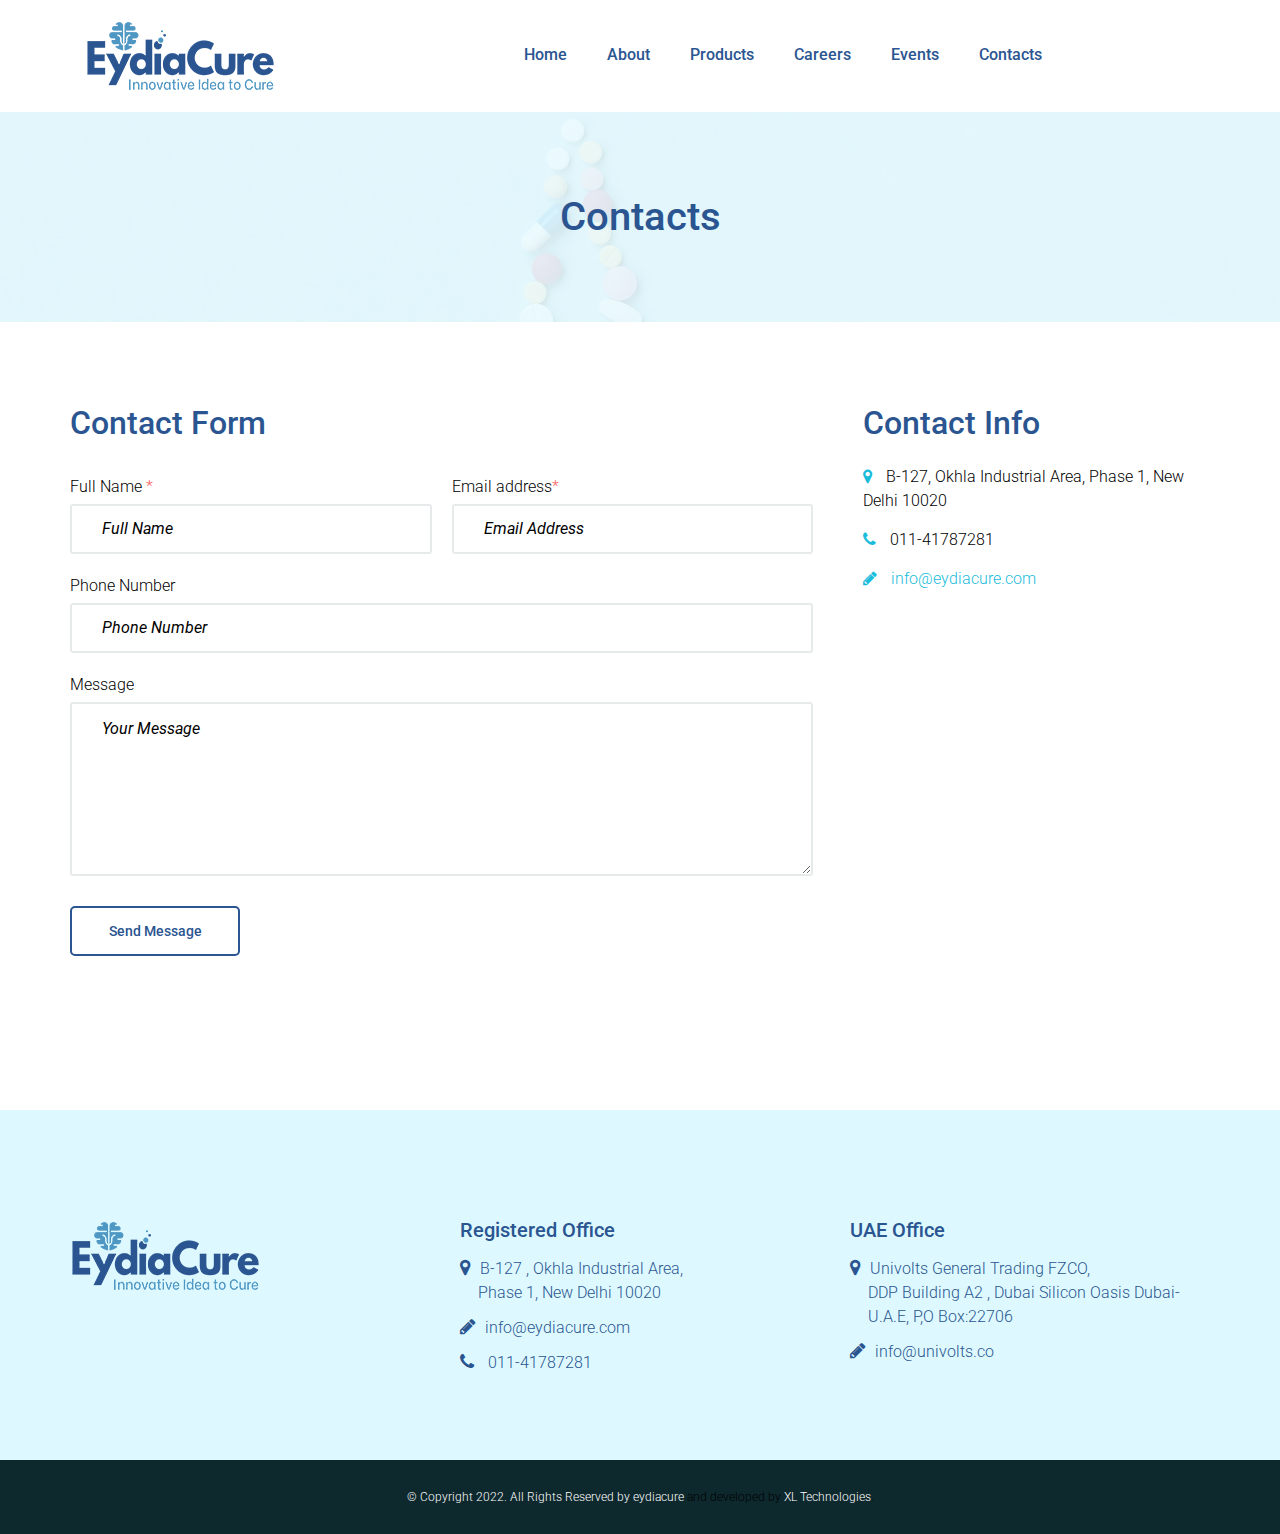
<file: contact.html>
<!DOCTYPE html>

<html class="no-js">

<head>
	<title>EydiaCure</title>
	<meta charset="utf-8">

	<meta name="description" content="">
	<meta name="viewport" content="width=device-width, initial-scale=1">
	<link rel="stylesheet" href="css/bootstrap.min.css">
	<link rel="stylesheet" href="css/animations.css">
	<link rel="stylesheet" href="css/fonts.css">
	<link rel="stylesheet" href="css/main.css" class="color-switcher-link">
	<link rel="stylesheet" href="css/shop.css">
	<script src="js/vendor/modernizr-2.6.2.min.js"></script>
</head>

<body>

	<div class="preloader">
		<div class="preloader_image"></div>
	</div>
	<div id="canvas">
		<div id="box_wrapper">
			<header class="page_header header_color toggler_left">
				<div class="container">
					<div class="row">
						<div class="col-sm-12 display_table">
							<div class="header_mainmenu display_table_cell">
								<div class="col-md-3  text-md-left"> <a href="index.html" class="logo top_logo">
										<img src="img/eydiacure-logo.png" alt="">
									</a> </div>
								<!-- main nav start -->
								<nav class="mainmenu_wrapper text-center">
									<ul class="mainmenu nav sf-menu">
										<li class="Home"> <a href="index.html">Home</a>

										</li>
										<li> <a href="about.html">About</a>

										</li>

										
										<li> <a href="product.html">Products</a>

										</li>
										<li> <a href="careers.html">Careers</a>

										</li>
										<li> <a href="events.html">Events</a>

										</li>
										<li> <a href="contact.html">Contacts</a>
										</li>

									</ul>
								</nav>
								<span class="toggle_menu"><span></span></span>
							</div>

						</div>
					</div>
				</div>
			</header>
			<section class="page_breadcrumbs ds color parallax section_padding_top_75 section_padding_bottom_75">
				<div class="container">
					<div class="row">
						<div class="col-sm-12 text-center">
							<h2 class="main-heading">Contacts</h2>
						</div>
					</div>
				</div>
			</section>
			<section class="ls columns_padding_25 section_padding_top_75 section_padding_bottom_130">
				<div class="container">
					<div class="row">
						<div class="col-sm-8 to_animate" data-animation="scaleAppear">
							<h3>Contact Form</h3>
							<form class=" row columns_padding_10" action="https://formsubmit.co/f0e25510877e9eac315f4b21e41785fa" method="POST">
								<!-- Honeypot -->
								<input type="text" name="_honey" style="display: none;">
								<!-- Disable Captcha -->
								<input type="hidden" name="_captcha" value="false">
								<input type="hidden" name="_next" value="https://afaque-zia.github.io/eydiacure-latest/thankyou.html">
								<input type="hidden" name="_subject" value="Someone Just Submitted The Form!">
								<input type="hidden" name="_template" value="table">
								<div class="col-sm-6">
									<div class="contact-form-name">
										<label for="name">Full Name <span class="required">*</span></label>
										<input type="text"	aria-required="true" size="30" value="" name="name" id="name" class="form-control" placeholder="Full Name" required>
									</div>
								</div>
								<div class="col-sm-6">
									<div class="contact-form-email">
										<label for="email">Email address<span class="required">*</span></label>
										<input type="email" aria-required="true" size="30" value="" name="email" id="email" class="form-control" placeholder="Email Address" required>
									</div>
								</div>
								<div class="col-sm-12">
									<div class="contact-form-phone"> <label for="phone">Phone Number</label> <input
											type="text" size="30" value="" name="phone" id="phone" class="form-control"
											placeholder="Phone Number" required> </div>
								</div>
								<div class="col-sm-12">
									<div class="contact-form-message"> <label for="message">Message</label> <textarea
											aria-required="true" rows="5" cols="45" name="message" id="message"
											class="form-control" placeholder="Your Message"></textarea> </div>
								</div>
								<div class="col-sm-12">
									<div class="contact-form-submit topmargin_10">
										<button type="submit"  class="theme_button color2 inverse min_width_button">Send Message</button>
									</div>
								</div>
							</form>
						</div>
						<!--.col-* -->
						<div class="col-sm-4 to_animate" data-animation="scaleAppear">
							<h3>Contact Info</h3>
							<p> <i class="fa fa-map-marker highlight rightpadding_10" aria-hidden="true"></i> B-127,
								Okhla Industrial Area, Phase 1, New Delhi 10020 </p>
							<p> <i class="fa fa-phone highlight rightpadding_10" aria-hidden="true"></i> 011-41787281
							</p>
							<p> <i class="fa fa-pencil highlight rightpadding_10" aria-hidden="true"></i> <a
									href="mailto:info@eydiacure.com"><span
										>info@eydiacure.com</span></a>
							</p>

						</div>
						<!--.col-* -->
					</div>
					<!--.row -->
				</div>
				<!--.container -->
			</section>


			<!--footer section starts from here  -->
			<footer class="page_footer ds color section_padding_top_100 section_padding_bottom_65 table_section">
				<div class="container">
					<div class="row">
						<div class="col-md-4">
							<div class="footer-logo">
								<img src="img/eydiacure-logo.png" alt="">
							</div>
						</div>
						<div class="col-md-4">
							<h4>Registered Office</h4>
							<div>
								<div style="margin-bottom: 10px; color: #fff;" class="add">
									<i class="fa fa-map-marker highlight ms-2" aria-hidden="true"></i><span
										style="margin-left: 10px;" class="ms-2">B-127 , Okhla
										Industrial Area,</span>
									<p style="margin-left: 18px;">Phase 1, New Delhi 10020</p>
								</div>
								<div style="margin-bottom: 10px;" class="email">
									<i class="fa fa-pencil highlight" aria-hidden="true"></i><span
										style="margin-left: 10px;"><span class="oceanwp-contact-title"></span><a
											href="info@eydiacure.com">info@eydiacure.com</span>

								</div>
								<div style="margin-bottom: 10px;" class="tell">
									<i class="fa fa-phone highlight" aria-hidden="true"></i>
									<span style="margin-left: 10px;"><a href="011-41787281">011-41787281</a></span>
								</div>
							</div>
						</div>
						<div class="col-md-4">
							<h4>UAE Office</h4>
							<div>
								<div style="margin-bottom: 10px; color: #fff;" class="add">
									<i class="fa fa-map-marker highlight ms-2" aria-hidden="true"></i><span
										style="margin-left: 10px;" class="ms-2">Univolts General Trading FZCO,</span>
									<p style="margin-left: 18px;">DDP Building A2 , Dubai Silicon Oasis
										<span>Dubai-U.A.E, P,O Box:22706</span>
									</p>
								</div>
								<div style="margin-bottom: 10px;" class="email">
									<i class="fa fa-pencil highlight" aria-hidden="true"></i><span
										style="margin-left: 10px;"><span class="oceanwp-contact-title"></span><a
											href="info@univolts.co">info@univolts.co</span>

								</div>

							</div>
						</div>
					</div>
			</footer>
			<section class="ds color darker page_copyright section_padding_15">
				<div class="container">
					<div class="row">
						<div class="col-sm-12 text-center">
							<p class="fontsize_12">&copy; Copyright 2022. All Rights Reserved by <a
									href="eydiacure">eydiacure</a> and developed by <a href="https://xltech.co.in/">XL
									Technologies</a>.</p>
						</div>
					</div>
				</div>
			</section>
			<!-- footer section end here -->
		</div>
		<!-- eof #box_wrapper -->
	</div>
	<!-- eof #canvas -->
	<script src="js/compressed.js"></script>
	<script src="js/main.js?v=01"></script>
</body>



</html>
</file>
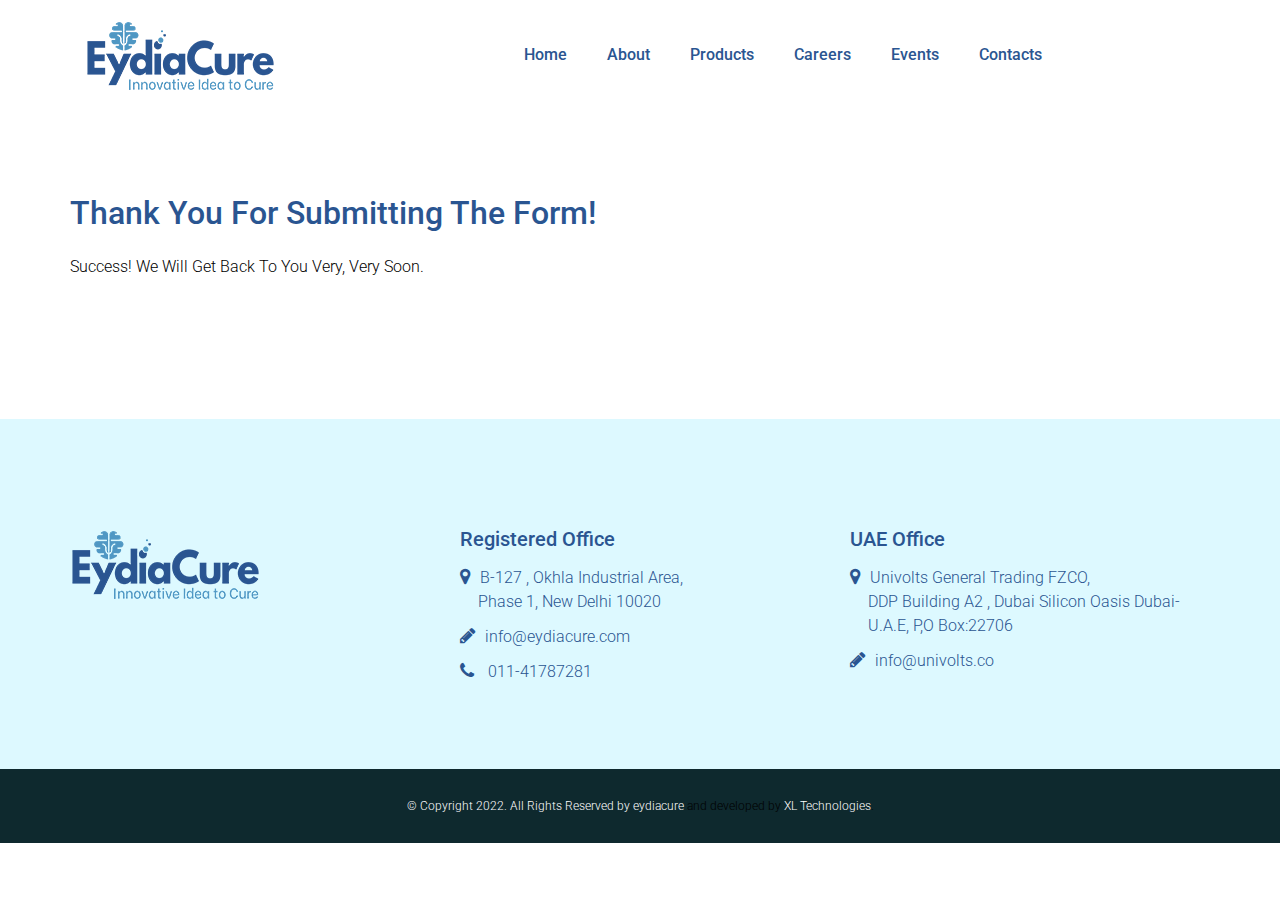
<file: thankyou.html>
<!DOCTYPE html>

<html class="no-js">

<head>
	<title>Thank You</title>
	<meta charset="utf-8">

	<meta name="description" content="">
	<meta name="viewport" content="width=device-width, initial-scale=1">
	<link rel="stylesheet" href="css/bootstrap.min.css">
	<link rel="stylesheet" href="css/animations.css">
	<link rel="stylesheet" href="css/fonts.css">
	<link rel="stylesheet" href="css/main.css" class="color-switcher-link">
	<link rel="stylesheet" href="css/shop.css">
	<script src="js/vendor/modernizr-2.6.2.min.js"></script>
</head>

<body>

	<div class="preloader">
		<div class="preloader_image"></div>
	</div>
	<div id="canvas">
		<div id="box_wrapper">
			<header class="page_header header_color toggler_left">
				<div class="container">
					<div class="row">
						<div class="col-sm-12 display_table">
							<div class="header_mainmenu display_table_cell">
								<div class="col-md-3  text-md-left"> <a href="index.html" class="logo top_logo">
										<img src="img/eydiacure-logo.png" alt="">
									</a> </div>
								<!-- main nav start -->
								<nav class="mainmenu_wrapper text-center">
									<ul class="mainmenu nav sf-menu">
										<li class="Home"> <a href="index.html">Home</a>

										</li>
										<li> <a href="about.html">About</a>

										</li>

										
										<li> <a href="product.html">Products</a>

										</li>
										<li> <a href="careers.html">Careers</a>

										</li>
										<li> <a href="events.html">Events</a>

										</li>
										<li> <a href="contact.html">Contacts</a>
										</li>

									</ul>
								</nav>
								<span class="toggle_menu"><span></span></span>
							</div>

						</div>
					</div>
				</div>
			</header>
			<section class="ls columns_padding_25 section_padding_top_75 section_padding_bottom_130">
				<div class="container">
					<div class="row">
						<div class="col-sm-8 to_animate" data-animation="scaleAppear">
							<h3>Thank You For Submitting The Form!</h3>
							<p>Success! We Will Get Back To You Very, Very Soon.</p>
						</div>
						<!--.col-* -->
					</div>
					<!--.row -->
				</div>
				<!--.container -->
			</section>


			<!--footer section starts from here  -->
			<footer class="page_footer ds color section_padding_top_100 section_padding_bottom_65 table_section">
				<div class="container">
					<div class="row">
						<div class="col-md-4">
							<div class="footer-logo">
								<img src="img/eydiacure-logo.png" alt="">
							</div>
						</div>
						<div class="col-md-4">
							<h4>Registered Office</h4>
							<div>
								<div style="margin-bottom: 10px; color: #fff;" class="add">
									<i class="fa fa-map-marker highlight ms-2" aria-hidden="true"></i><span
										style="margin-left: 10px;" class="ms-2">B-127 , Okhla
										Industrial Area,</span>
									<p style="margin-left: 18px;">Phase 1, New Delhi 10020</p>
								</div>
								<div style="margin-bottom: 10px;" class="email">
									<i class="fa fa-pencil highlight" aria-hidden="true"></i><span
										style="margin-left: 10px;"><span class="oceanwp-contact-title"></span><a
											href="info@eydiacure.com">info@eydiacure.com</span>

								</div>
								<div style="margin-bottom: 10px;" class="tell">
									<i class="fa fa-phone highlight" aria-hidden="true"></i>
									<span style="margin-left: 10px;"><a href="011-41787281">011-41787281</a></span>
								</div>
							</div>
						</div>
						<div class="col-md-4">
							<h4>UAE Office</h4>
							<div>
								<div style="margin-bottom: 10px; color: #fff;" class="add">
									<i class="fa fa-map-marker highlight ms-2" aria-hidden="true"></i><span
										style="margin-left: 10px;" class="ms-2">Univolts General Trading FZCO,</span>
									<p style="margin-left: 18px;">DDP Building A2 , Dubai Silicon Oasis
										<span>Dubai-U.A.E, P,O Box:22706</span>
									</p>
								</div>
								<div style="margin-bottom: 10px;" class="email">
									<i class="fa fa-pencil highlight" aria-hidden="true"></i><span
										style="margin-left: 10px;"><span class="oceanwp-contact-title"></span><a
											href="info@univolts.co">info@univolts.co</span>

								</div>

							</div>
						</div>
					</div>
			</footer>
			<section class="ds color darker page_copyright section_padding_15">
				<div class="container">
					<div class="row">
						<div class="col-sm-12 text-center">
							<p class="fontsize_12">&copy; Copyright 2022. All Rights Reserved by <a
									href="eydiacure">eydiacure</a> and developed by <a href="https://xltech.co.in/">XL
									Technologies</a>.</p>
						</div>
					</div>
				</div>
			</section>
			<!-- footer section end here -->
		</div>
		<!-- eof #box_wrapper -->
	</div>
	<!-- eof #canvas -->
	<script src="js/compressed.js"></script>
	<script src="js/main.js"></script>
</body>



</html>
</file>
<file: css/animations.css>
.slideDown{animation-name:slideDown;-webkit-animation-name:slideDown;animation-duration:1s;-webkit-animation-duration:1s;animation-timing-function:ease;-webkit-animation-timing-function:ease;visibility:visible}@keyframes slideDown{0%{transform:translateY(-100%)}50%{transform:translateY(8%)}65%{transform:translateY(-4%)}80%{transform:translateY(4%)}95%{transform:translateY(-2%)}100%{transform:translateY(0%)}}@-webkit-keyframes slideDown{0%{-webkit-transform:translateY(-100%)}50%{-webkit-transform:translateY(8%)}65%{-webkit-transform:translateY(-4%)}80%{-webkit-transform:translateY(4%)}95%{-webkit-transform:translateY(-2%)}100%{-webkit-transform:translateY(0%)}}.slideUp{animation-name:slideUp;-webkit-animation-name:slideUp;animation-duration:1s;-webkit-animation-duration:1s;animation-timing-function:ease;-webkit-animation-timing-function:ease;visibility:visible}@keyframes slideUp{0%{transform:translateY(100%)}50%{transform:translateY(-8%)}65%{transform:translateY(4%)}80%{transform:translateY(-4%)}95%{transform:translateY(2%)}100%{transform:translateY(0%)}}@-webkit-keyframes slideUp{0%{-webkit-transform:translateY(100%)}50%{-webkit-transform:translateY(-8%)}65%{-webkit-transform:translateY(4%)}80%{-webkit-transform:translateY(-4%)}95%{-webkit-transform:translateY(2%)}100%{-webkit-transform:translateY(0%)}}.slideLeft{animation-name:slideLeft;-webkit-animation-name:slideLeft;animation-duration:1s;-webkit-animation-duration:1s;animation-timing-function:ease-in-out;-webkit-animation-timing-function:ease-in-out;visibility:visible}@keyframes slideLeft{0%{transform:translateX(150%)}50%{transform:translateX(-8%)}65%{transform:translateX(4%)}80%{transform:translateX(-4%)}95%{transform:translateX(2%)}100%{transform:translateX(0%)}}@-webkit-keyframes slideLeft{0%{-webkit-transform:translateX(150%)}50%{-webkit-transform:translateX(-8%)}65%{-webkit-transform:translateX(4%)}80%{-webkit-transform:translateX(-4%)}95%{-webkit-transform:translateX(2%)}100%{-webkit-transform:translateX(0%)}}.slideRight{animation-name:slideRight;-webkit-animation-name:slideRight;animation-duration:1s;-webkit-animation-duration:1s;animation-timing-function:ease-in-out;-webkit-animation-timing-function:ease-in-out;visibility:visible}@keyframes slideRight{0%{transform:translateX(-150%)}50%{transform:translateX(8%)}65%{transform:translateX(-4%)}80%{transform:translateX(4%)}95%{transform:translateX(-2%)}100%{transform:translateX(0%)}}@-webkit-keyframes slideRight{0%{-webkit-transform:translateX(-150%)}50%{-webkit-transform:translateX(8%)}65%{-webkit-transform:translateX(-4%)}80%{-webkit-transform:translateX(4%)}95%{-webkit-transform:translateX(-2%)}100%{-webkit-transform:translateX(0%)}}.slideExpandUp{animation-name:slideExpandUp;-webkit-animation-name:slideExpandUp;animation-duration:1.6s;-webkit-animation-duration:1.6s;animation-timing-function:ease-out;-webkit-animation-timing-function:ease -out;visibility:visible}@keyframes slideExpandUp{0%{transform:translateY(100%) scaleX(.5)}30%{transform:translateY(-8%) scaleX(.5)}40%{transform:translateY(2%) scaleX(.5)}50%{transform:translateY(0%) scaleX(1.1)}60%{transform:translateY(0%) scaleX(.9)}70%{transform:translateY(0%) scaleX(1.05)}80%{transform:translateY(0%) scaleX(.95)}90%{transform:translateY(0%) scaleX(1.02)}100%{transform:translateY(0%) scaleX(1)}}@-webkit-keyframes slideExpandUp{0%{-webkit-transform:translateY(100%) scaleX(.5)}30%{-webkit-transform:translateY(-8%) scaleX(.5)}40%{-webkit-transform:translateY(2%) scaleX(.5)}50%{-webkit-transform:translateY(0%) scaleX(1.1)}60%{-webkit-transform:translateY(0%) scaleX(.9)}70%{-webkit-transform:translateY(0%) scaleX(1.05)}80%{-webkit-transform:translateY(0%) scaleX(.95)}90%{-webkit-transform:translateY(0%) scaleX(1.02)}100%{-webkit-transform:translateY(0%) scaleX(1)}}.expandUp{animation-name:expandUp;-webkit-animation-name:expandUp;animation-duration:.7s;-webkit-animation-duration:.7s;animation-timing-function:ease;-webkit-animation-timing-function:ease;visibility:visible}@keyframes expandUp{0%{transform:translateY(100%) scale(.6) scaleY(.5)}60%{transform:translateY(-7%) scaleY(1.12)}75%{transform:translateY(3%)}100%{transform:translateY(0%) scale(1) scaleY(1)}}@-webkit-keyframes expandUp{0%{-webkit-transform:translateY(100%) scale(.6) scaleY(.5)}60%{-webkit-transform:translateY(-7%) scaleY(1.12)}75%{-webkit-transform:translateY(3%)}100%{-webkit-transform:translateY(0%) scale(1) scaleY(1)}}.fadeIn{animation-name:fadeIn;-webkit-animation-name:fadeIn;animation-duration:1.5s;-webkit-animation-duration:1.5s;animation-timing-function:ease-in-out;-webkit-animation-timing-function:ease-in-out;visibility:visible}@keyframes fadeIn{0%{transform:scale(0);opacity:0}60%{transform:scale(1.1)}80%{transform:scale(.9);opacity:1}100%{transform:scale(1);opacity:1}}@-webkit-keyframes fadeIn{0%{-webkit-transform:scale(0);opacity:0}60%{-webkit-transform:scale(1.1)}80%{-webkit-transform:scale(.9);opacity:1}100%{-webkit-transform:scale(1);opacity:1}}.expandOpen{animation-name:expandOpen;-webkit-animation-name:expandOpen;animation-duration:1.2s;-webkit-animation-duration:1.2s;animation-timing-function:ease-out;-webkit-animation-timing-function:ease-out;visibility:visible}@keyframes expandOpen{0%{transform:scale(1.8)}50%{transform:scale(.95)}80%{transform:scale(1.05)}90%{transform:scale(.98)}100%{transform:scale(1)}}@-webkit-keyframes expandOpen{0%{-webkit-transform:scale(1.8)}50%{-webkit-transform:scale(.95)}80%{-webkit-transform:scale(1.05)}90%{-webkit-transform:scale(.98)}100%{-webkit-transform:scale(1)}}.bigEntrance{animation-name:bigEntrance;-webkit-animation-name:bigEntrance;animation-duration:1.6s;-webkit-animation-duration:1.6s;animation-timing-function:ease-out;-webkit-animation-timing-function:ease-out;visibility:visible}@keyframes bigEntrance{0%{transform:scale(.3) rotate(6deg) translateX(-30%) translateY(30%);opacity:.2}30%{transform:scale(1.03) rotate(-2deg) translateX(2%) translateY(-2%);opacity:1}45%{transform:scale(.98) rotate(1deg) translateX(0%) translateY(0%);opacity:1}60%{transform:scale(1.01) rotate(-1deg) translateX(0%) translateY(0%);opacity:1}75%{transform:scale(.99) rotate(1deg) translateX(0%) translateY(0%);opacity:1}90%{transform:scale(1.01) rotate(0deg) translateX(0%) translateY(0%);opacity:1}100%{transform:scale(1) rotate(0deg) translateX(0%) translateY(0%);opacity:1}}@-webkit-keyframes bigEntrance{0%{-webkit-transform:scale(.3) rotate(6deg) translateX(-30%) translateY(30%);opacity:.2}30%{-webkit-transform:scale(1.03) rotate(-2deg) translateX(2%) translateY(-2%);opacity:1}45%{-webkit-transform:scale(.98) rotate(1deg) translateX(0%) translateY(0%);opacity:1}60%{-webkit-transform:scale(1.01) rotate(-1deg) translateX(0%) translateY(0%);opacity:1}75%{-webkit-transform:scale(.99) rotate(1deg) translateX(0%) translateY(0%);opacity:1}90%{-webkit-transform:scale(1.01) rotate(0deg) translateX(0%) translateY(0%);opacity:1}100%{-webkit-transform:scale(1) rotate(0deg) translateX(0%) translateY(0%);opacity:1}}.hatch{animation-name:hatch;-webkit-animation-name:hatch;animation-duration:2s;-webkit-animation-duration:2s;animation-timing-function:ease-in-out;-webkit-animation-timing-function:ease-in-out;transform-origin:50% 100%;-ms-transform-origin:50% 100%;-webkit-transform-origin:50% 100%;visibility:visible}@keyframes hatch{0%{transform:rotate(0deg) scaleY(.6)}20%{transform:rotate(-2deg) scaleY(1.05)}35%{transform:rotate(2deg) scaleY(1)}50%{transform:rotate(-2deg)}65%{transform:rotate(1deg)}80%{transform:rotate(-1deg)}100%{transform:rotate(0deg)}}@-webkit-keyframes hatch{0%{-webkit-transform:rotate(0deg) scaleY(.6)}20%{-webkit-transform:rotate(-2deg) scaleY(1.05)}35%{-webkit-transform:rotate(2deg) scaleY(1)}50%{-webkit-transform:rotate(-2deg)}65%{-webkit-transform:rotate(1deg)}80%{-webkit-transform:rotate(-1deg)}100%{-webkit-transform:rotate(0deg)}}.bounce{animation-name:bounce;-webkit-animation-name:bounce;animation-duration:1.6s;-webkit-animation-duration:1.6s;animation-timing-function:ease;-webkit-animation-timing-function:ease;transform-origin:50% 100%;-ms-transform-origin:50% 100%;-webkit-transform-origin:50% 100%}@keyframes bounce{0%{transform:translateY(0%) scaleY(.6)}60%{transform:translateY(-100%) scaleY(1.1)}70%{transform:translateY(0%) scaleY(.95) scaleX(1.05)}80%{transform:translateY(0%) scaleY(1.05) scaleX(1)}90%{transform:translateY(0%) scaleY(.95) scaleX(1)}100%{transform:translateY(0%) scaleY(1) scaleX(1)}}@-webkit-keyframes bounce{0%{-webkit-transform:translateY(0%) scaleY(.6)}60%{-webkit-transform:translateY(-100%) scaleY(1.1)}70%{-webkit-transform:translateY(0%) scaleY(.95) scaleX(1.05)}80%{-webkit-transform:translateY(0%) scaleY(1.05) scaleX(1)}90%{-webkit-transform:translateY(0%) scaleY(.95) scaleX(1)}100%{-webkit-transform:translateY(0%) scaleY(1) scaleX(1)}}.pulse{animation-name:pulse;-webkit-animation-name:pulse;animation-duration:1.5s;-webkit-animation-duration:1.5s;animation-iteration-count:infinite;-webkit-animation-iteration-count:infinite}@keyframes pulse{0%{transform:scale(.95);opacity:.7}50%{transform:scale(1);opacity:1}100%{transform:scale(.95);opacity:.7}}@-webkit-keyframes pulse{0%{-webkit-transform:scale(.95);opacity:.7}50%{-webkit-transform:scale(1);opacity:1}100%{-webkit-transform:scale(.95);opacity:.7}}.floating{animation-name:floating;-webkit-animation-name:floating;animation-duration:1.5s;-webkit-animation-duration:1.5s;animation-iteration-count:infinite;-webkit-animation-iteration-count:infinite}@keyframes floating{0%{transform:translateY(0%)}50%{transform:translateY(8%)}100%{transform:translateY(0%)}}@-webkit-keyframes floating{0%{-webkit-transform:translateY(0%)}50%{-webkit-transform:translateY(8%)}100%{-webkit-transform:translateY(0%)}}.tossing{animation-name:tossing;-webkit-animation-name:tossing;animation-duration:2.5s;-webkit-animation-duration:2.5s;animation-iteration-count:infinite;-webkit-animation-iteration-count:infinite}@keyframes tossing{0%{transform:rotate(-4deg)}50%{transform:rotate(4deg)}100%{transform:rotate(-4deg)}}@-webkit-keyframes tossing{0%{-webkit-transform:rotate(-4deg)}50%{-webkit-transform:rotate(4deg)}100%{-webkit-transform:rotate(-4deg)}}.pullUp{animation-name:pullUp;-webkit-animation-name:pullUp;animation-duration:1.1s;-webkit-animation-duration:1.1s;animation-timing-function:ease-out;-webkit-animation-timing-function:ease-out;transform-origin:50% 100%;-ms-transform-origin:50% 100%;-webkit-transform-origin:50% 100%}@keyframes pullUp{0%{transform:scaleY(.1)}40%{transform:scaleY(1.02)}60%{transform:scaleY(.98)}80%{transform:scaleY(1.01)}100%{transform:scaleY(.98)}80%{transform:scaleY(1.01)}100%{transform:scaleY(1)}}@-webkit-keyframes pullUp{0%{-webkit-transform:scaleY(.1)}40%{-webkit-transform:scaleY(1.02)}60%{-webkit-transform:scaleY(.98)}80%{-webkit-transform:scaleY(1.01)}100%{-webkit-transform:scaleY(.98)}80%{-webkit-transform:scaleY(1.01)}100%{-webkit-transform:scaleY(1)}}.pullDown{animation-name:pullDown;-webkit-animation-name:pullDown;animation-duration:1.1s;-webkit-animation-duration:1.1s;animation-timing-function:ease-out;-webkit-animation-timing-function:ease-out;transform-origin:50% 0%;-ms-transform-origin:50% 0%;-webkit-transform-origin:50% 0%}@keyframes pullDown{0%{transform:scaleY(.1)}40%{transform:scaleY(1.02)}60%{transform:scaleY(.98)}80%{transform:scaleY(1.01)}100%{transform:scaleY(.98)}80%{transform:scaleY(1.01)}100%{transform:scaleY(1)}}@-webkit-keyframes pullDown{0%{-webkit-transform:scaleY(.1)}40%{-webkit-transform:scaleY(1.02)}60%{-webkit-transform:scaleY(.98)}80%{-webkit-transform:scaleY(1.01)}100%{-webkit-transform:scaleY(.98)}80%{-webkit-transform:scaleY(1.01)}100%{-webkit-transform:scaleY(1)}}.stretchLeft{animation-name:stretchLeft;-webkit-animation-name:stretchLeft;animation-duration:1.5s;-webkit-animation-duration:1.5s;animation-timing-function:ease-out;-webkit-animation-timing-function:ease-out;transform-origin:100% 0%;-ms-transform-origin:100% 0%;-webkit-transform-origin:100% 0%}@keyframes stretchLeft{0%{transform:scaleX(.3)}40%{transform:scaleX(1.02)}60%{transform:scaleX(.98)}80%{transform:scaleX(1.01)}100%{transform:scaleX(.98)}80%{transform:scaleX(1.01)}100%{transform:scaleX(1)}}@-webkit-keyframes stretchLeft{0%{-webkit-transform:scaleX(.3)}40%{-webkit-transform:scaleX(1.02)}60%{-webkit-transform:scaleX(.98)}80%{-webkit-transform:scaleX(1.01)}100%{-webkit-transform:scaleX(.98)}80%{-webkit-transform:scaleX(1.01)}100%{-webkit-transform:scaleX(1)}}.stretchRight{animation-name:stretchRight;-webkit-animation-name:stretchRight;animation-duration:1.5s;-webkit-animation-duration:1.5s;animation-timing-function:ease-out;-webkit-animation-timing-function:ease-out;transform-origin:0% 0%;-ms-transform-origin:0% 0%;-webkit-transform-origin:0% 0%}@keyframes stretchRight{0%{transform:scaleX(.3)}40%{transform:scaleX(1.02)}60%{transform:scaleX(.98)}80%{transform:scaleX(1.01)}100%{transform:scaleX(.98)}80%{transform:scaleX(1.01)}100%{transform:scaleX(1)}}@-webkit-keyframes stretchRight{0%{-webkit-transform:scaleX(.3)}40%{-webkit-transform:scaleX(1.02)}60%{-webkit-transform:scaleX(.98)}80%{-webkit-transform:scaleX(1.01)}100%{-webkit-transform:scaleX(.98)}80%{-webkit-transform:scaleX(1.01)}100%{-webkit-transform:scaleX(1)}}.animated{-webkit-animation-fill-mode:both;-moz-animation-fill-mode:both;-ms-animation-fill-mode:both;-o-animation-fill-mode:both;animation-fill-mode:both;-webkit-animation-duration:1s;-moz-animation-duration:1s;-ms-animation-duration:1s;-o-animation-duration:1s;animation-duration:1s}.animated.hinge{-webkit-animation-duration:1s;-moz-animation-duration:1s;-ms-animation-duration:1s;-o-animation-duration:1s;animation-duration:1s}@-webkit-keyframes fadeIn{0%{opacity:0}100%{opacity:1}}@-webkit-keyframes fadeInUp{0%{opacity:0;-webkit-transform:translateY(20px)}100%{opacity:1;-webkit-transform:translateY(0)}}@-moz-keyframes fadeInUp{0%{opacity:0;-moz-transform:translateY(20px)}100%{opacity:1;-moz-transform:translateY(0)}}@-o-keyframes fadeInUp{0%{opacity:0;-o-transform:translateY(20px)}100%{opacity:1;-o-transform:translateY(0)}}@keyframes fadeInUp{0%{opacity:0;transform:translateY(20px)}100%{opacity:1;transform:translateY(0)}}.fadeInUp{-webkit-animation-name:fadeInUp;-moz-animation-name:fadeInUp;-o-animation-name:fadeInUp;animation-name:fadeInUp}@-webkit-keyframes fadeInDown{0%{opacity:0;-webkit-transform:translateY(-20px)}100%{opacity:1;-webkit-transform:translateY(0)}}@-moz-keyframes fadeInDown{0%{opacity:0;-moz-transform:translateY(-20px)}100%{opacity:1;-moz-transform:translateY(0)}}@-o-keyframes fadeInDown{0%{opacity:0;-o-transform:translateY(-20px)}100%{opacity:1;-o-transform:translateY(0)}}@keyframes fadeInDown{0%{opacity:0;transform:translateY(-20px)}100%{opacity:1;transform:translateY(0)}}.fadeInDown{-webkit-animation-name:fadeInDown;-moz-animation-name:fadeInDown;-o-animation-name:fadeInDown;animation-name:fadeInDown}@-webkit-keyframes fadeInLeft{0%{opacity:0;-webkit-transform:translateX(-20px)}100%{opacity:1;-webkit-transform:translateX(0)}}@-moz-keyframes fadeInLeft{0%{opacity:0;-moz-transform:translateX(-20px)}100%{opacity:1;-moz-transform:translateX(0)}}@-o-keyframes fadeInLeft{0%{opacity:0;-o-transform:translateX(-20px)}100%{opacity:1;-o-transform:translateX(0)}}@keyframes fadeInLeft{0%{opacity:0;transform:translateX(-20px)}100%{opacity:1;transform:translateX(0)}}.fadeInLeft{-webkit-animation-name:fadeInLeft;-moz-animation-name:fadeInLeft;-o-animation-name:fadeInLeft;animation-name:fadeInLeft}@-webkit-keyframes fadeInRight{0%{opacity:0;-webkit-transform:translateX(20px)}100%{opacity:1;-webkit-transform:translateX(0)}}@-moz-keyframes fadeInRight{0%{opacity:0;-moz-transform:translateX(20px)}100%{opacity:1;-moz-transform:translateX(0)}}@-o-keyframes fadeInRight{0%{opacity:0;-o-transform:translateX(20px)}100%{opacity:1;-o-transform:translateX(0)}}@keyframes fadeInRight{0%{opacity:0;transform:translateX(20px)}100%{opacity:1;transform:translateX(0)}}.fadeInRight{-webkit-animation-name:fadeInRight;-moz-animation-name:fadeInRight;-o-animation-name:fadeInRight;animation-name:fadeInRight}@-webkit-keyframes fadeInUpBig{0%{opacity:0;-webkit-transform:translateY(2000px)}100%{opacity:1;-webkit-transform:translateY(0)}}@-moz-keyframes fadeInUpBig{0%{opacity:0;-moz-transform:translateY(2000px)}100%{opacity:1;-moz-transform:translateY(0)}}@-o-keyframes fadeInUpBig{0%{opacity:0;-o-transform:translateY(2000px)}100%{opacity:1;-o-transform:translateY(0)}}@keyframes fadeInUpBig{0%{opacity:0;transform:translateY(2000px)}100%{opacity:1;transform:translateY(0)}}.fadeInUpBig{-webkit-animation-name:fadeInUpBig;-moz-animation-name:fadeInUpBig;-o-animation-name:fadeInUpBig;animation-name:fadeInUpBig}@-webkit-keyframes fadeInDownBig{0%{opacity:0;-webkit-transform:translateY(-2000px)}100%{opacity:1;-webkit-transform:translateY(0)}}@-moz-keyframes fadeInDownBig{0%{opacity:0;-moz-transform:translateY(-2000px)}100%{opacity:1;-moz-transform:translateY(0)}}@-o-keyframes fadeInDownBig{0%{opacity:0;-o-transform:translateY(-2000px)}100%{opacity:1;-o-transform:translateY(0)}}@keyframes fadeInDownBig{0%{opacity:0;transform:translateY(-2000px)}100%{opacity:1;transform:translateY(0)}}.fadeInDownBig{-webkit-animation-name:fadeInDownBig;-moz-animation-name:fadeInDownBig;-o-animation-name:fadeInDownBig;animation-name:fadeInDownBig}@-webkit-keyframes fadeInLeftBig{0%{opacity:0;-webkit-transform:translateX(-2000px)}100%{opacity:1;-webkit-transform:translateX(0)}}@-moz-keyframes fadeInLeftBig{0%{opacity:0;-moz-transform:translateX(-2000px)}100%{opacity:1;-moz-transform:translateX(0)}}@-o-keyframes fadeInLeftBig{0%{opacity:0;-o-transform:translateX(-2000px)}100%{opacity:1;-o-transform:translateX(0)}}@keyframes fadeInLeftBig{0%{opacity:0;transform:translateX(-2000px)}100%{opacity:1;transform:translateX(0)}}.fadeInLeftBig{-webkit-animation-name:fadeInLeftBig;-moz-animation-name:fadeInLeftBig;-o-animation-name:fadeInLeftBig;animation-name:fadeInLeftBig}@-webkit-keyframes fadeInRightBig{0%{opacity:0;-webkit-transform:translateX(2000px)}100%{opacity:1;-webkit-transform:translateX(0)}}@-moz-keyframes fadeInRightBig{0%{opacity:0;-moz-transform:translateX(2000px)}100%{opacity:1;-moz-transform:translateX(0)}}@-o-keyframes fadeInRightBig{0%{opacity:0;-o-transform:translateX(2000px)}100%{opacity:1;-o-transform:translateX(0)}}@keyframes fadeInRightBig{0%{opacity:0;transform:translateX(2000px)}100%{opacity:1;transform:translateX(0)}}.fadeInRightBig{-webkit-animation-name:fadeInRightBig;-moz-animation-name:fadeInRightBig;-o-animation-name:fadeInRightBig;animation-name:fadeInRightBig}@-webkit-keyframes fadeOut{0%{opacity:1}100%{opacity:0}}@-moz-keyframes fadeOut{0%{opacity:1}100%{opacity:0}}@-o-keyframes fadeOut{0%{opacity:1}100%{opacity:0}}@keyframes fadeOut{0%{opacity:1}100%{opacity:0}}.fadeOut{-webkit-animation-name:fadeOut;-moz-animation-name:fadeOut;-o-animation-name:fadeOut;animation-name:fadeOut}@-webkit-keyframes fadeOutUp{0%{opacity:1;-webkit-transform:translateY(0)}100%{opacity:0;-webkit-transform:translateY(-20px)}}@-moz-keyframes fadeOutUp{0%{opacity:1;-moz-transform:translateY(0)}100%{opacity:0;-moz-transform:translateY(-20px)}}@-o-keyframes fadeOutUp{0%{opacity:1;-o-transform:translateY(0)}100%{opacity:0;-o-transform:translateY(-20px)}}@keyframes fadeOutUp{0%{opacity:1;transform:translateY(0)}100%{opacity:0;transform:translateY(-20px)}}.fadeOutUp{-webkit-animation-name:fadeOutUp;-moz-animation-name:fadeOutUp;-o-animation-name:fadeOutUp;animation-name:fadeOutUp}@-webkit-keyframes fadeOutDown{0%{opacity:1;-webkit-transform:translateY(0)}100%{opacity:0;-webkit-transform:translateY(20px)}}@-moz-keyframes fadeOutDown{0%{opacity:1;-moz-transform:translateY(0)}100%{opacity:0;-moz-transform:translateY(20px)}}@-o-keyframes fadeOutDown{0%{opacity:1;-o-transform:translateY(0)}100%{opacity:0;-o-transform:translateY(20px)}}@keyframes fadeOutDown{0%{opacity:1;transform:translateY(0)}100%{opacity:0;transform:translateY(20px)}}.fadeOutDown{-webkit-animation-name:fadeOutDown;-moz-animation-name:fadeOutDown;-o-animation-name:fadeOutDown;animation-name:fadeOutDown}@-webkit-keyframes fadeOutLeft{0%{opacity:1;-webkit-transform:translateX(0)}100%{opacity:0;-webkit-transform:translateX(-20px)}}@-moz-keyframes fadeOutLeft{0%{opacity:1;-moz-transform:translateX(0)}100%{opacity:0;-moz-transform:translateX(-20px)}}@-o-keyframes fadeOutLeft{0%{opacity:1;-o-transform:translateX(0)}100%{opacity:0;-o-transform:translateX(-20px)}}@keyframes fadeOutLeft{0%{opacity:1;transform:translateX(0)}100%{opacity:0;transform:translateX(-20px)}}.fadeOutLeft{-webkit-animation-name:fadeOutLeft;-moz-animation-name:fadeOutLeft;-o-animation-name:fadeOutLeft;animation-name:fadeOutLeft}@-webkit-keyframes fadeOutRight{0%{opacity:1;-webkit-transform:translateX(0)}100%{opacity:0;-webkit-transform:translateX(20px)}}@-moz-keyframes fadeOutRight{0%{opacity:1;-moz-transform:translateX(0)}100%{opacity:0;-moz-transform:translateX(20px)}}@-o-keyframes fadeOutRight{0%{opacity:1;-o-transform:translateX(0)}100%{opacity:0;-o-transform:translateX(20px)}}@keyframes fadeOutRight{0%{opacity:1;transform:translateX(0)}100%{opacity:0;transform:translateX(20px)}}.fadeOutRight{-webkit-animation-name:fadeOutRight;-moz-animation-name:fadeOutRight;-o-animation-name:fadeOutRight;animation-name:fadeOutRight}@-webkit-keyframes fadeOutUpBig{0%{opacity:1;-webkit-transform:translateY(0)}100%{opacity:0;-webkit-transform:translateY(-2000px)}}@-moz-keyframes fadeOutUpBig{0%{opacity:1;-moz-transform:translateY(0)}100%{opacity:0;-moz-transform:translateY(-2000px)}}@-o-keyframes fadeOutUpBig{0%{opacity:1;-o-transform:translateY(0)}100%{opacity:0;-o-transform:translateY(-2000px)}}@keyframes fadeOutUpBig{0%{opacity:1;transform:translateY(0)}100%{opacity:0;transform:translateY(-2000px)}}.fadeOutUpBig{-webkit-animation-name:fadeOutUpBig;-moz-animation-name:fadeOutUpBig;-o-animation-name:fadeOutUpBig;animation-name:fadeOutUpBig}@-webkit-keyframes fadeOutDownBig{0%{opacity:1;-webkit-transform:translateY(0)}100%{opacity:0;-webkit-transform:translateY(2000px)}}@-moz-keyframes fadeOutDownBig{0%{opacity:1;-moz-transform:translateY(0)}100%{opacity:0;-moz-transform:translateY(2000px)}}@-o-keyframes fadeOutDownBig{0%{opacity:1;-o-transform:translateY(0)}100%{opacity:0;-o-transform:translateY(2000px)}}@keyframes fadeOutDownBig{0%{opacity:1;transform:translateY(0)}100%{opacity:0;transform:translateY(2000px)}}.fadeOutDownBig{-webkit-animation-name:fadeOutDownBig;-moz-animation-name:fadeOutDownBig;-o-animation-name:fadeOutDownBig;animation-name:fadeOutDownBig}@-webkit-keyframes fadeOutLeftBig{0%{opacity:1;-webkit-transform:translateX(0)}100%{opacity:0;-webkit-transform:translateX(-2000px)}}@-moz-keyframes fadeOutLeftBig{0%{opacity:1;-moz-transform:translateX(0)}100%{opacity:0;-moz-transform:translateX(-2000px)}}@-o-keyframes fadeOutLeftBig{0%{opacity:1;-o-transform:translateX(0)}100%{opacity:0;-o-transform:translateX(-2000px)}}@keyframes fadeOutLeftBig{0%{opacity:1;transform:translateX(0)}100%{opacity:0;transform:translateX(-2000px)}}.fadeOutLeftBig{-webkit-animation-name:fadeOutLeftBig;-moz-animation-name:fadeOutLeftBig;-o-animation-name:fadeOutLeftBig;animation-name:fadeOutLeftBig}@-webkit-keyframes fadeOutRightBig{0%{opacity:1;-webkit-transform:translateX(0)}100%{opacity:0;-webkit-transform:translateX(2000px)}}@-moz-keyframes fadeOutRightBig{0%{opacity:1;-moz-transform:translateX(0)}100%{opacity:0;-moz-transform:translateX(2000px)}}@-o-keyframes fadeOutRightBig{0%{opacity:1;-o-transform:translateX(0)}100%{opacity:0;-o-transform:translateX(2000px)}}@keyframes fadeOutRightBig{0%{opacity:1;transform:translateX(0)}100%{opacity:0;transform:translateX(2000px)}}.fadeOutRightBig{-webkit-animation-name:fadeOutRightBig;-moz-animation-name:fadeOutRightBig;-o-animation-name:fadeOutRightBig;animation-name:fadeOutRightBig}@-webkit-keyframes slideInDown{0%{opacity:0;-webkit-transform:translateY(-2000px)}100%{-webkit-transform:translateY(0)}}@-moz-keyframes slideInDown{0%{opacity:0;-moz-transform:translateY(-2000px)}100%{-moz-transform:translateY(0)}}@-o-keyframes slideInDown{0%{opacity:0;-o-transform:translateY(-2000px)}100%{-o-transform:translateY(0)}}@keyframes slideInDown{0%{opacity:0;transform:translateY(-2000px)}100%{transform:translateY(0)}}.slideInDown{-webkit-animation-name:slideInDown;-moz-animation-name:slideInDown;-o-animation-name:slideInDown;animation-name:slideInDown}@-webkit-keyframes slideInLeft{0%{opacity:0;-webkit-transform:translateX(-100%)}100%{-webkit-transform:translateX(0)}}@-moz-keyframes slideInLeft{0%{opacity:0;-moz-transform:translateX(-100%)}100%{-moz-transform:translateX(0)}}@-o-keyframes slideInLeft{0%{opacity:0;-o-transform:translateX(-100%)}100%{-o-transform:translateX(0)}}@keyframes slideInLeft{0%{opacity:0;transform:translateX(-100%)}100%{transform:translateX(0)}}.slideInLeft{-webkit-animation-name:slideInLeft;-moz-animation-name:slideInLeft;-o-animation-name:slideInLeft;animation-name:slideInLeft}@-webkit-keyframes slideInRight{0%{opacity:0;-webkit-transform:translateX(100%)}100%{-webkit-transform:translateX(0)}}@-moz-keyframes slideInRight{0%{opacity:0;-moz-transform:translateX(100%)}100%{-moz-transform:translateX(0)}}@-o-keyframes slideInRight{0%{opacity:0;-o-transform:translateX(100%)}100%{-o-transform:translateX(0)}}@keyframes slideInRight{0%{opacity:0;transform:translateX(100%)}100%{transform:translateX(0)}}.slideInRight{-webkit-animation-name:slideInRight;-moz-animation-name:slideInRight;-o-animation-name:slideInRight;animation-name:slideInRight}@-webkit-keyframes slideOutUp{0%{-webkit-transform:translateY(0)}100%{opacity:0;-webkit-transform:translateY(-2000px)}}@-moz-keyframes slideOutUp{0%{-moz-transform:translateY(0)}100%{opacity:0;-moz-transform:translateY(-2000px)}}@-o-keyframes slideOutUp{0%{-o-transform:translateY(0)}100%{opacity:0;-o-transform:translateY(-2000px)}}@keyframes slideOutUp{0%{transform:translateY(0)}100%{opacity:0;transform:translateY(-2000px)}}.slideOutUp{-webkit-animation-name:slideOutUp;-moz-animation-name:slideOutUp;-o-animation-name:slideOutUp;animation-name:slideOutUp}@-webkit-keyframes slideOutLeft{0%{-webkit-transform:translateX(0)}100%{opacity:0;-webkit-transform:translateX(-2000px)}}@-moz-keyframes slideOutLeft{0%{-moz-transform:translateX(0)}100%{opacity:0;-moz-transform:translateX(-2000px)}}@-o-keyframes slideOutLeft{0%{-o-transform:translateX(0)}100%{opacity:0;-o-transform:translateX(-2000px)}}@keyframes slideOutLeft{0%{transform:translateX(0)}100%{opacity:0;transform:translateX(-2000px)}}.slideOutLeft{-webkit-animation-name:slideOutLeft;-moz-animation-name:slideOutLeft;-o-animation-name:slideOutLeft;animation-name:slideOutLeft}@-webkit-keyframes slideOutRight{0%{-webkit-transform:translateX(0)}100%{opacity:0;-webkit-transform:translateX(2000px)}}@-moz-keyframes slideOutRight{0%{-moz-transform:translateX(0)}100%{opacity:0;-moz-transform:translateX(2000px)}}@-o-keyframes slideOutRight{0%{-o-transform:translateX(0)}100%{opacity:0;-o-transform:translateX(2000px)}}@keyframes slideOutRight{0%{transform:translateX(0)}100%{opacity:0;transform:translateX(2000px)}}.slideOutRight{-webkit-animation-name:slideOutRight;-moz-animation-name:slideOutRight;-o-animation-name:slideOutRight;animation-name:slideOutRight}@-webkit-keyframes moveFromLeft{from{-webkit-transform:translateX(-100%)}to{-webkit-transform:translateX(0%)}}@-moz-keyframes moveFromLeft{from{-moz-transform:translateX(-100%)}to{-moz-transform:translateX(0%)}}@-ms-keyframes moveFromLeft{from{-ms-transform:translateX(-100%)}to{-ms-transform:translateX(0%)}}@-o-keyframes moveFromLeft{from{-o-transform:translateX(-100%)}to{-o-transform:translateX(0%)}}@keyframes moveFromLeft{from{transform:translateX(-100%)}to{transform:translateX(0%)}}.moveFromLeft{-webkit-animation:moveFromLeft 400ms ease;-moz-animation:moveFromLeft 400ms ease;-ms-animation:moveFromLeft 400ms ease;-o-animation:moveFromLeft 400ms ease;animation:moveFromLeft 400ms ease}@-webkit-keyframes moveFromRight{from{-webkit-transform:translateX(100%)}to{-webkit-transform:translateX(0%)}}@-moz-keyframes moveFromRight{from{-moz-transform:translateX(100%)}to{-moz-transform:translateX(0%)}}@-ms-keyframes moveFromRight{from{-ms-transform:translateX(100%)}to{-ms-transform:translateX(0%)}}@-o-keyframes moveFromRight{from{-o-transform:translateX(100%)}to{-o-transform:translateX(0%)}}@keyframes moveFromRight{from{transform:translateX(100%)}to{transform:translateX(0%)}}.moveFromRight{-webkit-animation:moveFromRight 400ms ease;-moz-animation:moveFromRight 400ms ease;-ms-animation:moveFromRight 400ms ease;-o-animation:moveFromRight 400ms ease;animation:moveFromRight 400ms ease}@-webkit-keyframes moveFromBottom{from{-webkit-transform:translateY(100%)}to{-webkit-transform:translateY(0%)}}@-moz-keyframes moveFromBottom{from{-moz-transform:translateY(100%)}to{-moz-transform:translateY(0%)}}@-ms-keyframes moveFromBottom{from{-ms-transform:translateY(100%)}to{-ms-transform:translateY(0%)}}@-o-keyframes moveFromBottom{from{-o-transform:translateY(100%)}to{-o-transform:translateY(0%)}}@keyframes moveFromBottom{from{transform:translateY(100%)}to{transform:translateY(0%)}}.moveFromBottom{-webkit-animation:moveFromBottom 400ms ease;-moz-animation:moveFromBottom 400ms ease;-ms-animation:moveFromBottom 400ms ease;-o-animation:moveFromBottom 400ms ease;animation:moveFromBottom 400ms ease}@-webkit-keyframes scaleDisappear{0%{opacity:1;-webkit-transform:scale(1)}60%{opacity:0;-webkit-transform:scale(1.3)}100%{opacity:1;-webkit-transform:scale(1)}}@-moz-keyframes scaleDisappear{0%{opacity:1;-moz-transform:scale(1)}60%{opacity:0;-moz-transform:scale(1.3)}100%{opacity:1;-moz-transform:scale(1)}}@-ms-keyframes scaleDisappear{0%{opacity:1;-ms-transform:scale(1)}60%{opacity:0;-ms-transform:scale(1.3)}100%{opacity:1;-ms-transform:scale(1)}}@-o-keyframes scaleDisappear{0%{opacity:1;-o-transform:scale(1)}60%{opacity:0;-o-transform:scale(1.3)}100%{opacity:1;-o-transform:scale(1)}}@keyframes scaleDisappear{0%{opacity:1;transform:scale(1)}60%{opacity:0;transform:scale(1.3)}100%{opacity:1;transform:scale(1)}}.scaleDisappear{-webkit-animation:scaleDisappear 350ms ease-in-out;-moz-animation:scaleDisappear 350ms ease-in-out;-ms-animation:scaleDisappear 350ms ease-in-out;-o-animation:scaleDisappear 350ms ease-in-out;animation:scaleDisappear 350ms ease-in-out}@-webkit-keyframes scaleAppear{0%{opacity:0;-webkit-transform:scale(0)}100%{opacity:1;-webkit-transform:scale(1)}}@-moz-keyframes scaleAppear{0%{opacity:0;-moz-transform:scale(0)}100%{opacity:1;-moz-transform:scale(1)}}@-ms-keyframes scaleAppear{0%{opacity:0;-ms-transform:scale(0)}100%{opacity:1;-ms-transform:scale(1)}}@-o-keyframes scaleAppear{0%{opacity:0;-o-transform:scale(0)}100%{opacity:1;-o-transform:scale(1)}}@keyframes scaleAppear{0%{opacity:0;transform:scale(0)}100%{opacity:1;transform:scale(1)}}.scaleAppear{-webkit-animation:scaleAppear 750ms ease;-moz-animation:scaleAppear 750ms ease;-ms-animation:scaleAppear 750ms ease;-o-animation:scaleAppear 750ms ease;animation:scaleAppear 750ms ease}.animate-spin{-moz-animation:spin 2s infinite linear;-o-animation:spin 2s infinite linear;-webkit-animation:spin 2s infinite linear;animation:spin 2s infinite linear;display:inline-block}@-moz-keyframes spin{0%{-moz-transform:rotate(0deg);-o-transform:rotate(0deg);-webkit-transform:rotate(0deg);transform:rotate(0deg)}100%{-moz-transform:rotate(359deg);-o-transform:rotate(359deg);-webkit-transform:rotate(359deg);transform:rotate(359deg)}}@-webkit-keyframes spin{0%{-moz-transform:rotate(0deg);-o-transform:rotate(0deg);-webkit-transform:rotate(0deg);transform:rotate(0deg)}100%{-moz-transform:rotate(359deg);-o-transform:rotate(359deg);-webkit-transform:rotate(359deg);transform:rotate(359deg)}}@-o-keyframes spin{0%{-moz-transform:rotate(0deg);-o-transform:rotate(0deg);-webkit-transform:rotate(0deg);transform:rotate(0deg)}100%{-moz-transform:rotate(359deg);-o-transform:rotate(359deg);-webkit-transform:rotate(359deg);transform:rotate(359deg)}}@-ms-keyframes spin{0%{-moz-transform:rotate(0deg);-o-transform:rotate(0deg);-webkit-transform:rotate(0deg);transform:rotate(0deg)}100%{-moz-transform:rotate(359deg);-o-transform:rotate(359deg);-webkit-transform:rotate(359deg);transform:rotate(359deg)}}@keyframes spin{0%{-moz-transform:rotate(0deg);-o-transform:rotate(0deg);-webkit-transform:rotate(0deg);transform:rotate(0deg)}100%{-moz-transform:rotate(359deg);-o-transform:rotate(359deg);-webkit-transform:rotate(359deg);transform:rotate(359deg)}}
</file>
<file: css/fonts.css>
@font-face{font-family:rt-icons-2;src:url(../fonts/rt-icons-23dab.eot?wz19bt);src:url(../fonts/rt-icons-2d41d.eot?#iefixwz19bt) format('embedded-opentype'),url(../fonts/rt-icons-23dab.ttf?wz19bt) format('truetype'),url(../fonts/rt-icons-23dab.woff?wz19bt) format('woff'),url(../fonts/rt-icons-23dab.svg?wz19bt#rt-icons-2) format('svg');font-weight:400;font-style:normal}[class^=rt-icon2-],[class*=" rt-icon2-"]{font-family:rt-icons-2!important;speak:none;font-style:normal;font-weight:400;font-variant:normal;text-transform:none;line-height:1;-webkit-font-smoothing:antialiased;-moz-osx-font-smoothing:grayscale}.rt-icon2-mobile2:before{content:"\e000"}.rt-icon2-laptop2:before{content:"\e001"}.rt-icon2-desktop2:before{content:"\e002"}.rt-icon2-tablet2:before{content:"\e003"}.rt-icon2-phone2:before{content:"\e004"}.rt-icon2-document:before{content:"\e005"}.rt-icon2-calendar:before{content:"\e00d"}.rt-icon2-picture:before{content:"\e00f"}.rt-icon2-pictures:before{content:"\e010"}.rt-icon2-video:before{content:"\e011"}.rt-icon2-camera:before{content:"\e012"}.rt-icon2-printer:before{content:"\e013"}.rt-icon2-toolbox:before{content:"\e014"}.rt-icon2-wallet:before{content:"\e016"}.rt-icon2-gift:before{content:"\e017"}.rt-icon2-hourglass:before{content:"\e01f"}.rt-icon2-lock:before{content:"\e020"}.rt-icon2-megaphone:before{content:"\e021"}.rt-icon2-telescope:before{content:"\e02a"}.rt-icon2-gears:before{content:"\e02b"}.rt-icon2-key:before{content:"\e02c"}.rt-icon2-attachment:before{content:"\e02e"}.rt-icon2-pricetags:before{content:"\e02f"}.rt-icon2-lightbulb:before{content:"\e030"}.rt-icon2-layers:before{content:"\e031"}.rt-icon2-pencil:before{content:"\e032"}.rt-icon2-tools:before{content:"\e033"}.rt-icon2-tools-2:before{content:"\e034"}.rt-icon2-paintbrush:before{content:"\e036"}.rt-icon2-magnifying-glass:before{content:"\e037"}.rt-icon2-beaker:before{content:"\e03c"}.rt-icon2-wine:before{content:"\e043"}.rt-icon2-globe:before{content:"\e045"}.rt-icon2-map-pin:before{content:"\e047"}.rt-icon2-upload:before{content:"\e04c"}.rt-icon2-download:before{content:"\e04d"}.rt-icon2-global:before{content:"\e052"}.rt-icon2-compass:before{content:"\e053"}.rt-icon2-quote:before{content:"\e600"}.rt-icon2-quote2:before{content:"\e601"}.rt-icon2-tag:before{content:"\e602"}.rt-icon2-link:before{content:"\e603"}.rt-icon2-cabinet:before{content:"\e604"}.rt-icon2-calendar2:before{content:"\e605"}.rt-icon2-calendar3:before{content:"\e606"}.rt-icon2-file:before{content:"\e607"}.rt-icon2-phone3:before{content:"\e608"}.rt-icon2-tablet3:before{content:"\e609"}.rt-icon2-window:before{content:"\e60a"}.rt-icon2-monitor:before{content:"\e60b"}.rt-icon2-ipod:before{content:"\e60c"}.rt-icon2-tv:before{content:"\e60d"}.rt-icon2-film2:before{content:"\e60e"}.rt-icon2-microphone:before{content:"\e60f"}.rt-icon2-drink:before{content:"\e610"}.rt-icon2-drink2:before{content:"\e611"}.rt-icon2-drink3:before{content:"\e612"}.rt-icon2-coffee2:before{content:"\e613"}.rt-icon2-mug:before{content:"\e614"}.rt-icon2-icecream:before{content:"\e615"}.rt-icon2-cake2:before{content:"\e616"}.rt-icon2-checkmark:before{content:"\e617"}.rt-icon2-cancel:before{content:"\e618"}.rt-icon2-plus:before{content:"\e619"}.rt-icon2-minus:before{content:"\e61a"}.rt-icon2-cog2:before{content:"\e61b"}.rt-icon2-health:before{content:"\e61c"}.rt-icon2-suitcase2:before{content:"\e61d"}.rt-icon2-suitcase3:before{content:"\e61e"}.rt-icon2-picture2:before{content:"\e61f"}.rt-icon2-time:before{content:"\e620"}.rt-icon2-checkmark2:before{content:"\e621"}.rt-icon2-cancel2:before{content:"\e622"}.rt-icon2-upload2:before{content:"\e623"}.rt-icon2-location:before{content:"\e624"}.rt-icon2-download2:before{content:"\e625"}.rt-icon2-basket:before{content:"\e626"}.rt-icon2-gamepad:before{content:"\e627"}.rt-icon2-phone4:before{content:"\e628"}.rt-icon2-image:before{content:"\e629"}.rt-icon2-map:before{content:"\e62a"}.rt-icon2-trashcan:before{content:"\e62b"}.rt-icon2-graduate:before{content:"\e62c"}.rt-icon2-lab:before{content:"\e62d"}.rt-icon2-tie:before{content:"\e62e"}.rt-icon2-football:before{content:"\e62f"}.rt-icon2-eightball:before{content:"\e630"}.rt-icon2-bowling:before{content:"\e631"}.rt-icon2-bowlingpin:before{content:"\e632"}.rt-icon2-baseball:before{content:"\e633"}.rt-icon2-soccer:before{content:"\e634"}.rt-icon2-3dglasses:before{content:"\e635"}.rt-icon2-microwave:before{content:"\e636"}.rt-icon2-refrigerator:before{content:"\e637"}.rt-icon2-oven:before{content:"\e638"}.rt-icon2-washingmachine:before{content:"\e639"}.rt-icon2-mouse:before{content:"\e63a"}.rt-icon2-medal:before{content:"\e63b"}.rt-icon2-magnifier:before{content:"\e63c"}.rt-icon2-stack:before{content:"\e63d"}.rt-icon2-stack2:before{content:"\e63e"}.rt-icon2-stack3:before{content:"\e63f"}.rt-icon2-pil:before{content:"\e640"}.rt-icon2-injection:before{content:"\e641"}.rt-icon2-thermometer:before{content:"\e642"}.rt-icon2-library:before{content:"\e643"}.rt-icon2-auction:before{content:"\e644"}.rt-icon2-justice:before{content:"\e645"}.rt-icon2-pencil2:before{content:"\e646"}.rt-icon2-male:before{content:"\e647"}.rt-icon2-female:before{content:"\e648"}.rt-icon2-pictures2:before{content:"\e649"}.rt-icon2-compass2:before{content:"\e64a"}.rt-icon2-clipboard:before{content:"\e64b"}.rt-icon2-ruler:before{content:"\e64c"}.rt-icon2-heart:before{content:"\e64d"}.rt-icon2-cloud:before{content:"\e64e"}.rt-icon2-star:before{content:"\e64f"}.rt-icon2-tv2:before{content:"\e650"}.rt-icon2-sound:before{content:"\e651"}.rt-icon2-video2:before{content:"\e652"}.rt-icon2-trash:before{content:"\e653"}.rt-icon2-user:before{content:"\e654"}.rt-icon2-key2:before{content:"\e655"}.rt-icon2-search2:before{content:"\e656"}.rt-icon2-settings:before{content:"\e657"}.rt-icon2-camera2:before{content:"\e658"}.rt-icon2-tag2:before{content:"\e659"}.rt-icon2-lock2:before{content:"\e65a"}.rt-icon2-bulb:before{content:"\e65b"}.rt-icon2-pen:before{content:"\e65c"}.rt-icon2-diamond2:before{content:"\e65d"}.rt-icon2-display:before{content:"\e65e"}.rt-icon2-location2:before{content:"\e65f"}.rt-icon2-eye:before{content:"\e660"}.rt-icon2-bubble:before{content:"\e661"}.rt-icon2-stack4:before{content:"\e662"}.rt-icon2-cup:before{content:"\e663"}.rt-icon2-phone5:before{content:"\e664"}.rt-icon2-news:before{content:"\e665"}.rt-icon2-mail:before{content:"\e666"}.rt-icon2-like:before{content:"\e667"}.rt-icon2-photo:before{content:"\e668"}.rt-icon2-note:before{content:"\e669"}.rt-icon2-clock:before{content:"\e66a"}.rt-icon2-paperplane:before{content:"\e66b"}.rt-icon2-params:before{content:"\e66c"}.rt-icon2-banknote:before{content:"\e66d"}.rt-icon2-data:before{content:"\e66e"}.rt-icon2-music:before{content:"\e66f"}.rt-icon2-megaphone2:before{content:"\e670"}.rt-icon2-study:before{content:"\e671"}.rt-icon2-lab2:before{content:"\e672"}.rt-icon2-food:before{content:"\e673"}.rt-icon2-t-shirt:before{content:"\e674"}.rt-icon2-fire:before{content:"\e675"}.rt-icon2-clip:before{content:"\e676"}.rt-icon2-shop:before{content:"\e677"}.rt-icon2-calendar4:before{content:"\e678"}.rt-icon2-wallet2:before{content:"\e679"}.rt-icon2-vynil:before{content:"\e67a"}.rt-icon2-truck:before{content:"\e67b"}.rt-icon2-world:before{content:"\e67c"}.rt-icon2-sun:before{content:"\e67d"}.rt-icon2-moon:before{content:"\e67e"}.rt-icon2-cloudy:before{content:"\e67f"}.rt-icon2-lightning:before{content:"\e680"}.rt-icon2-rainy:before{content:"\e681"}.rt-icon2-rainy2:before{content:"\e682"}.rt-icon2-snowy:before{content:"\e683"}.rt-icon2-snowy2:before{content:"\e684"}.rt-icon2-weather:before{content:"\e685"}.rt-icon2-store:before{content:"\e686"}.rt-icon2-out:before{content:"\e687"}.rt-icon2-in:before{content:"\e688"}.rt-icon2-in-alt:before{content:"\e689"}.rt-icon2-home:before{content:"\e68a"}.rt-icon2-lightbulb2:before{content:"\e68b"}.rt-icon2-anchor:before{content:"\e68c"}.rt-icon2-feather:before{content:"\e68d"}.rt-icon2-expand:before{content:"\e68e"}.rt-icon2-maximize:before{content:"\e68f"}.rt-icon2-search3:before{content:"\e690"}.rt-icon2-add:before{content:"\e691"}.rt-icon2-subtract:before{content:"\e692"}.rt-icon2-close2:before{content:"\e693"}.rt-icon2-book:before{content:"\e694"}.rt-icon2-spinner:before{content:"\e695"}.rt-icon2-play:before{content:"\e696"}.rt-icon2-stop:before{content:"\e697"}.rt-icon2-pause:before{content:"\e698"}.rt-icon2-forward:before{content:"\e699"}.rt-icon2-rewind:before{content:"\e69a"}.rt-icon2-sound2:before{content:"\e69b"}.rt-icon2-sound-alt:before{content:"\e69c"}.rt-icon2-soundoff:before{content:"\e69d"}.rt-icon2-inbox:before{content:"\e69e"}.rt-icon2-inbox-alt:before{content:"\e69f"}.rt-icon2-envelope:before{content:"\e6a0"}.rt-icon2-compose:before{content:"\e6a1"}.rt-icon2-newspaper-alt:before{content:"\e6a2"}.rt-icon2-calendar5:before{content:"\e6a3"}.rt-icon2-hyperlink:before{content:"\e6a4"}.rt-icon2-trash2:before{content:"\e6a5"}.rt-icon2-menu:before{content:"\e6a6"}.rt-icon2-gallery:before{content:"\e6a7"}.rt-icon2-calculator:before{content:"\e6a8"}.rt-icon2-clock2:before{content:"\e6a9"}.rt-icon2-portfolio:before{content:"\e6aa"}.rt-icon2-user2:before{content:"\e6ab"}.rt-icon2-users:before{content:"\e6ac"}.rt-icon2-heart2:before{content:"\e6ad"}.rt-icon2-chat:before{content:"\e6ae"}.rt-icon2-comments:before{content:"\e6af"}.rt-icon2-screen:before{content:"\e6b0"}.rt-icon2-iphone:before{content:"\e6b1"}.rt-icon2-instagram:before{content:"\e6b2"}.rt-icon2-pin-alt:before{content:"\e6b3"}.rt-icon2-camera3:before{content:"\e6b4"}.rt-icon2-chevron-down:before{content:"\f0a3"}.rt-icon2-chevron-left:before{content:"\f0a4"}.rt-icon2-chevron-right:before{content:"\f078"}.rt-icon2-chevron-up:before{content:"\f0a2"}.rt-icon2-quote3:before{content:"\f063"}.rt-icon2-search4:before{content:"\f02e"}.rt-icon2-triangle-down:before{content:"\f05b"}.rt-icon2-triangle-left:before{content:"\f044"}.rt-icon2-triangle-right:before{content:"\f05a"}.rt-icon2-triangle-up:before{content:"\f0aa"}.rt-icon2-file-empty:before{content:"\e924"}.rt-icon2-files-empty:before{content:"\e925"}.rt-icon2-file-text2:before{content:"\e926"}.rt-icon2-file-picture:before{content:"\e927"}.rt-icon2-file-music:before{content:"\e928"}.rt-icon2-file-play:before{content:"\e929"}.rt-icon2-file-video:before{content:"\e92a"}.rt-icon2-file-zip:before{content:"\e92b"}.rt-icon2-phone6:before{content:"\e942"}.rt-icon2-quotes-left:before{content:"\e977"}.rt-icon2-quotes-right:before{content:"\e978"}.rt-icon2-spinner6:before{content:"\e97f"}.rt-icon2-magnet:before{content:"\e9ab"}.rt-icon2-google:before{content:"\ea87"}.rt-icon2-google-plus:before{content:"\ea88"}.rt-icon2-google-plus2:before{content:"\ea89"}.rt-icon2-google-plus3:before{content:"\ea8a"}.rt-icon2-google-drive:before{content:"\ea8b"}.rt-icon2-facebook:before{content:"\ea8c"}.rt-icon2-facebook2:before{content:"\ea8d"}.rt-icon2-facebook3:before{content:"\ea8e"}.rt-icon2-instagram2:before{content:"\ea90"}.rt-icon2-twitter:before{content:"\ea91"}.rt-icon2-twitter2:before{content:"\ea92"}.rt-icon2-twitter3:before{content:"\ea93"}.rt-icon2-feed2:before{content:"\ea94"}.rt-icon2-feed3:before{content:"\ea95"}.rt-icon2-feed4:before{content:"\ea96"}.rt-icon2-youtube5:before{content:"\ea97"}.rt-icon2-youtube2:before{content:"\ea98"}.rt-icon2-youtube3:before{content:"\ea99"}.rt-icon2-youtube4:before{content:"\ea9a"}.rt-icon2-vimeo:before{content:"\ea9c"}.rt-icon2-vimeo2:before{content:"\ea9d"}.rt-icon2-vimeo3:before{content:"\ea9e"}.rt-icon2-lanyrd:before{content:"\ea9f"}.rt-icon2-flickr:before{content:"\eaa0"}.rt-icon2-flickr2:before{content:"\eaa1"}.rt-icon2-flickr3:before{content:"\eaa2"}.rt-icon2-flickr4:before{content:"\eaa3"}.rt-icon2-picassa:before{content:"\eaa4"}.rt-icon2-picassa2:before{content:"\eaa5"}.rt-icon2-dribbble:before{content:"\eaa6"}.rt-icon2-dribbble2:before{content:"\eaa7"}.rt-icon2-dribbble3:before{content:"\eaa8"}.rt-icon2-dropbox:before{content:"\eaaf"}.rt-icon2-github3:before{content:"\eab3"}.rt-icon2-wordpress:before{content:"\eab6"}.rt-icon2-wordpress2:before{content:"\eab7"}.rt-icon2-joomla:before{content:"\eab8"}.rt-icon2-blogger:before{content:"\eab9"}.rt-icon2-blogger2:before{content:"\eaba"}.rt-icon2-tumblr:before{content:"\eabb"}.rt-icon2-tumblr2:before{content:"\eabc"}.rt-icon2-apple:before{content:"\eabf"}.rt-icon2-android:before{content:"\eac1"}.rt-icon2-windows:before{content:"\eac2"}.rt-icon2-windows8:before{content:"\eac3"}.rt-icon2-skype:before{content:"\eac6"}.rt-icon2-reddit:before{content:"\eac7"}.rt-icon2-linkedin:before{content:"\eac8"}.rt-icon2-linkedin2:before{content:"\eac9"}.rt-icon2-lastfm:before{content:"\eaca"}.rt-icon2-lastfm2:before{content:"\eacb"}.rt-icon2-delicious:before{content:"\eacc"}.rt-icon2-stumbleupon:before{content:"\eacd"}.rt-icon2-stumbleupon2:before{content:"\eace"}.rt-icon2-pinterest:before{content:"\ead0"}.rt-icon2-pinterest2:before{content:"\ead1"}.rt-icon2-html5:before{content:"\eadf"}.rt-icon2-html52:before{content:"\eae0"}.rt-icon2-css3:before{content:"\eae1"}.rt-icon2-chrome:before{content:"\eae5"}.rt-icon2-firefox:before{content:"\eae6"}.rt-icon2-IE:before{content:"\eae7"}.rt-icon2-opera:before{content:"\eae8"}.rt-icon2-safari:before{content:"\eae9"}.rt-icon2-times2:before{content:"\e6b5"}.rt-icon2-tick:before{content:"\e6b6"}.rt-icon2-plus2:before{content:"\e6b7"}.rt-icon2-minus2:before{content:"\e6b8"}.rt-icon2-equals:before{content:"\e6b9"}.rt-icon2-divide:before{content:"\e6ba"}.rt-icon2-chevron-right2:before{content:"\e6bb"}.rt-icon2-chevron-left2:before{content:"\e6bc"}.rt-icon2-arrow-right-thick:before{content:"\e6bd"}.rt-icon2-arrow-left-thick:before{content:"\e6be"}.rt-icon2-home2:before{content:"\e6bf"}.rt-icon2-arrow-forward:before{content:"\e6c0"}.rt-icon2-arrow-back:before{content:"\e6c1"}.rt-icon2-link2:before{content:"\e6c2"}.rt-icon2-image2:before{content:"\e6c3"}.rt-icon2-delete-outline:before{content:"\e6c4"}.rt-icon2-cloud-storage:before{content:"\e6c5"}.rt-icon2-heart3:before{content:"\e6c6"}.rt-icon2-attachment2:before{content:"\e6c7"}.rt-icon2-media-pause:before{content:"\e6c8"}.rt-icon2-group:before{content:"\e6c9"}.rt-icon2-chart-pie:before{content:"\e6ca"}.rt-icon2-chart-line:before{content:"\e6cb"}.rt-icon2-chart-bar:before{content:"\e6cc"}.rt-icon2-chart-area:before{content:"\e6cd"}.rt-icon2-globe2:before{content:"\e6ce"}.rt-icon2-eye2:before{content:"\e6cf"}.rt-icon2-cog3:before{content:"\e6d0"}.rt-icon2-camera4:before{content:"\e6d1"}.rt-icon2-refresh:before{content:"\e6d2"}.rt-icon2-info-large:before{content:"\e6d3"}.rt-icon2-zoom:before{content:"\e6d4"}.rt-icon2-zoom-out:before{content:"\e6d5"}.rt-icon2-zoom-in:before{content:"\e6d6"}.rt-icon2-sort-numerically:before{content:"\e6d7"}.rt-icon2-sort-alphabetically:before{content:"\e6d8"}.rt-icon2-input-checked:before{content:"\e6d9"}.rt-icon2-calender:before{content:"\e6da"}.rt-icon2-spanner:before{content:"\e6db"}.rt-icon2-phone7:before{content:"\e6dc"}.rt-icon2-media-rewind:before{content:"\e6dd"}.rt-icon2-adjust-brightness:before{content:"\e6de"}.rt-icon2-waves:before{content:"\e6df"}.rt-icon2-social-twitter:before{content:"\e6e0"}.rt-icon2-social-facebook:before{content:"\e6e1"}.rt-icon2-social-dribbble:before{content:"\e6e2"}.rt-icon2-media-stop:before{content:"\e6e3"}.rt-icon2-media-record:before{content:"\e6e4"}.rt-icon2-media-play:before{content:"\e6e5"}.rt-icon2-media-fast-forward:before{content:"\e6e6"}.rt-icon2-media-eject:before{content:"\e6e7"}.rt-icon2-social-vimeo:before{content:"\e6e8"}.rt-icon2-social-tumbler:before{content:"\e6e9"}.rt-icon2-social-skype:before{content:"\e6ea"}.rt-icon2-social-pinterest:before{content:"\e6eb"}.rt-icon2-social-linkedin:before{content:"\e6ec"}.rt-icon2-social-last-fm:before{content:"\e6ed"}.rt-icon2-social-github:before{content:"\e6ee"}.rt-icon2-social-flickr:before{content:"\e6ef"}.rt-icon2-at:before{content:"\e6f0"}.rt-icon2-times-outline:before{content:"\e6f1"}.rt-icon2-plus-outline:before{content:"\e6f2"}.rt-icon2-minus-outline:before{content:"\e6f3"}.rt-icon2-tick-outline:before{content:"\e6f4"}.rt-icon2-th-large-outline:before{content:"\e6f5"}.rt-icon2-equals-outline:before{content:"\e6f6"}.rt-icon2-divide-outline:before{content:"\e6f7"}.rt-icon2-chevron-right-outline:before{content:"\e6f8"}.rt-icon2-chevron-left-outline:before{content:"\e6f9"}.rt-icon2-arrow-right-outline:before{content:"\e6fa"}.rt-icon2-arrow-left-outline:before{content:"\e6fb"}.rt-icon2-th-small-outline:before{content:"\e6fc"}.rt-icon2-th-menu-outline:before{content:"\e6fd"}.rt-icon2-th-list-outline:before{content:"\e6fe"}.rt-icon2-home-outline:before{content:"\e6ff"}.rt-icon2-arrow-up-outline:before{content:"\e700"}.rt-icon2-arrow-forward-outline:before{content:"\e701"}.rt-icon2-arrow-down-outline:before{content:"\e702"}.rt-icon2-arrow-back-outline:before{content:"\e703"}.rt-icon2-trash3:before{content:"\e704"}.rt-icon2-rss-outline:before{content:"\e705"}.rt-icon2-message:before{content:"\e706"}.rt-icon2-location-outline:before{content:"\e707"}.rt-icon2-link-outline:before{content:"\e708"}.rt-icon2-image-outline:before{content:"\e709"}.rt-icon2-export-outline:before{content:"\e70a"}.rt-icon2-cross:before{content:"\e70b"}.rt-icon2-wi-fi-outline:before{content:"\e70c"}.rt-icon2-star-outline:before{content:"\e70d"}.rt-icon2-media-pause-outline:before{content:"\e70e"}.rt-icon2-mail2:before{content:"\e70f"}.rt-icon2-heart-outline:before{content:"\e710"}.rt-icon2-flash-outline:before{content:"\e711"}.rt-icon2-cancel-outline:before{content:"\e712"}.rt-icon2-arrow-move-outline:before{content:"\e713"}.rt-icon2-watch:before{content:"\e714"}.rt-icon2-warning-outline:before{content:"\e715"}.rt-icon2-time2:before{content:"\e716"}.rt-icon2-radar-outline:before{content:"\e717"}.rt-icon2-lock-open-outline:before{content:"\e718"}.rt-icon2-location-arrow-outline:before{content:"\e719"}.rt-icon2-info-outline:before{content:"\e71a"}.rt-icon2-backspace-outline:before{content:"\e71b"}.rt-icon2-attachment-outline:before{content:"\e71c"}.rt-icon2-user-outline:before{content:"\e71d"}.rt-icon2-user-delete-outline:before{content:"\e71e"}.rt-icon2-user-add-outline:before{content:"\e71f"}.rt-icon2-lock-closed-outline:before{content:"\e720"}.rt-icon2-group-outline:before{content:"\e721"}.rt-icon2-chart-pie-outline:before{content:"\e722"}.rt-icon2-chart-line-outline:before{content:"\e723"}.rt-icon2-chart-bar-outline:before{content:"\e724"}.rt-icon2-chart-area-outline:before{content:"\e725"}.rt-icon2-video-outline:before{content:"\e726"}.rt-icon2-point-of-interest-outline:before{content:"\e727"}.rt-icon2-map2:before{content:"\e728"}.rt-icon2-key-outline:before{content:"\e729"}.rt-icon2-infinity-outline:before{content:"\e72a"}.rt-icon2-globe-outline:before{content:"\e72b"}.rt-icon2-eye-outline:before{content:"\e72c"}.rt-icon2-cog-outline:before{content:"\e72d"}.rt-icon2-camera-outline:before{content:"\e72e"}.rt-icon2-support:before{content:"\e72f"}.rt-icon2-scissors-outline:before{content:"\e730"}.rt-icon2-refresh-outline:before{content:"\e731"}.rt-icon2-info-large-outline:before{content:"\e732"}.rt-icon2-download-outline:before{content:"\e733"}.rt-icon2-battery-low:before{content:"\e734"}.rt-icon2-zoom-outline:before{content:"\e735"}.rt-icon2-zoom-out-outline:before{content:"\e736"}.rt-icon2-zoom-in-outline:before{content:"\e737"}.rt-icon2-tag3:before{content:"\e738"}.rt-icon2-tabs-outline:before{content:"\e739"}.rt-icon2-pin-outline:before{content:"\e73a"}.rt-icon2-message-typing:before{content:"\e73b"}.rt-icon2-directions:before{content:"\e73c"}.rt-icon2-battery-full:before{content:"\e73d"}.rt-icon2-battery-charge:before{content:"\e73e"}.rt-icon2-pencil3:before{content:"\e73f"}.rt-icon2-folder:before{content:"\e740"}.rt-icon2-folder-delete:before{content:"\e741"}.rt-icon2-folder-add:before{content:"\e742"}.rt-icon2-edit:before{content:"\e743"}.rt-icon2-document2:before{content:"\e744"}.rt-icon2-document-delete:before{content:"\e745"}.rt-icon2-document-add:before{content:"\e746"}.rt-icon2-brush:before{content:"\e747"}.rt-icon2-thumbs-up:before{content:"\e748"}.rt-icon2-thumbs-down:before{content:"\e749"}.rt-icon2-pen2:before{content:"\e74a"}.rt-icon2-sort-numerically-outline:before{content:"\e74b"}.rt-icon2-sort-alphabetically-outline:before{content:"\e74c"}.rt-icon2-social-last-fm-circular:before{content:"\e74d"}.rt-icon2-social-github-circular:before{content:"\e74e"}.rt-icon2-compass3:before{content:"\e74f"}.rt-icon2-code-outline:before{content:"\e750"}.rt-icon2-calender-outline:before{content:"\e751"}.rt-icon2-business-card:before{content:"\e752"}.rt-icon2-arrow-up:before{content:"\e753"}.rt-icon2-arrow-right:before{content:"\e754"}.rt-icon2-arrow-left:before{content:"\e755"}.rt-icon2-document-text:before{content:"\e756"}.rt-icon2-clipboard2:before{content:"\e757"}.rt-icon2-calculator2:before{content:"\e758"}.rt-icon2-arrow-minimise-outline:before{content:"\e759"}.rt-icon2-arrow-maximise-outline:before{content:"\e75a"}.rt-icon2-arrow-down:before{content:"\e75b"}.rt-icon2-gift2:before{content:"\e75c"}.rt-icon2-film3:before{content:"\e75d"}.rt-icon2-bell:before{content:"\e75e"}.rt-icon2-anchor-outline:before{content:"\e75f"}.rt-icon2-world-outline:before{content:"\e760"}.rt-icon2-shopping-bag:before{content:"\e761"}.rt-icon2-power-outline:before{content:"\e762"}.rt-icon2-notes-outline:before{content:"\e763"}.rt-icon2-device-tablet:before{content:"\e764"}.rt-icon2-device-phone:before{content:"\e765"}.rt-icon2-device-laptop:before{content:"\e766"}.rt-icon2-device-desktop:before{content:"\e767"}.rt-icon2-briefcase:before{content:"\e768"}.rt-icon2-stopwatch:before{content:"\e769"}.rt-icon2-spanner-outline:before{content:"\e76a"}.rt-icon2-puzzle-outline:before{content:"\e76b"}.rt-icon2-printer2:before{content:"\e76c"}.rt-icon2-lightbulb3:before{content:"\e76d"}.rt-icon2-flag-outline:before{content:"\e76e"}.rt-icon2-contacts:before{content:"\e76f"}.rt-icon2-weather-stormy:before{content:"\e770"}.rt-icon2-weather-shower:before{content:"\e771"}.rt-icon2-weather-partly-sunny:before{content:"\e772"}.rt-icon2-weather-downpour:before{content:"\e773"}.rt-icon2-weather-cloudy:before{content:"\e774"}.rt-icon2-plane-outline:before{content:"\e775"}.rt-icon2-phone-outline:before{content:"\e776"}.rt-icon2-microphone-outline:before{content:"\e777"}.rt-icon2-weather-windy:before{content:"\e778"}.rt-icon2-weather-windy-cloudy:before{content:"\e779"}.rt-icon2-weather-sunny:before{content:"\e77a"}.rt-icon2-weather-snow:before{content:"\e77b"}.rt-icon2-weather-night:before{content:"\e77c"}.rt-icon2-media-stop-outline:before{content:"\e77d"}.rt-icon2-media-rewind-outline:before{content:"\e77e"}.rt-icon2-media-record-outline:before{content:"\e77f"}.rt-icon2-media-play-outline:before{content:"\e780"}.rt-icon2-media-fast-forward-outline:before{content:"\e781"}.rt-icon2-media-eject-outline:before{content:"\e782"}.rt-icon2-wine2:before{content:"\e783"}.rt-icon2-waves-outline:before{content:"\e784"}.rt-icon2-ticket:before{content:"\e785"}.rt-icon2-tags2:before{content:"\e786"}.rt-icon2-plug:before{content:"\e787"}.rt-icon2-headphones:before{content:"\e788"}.rt-icon2-credit-card:before{content:"\e789"}.rt-icon2-coffee3:before{content:"\e78a"}.rt-icon2-book2:before{content:"\e78b"}.rt-icon2-beer:before{content:"\e78c"}.rt-icon2-volume:before{content:"\e78d"}.rt-icon2-volume-up:before{content:"\e78e"}.rt-icon2-volume-mute:before{content:"\e78f"}.rt-icon2-volume-down:before{content:"\e790"}.rt-icon2-social-vimeo-circular:before{content:"\e791"}.rt-icon2-social-twitter-circular:before{content:"\e792"}.rt-icon2-social-pinterest-circular:before{content:"\e793"}.rt-icon2-social-linkedin-circular:before{content:"\e794"}.rt-icon2-social-facebook-circular:before{content:"\e795"}.rt-icon2-social-dribbble-circular:before{content:"\e796"}.rt-icon2-tree:before{content:"\e797"}.rt-icon2-thermometer2:before{content:"\e798"}.rt-icon2-social-tumbler-circular:before{content:"\e799"}.rt-icon2-social-skype-outline:before{content:"\e79a"}.rt-icon2-social-flickr-circular:before{content:"\e79b"}.rt-icon2-social-at-circular:before{content:"\e79c"}.rt-icon2-shopping-cart:before{content:"\e79d"}.rt-icon2-messages:before{content:"\e79e"}.rt-icon2-leaf:before{content:"\e79f"}.rt-icon2-feather2:before{content:"\e7a0"}.rt-icon2-keyboard_arrow_down:before{content:"\e10f"}.rt-icon2-keyboard_arrow_left:before{content:"\e110"}.rt-icon2-keyboard_arrow_right:before{content:"\e111"}.rt-icon2-keyboard_arrow_up:before{content:"\e112"}.rt-icon2-directions_bus:before{content:"\e1ca"}.rt-icon2-directions_car:before{content:"\e1cb"}.rt-icon2-directions_ferry:before{content:"\e1cc"}.rt-icon2-directions_subway:before{content:"\e1cd"}.rt-icon2-directions_railway:before{content:"\e1ce"}.rt-icon2-directions_walk:before{content:"\e1d0"}.rt-icon2-flight:before{content:"\e1d1"}.rt-icon2-restaurant_menu:before{content:"\e1f9"}.rt-icon2-wifi:before{content:"\e242"}.rt-icon2-cake:before{content:"\e243"}.rt-icon2-favorite_outline:before{content:"\e292"}.rt-icon2-lock_open:before{content:"\e2ac"}.rt-icon2-lock_outline:before{content:"\e2ad"}.rt-icon2-perm_identity:before{content:"\e2ba"}.rt-icon2-search:before{content:"\e2ca"}.rt-icon2-eye3:before{content:"\e006"}.rt-icon2-paper-clip:before{content:"\e007"}.rt-icon2-mail3:before{content:"\e008"}.rt-icon2-image3:before{content:"\e015"}.rt-icon2-clock3:before{content:"\e018"}.rt-icon2-watch2:before{content:"\e019"}.rt-icon2-camera5:before{content:"\e01a"}.rt-icon2-video3:before{content:"\e01b"}.rt-icon2-monitor2:before{content:"\e022"}.rt-icon2-cog4:before{content:"\e023"}.rt-icon2-heart4:before{content:"\e024"}.rt-icon2-layers2:before{content:"\e035"}.rt-icon2-paper:before{content:"\e038"}.rt-icon2-search5:before{content:"\e039"}.rt-icon2-microphone2:before{content:"\e048"}.rt-icon2-umbrella2:before{content:"\e060"}.rt-icon2-moon2:before{content:"\e061"}.rt-icon2-thermometer3:before{content:"\e062"}.rt-icon2-drop:before{content:"\e063"}.rt-icon2-sun2:before{content:"\e064"}.rt-icon2-cloud2:before{content:"\e065"}.rt-icon2-map3:before{content:"\e072"}.rt-icon2-head:before{content:"\e074"}.rt-icon2-briefcase2:before{content:"\e075"}.rt-icon2-speech-bubble:before{content:"\e076"}.rt-icon2-globe3:before{content:"\e078"}.rt-icon2-tag4:before{content:"\e085"}.rt-icon2-star2:before{content:"\e093"}.rt-icon2-plus3:before{content:"\e114"}.rt-icon2-minus3:before{content:"\e115"}.rt-icon2-check2:before{content:"\e116"}.rt-icon2-cross2:before{content:"\e117"}.rt-icon2-help:before{content:"\e127"}.rt-icon2-files:before{content:"\e7a1"}.rt-icon2-file2:before{content:"\e7a2"}.rt-icon2-browser:before{content:"\e7a3"}.rt-icon2-wifi-full:before{content:"\e7a4"}.rt-icon2-microphone3:before{content:"\e7a5"}.rt-icon2-trashcan2:before{content:"\e7a6"}.rt-icon2-search6:before{content:"\e7a7"}.rt-icon2-calendar6:before{content:"\e7a8"}.rt-icon2-heart5:before{content:"\e7a9"}.rt-icon2-star3:before{content:"\e7aa"}.rt-icon2-clock4:before{content:"\e7ab"}.rt-icon2-users2:before{content:"\e7ac"}.rt-icon2-user3:before{content:"\e7ad"}.rt-icon2-creditcards:before{content:"\e7ae"}.rt-icon2-calculator3:before{content:"\e7af"}.rt-icon2-bag:before{content:"\e7b0"}.rt-icon2-diamond3:before{content:"\e7b1"}.rt-icon2-drink4:before{content:"\e7b2"}.rt-icon2-shorts:before{content:"\e7b3"}.rt-icon2-coffee4:before{content:"\e7b4"}.rt-icon2-map4:before{content:"\e7b5"}.rt-icon2-syringe:before{content:"\e7b6"}.rt-icon2-pill:before{content:"\e7b7"}.rt-icon2-lab3:before{content:"\e7b8"}.rt-icon2-mug2:before{content:"\e7b9"}.rt-icon2-chart:before{content:"\e7ba"}.rt-icon2-pencil4:before{content:"\e7bb"}.rt-icon2-envelope-o:before{content:"\f003"}.rt-icon2-star-o:before{content:"\f006"}.rt-icon2-film:before{content:"\f008"}.rt-icon2-check:before{content:"\f00c"}.rt-icon2-close:before{content:"\f00d"}.rt-icon2-remove:before{content:"\f00d"}.rt-icon2-times:before{content:"\f00d"}.rt-icon2-cog:before{content:"\f013"}.rt-icon2-gear:before{content:"\f013"}.rt-icon2-trash-o:before{content:"\f014"}.rt-icon2-file-o:before{content:"\f016"}.rt-icon2-clock-o:before{content:"\f017"}.rt-icon2-tags:before{content:"\f02c"}.rt-icon2-thumbs-o-up:before{content:"\f087"}.rt-icon2-thumbs-o-down:before{content:"\f088"}.rt-icon2-heart-o:before{content:"\f08a"}.rt-icon2-phone:before{content:"\f095"}.rt-icon2-umbrella:before{content:"\f0e9"}.rt-icon2-lightbulb-o:before{content:"\f0eb"}.rt-icon2-user-md:before{content:"\f0f0"}.rt-icon2-stethoscope:before{content:"\f0f1"}.rt-icon2-suitcase:before{content:"\f0f2"}.rt-icon2-coffee:before{content:"\f0f4"}.rt-icon2-cutlery:before{content:"\f0f5"}.rt-icon2-file-text-o:before{content:"\f0f6"}.rt-icon2-building-o:before{content:"\f0f7"}.rt-icon2-hospital-o:before{content:"\f0f8"}.rt-icon2-ambulance:before{content:"\f0f9"}.rt-icon2-medkit:before{content:"\f0fa"}.rt-icon2-angle-left:before{content:"\f104"}.rt-icon2-angle-right:before{content:"\f105"}.rt-icon2-angle-up:before{content:"\f106"}.rt-icon2-angle-down:before{content:"\f107"}.rt-icon2-desktop:before{content:"\f108"}.rt-icon2-laptop:before{content:"\f109"}.rt-icon2-tablet:before{content:"\f10a"}.rt-icon2-mobile:before{content:"\f10b"}.rt-icon2-mobile-phone:before{content:"\f10b"}.rt-icon2-quote-left:before{content:"\f10d"}.rt-icon2-quote-right:before{content:"\f10e"}.rt-icon2-youtube:before{content:"\f167"}.rt-icon2-file-pdf-o:before{content:"\f1c1"}.rt-icon2-file-word-o:before{content:"\f1c2"}.rt-icon2-file-excel-o:before{content:"\f1c3"}.rt-icon2-file-powerpoint-o:before{content:"\f1c4"}.rt-icon2-file-image-o:before{content:"\f1c5"}.rt-icon2-file-photo-o:before{content:"\f1c5"}.rt-icon2-file-picture-o:before{content:"\f1c5"}.rt-icon2-file-archive-o:before{content:"\f1c6"}.rt-icon2-file-zip-o:before{content:"\f1c6"}.rt-icon2-file-audio-o:before{content:"\f1c7"}.rt-icon2-file-sound-o:before{content:"\f1c7"}.rt-icon2-file-movie-o:before{content:"\f1c8"}.rt-icon2-file-video-o:before{content:"\f1c8"}.rt-icon2-file-code-o:before{content:"\f1c9"}.rt-icon2-paper-plane-o:before{content:"\f1d9"}.rt-icon2-send-o:before{content:"\f1d9"}.rt-icon2-futbol-o:before{content:"\f1e3"}.rt-icon2-soccer-ball-o:before{content:"\f1e3"}.rt-icon2-birthday-cake:before{content:"\f1fd"}.rt-icon2-diamond:before{content:"\f219"}.rt-icon2-whatsapp:before{content:"\f232"}.rt-icon2-chevron-down2:before{content:"\e7bc"}.rt-icon2-chevron-left3:before{content:"\e7bd"}.rt-icon2-chevron-right3:before{content:"\e7be"}.rt-icon2-chevron-small-down:before{content:"\e7bf"}.rt-icon2-chevron-small-left:before{content:"\e7c0"}.rt-icon2-chevron-small-right:before{content:"\e7c1"}.rt-icon2-chevron-small-up:before{content:"\e7c2"}.rt-icon2-chevron-thin-down:before{content:"\e7c3"}.rt-icon2-chevron-thin-left:before{content:"\e7c4"}.rt-icon2-chevron-thin-right:before{content:"\e7c5"}.rt-icon2-chevron-thin-up:before{content:"\e7c6"}.rt-icon2-chevron-up2:before{content:"\e7c7"}.rt-icon2-code:before{content:"\e7c8"}.rt-icon2-light-bulb:before{content:"\e7c9"}.rt-icon2-magnifying-glass2:before{content:"\e7ca"}.rt-icon2-map5:before{content:"\e7cb"}.rt-icon2-scissors:before{content:"\e7cc"}.rt-icon2-tools2:before{content:"\e7cd"}.rt-icon2-box:before{content:"\e7ce"}.rt-icon2-write:before{content:"\e7cf"}.rt-icon2-clock5:before{content:"\e7d0"}.rt-icon2-search7:before{content:"\e7d1"}.rt-icon2-trash4:before{content:"\e7d2"}.rt-icon2-envelope2:before{content:"\e7d3"}.rt-icon2-bubble2:before{content:"\e7d4"}.rt-icon2-camera6:before{content:"\e7d5"}.rt-icon2-image4:before{content:"\e7d6"}.rt-icon2-tag5:before{content:"\e7d7"}.rt-icon2-heart6:before{content:"\e7d8"}.rt-icon2-video-camera:before{content:"\e7d9"}.rt-icon2-cart:before{content:"\e7da"}.rt-icon2-film4:before{content:"\e7db"}.rt-icon2-home3:before{content:"\e7dc"}@font-face{font-family:socicon;src:url(../fonts/socicon.eot);src:url(../fonts/socicond41d.eot?#iefix) format("embedded-opentype"),url(../fonts/socicon.woff) format("woff"),url(../fonts/socicon.ttf) format("truetype"),url(../fonts/socicon.svg#socicon) format("svg");font-weight:400;font-style:normal}.soc-modelmayhem:before{content:"\e000"}.soc-mixcloud:before{content:"\e001"}.soc-drupal:before{content:"\e002"}.soc-swarm:before{content:"\e003"}.soc-istock:before{content:"\e004"}.soc-yammer:before{content:"\e005"}.soc-ello:before{content:"\e006"}.soc-stackoverflow:before{content:"\e007"}.soc-persona:before{content:"\e008"}.soc-triplej:before{content:"\e009"}.soc-houzz:before{content:"\e00a"}.soc-rss:before{content:"\e00b"}.soc-paypal:before{content:"\e00c"}.soc-odnoklassniki:before{content:"\e00d"}.soc-airbnb:before{content:"\e00e"}.soc-periscope:before{content:"\e00f"}.soc-outlook:before{content:"\e010"}.soc-coderwall:before{content:"\e011"}.soc-tripadvisor:before{content:"\e012"}.soc-appnet:before{content:"\e013"}.soc-goodreads:before{content:"\e014"}.soc-tripit:before{content:"\e015"}.soc-lanyrd:before{content:"\e016"}.soc-slideshare:before{content:"\e017"}.soc-buffer:before{content:"\e018"}.soc-disqus:before{content:"\e019"}.soc-vkontakte:before{content:"\e01a"}.soc-whatsapp:before{content:"\e01b"}.soc-patreon:before{content:"\e01c"}.soc-storehouse:before{content:"\e01d"}.soc-pocket:before{content:"\e01e"}.soc-mail:before{content:"\e01f"}.soc-blogger:before{content:"\e020"}.soc-technorati:before{content:"\e021"}.soc-reddit:before{content:"\e022"}.soc-dribbble:before{content:"\e023"}.soc-stumbleupon:before{content:"\e024"}.soc-digg:before{content:"\e025"}.soc-envato:before{content:"\e026"}.soc-behance:before{content:"\e027"}.soc-delicious:before{content:"\e028"}.soc-deviantart:before{content:"\e029"}.soc-forrst:before{content:"\e02a"}.soc-play:before{content:"\e02b"}.soc-zerply:before{content:"\e02c"}.soc-wikipedia:before{content:"\e02d"}.soc-apple:before{content:"\e02e"}.soc-flattr:before{content:"\e02f"}.soc-github:before{content:"\e030"}.soc-renren:before{content:"\e031"}.soc-friendfeed:before{content:"\e032"}.soc-newsvine:before{content:"\e033"}.soc-identica:before{content:"\e034"}.soc-bebo:before{content:"\e035"}.soc-zynga:before{content:"\e036"}.soc-steam:before{content:"\e037"}.soc-xbox:before{content:"\e038"}.soc-windows:before{content:"\e039"}.soc-qq:before{content:"\e03a"}.soc-douban:before{content:"\e03b"}.soc-meetup:before{content:"\e03c"}.soc-playstation:before{content:"\e03d"}.soc-android:before{content:"\e03e"}.soc-snapchat:before{content:"\e03f"}.soc-twitter:before{content:"\e040"}.soc-facebook:before{content:"\e041"}.soc-googleplus:before{content:"\e042"}.soc-pinterest:before{content:"\e043"}.soc-foursquare:before{content:"\e044"}.soc-yahoo:before{content:"\e045"}.soc-skype:before{content:"\e046"}.soc-yelp:before{content:"\e047"}.soc-feedburner:before{content:"\e048"}.soc-linkedin:before{content:"\e049"}.soc-viadeo:before{content:"\e04a"}.soc-xing:before{content:"\e04b"}.soc-myspace:before{content:"\e04c"}.soc-soundcloud:before{content:"\e04d"}.soc-spotify:before{content:"\e04e"}.soc-grooveshark:before{content:"\e04f"}.soc-lastfm:before{content:"\e050"}.soc-youtube:before{content:"\e051"}.soc-vimeo:before{content:"\e052"}.soc-dailymotion:before{content:"\e053"}.soc-vine:before{content:"\e054"}.soc-flickr:before{content:"\e055"}.soc-500px:before{content:"\e056"}.soc-wordpress:before{content:"\e058"}.soc-tumblr:before{content:"\e059"}.soc-twitch:before{content:"\e05a"}.soc-8tracks:before{content:"\e05b"}.soc-amazon:before{content:"\e05c"}.soc-icq:before{content:"\e05d"}.soc-smugmug:before{content:"\e05e"}.soc-ravelry:before{content:"\e05f"}.soc-weibo:before{content:"\e060"}.soc-baidu:before{content:"\e061"}.soc-angellist:before{content:"\e062"}.soc-ebay:before{content:"\e063"}.soc-imdb:before{content:"\e064"}.soc-stayfriends:before{content:"\e065"}.soc-residentadvisor:before{content:"\e066"}.soc-google:before{content:"\e067"}.soc-yandex:before{content:"\e068"}.soc-sharethis:before{content:"\e069"}.soc-bandcamp:before{content:"\e06a"}.soc-itunes:before{content:"\e06b"}.soc-deezer:before{content:"\e06c"}.soc-telegram:before{content:"\e06e"}.soc-openid:before{content:"\e06f"}.soc-amplement:before{content:"\e070"}.soc-viber:before{content:"\e071"}.soc-zomato:before{content:"\e072"}.soc-draugiem:before{content:"\e074"}.soc-endomodo:before{content:"\e075"}.soc-filmweb:before{content:"\e076"}.soc-stackexchange:before{content:"\e077"}.soc-wykop:before{content:"\e078"}.soc-teamspeak:before{content:"\e079"}.soc-teamviewer:before{content:"\e07a"}.soc-ventrilo:before{content:"\e07b"}.soc-younow:before{content:"\e07c"}.soc-raidcall:before{content:"\e07d"}.soc-mumble:before{content:"\e07e"}.soc-medium:before{content:"\e06d"}.soc-bebee:before{content:"\e07f"}.soc-hitbox:before{content:"\e080"}.soc-reverbnation:before{content:"\e081"}.soc-formulr:before{content:"\e082"}.soc-instagram:before{content:"\e057"}.soc-battlenet:before{content:"\e083"}.soc-chrome:before{content:"\e084"}.soc-discord:before{content:"\e086"}.soc-issuu:before{content:"\e087"}.soc-macos:before{content:"\e088"}.soc-firefox:before{content:"\e089"}.soc-opera:before{content:"\e08d"}.soc-keybase:before{content:"\e090"}.soc-alliance:before{content:"\e091"}.soc-livejournal:before{content:"\e092"}.soc-googlephotos:before{content:"\e093"}.soc-horde:before{content:"\e094"}.soc-etsy:before{content:"\e095"}.soc-zapier:before{content:"\e096"}.soc-google-scholar:before{content:"\e097"}.soc-researchgate:before{content:"\e098"}.soc-wechat:before{content:"\e099"}.soc-strava:before{content:"\e09a"}.soc-line:before{content:"\e09b"}.soc-lyft:before{content:"\e09c"}.soc-uber:before{content:"\e09d"}.soc-songkick:before{content:"\e09e"}.soc-viewbug:before{content:"\e09f"}.soc-googlegroups:before{content:"\e0a0"}.soc-quora:before{content:"\e073"}.soc-diablo:before{content:"\e085"}.soc-blizzard:before{content:"\e0a1"}.soc-hearthstone:before{content:"\e08b"}.soc-heroes:before{content:"\e08a"}.soc-overwatch:before{content:"\e08c"}.soc-warcraft:before{content:"\e08e"}.soc-starcraft:before{content:"\e08f"}.soc-beam:before{content:"\e0a2"}.soc-curse:before{content:"\e0a3"}.soc-player:before{content:"\e0a4"}.soc-streamjar:before{content:"\e0a5"}.soc-nintendo:before{content:"\e0a6"}.soc-hellocoton:before{content:"\e0a7"}/*!* Font Awesome 4.6.3 by @davegandy - http://fontawesome.io - @fontawesome
* License - http://fontawesome.io/license (Font: SIL OFL 1.1, CSS: MIT License)*/@font-face{font-family:fontawesome;src:url(../fonts/fontawesome-webfont5b62.eot?v=4.6.3);src:url(../fonts/fontawesome-webfontd41d.eot?#iefix&v=4.6.3) format('embedded-opentype'),url(../fonts/fontawesome-webfont5b62.woff2?v=4.6.3) format('woff2'),url(../fonts/fontawesome-webfont5b62.woff?v=4.6.3) format('woff'),url(../fonts/fontawesome-webfont5b62.ttf?v=4.6.3) format('truetype'),url(../fonts/fontawesome-webfont5b62.svg?v=4.6.3#fontawesomeregular) format('svg');font-weight:400;font-style:normal}.fa{display:inline-block;font:normal normal normal 14px/1 FontAwesome;font-family:fontawesome!important;font-size:inherit;text-rendering:auto;-webkit-font-smoothing:antialiased;-moz-osx-font-smoothing:grayscale}.fa-lg{font-size:1.33333333em;line-height:.75em;vertical-align:-15%}.fa-2x{font-size:2em}.fa-3x{font-size:3em}.fa-4x{font-size:4em}.fa-5x{font-size:5em}.fa-fw{width:1.28571429em;text-align:center}.fa-ul{padding-left:0;margin-left:2.14285714em;list-style-type:none}.fa-ul>li{position:relative}.fa-li{position:absolute;left:-2.14285714em;width:2.14285714em;top:.14285714em;text-align:center}.fa-li.fa-lg{left:-1.85714286em}.fa-border{padding:.2em .25em .15em;border:solid .08em #eee;border-radius:.1em}.fa-pull-left{float:left}.fa-pull-right{float:right}.fa.fa-pull-left{margin-right:.3em}.fa.fa-pull-right{margin-left:.3em}.pull-right{float:right}.pull-left{float:left}.fa.pull-left{margin-right:.3em}.fa.pull-right{margin-left:.3em}.fa-spin{-webkit-animation:fa-spin 2s infinite linear;animation:fa-spin 2s infinite linear}.fa-pulse{-webkit-animation:fa-spin 1s infinite steps(8);animation:fa-spin 1s infinite steps(8)}@-webkit-keyframes fa-spin{0%{-webkit-transform:rotate(0deg);transform:rotate(0deg)}100%{-webkit-transform:rotate(359deg);transform:rotate(359deg)}}@keyframes fa-spin{0%{-webkit-transform:rotate(0deg);transform:rotate(0deg)}100%{-webkit-transform:rotate(359deg);transform:rotate(359deg)}}.fa-rotate-90{-ms-filter:"progid:DXImageTransform.Microsoft.BasicImage(rotation=1)";-webkit-transform:rotate(90deg);-ms-transform:rotate(90deg);transform:rotate(90deg)}.fa-rotate-180{-ms-filter:"progid:DXImageTransform.Microsoft.BasicImage(rotation=2)";-webkit-transform:rotate(180deg);-ms-transform:rotate(180deg);transform:rotate(180deg)}.fa-rotate-270{-ms-filter:"progid:DXImageTransform.Microsoft.BasicImage(rotation=3)";-webkit-transform:rotate(270deg);-ms-transform:rotate(270deg);transform:rotate(270deg)}.fa-flip-horizontal{-ms-filter:"progid:DXImageTransform.Microsoft.BasicImage(rotation=0, mirror=1)";-webkit-transform:scale(-1,1);-ms-transform:scale(-1,1);transform:scale(-1,1)}.fa-flip-vertical{-ms-filter:"progid:DXImageTransform.Microsoft.BasicImage(rotation=2, mirror=1)";-webkit-transform:scale(1,-1);-ms-transform:scale(1,-1);transform:scale(1,-1)}:root .fa-rotate-90,:root .fa-rotate-180,:root .fa-rotate-270,:root .fa-flip-horizontal,:root .fa-flip-vertical{filter:none}.fa-stack{position:relative;display:inline-block;width:2em;height:2em;line-height:2em;vertical-align:middle}.fa-stack-1x,.fa-stack-2x{position:absolute;left:0;width:100%;text-align:center}.fa-stack-1x{line-height:inherit}.fa-stack-2x{font-size:2em}.fa-inverse{color:#fff}.fa-glass:before{content:"\f000"}.fa-music:before{content:"\f001"}.fa-search:before{content:"\f002"}.fa-envelope-o:before{content:"\f003"}.fa-heart:before{content:"\f004"}.fa-star:before{content:"\f005"}.fa-star-o:before{content:"\f006"}.fa-user:before{content:"\f007"}.fa-film:before{content:"\f008"}.fa-th-large:before{content:"\f009"}.fa-th:before{content:"\f00a"}.fa-th-list:before{content:"\f00b"}.fa-check:before{content:"\f00c"}.fa-remove:before,.fa-close:before,.fa-times:before{content:"\f00d"}.fa-search-plus:before{content:"\f00e"}.fa-search-minus:before{content:"\f010"}.fa-power-off:before{content:"\f011"}.fa-signal:before{content:"\f012"}.fa-gear:before,.fa-cog:before{content:"\f013"}.fa-trash-o:before{content:"\f014"}.fa-home:before{content:"\f015"}.fa-file-o:before{content:"\f016"}.fa-clock-o:before{content:"\f017"}.fa-road:before{content:"\f018"}.fa-download:before{content:"\f019"}.fa-arrow-circle-o-down:before{content:"\f01a"}.fa-arrow-circle-o-up:before{content:"\f01b"}.fa-inbox:before{content:"\f01c"}.fa-play-circle-o:before{content:"\f01d"}.fa-rotate-right:before,.fa-repeat:before{content:"\f01e"}.fa-refresh:before{content:"\f021"}.fa-list-alt:before{content:"\f022"}.fa-lock:before{content:"\f023"}.fa-flag:before{content:"\f024"}.fa-headphones:before{content:"\f025"}.fa-volume-off:before{content:"\f026"}.fa-volume-down:before{content:"\f027"}.fa-volume-up:before{content:"\f028"}.fa-qrcode:before{content:"\f029"}.fa-barcode:before{content:"\f02a"}.fa-tag:before{content:"\f02b"}.fa-tags:before{content:"\f02c"}.fa-book:before{content:"\f02d"}.fa-bookmark:before{content:"\f02e"}.fa-print:before{content:"\f02f"}.fa-camera:before{content:"\f030"}.fa-font:before{content:"\f031"}.fa-bold:before{content:"\f032"}.fa-italic:before{content:"\f033"}.fa-text-height:before{content:"\f034"}.fa-text-width:before{content:"\f035"}.fa-align-left:before{content:"\f036"}.fa-align-center:before{content:"\f037"}.fa-align-right:before{content:"\f038"}.fa-align-justify:before{content:"\f039"}.fa-list:before{content:"\f03a"}.fa-dedent:before,.fa-outdent:before{content:"\f03b"}.fa-indent:before{content:"\f03c"}.fa-video-camera:before{content:"\f03d"}.fa-photo:before,.fa-image:before,.fa-picture-o:before{content:"\f03e"}.fa-pencil:before{content:"\f040"}.fa-map-marker:before{content:"\f041"}.fa-adjust:before{content:"\f042"}.fa-tint:before{content:"\f043"}.fa-edit:before,.fa-pencil-square-o:before{content:"\f044"}.fa-share-square-o:before{content:"\f045"}.fa-check-square-o:before{content:"\f046"}.fa-arrows:before{content:"\f047"}.fa-step-backward:before{content:"\f048"}.fa-fast-backward:before{content:"\f049"}.fa-backward:before{content:"\f04a"}.fa-play:before{content:"\f04b"}.fa-pause:before{content:"\f04c"}.fa-stop:before{content:"\f04d"}.fa-forward:before{content:"\f04e"}.fa-fast-forward:before{content:"\f050"}.fa-step-forward:before{content:"\f051"}.fa-eject:before{content:"\f052"}.fa-chevron-left:before{content:"\f053"}.fa-chevron-right:before{content:"\f054"}.fa-plus-circle:before{content:"\f055"}.fa-minus-circle:before{content:"\f056"}.fa-times-circle:before{content:"\f057"}.fa-check-circle:before{content:"\f058"}.fa-question-circle:before{content:"\f059"}.fa-info-circle:before{content:"\f05a"}.fa-crosshairs:before{content:"\f05b"}.fa-times-circle-o:before{content:"\f05c"}.fa-check-circle-o:before{content:"\f05d"}.fa-ban:before{content:"\f05e"}.fa-arrow-left:before{content:"\f060"}.fa-arrow-right:before{content:"\f061"}.fa-arrow-up:before{content:"\f062"}.fa-arrow-down:before{content:"\f063"}.fa-mail-forward:before,.fa-share:before{content:"\f064"}.fa-expand:before{content:"\f065"}.fa-compress:before{content:"\f066"}.fa-plus:before{content:"\f067"}.fa-minus:before{content:"\f068"}.fa-asterisk:before{content:"\f069"}.fa-exclamation-circle:before{content:"\f06a"}.fa-gift:before{content:"\f06b"}.fa-leaf:before{content:"\f06c"}.fa-fire:before{content:"\f06d"}.fa-eye:before{content:"\f06e"}.fa-eye-slash:before{content:"\f070"}.fa-warning:before,.fa-exclamation-triangle:before{content:"\f071"}.fa-plane:before{content:"\f072"}.fa-calendar:before{content:"\f073"}.fa-random:before{content:"\f074"}.fa-comment:before{content:"\f075"}.fa-magnet:before{content:"\f076"}.fa-chevron-up:before{content:"\f077"}.fa-chevron-down:before{content:"\f078"}.fa-retweet:before{content:"\f079"}.fa-shopping-cart:before{content:"\f07a"}.fa-folder:before{content:"\f07b"}.fa-folder-open:before{content:"\f07c"}.fa-arrows-v:before{content:"\f07d"}.fa-arrows-h:before{content:"\f07e"}.fa-bar-chart-o:before,.fa-bar-chart:before{content:"\f080"}.fa-twitter-square:before{content:"\f081"}.fa-facebook-square:before{content:"\f082"}.fa-camera-retro:before{content:"\f083"}.fa-key:before{content:"\f084"}.fa-gears:before,.fa-cogs:before{content:"\f085"}.fa-comments:before{content:"\f086"}.fa-thumbs-o-up:before{content:"\f087"}.fa-thumbs-o-down:before{content:"\f088"}.fa-star-half:before{content:"\f089"}.fa-heart-o:before{content:"\f08a"}.fa-sign-out:before{content:"\f08b"}.fa-linkedin-square:before{content:"\f08c"}.fa-thumb-tack:before{content:"\f08d"}.fa-external-link:before{content:"\f08e"}.fa-sign-in:before{content:"\f090"}.fa-trophy:before{content:"\f091"}.fa-github-square:before{content:"\f092"}.fa-upload:before{content:"\f093"}.fa-lemon-o:before{content:"\f094"}.fa-phone:before{content:"\f095"}.fa-square-o:before{content:"\f096"}.fa-bookmark-o:before{content:"\f097"}.fa-phone-square:before{content:"\f098"}.fa-twitter:before{content:"\f099"}.fa-facebook-f:before,.fa-facebook:before{content:"\f09a"}.fa-github:before{content:"\f09b"}.fa-unlock:before{content:"\f09c"}.fa-credit-card:before{content:"\f09d"}.fa-feed:before,.fa-rss:before{content:"\f09e"}.fa-hdd-o:before{content:"\f0a0"}.fa-bullhorn:before{content:"\f0a1"}.fa-bell:before{content:"\f0f3"}.fa-certificate:before{content:"\f0a3"}.fa-hand-o-right:before{content:"\f0a4"}.fa-hand-o-left:before{content:"\f0a5"}.fa-hand-o-up:before{content:"\f0a6"}.fa-hand-o-down:before{content:"\f0a7"}.fa-arrow-circle-left:before{content:"\f0a8"}.fa-arrow-circle-right:before{content:"\f0a9"}.fa-arrow-circle-up:before{content:"\f0aa"}.fa-arrow-circle-down:before{content:"\f0ab"}.fa-globe:before{content:"\f0ac"}.fa-wrench:before{content:"\f0ad"}.fa-tasks:before{content:"\f0ae"}.fa-filter:before{content:"\f0b0"}.fa-briefcase:before{content:"\f0b1"}.fa-arrows-alt:before{content:"\f0b2"}.fa-group:before,.fa-users:before{content:"\f0c0"}.fa-chain:before,.fa-link:before{content:"\f0c1"}.fa-cloud:before{content:"\f0c2"}.fa-flask:before{content:"\f0c3"}.fa-cut:before,.fa-scissors:before{content:"\f0c4"}.fa-copy:before,.fa-files-o:before{content:"\f0c5"}.fa-paperclip:before{content:"\f0c6"}.fa-save:before,.fa-floppy-o:before{content:"\f0c7"}.fa-square:before{content:"\f0c8"}.fa-navicon:before,.fa-reorder:before,.fa-bars:before{content:"\f0c9"}.fa-list-ul:before{content:"\f0ca"}.fa-list-ol:before{content:"\f0cb"}.fa-strikethrough:before{content:"\f0cc"}.fa-underline:before{content:"\f0cd"}.fa-table:before{content:"\f0ce"}.fa-magic:before{content:"\f0d0"}.fa-truck:before{content:"\f0d1"}.fa-pinterest:before{content:"\f0d2"}.fa-pinterest-square:before{content:"\f0d3"}.fa-google-plus-square:before{content:"\f0d4"}.fa-google-plus:before{content:"\f0d5"}.fa-money:before{content:"\f0d6"}.fa-caret-down:before{content:"\f0d7"}.fa-caret-up:before{content:"\f0d8"}.fa-caret-left:before{content:"\f0d9"}.fa-caret-right:before{content:"\f0da"}.fa-columns:before{content:"\f0db"}.fa-unsorted:before,.fa-sort:before{content:"\f0dc"}.fa-sort-down:before,.fa-sort-desc:before{content:"\f0dd"}.fa-sort-up:before,.fa-sort-asc:before{content:"\f0de"}.fa-envelope:before{content:"\f0e0"}.fa-linkedin:before{content:"\f0e1"}.fa-rotate-left:before,.fa-undo:before{content:"\f0e2"}.fa-legal:before,.fa-gavel:before{content:"\f0e3"}.fa-dashboard:before,.fa-tachometer:before{content:"\f0e4"}.fa-comment-o:before{content:"\f0e5"}.fa-comments-o:before{content:"\f0e6"}.fa-flash:before,.fa-bolt:before{content:"\f0e7"}.fa-sitemap:before{content:"\f0e8"}.fa-umbrella:before{content:"\f0e9"}.fa-paste:before,.fa-clipboard:before{content:"\f0ea"}.fa-lightbulb-o:before{content:"\f0eb"}.fa-exchange:before{content:"\f0ec"}.fa-cloud-download:before{content:"\f0ed"}.fa-cloud-upload:before{content:"\f0ee"}.fa-user-md:before{content:"\f0f0"}.fa-stethoscope:before{content:"\f0f1"}.fa-suitcase:before{content:"\f0f2"}.fa-bell-o:before{content:"\f0a2"}.fa-coffee:before{content:"\f0f4"}.fa-cutlery:before{content:"\f0f5"}.fa-file-text-o:before{content:"\f0f6"}.fa-building-o:before{content:"\f0f7"}.fa-hospital-o:before{content:"\f0f8"}.fa-ambulance:before{content:"\f0f9"}.fa-medkit:before{content:"\f0fa"}.fa-fighter-jet:before{content:"\f0fb"}.fa-beer:before{content:"\f0fc"}.fa-h-square:before{content:"\f0fd"}.fa-plus-square:before{content:"\f0fe"}.fa-angle-double-left:before{content:"\f100"}.fa-angle-double-right:before{content:"\f101"}.fa-angle-double-up:before{content:"\f102"}.fa-angle-double-down:before{content:"\f103"}.fa-angle-left:before{content:"\f104"}.fa-angle-right:before{content:"\f105"}.fa-angle-up:before{content:"\f106"}.fa-angle-down:before{content:"\f107"}.fa-desktop:before{content:"\f108"}.fa-laptop:before{content:"\f109"}.fa-tablet:before{content:"\f10a"}.fa-mobile-phone:before,.fa-mobile:before{content:"\f10b"}.fa-circle-o:before{content:"\f10c"}.fa-quote-left:before{content:"\f10d"}.fa-quote-right:before{content:"\f10e"}.fa-spinner:before{content:"\f110"}.fa-circle:before{content:"\f111"}.fa-mail-reply:before,.fa-reply:before{content:"\f112"}.fa-github-alt:before{content:"\f113"}.fa-folder-o:before{content:"\f114"}.fa-folder-open-o:before{content:"\f115"}.fa-smile-o:before{content:"\f118"}.fa-frown-o:before{content:"\f119"}.fa-meh-o:before{content:"\f11a"}.fa-gamepad:before{content:"\f11b"}.fa-keyboard-o:before{content:"\f11c"}.fa-flag-o:before{content:"\f11d"}.fa-flag-checkered:before{content:"\f11e"}.fa-terminal:before{content:"\f120"}.fa-code:before{content:"\f121"}.fa-mail-reply-all:before,.fa-reply-all:before{content:"\f122"}.fa-star-half-empty:before,.fa-star-half-full:before,.fa-star-half-o:before{content:"\f123"}.fa-location-arrow:before{content:"\f124"}.fa-crop:before{content:"\f125"}.fa-code-fork:before{content:"\f126"}.fa-unlink:before,.fa-chain-broken:before{content:"\f127"}.fa-question:before{content:"\f128"}.fa-info:before{content:"\f129"}.fa-exclamation:before{content:"\f12a"}.fa-superscript:before{content:"\f12b"}.fa-subscript:before{content:"\f12c"}.fa-eraser:before{content:"\f12d"}.fa-puzzle-piece:before{content:"\f12e"}.fa-microphone:before{content:"\f130"}.fa-microphone-slash:before{content:"\f131"}.fa-shield:before{content:"\f132"}.fa-calendar-o:before{content:"\f133"}.fa-fire-extinguisher:before{content:"\f134"}.fa-rocket:before{content:"\f135"}.fa-maxcdn:before{content:"\f136"}.fa-chevron-circle-left:before{content:"\f137"}.fa-chevron-circle-right:before{content:"\f138"}.fa-chevron-circle-up:before{content:"\f139"}.fa-chevron-circle-down:before{content:"\f13a"}.fa-html5:before{content:"\f13b"}.fa-css3:before{content:"\f13c"}.fa-anchor:before{content:"\f13d"}.fa-unlock-alt:before{content:"\f13e"}.fa-bullseye:before{content:"\f140"}.fa-ellipsis-h:before{content:"\f141"}.fa-ellipsis-v:before{content:"\f142"}.fa-rss-square:before{content:"\f143"}.fa-play-circle:before{content:"\f144"}.fa-ticket:before{content:"\f145"}.fa-minus-square:before{content:"\f146"}.fa-minus-square-o:before{content:"\f147"}.fa-level-up:before{content:"\f148"}.fa-level-down:before{content:"\f149"}.fa-check-square:before{content:"\f14a"}.fa-pencil-square:before{content:"\f14b"}.fa-external-link-square:before{content:"\f14c"}.fa-share-square:before{content:"\f14d"}.fa-compass:before{content:"\f14e"}.fa-toggle-down:before,.fa-caret-square-o-down:before{content:"\f150"}.fa-toggle-up:before,.fa-caret-square-o-up:before{content:"\f151"}.fa-toggle-right:before,.fa-caret-square-o-right:before{content:"\f152"}.fa-euro:before,.fa-eur:before{content:"\f153"}.fa-gbp:before{content:"\f154"}.fa-dollar:before,.fa-usd:before{content:"\f155"}.fa-rupee:before,.fa-inr:before{content:"\f156"}.fa-cny:before,.fa-rmb:before,.fa-yen:before,.fa-jpy:before{content:"\f157"}.fa-ruble:before,.fa-rouble:before,.fa-rub:before{content:"\f158"}.fa-won:before,.fa-krw:before{content:"\f159"}.fa-bitcoin:before,.fa-btc:before{content:"\f15a"}.fa-file:before{content:"\f15b"}.fa-file-text:before{content:"\f15c"}.fa-sort-alpha-asc:before{content:"\f15d"}.fa-sort-alpha-desc:before{content:"\f15e"}.fa-sort-amount-asc:before{content:"\f160"}.fa-sort-amount-desc:before{content:"\f161"}.fa-sort-numeric-asc:before{content:"\f162"}.fa-sort-numeric-desc:before{content:"\f163"}.fa-thumbs-up:before{content:"\f164"}.fa-thumbs-down:before{content:"\f165"}.fa-youtube-square:before{content:"\f166"}.fa-youtube:before{content:"\f167"}.fa-xing:before{content:"\f168"}.fa-xing-square:before{content:"\f169"}.fa-youtube-play:before{content:"\f16a"}.fa-dropbox:before{content:"\f16b"}.fa-stack-overflow:before{content:"\f16c"}.fa-instagram:before{content:"\f16d"}.fa-flickr:before{content:"\f16e"}.fa-adn:before{content:"\f170"}.fa-bitbucket:before{content:"\f171"}.fa-bitbucket-square:before{content:"\f172"}.fa-tumblr:before{content:"\f173"}.fa-tumblr-square:before{content:"\f174"}.fa-long-arrow-down:before{content:"\f175"}.fa-long-arrow-up:before{content:"\f176"}.fa-long-arrow-left:before{content:"\f177"}.fa-long-arrow-right:before{content:"\f178"}.fa-apple:before{content:"\f179"}.fa-windows:before{content:"\f17a"}.fa-android:before{content:"\f17b"}.fa-linux:before{content:"\f17c"}.fa-dribbble:before{content:"\f17d"}.fa-skype:before{content:"\f17e"}.fa-foursquare:before{content:"\f180"}.fa-trello:before{content:"\f181"}.fa-female:before{content:"\f182"}.fa-male:before{content:"\f183"}.fa-gittip:before,.fa-gratipay:before{content:"\f184"}.fa-sun-o:before{content:"\f185"}.fa-moon-o:before{content:"\f186"}.fa-archive:before{content:"\f187"}.fa-bug:before{content:"\f188"}.fa-vk:before{content:"\f189"}.fa-weibo:before{content:"\f18a"}.fa-renren:before{content:"\f18b"}.fa-pagelines:before{content:"\f18c"}.fa-stack-exchange:before{content:"\f18d"}.fa-arrow-circle-o-right:before{content:"\f18e"}.fa-arrow-circle-o-left:before{content:"\f190"}.fa-toggle-left:before,.fa-caret-square-o-left:before{content:"\f191"}.fa-dot-circle-o:before{content:"\f192"}.fa-wheelchair:before{content:"\f193"}.fa-vimeo-square:before{content:"\f194"}.fa-turkish-lira:before,.fa-try:before{content:"\f195"}.fa-plus-square-o:before{content:"\f196"}.fa-space-shuttle:before{content:"\f197"}.fa-slack:before{content:"\f198"}.fa-envelope-square:before{content:"\f199"}.fa-wordpress:before{content:"\f19a"}.fa-openid:before{content:"\f19b"}.fa-institution:before,.fa-bank:before,.fa-university:before{content:"\f19c"}.fa-mortar-board:before,.fa-graduation-cap:before{content:"\f19d"}.fa-yahoo:before{content:"\f19e"}.fa-google:before{content:"\f1a0"}.fa-reddit:before{content:"\f1a1"}.fa-reddit-square:before{content:"\f1a2"}.fa-stumbleupon-circle:before{content:"\f1a3"}.fa-stumbleupon:before{content:"\f1a4"}.fa-delicious:before{content:"\f1a5"}.fa-digg:before{content:"\f1a6"}.fa-pied-piper-pp:before{content:"\f1a7"}.fa-pied-piper-alt:before{content:"\f1a8"}.fa-drupal:before{content:"\f1a9"}.fa-joomla:before{content:"\f1aa"}.fa-language:before{content:"\f1ab"}.fa-fax:before{content:"\f1ac"}.fa-building:before{content:"\f1ad"}.fa-child:before{content:"\f1ae"}.fa-paw:before{content:"\f1b0"}.fa-spoon:before{content:"\f1b1"}.fa-cube:before{content:"\f1b2"}.fa-cubes:before{content:"\f1b3"}.fa-behance:before{content:"\f1b4"}.fa-behance-square:before{content:"\f1b5"}.fa-steam:before{content:"\f1b6"}.fa-steam-square:before{content:"\f1b7"}.fa-recycle:before{content:"\f1b8"}.fa-automobile:before,.fa-car:before{content:"\f1b9"}.fa-cab:before,.fa-taxi:before{content:"\f1ba"}.fa-tree:before{content:"\f1bb"}.fa-spotify:before{content:"\f1bc"}.fa-deviantart:before{content:"\f1bd"}.fa-soundcloud:before{content:"\f1be"}.fa-database:before{content:"\f1c0"}.fa-file-pdf-o:before{content:"\f1c1"}.fa-file-word-o:before{content:"\f1c2"}.fa-file-excel-o:before{content:"\f1c3"}.fa-file-powerpoint-o:before{content:"\f1c4"}.fa-file-photo-o:before,.fa-file-picture-o:before,.fa-file-image-o:before{content:"\f1c5"}.fa-file-zip-o:before,.fa-file-archive-o:before{content:"\f1c6"}.fa-file-sound-o:before,.fa-file-audio-o:before{content:"\f1c7"}.fa-file-movie-o:before,.fa-file-video-o:before{content:"\f1c8"}.fa-file-code-o:before{content:"\f1c9"}.fa-vine:before{content:"\f1ca"}.fa-codepen:before{content:"\f1cb"}.fa-jsfiddle:before{content:"\f1cc"}.fa-life-bouy:before,.fa-life-buoy:before,.fa-life-saver:before,.fa-support:before,.fa-life-ring:before{content:"\f1cd"}.fa-circle-o-notch:before{content:"\f1ce"}.fa-ra:before,.fa-resistance:before,.fa-rebel:before{content:"\f1d0"}.fa-ge:before,.fa-empire:before{content:"\f1d1"}.fa-git-square:before{content:"\f1d2"}.fa-git:before{content:"\f1d3"}.fa-y-combinator-square:before,.fa-yc-square:before,.fa-hacker-news:before{content:"\f1d4"}.fa-tencent-weibo:before{content:"\f1d5"}.fa-qq:before{content:"\f1d6"}.fa-wechat:before,.fa-weixin:before{content:"\f1d7"}.fa-send:before,.fa-paper-plane:before{content:"\f1d8"}.fa-send-o:before,.fa-paper-plane-o:before{content:"\f1d9"}.fa-history:before{content:"\f1da"}.fa-circle-thin:before{content:"\f1db"}.fa-header:before{content:"\f1dc"}.fa-paragraph:before{content:"\f1dd"}.fa-sliders:before{content:"\f1de"}.fa-share-alt:before{content:"\f1e0"}.fa-share-alt-square:before{content:"\f1e1"}.fa-bomb:before{content:"\f1e2"}.fa-soccer-ball-o:before,.fa-futbol-o:before{content:"\f1e3"}.fa-tty:before{content:"\f1e4"}.fa-binoculars:before{content:"\f1e5"}.fa-plug:before{content:"\f1e6"}.fa-slideshare:before{content:"\f1e7"}.fa-twitch:before{content:"\f1e8"}.fa-yelp:before{content:"\f1e9"}.fa-newspaper-o:before{content:"\f1ea"}.fa-wifi:before{content:"\f1eb"}.fa-calculator:before{content:"\f1ec"}.fa-paypal:before{content:"\f1ed"}.fa-google-wallet:before{content:"\f1ee"}.fa-cc-visa:before{content:"\f1f0"}.fa-cc-mastercard:before{content:"\f1f1"}.fa-cc-discover:before{content:"\f1f2"}.fa-cc-amex:before{content:"\f1f3"}.fa-cc-paypal:before{content:"\f1f4"}.fa-cc-stripe:before{content:"\f1f5"}.fa-bell-slash:before{content:"\f1f6"}.fa-bell-slash-o:before{content:"\f1f7"}.fa-trash:before{content:"\f1f8"}.fa-copyright:before{content:"\f1f9"}.fa-at:before{content:"\f1fa"}.fa-eyedropper:before{content:"\f1fb"}.fa-paint-brush:before{content:"\f1fc"}.fa-birthday-cake:before{content:"\f1fd"}.fa-area-chart:before{content:"\f1fe"}.fa-pie-chart:before{content:"\f200"}.fa-line-chart:before{content:"\f201"}.fa-lastfm:before{content:"\f202"}.fa-lastfm-square:before{content:"\f203"}.fa-toggle-off:before{content:"\f204"}.fa-toggle-on:before{content:"\f205"}.fa-bicycle:before{content:"\f206"}.fa-bus:before{content:"\f207"}.fa-ioxhost:before{content:"\f208"}.fa-angellist:before{content:"\f209"}.fa-cc:before{content:"\f20a"}.fa-shekel:before,.fa-sheqel:before,.fa-ils:before{content:"\f20b"}.fa-meanpath:before{content:"\f20c"}.fa-buysellads:before{content:"\f20d"}.fa-connectdevelop:before{content:"\f20e"}.fa-dashcube:before{content:"\f210"}.fa-forumbee:before{content:"\f211"}.fa-leanpub:before{content:"\f212"}.fa-sellsy:before{content:"\f213"}.fa-shirtsinbulk:before{content:"\f214"}.fa-simplybuilt:before{content:"\f215"}.fa-skyatlas:before{content:"\f216"}.fa-cart-plus:before{content:"\f217"}.fa-cart-arrow-down:before{content:"\f218"}.fa-diamond:before{content:"\f219"}.fa-ship:before{content:"\f21a"}.fa-user-secret:before{content:"\f21b"}.fa-motorcycle:before{content:"\f21c"}.fa-street-view:before{content:"\f21d"}.fa-heartbeat:before{content:"\f21e"}.fa-venus:before{content:"\f221"}.fa-mars:before{content:"\f222"}.fa-mercury:before{content:"\f223"}.fa-intersex:before,.fa-transgender:before{content:"\f224"}.fa-transgender-alt:before{content:"\f225"}.fa-venus-double:before{content:"\f226"}.fa-mars-double:before{content:"\f227"}.fa-venus-mars:before{content:"\f228"}.fa-mars-stroke:before{content:"\f229"}.fa-mars-stroke-v:before{content:"\f22a"}.fa-mars-stroke-h:before{content:"\f22b"}.fa-neuter:before{content:"\f22c"}.fa-genderless:before{content:"\f22d"}.fa-facebook-official:before{content:"\f230"}.fa-pinterest-p:before{content:"\f231"}.fa-whatsapp:before{content:"\f232"}.fa-server:before{content:"\f233"}.fa-user-plus:before{content:"\f234"}.fa-user-times:before{content:"\f235"}.fa-hotel:before,.fa-bed:before{content:"\f236"}.fa-viacoin:before{content:"\f237"}.fa-train:before{content:"\f238"}.fa-subway:before{content:"\f239"}.fa-medium:before{content:"\f23a"}.fa-yc:before,.fa-y-combinator:before{content:"\f23b"}.fa-optin-monster:before{content:"\f23c"}.fa-opencart:before{content:"\f23d"}.fa-expeditedssl:before{content:"\f23e"}.fa-battery-4:before,.fa-battery-full:before{content:"\f240"}.fa-battery-3:before,.fa-battery-three-quarters:before{content:"\f241"}.fa-battery-2:before,.fa-battery-half:before{content:"\f242"}.fa-battery-1:before,.fa-battery-quarter:before{content:"\f243"}.fa-battery-0:before,.fa-battery-empty:before{content:"\f244"}.fa-mouse-pointer:before{content:"\f245"}.fa-i-cursor:before{content:"\f246"}.fa-object-group:before{content:"\f247"}.fa-object-ungroup:before{content:"\f248"}.fa-sticky-note:before{content:"\f249"}.fa-sticky-note-o:before{content:"\f24a"}.fa-cc-jcb:before{content:"\f24b"}.fa-cc-diners-club:before{content:"\f24c"}.fa-clone:before{content:"\f24d"}.fa-balance-scale:before{content:"\f24e"}.fa-hourglass-o:before{content:"\f250"}.fa-hourglass-1:before,.fa-hourglass-start:before{content:"\f251"}.fa-hourglass-2:before,.fa-hourglass-half:before{content:"\f252"}.fa-hourglass-3:before,.fa-hourglass-end:before{content:"\f253"}.fa-hourglass:before{content:"\f254"}.fa-hand-grab-o:before,.fa-hand-rock-o:before{content:"\f255"}.fa-hand-stop-o:before,.fa-hand-paper-o:before{content:"\f256"}.fa-hand-scissors-o:before{content:"\f257"}.fa-hand-lizard-o:before{content:"\f258"}.fa-hand-spock-o:before{content:"\f259"}.fa-hand-pointer-o:before{content:"\f25a"}.fa-hand-peace-o:before{content:"\f25b"}.fa-trademark:before{content:"\f25c"}.fa-registered:before{content:"\f25d"}.fa-creative-commons:before{content:"\f25e"}.fa-gg:before{content:"\f260"}.fa-gg-circle:before{content:"\f261"}.fa-tripadvisor:before{content:"\f262"}.fa-odnoklassniki:before{content:"\f263"}.fa-odnoklassniki-square:before{content:"\f264"}.fa-get-pocket:before{content:"\f265"}.fa-wikipedia-w:before{content:"\f266"}.fa-safari:before{content:"\f267"}.fa-chrome:before{content:"\f268"}.fa-firefox:before{content:"\f269"}.fa-opera:before{content:"\f26a"}.fa-internet-explorer:before{content:"\f26b"}.fa-tv:before,.fa-television:before{content:"\f26c"}.fa-contao:before{content:"\f26d"}.fa-500px:before{content:"\f26e"}.fa-amazon:before{content:"\f270"}.fa-calendar-plus-o:before{content:"\f271"}.fa-calendar-minus-o:before{content:"\f272"}.fa-calendar-times-o:before{content:"\f273"}.fa-calendar-check-o:before{content:"\f274"}.fa-industry:before{content:"\f275"}.fa-map-pin:before{content:"\f276"}.fa-map-signs:before{content:"\f277"}.fa-map-o:before{content:"\f278"}.fa-map:before{content:"\f279"}.fa-commenting:before{content:"\f27a"}.fa-commenting-o:before{content:"\f27b"}.fa-houzz:before{content:"\f27c"}.fa-vimeo:before{content:"\f27d"}.fa-black-tie:before{content:"\f27e"}.fa-fonticons:before{content:"\f280"}.fa-reddit-alien:before{content:"\f281"}.fa-edge:before{content:"\f282"}.fa-credit-card-alt:before{content:"\f283"}.fa-codiepie:before{content:"\f284"}.fa-modx:before{content:"\f285"}.fa-fort-awesome:before{content:"\f286"}.fa-usb:before{content:"\f287"}.fa-product-hunt:before{content:"\f288"}.fa-mixcloud:before{content:"\f289"}.fa-scribd:before{content:"\f28a"}.fa-pause-circle:before{content:"\f28b"}.fa-pause-circle-o:before{content:"\f28c"}.fa-stop-circle:before{content:"\f28d"}.fa-stop-circle-o:before{content:"\f28e"}.fa-shopping-bag:before{content:"\f290"}.fa-shopping-basket:before{content:"\f291"}.fa-hashtag:before{content:"\f292"}.fa-bluetooth:before{content:"\f293"}.fa-bluetooth-b:before{content:"\f294"}.fa-percent:before{content:"\f295"}.fa-gitlab:before{content:"\f296"}.fa-wpbeginner:before{content:"\f297"}.fa-wpforms:before{content:"\f298"}.fa-envira:before{content:"\f299"}.fa-universal-access:before{content:"\f29a"}.fa-wheelchair-alt:before{content:"\f29b"}.fa-question-circle-o:before{content:"\f29c"}.fa-blind:before{content:"\f29d"}.fa-audio-description:before{content:"\f29e"}.fa-volume-control-phone:before{content:"\f2a0"}.fa-braille:before{content:"\f2a1"}.fa-assistive-listening-systems:before{content:"\f2a2"}.fa-asl-interpreting:before,.fa-american-sign-language-interpreting:before{content:"\f2a3"}.fa-deafness:before,.fa-hard-of-hearing:before,.fa-deaf:before{content:"\f2a4"}.fa-glide:before{content:"\f2a5"}.fa-glide-g:before{content:"\f2a6"}.fa-signing:before,.fa-sign-language:before{content:"\f2a7"}.fa-low-vision:before{content:"\f2a8"}.fa-viadeo:before{content:"\f2a9"}.fa-viadeo-square:before{content:"\f2aa"}.fa-snapchat:before{content:"\f2ab"}.fa-snapchat-ghost:before{content:"\f2ac"}.fa-snapchat-square:before{content:"\f2ad"}.fa-pied-piper:before{content:"\f2ae"}.fa-first-order:before{content:"\f2b0"}.fa-yoast:before{content:"\f2b1"}.fa-themeisle:before{content:"\f2b2"}.fa-google-plus-circle:before,.fa-google-plus-official:before{content:"\f2b3"}.fa-fa:before,.fa-font-awesome:before{content:"\f2b4"}.sr-only{position:absolute;width:1px;height:1px;padding:0;margin:-1px;overflow:hidden;clip:rect(0,0,0,0);border:0}.sr-only-focusable:active,.sr-only-focusable:focus{position:static;width:auto;height:auto;margin:0;overflow:visible;clip:auto}
</file>
<file: css/main.css>
@import "https://fonts.googleapis.com/css?family=Roboto:300,300i,400,500,700";
.col-xs-20,
.col-sm-20,
.col-md-20,
.col-lg-20 {
  position: relative;
  min-height: 1px;
  padding-right: 15px;
  padding-left: 15px;
}
.col-xs-20 {
  width: 20%;
  float: left;
}
@media (min-width: 768px) {
  .col-sm-20 {
    width: 20%;
    float: left;
  }
}
@media (min-width: 992px) {
  .col-md-20 {
    width: 20%;
    float: left;
  }
}
@media (min-width: 1200px) {
  .col-lg-20 {
    width: 20%;
    float: left;
  }
}
.col-xs-40,
.col-sm-40,
.col-md-40,
.col-lg-40 {
  position: relative;
  min-height: 1px;
  padding-right: 15px;
  padding-left: 15px;
}
.col-xs-40 {
  width: 40%;
  float: left;
}
@media (min-width: 768px) {
  .col-sm-40 {
    width: 40%;
    float: left;
  }
}
@media (min-width: 992px) {
  .col-md-40 {
    width: 40%;
    float: left;
  }
}
@media (min-width: 1200px) {
  .col-lg-40 {
    width: 40%;
    float: left;
  }
}
.container-left-half,
.container-right-half {
  padding-right: 15px;
  padding-left: 15px;
}
.container-left-half {
  margin-right: 0;
  margin-left: auto;
}
.container-right-half {
  margin-right: auto;
  margin-left: 0;
}
@media (min-width: 768px) {
  .container-left-half,
  .container-right-half {
    width: 375px;
  }
}
@media (min-width: 992px) {
  .container-left-half,
  .container-right-half {
    width: 485px;
  }
}
@media (min-width: 1200px) {
  .container-left-half,
  .container-right-half {
    width: 585px;
  }
}
.breadcrumb {
  margin: 0;
  padding: 0;
  background-color: transparent;
  border-radius: 0;
  color: inherit;
  font-weight: 300;
  font-size: 16px;
}
.breadcrumb > .active {
  color: #2a5591;
}
.breadcrumb > li + li:before {
  color: #fff;
  padding: 0 10px 0 6px;
  content: "/";
  font-size: 12px;
  position: relative;
  top: -1px;
}
@media (min-width: 768px) {
  .breadcrumb > li + li:before {
    padding: 0 25px 0 21px;
  }
}
.pagination {
  display: inline-block;
  margin: 0;
  line-height: 0;
  padding: 3px 15px;
  border-radius: 0;
}
.pagination > li {
  display: inline-block;
}
.pagination > li:last-child {
  margin-right: 0;
}
.pagination > li > a,
.pagination > li > span {
  text-align: center;
  padding: 10px 0;
  border: none;
  color: #000;
  background-color: transparent;
  font-size: 16px;
  font-weight: 400;
  margin-left: 0;
  min-width: 38px;
  border-radius: 0;
  line-height: 30px;
  text-transform: uppercase;
  border-radius: 0;
}
.pagination > li:first-child > a,
.pagination > li:first-child > span,
.pagination > li:last-child > a,
.pagination > li:last-child > span {
  font-size: 24px;
  border-radius: 0;
}
.pagination > li:first-child > a i,
.pagination > li:first-child > span i,
.pagination > li:last-child > a i,
.pagination > li:last-child > span i {
  position: relative;
  top: -2px;
}
@media (min-width: 992px) {
  .pagination > li:first-child > a,
  .pagination > li:first-child > span {
    margin-right: 15px;
  }
  .pagination > li:last-child > a,
  .pagination > li:last-child > span {
    margin-left: 15px;
  }
}
@media (min-width: 1200px) {
  .pagination > li:first-child > a,
  .pagination > li:first-child > span {
    margin-right: 25px;
  }
  .pagination > li:last-child > a,
  .pagination > li:last-child > span {
    margin-left: 25px;
  }
}
.pagination > li > a:hover,
.pagination > li > span:hover,
.pagination > li > a:focus,
.pagination > li > span:focus,
.pagination > .active > a,
.pagination > .active > span,
.pagination > .active > a:hover,
.pagination > .active > span:hover,
.pagination > .active > a:focus,
.pagination > .active > span:focus {
  background-color: transparent;
  color: #19bcdb;
}
.pagination > .disabled > a,
.pagination > .disabled > span,
.pagination > .disabled > a:hover,
.pagination > .disabled > span:hover,
.pagination > .disabled > a:focus,
.pagination > .disabled > span:focus {
  color: #e7eaeb;
}
input[type="text"],
input[type="email"],
input[type="url"],
input[type="password"],
input[type="search"],
input[type="tel"],
input[type="number"],
input[type="date"],
textarea,
select,
.form-control {
  height: 50px;
  background-color: transparent;
  border-radius: 3px;
  box-shadow: none;
  color: #1f232b;
  padding-left: 30px;
  padding-right: 20px;
  padding-top: 10px;
  padding-bottom: 10px;
  font-size: 16px;
  line-height: 30px;
  font-weight: 400;
  background-color: #fff;
  border: 2px solid #e7eaeb;
}
input[type="text"] + .theme_button,
input[type="email"] + .theme_button,
input[type="url"] + .theme_button,
input[type="password"] + .theme_button,
input[type="search"] + .theme_button,
input[type="tel"] + .theme_button,
input[type="number"] + .theme_button,
input[type="date"] + .theme_button,
textarea + .theme_button,
select + .theme_button,
.form-control + .theme_button {
  position: absolute;
  padding: 0;
  top: 0;
  right: 0;
  width: 50px;
  height: 50px;
  text-align: center;
  line-height: 46px;
  color: #fff;
  box-shadow: none;
  border-radius: 0 3px 3px 0;
  cursor: pointer;
}
input[type="text"] + .theme_button i,
input[type="email"] + .theme_button i,
input[type="url"] + .theme_button i,
input[type="password"] + .theme_button i,
input[type="search"] + .theme_button i,
input[type="tel"] + .theme_button i,
input[type="number"] + .theme_button i,
input[type="date"] + .theme_button i,
textarea + .theme_button i,
select + .theme_button i,
.form-control + .theme_button i {
  font-size: 1em;
  top: 0;
}
input[type="text"] + .theme_button.no-bg-button,
input[type="email"] + .theme_button.no-bg-button,
input[type="url"] + .theme_button.no-bg-button,
input[type="password"] + .theme_button.no-bg-button,
input[type="search"] + .theme_button.no-bg-button,
input[type="tel"] + .theme_button.no-bg-button,
input[type="number"] + .theme_button.no-bg-button,
input[type="date"] + .theme_button.no-bg-button,
textarea + .theme_button.no-bg-button,
select + .theme_button.no-bg-button,
.form-control + .theme_button.no-bg-button {
  font-size: 14px;
  color: #2a5591;
  background-color: transparent !important;
  border-color: transparent !important;
}
input[type="text"] + .theme_button.color1:hover,
input[type="text"] + .theme_button.color1:focus,
input[type="text"] + .theme_button.color1:active,
input[type="email"] + .theme_button.color1:hover,
input[type="email"] + .theme_button.color1:focus,
input[type="email"] + .theme_button.color1:active,
input[type="url"] + .theme_button.color1:hover,
input[type="url"] + .theme_button.color1:focus,
input[type="url"] + .theme_button.color1:active,
input[type="password"] + .theme_button.color1:hover,
input[type="password"] + .theme_button.color1:focus,
input[type="password"] + .theme_button.color1:active,
input[type="search"] + .theme_button.color1:hover,
input[type="search"] + .theme_button.color1:focus,
input[type="search"] + .theme_button.color1:active,
input[type="tel"] + .theme_button.color1:hover,
input[type="tel"] + .theme_button.color1:focus,
input[type="tel"] + .theme_button.color1:active,
input[type="number"] + .theme_button.color1:hover,
input[type="number"] + .theme_button.color1:focus,
input[type="number"] + .theme_button.color1:active,
input[type="date"] + .theme_button.color1:hover,
input[type="date"] + .theme_button.color1:focus,
input[type="date"] + .theme_button.color1:active,
textarea + .theme_button.color1:hover,
textarea + .theme_button.color1:focus,
textarea + .theme_button.color1:active,
select + .theme_button.color1:hover,
select + .theme_button.color1:focus,
select + .theme_button.color1:active,
.form-control + .theme_button.color1:hover,
.form-control + .theme_button.color1:focus,
.form-control + .theme_button.color1:active {
  color: #fff;
  background-color: #071c1f;
}
.form-group {
  position: relative;
  margin-bottom: 20px;
}
.form-group-wrap {
  position: relative;
}
.inline-form .form-group-wrap {
  display: inline-block;
}
.form-control option {
  color: #1f232b;
  background-color: #fff;
}
.form-control-unstyled {
  border: none;
  background-color: transparent;
}
.select-group {
  position: relative;
  border-radius: 0;
  padding: 0;
  border: 2px solid #e7eaeb;
  border-radius: 3px;
}
.select-group select {
  height: 46px;
  position: relative;
  cursor: pointer;
  z-index: 1;
  padding-right: 20px;
  -webkit-appearance: none;
  -moz-appearance: none;
  appearance: none;
  background-color: transparent;
  border: none !important;
  box-shadow: none !important;
}
.select-group select + .theme_button {
  top: -2px;
  right: -2px;
}
.select-group select::-ms-expand {
  display: none;
}
.select-group .empty {
  color: #000;
  font-style: italic;
  font-size: 16px;
}
.select-group option {
  font-style: normal;
  font-weight: 400;
}
.select-group option[data-default] {
  color: #aeaeae;
  font-style: italic;
}
.select-group:hover .theme_button {
  background-color: #11333a !important;
  border-color: #11333a !important;
}
.select-group:hover .theme_button {
  transition: all 0.05s linear 0s;
}
.cs .select-group:hover .theme_button {
  color: #fff;
}
.select-group .theme_button {
  font-size: 16px;
}
.inline-form .select-group {
  display: inline-block;
  min-width: 200px;
}
.form-control:focus {
  border-color: #000;
  box-shadow: none;
}
.form-control.invalid {
  box-shadow: 0 0 0 2px #19bcdb;
}
.form-control:focus {
  border-color: rgba(145, 152, 153, 0.5);
}
.form-control:-moz-placeholder {
  color: #000;
  font-style: italic;
}
.form-control::-moz-placeholder {
  color: #000;
  font-style: italic;
}
.form-control:-ms-input-placeholder {
  color: #000;
  font-style: italic;
}
.form-control::-webkit-input-placeholder {
  color: #000;
  font-style: italic;
}
.form-control:focus:-moz-placeholder {
  color: transparent;
}
.form-control:focus::-moz-placeholder {
  color: transparent;
}
.form-control:focus:-ms-input-placeholder {
  color: transparent;
}
.form-control:focus::-webkit-input-placeholder {
  color: transparent;
}
form label + i,
form label + i {
  position: absolute;
  font-size: 14px;
  left: 17px;
  top: 17px;
  width: 1em;
  line-height: 1;
  text-align: center;
}
form label + i + .form-control,
form label + i + .form-control {
  padding-left: 45px;
}
form .with_icon {
  padding-left: 25px;
}
form .with_icon + [class*="fa-"],
form .with_icon + [class*="icon2-"] {
  position: absolute;
  top: 17px;
  left: 2px;
  font-size: 12px;
}
form .with_icon:focus + [class*="fa-"],
form .with_icon:focus + [class*="icon2-"] {
  color: #2a5591;
}
label {
  font-weight: inherit;
}
.checkbox label,
.radio label {
  font-weight: inherit;
}
.checkbox label[for],
.radio label[for] {
  font-weight: inherit;
}
.form-control + [class*="icon2-"] {
  position: absolute;
  font-size: 24px;
  left: 20px;
  top: 50%;
  color: #19bcdb;
}
.checkbox label[for] + input[type="checkbox"],
.checkbox label[for] + input[type="radio"],
.radio label[for] + input[type="checkbox"],
.radio label[for] + input[type="radio"] {
  left: 20px;
}
input[type="checkbox"],
input[type="radio"] {
  margin-top: 6px;
}
.form-wrapper.with_background,
.form-wrapper.muted_background,
.form-wrapper.cs,
.form-wrapper.ds,
.form-wrapper.ls {
  padding: 35px;
}
.form-inline-button .form-inline {
  position: relative;
}
.form-inline-button .form-inline .form-control {
  width: 100%;
  margin: 0;
}
.form-inline-button .form-inline label {
  display: block;
}
.form-inline-button .form-inline label[for] {
  display: none;
}
.form-inline-button .form-inline .form-group {
  display: block;
  vertical-align: top;
  position: relative;
}
@media (min-width: 768px) {
  .form-inline-button .form-inline .form-group.inline-block {
    min-width: 370px;
    margin-right: 5px;
  }
}
.form-inline-button .form-inline [type="text"],
.form-inline-button .form-inline [type="password"],
.form-inline-button .form-inline [type="search"],
.form-inline-button .form-inline [type="email"] {
  padding-right: 50px;
  width: 100%;
}
.form-inline-button .form-inline [type="submit"],
.form-inline-button .form-inline .theme_button {
  font-size: 0;
  padding-left: 22px;
  padding-right: 22px;
  margin: 0;
  position: absolute;
  right: 0;
  top: 0;
  border: none;
  background-color: #19bcdb;
  color: #fff;
}
.form-inline-button .form-inline [type="submit"] i,
.form-inline-button .form-inline .theme_button i {
  font-size: 16px;
  content: "\e656";
  font-family: rt-icons-2;
  line-height: 1;
  top: 0;
}
.form-inline-button .form-inline [type="submit"]:hover,
.form-inline-button .form-inline .theme_button:hover {
  opacity: 0.5;
}
.has-error .form-control {
  border-color: #19bcdb;
}
.has-error label,
.has-error .help-block {
  color: #19bcdb;
}
.checkbox input[type="checkbox"] {
  display: none;
}
.checkbox label + input[type="checkbox"],
.checkbox label > input[type="checkbox"] {
  display: inline-block;
}
input[type="checkbox"] + label {
  padding-left: 0;
}
input[type="checkbox"] + label > a {
  color: #1f232b;
}
input[type="checkbox"] + label:before {
  content: "";
  display: inline-block;
  vertical-align: middle;
  margin: 0 10px 2px 0;
  text-align: center;
  width: 18px;
  height: 18px;
  line-height: 16px;
  font-size: 10px;
  border: 1px solid rgba(145, 152, 153, 0.3);
  border-radius: 50%;
  font-family: fontawesome;
}
input[type="checkbox"]:checked + label:before {
  content: "\f00c";
  color: #2a5591;
}
input[type="checkbox"]:disabled + label:before {
  background-color: #e7eaeb;
}
.radio input[type="radio"] {
  display: none;
}
.radio label + input[type="radio"],
.radio label > input[type="radio"] {
  display: inline-block;
}
input[type="radio"] + label {
  padding-left: 0;
}
input[type="radio"] + label > a {
  color: #999;
}
input[type="radio"] + label:before {
  content: "";
  display: inline-block;
  vertical-align: middle;
  margin-right: 10px;
  margin-bottom: 2px;
  width: 16px;
  height: 16px;
  border-radius: 50%;
  border: 2px solid #e7eaeb;
}
input[type="radio"]:checked + label:before {
  padding: 3px;
  background-color: #1f232b;
  background-clip: content-box;
}
input[type="radio"]:disabled + label:before {
  background-color: #e7eaeb;
}
.checkbox + .checkbox,
.radio + .radio {
  margin-top: 0;
}
.button-on-input {
  position: relative;
}
.button-on-input input[type*="text"],
.button-on-input input[type*="email"] input[type*="password"],
.button-on-input .form-group {
  width: 100%;
}
.button-on-input button,
.button-on-input input[type*="submit"] {
  position: absolute;
  right: 0;
  top: 0;
  margin: 0;
}
.carousel {
  overflow: hidden;
}
.carousel-indicators li {
  width: 10px;
  height: 10px;
  border-width: 0;
  background-color: #1f232b;
  margin: 0 3px;
  transition: all 0.2s ease-in-out 0s;
}
.carousel-indicators li:hover {
  opacity: 0.8;
}
.carousel-indicators .active {
  width: 10px;
  height: 10px;
  margin: 0 3px;
  background-color: #19bcdb;
}
.carousel-control.left,
.carousel-control.right {
  border: 1px solid #fff;
  color: #fff;
  border-radius: 0;
  width: 50px;
  height: 50px;
  left: -50px;
  top: 50%;
  margin-top: -25px;
  text-shadow: none;
  opacity: 1;
  background-image: none;
  filter: alpha(opacity=100);
  text-align: center;
}
.carousel-control.right {
  right: -50px;
}
.carousel:hover .carousel-control {
  left: 50px;
}
.carousel:hover .carousel-control.right {
  left: auto;
  right: 50px;
}
.carousel-control.left span,
.carousel-control.right span {
  font-family: rt-icons-2;
  width: 50px;
  height: 50px;
  margin: 0;
  font-size: 16px;
  left: 0;
  top: 0;
  line-height: 50px;
}
.carousel-control .icon-prev:before {
  content: "\e7c4";
}
.carousel-control .icon-next:before {
  content: "\e7c5";
}
.panel-heading .panel-title {
  font-size: inherit;
  letter-spacing: 0;
  padding: 0;
  position: relative;
}
.panel-heading .panel-title > a {
  font-size: 14px;
  font-weight: 500;
  line-height: 1.3;
  display: block;
  padding: 16px 20px 16px 25px;
  background: #2a5591;
  border: none;
  color: #fff;
  border-radius: 5px 5px 0 0;
  word-wrap: break-word;
}
@media (min-width: 1200px) {
  .panel-heading .panel-title > a {
    padding-left: 40px;
  }
}
.panel-heading .panel-title > a.collapsed:hover,
.panel-heading .panel-title > a:hover {
  background-color: #2a5591;
  border-color: #2a5591;
  color: #fff;
}
.panel-heading .panel-title > a.collapsed:hover i,
.panel-heading .panel-title > a.collapsed:hover:after,
.panel-heading .panel-title > a:hover i,
.panel-heading .panel-title > a:hover:after {
  color: #fff;
}
.panel-heading .panel-title > a.collapsed {
  color: #000;
  background: #f5f6fb;
  border-radius: 5px;
}
.panel-heading .panel-title > a.collapsed i {
  color: #19bcdb;
}
.panel-heading .panel-title > a:after {
  content: "\f105";
  font-family: FontAwesome;
  position: absolute;
  text-align: center;
  right: 0;
  top: 0;
  width: 50px;
  height: 50px;
  line-height: 50px;
  font-size: 16px;
  font-weight: 200;
  transition: all 0.2s ease-in-out 0s;
}
.panel-heading .panel-title > a.collapsed:after {
  color: #19bcdb;
  -webkit-transform: rotate(90deg);
  transform: rotate(90deg);
}
.panel-heading .panel-title > a > i {
  position: relative;
  width: 2em;
  padding-right: 30px;
  text-align: center;
  display: inline-block;
  line-height: 0;
}
.panel {
  box-shadow: none;
}
.panel-group .panel {
  border-radius: 5px;
  background-color: transparent;
}
.panel-default > .panel-heading {
  background-color: transparent;
  color: inherit;
  position: relative;
  border: none;
  border-radius: 0;
  padding: 0;
}
.panel-default {
  border: none;
}
.panel-group .panel + .panel {
  margin-top: 10px;
}
.panel-body {
  font-size: 16px;
  line-height: 24px;
  border-top: none !important;
  background-color: transparent;
}
.panel-body .media-left {
  padding-right: 15px;
}
.panel-body .media-left .img-circle {
  max-width: 50px;
}
.panel-body .media-left img {
  max-width: 80px;
}
.panel-group .panel-heading + .panel-collapse .panel-body {
  padding: 20px;
}
@media (min-width: 400px) {
  .panel-group .panel-heading + .panel-collapse .panel-body {
    padding: 30px;
  }
}
.collapse-unstyled .panel h4 {
  margin: 0 0 0.5em;
}
.collapse-unstyled .panel h4 a:after {
  color: #19bcdb;
  padding: 0 5px;
  display: inline-block;
  font-family: fontawesome;
  content: "\f107";
}
.collapse-unstyled .panel h4 a.collapsed:after {
  content: "\f105";
}
.collapse-unstyled .panel-content {
  padding: 10px 20px;
}
.panel-blog-post {
  border-radius: 5px;
  position: relative;
  overflow: hidden;
  z-index: 1;
}
.panel-blog-post .panel-heading,
.panel-blog-post .entry-meta-corner {
  transition: all 0.2s ease 0s;
}
.panel-blog-post .entry-meta-corner {
  bottom: 0;
  color: #fff;
  background-color: #2a5591;
  border-radius: 5px 0 0 0;
}
.panel-blog-post .panel-heading {
  position: relative;
  padding: 18px 20px 18px 80px;
  background-color: #e7eaeb;
}
@media (min-width: 992px) {
  .panel-blog-post .panel-heading {
    padding: 18px 30px 18px 100px;
  }
}
.panel-blog-post .panel-heading h4 {
  margin: 0;
  font-size: 20px;
}
.panel-blog-post .panel-heading .greylinks a {
  position: relative;
  z-index: 1;
}
.panel-blog-post .panel-heading:hover {
  background-color: #2a5591;
}
.panel-blog-post .panel-heading:hover a:hover {
  color: #fff;
}
.panel-blog-post .panel-heading:hover .greylinks a {
  color: #fff;
}
.panel-blog-post .panel-heading:hover .greylinks a:hover {
  color: #11333a;
}
.panel-blog-post .panel-heading:hover .entry-meta-corner {
  background-color: #11333a;
}
.panel-blog-post .panel-heading a[data-toggle] {
  position: absolute;
  top: 0;
  left: 0;
  bottom: 0;
  right: 0;
}
.panel-blog-post .panel-heading a[data-toggle].collapsed {
  z-index: 2;
}
.panel-blog-post .panel-body {
  border: 2px solid #e7eaeb;
  border-radius: 0 0 5px 5px;
}
.panel-group .panel-blog-post + .panel-blog-post {
  margin-top: 20px;
}
@media (min-width: 1200px) {
  .panel-group .panel-blog-post + .panel-blog-post {
    margin-top: 30px;
  }
}
.progress-bar-title {
  font-size: 14px;
  font-weight: 700;
  margin-bottom: 5px;
  text-transform: uppercase;
}
.progress {
  overflow: visible;
  height: 5px;
  margin-bottom: 25px;
  position: relative;
  border-radius: 0;
  box-shadow: none;
  background-color: #f2f2f2;
}
.progress-bar {
  background-color: #19bcdb;
  color: inherit;
  box-shadow: none;
  height: 5px;
  border-radius: 0;
}
.progress-bar span {
  position: absolute;
  right: 0;
  top: -27px;
  font-size: 14px;
  font-weight: 700;
}
.progress-bar-success {
  background-color: #9fc201;
}
.progress-bar-info {
  background-color: #19bcdb;
}
.progress-bar-warning {
  background-color: #f4b803;
}
.progress-bar-danger {
  background-color: #2a5591;
}
.nav > li > a:hover,
.nav > li > a:focus {
  background-color: inherit;
}
.nav-unstyled {
  list-style: none;
  padding: 0;
  margin: 0 -12px;
}
.nav-unstyled li {
  display: inline-block;
  margin-bottom: -1px;
}
.nav-unstyled li a {
  display: inline-block;
  padding: 10px 12px;
  text-transform: uppercase;
  font-size: 12px;
  font-weight: 600;
}
.nav-unstyled .active a {
  color: #1f232b;
  border-color: #19bcdb;
}
.nav-tabs > li {
  margin-bottom: 0;
}
.tab-content {
  border-radius: 0 0 3px 3px;
  padding: 30px 20px;
  border: 2px solid #e7eaeb;
}
.tab-content.no-border {
  padding: 30px 0 0;
  border: none;
  box-shadow: none;
}
.tab-content.no-border.top-color-border:before {
  top: 0;
  left: 0;
  right: 0;
}
.tab-content.top-color-border {
  position: relative;
}
.tab-content.top-color-border:before {
  content: "";
  position: absolute;
  left: -2px;
  right: -2px;
  top: -2px;
  height: 7px;
  background-color: #2a5591;
}
.tab-content.tab-unstyled {
  padding: 10px 0 0;
  border: none;
  background-color: transparent;
}
.ls .tab-content.tab-unstyled,
.ds .tab-content.tab-unstyled,
.cs .tab-content.tab-unstyled {
  background-color: transparent;
}
.tab-content .featured-tab-image {
  margin: -32px -22px 30px;
}
@media (min-width: 400px) {
  .tab-content .featured-tab-image {
    margin: -37px -37px 30px;
  }
}
@media (min-width: 400px) {
  .tab-content {
    padding: 35px;
  }
}
@media (min-width: 400px) {
  aside .tab-content {
    padding: 30px 20px;
  }
}
@media (min-width: 1200px) {
  .tab-content.big-padding {
    padding: 55px;
  }
}
.nav-tabs > li.active > a,
.nav-tabs > li.active > a:hover,
.nav-tabs > li.active > a:focus {
  border-bottom: none;
}
.nav-tabs {
  border-bottom: none;
  margin-top: 0;
}
.nav-tabs > li + li {
  margin-left: 2px;
}
.nav-tabs > li > a {
  position: relative;
  z-index: 1;
  font-size: 10px;
  font-weight: 500;
  padding: 10px;
  margin-right: 0;
  margin-top: 0;
  border: none;
  background-color: transparent;
  border: 2px solid rgba(145, 152, 153, 0.2);
  border-bottom: none;
  color: #000;
  border-radius: 3px 3px 0 0;
}
.small-tabs .nav-tabs > li > a {
  padding: 10px;
}
.nav-tabs > li > a i {
  position: relative;
  top: 4px;
  padding-right: 5px;
  font-size: 1.6em;
  width: 1.5em;
  text-align: center;
  display: inline-block;
  line-height: 0;
}
@media (min-width: 992px) {
  .nav-tabs > li > a {
    padding: 12px 28px;
    font-size: 14px;
  }
}
@media (min-width: 1200px) {
  .nav-tabs > li > a {
    padding: 14px 45px;
  }
}
@media (max-width: 400px) {
  .nav-tabs > li > a {
    font-size: 10px;
    padding: 8px;
  }
  .small-tabs .nav-tabs > li > a {
    font-size: 10px;
    padding: 8px;
  }
}
.nav-tabs > li.active > a,
.nav-tabs > li.active > a:hover,
.nav-tabs > li.active > a:focus {
  border-color: #2a5591;
  background-color: #2a5591;
  color: #fff;
  border-width: 2px;
}
summary,
.nav-tabs > li > a:hover,
.nav-tabs > li > a:focus,
.nav-tabs.nav-justified > .active > a {
  border-color: #2a5591;
  background-color: #2a5591;
  color: #fff;
}
.vertical-tabs .tab-content.no-border {
  padding-top: 0;
}
summary,
.vertical-tabs .nav > li > a {
  font-size: 14px;
  font-weight: 500;
  background-color: #f5f6fb;
  padding: 13px 40px 13px 30px;
  margin-bottom: 10px;
  position: relative;
  border-radius: 3px;
  color: #000;
}
.vertical-tabs .nav > li > a i {
  position: relative;
  top: 4px;
  padding-right: 8px;
  font-size: 1.6em;
  width: 2em;
  text-align: center;
  display: inline-block;
  line-height: 0;
}
.vertical-tabs .nav > li > a:after {
  font-family: rt-icons-2;
  content: "\e7c5";
  position: absolute;
  font-size: 12px;
  line-height: 50px;
  text-align: center;
  right: 0;
  top: 0;
  bottom: 0;
  width: 46px;
  letter-spacing: 0;
}
.vertical-tabs.no-arrows .nav > li > a:after {
  display: none;
}
.vertical-tabs.no-arrows .nav > li > a {
  padding: 24px 0;
}
summary {
  user-select: none;
}
summary:hover,
.vertical-tabs .nav > li.active a,
.vertical-tabs .nav > li > a:hover {
  background-color: #2a5591;
  box-shadow: none;
  color: #fff;
}
@media (min-width: 768px) {
  .vertical-tabs .nav > li.active {
    position: relative;
    z-index: 2;
  }
}
.modal-backdrop.in {
  filter: alpha(opacity=80);
  opacity: 0.8;
}
.modal-content {
  border-radius: 1px;
}
.modal-content [class*="col-"]:last-child {
  margin-bottom: 0;
}
.table > tbody > tr > td,
.table > tbody > tr > th,
.table > tfoot > tr > td,
.table > tfoot > tr > th,
.table > thead > tr > td,
.table > thead > tr > th {
  padding: 15px;
  border-color: #e7eaeb;
}
.table {
  border-top: 1px solid #e7eaeb;
  border-bottom: 1px solid #e7eaeb;
}
.table td + th,
.table th + td,
.table th + th,
.table td + td {
  border-left: 1px solid #e7eaeb;
}
.table-bordered > thead > tr > td,
.table-bordered > thead > tr > th {
  border-bottom-width: 1px;
}
.table > tbody > tr > td.media-middle {
  vertical-align: middle;
}
.table-responsive {
  border: none;
}
.btn {
  padding: 22px 30px;
  margin: 0 0 4px;
  font-weight: 700;
  border: none;
  border-radius: 0;
  outline: none;
  transition: all 0.3s ease-in-out 0s;
}
.btn:hover,
.btn:focus {
  outline: none;
}
.media {
  margin-top: 17px;
}
.media .media-object {
  max-width: 100px;
}
li.media:before,
li.media:after {
  display: block;
  content: "";
  clear: both;
}
.media-right,
.media > .pull-right {
  padding-left: 20px;
}
.media-left,
.media > .pull-left {
  padding-right: 20px;
}
.media-left img,
.media-right img {
  max-width: 85px;
}
@media (min-width: 768px) {
  .big-left-media .media-left img,
  .big-left-media .media-right img {
    max-width: 100px;
  }
}
.small-media .media-left {
  padding-right: 10px;
}
.small-media .media-right {
  padding-left: 10px;
}
.small-media .media-left img,
.small-media .media-right img {
  max-width: 40px;
}
td .media-body {
  width: auto;
}
.dropdown-menu {
  box-shadow: none;
  border-radius: 0;
  border: 2px solid #19bcdb;
  z-index: 1001;
  font-size: 14px;
  margin-top: 0;
  padding-left: 0;
  padding-right: 0;
}
[class*="right"] .dropdown-menu {
  right: 0;
  left: auto;
}
.nav .open > .header-button,
.nav .open > .header-button:hover,
.nav .open > .header-button:focus {
  background-color: transparent;
}
.dropdown-menu > li > a:focus,
.dropdown-menu > li > a:hover {
  color: #1f232b;
  background-color: transparent;
}
.dropdwon-menu-title {
  padding: 10px 30px;
}
.well {
  box-shadow: none;
  border: none;
  border-radius: 0;
}
.embed-responsive-3by2 {
  padding-bottom: 66.666%;
}
.embed-placeholder:after {
  transition: all 0.2s ease-in-out 0s;
  content: "\f04b";
  font-family: fontawesome;
  position: absolute;
  color: #fff;
  font-size: 14px;
  line-height: 56px;
  width: 60px;
  height: 60px;
  text-align: center;
  border: 2px solid #fff;
  border-radius: 50%;
  left: 50%;
  top: 50%;
  margin-left: -30px;
  margin-top: -30px;
}
.embed-placeholder:hover:after {
  opacity: 0.4;
}
.alert {
  border-radius: 2px;
  border-width: 0;
  padding: 17px 30px;
  margin-bottom: 10px;
  font-size: 12px;
  text-transform: uppercase;
  font-weight: 500;
  border-radius: 5px;
}
.alert i {
  position: relative;
  top: 1px;
}
.alert-success,
.alert-info,
.alert-warning,
.alert-danger {
  color: #fff;
}
.alert-success {
  background-color: #9fc201;
}
.alert-info {
  background-color: #19bcdb;
}
.alert-warning {
  background-color: #f4b803;
}
.alert-danger {
  background-color: #2a5591;
}
button.close {
  min-width: 0;
  margin-bottom: 0;
  margin-top: 1px;
}
.h1 .small,
.h1 small,
.h2 .small,
.h2 small,
.h3 .small,
.h3 small,
.h4 .small,
.h4 small,
.h5 .small,
.h5 small,
.h6 .small,
.h6 small,
h1 .small,
h1 small,
h2 .small,
h2 small,
h3 .small,
h3 small,
h4 .small,
h4 small,
h5 .small,
h5 small,
h6 .small,
h6 small {
  color: inherit;
  font-weight: 300;
}
.label-success {
  color: #fff;
  background-color: #9fc201;
}
.label-info {
  color: #fff;
  background-color: #19bcdb;
}
.label-warning {
  color: #fff;
  background-color: #f4b803;
}
.label-danger {
  color: #fff;
  background-color: #2a5591;
}
html {
  width: 100%;
  height: 100%;
  position: relative;
  overflow: visible;
}
::-moz-selection {
  color: #fff;
  background-color: #19bcdb;
}
::selection {
  color: #fff;
  background-color: #2a5591;
}
::-moz-selection {
  color: #fff;
  background-color: #19bcdb;
}
body {
  font-family: roboto, sans-serif;
  font-size: 16px;
  font-weight: 300;
  line-height: 24px;
  background-color: #ffffff;
}
h1,
h2,
h3,
h4,
h5,
h6 {
  font-weight: 500;
  line-height: 1;
  word-break: break-word;
  margin-top: 1.1em;
  margin-bottom: 0.8em;
  position: relative;
}
h1 > .number,
h2 > .number,
h3 > .number,
h4 > .number,
h5 > .number,
h6 > .number {
  z-index: 0;
}
h1 {
  font-size: 54px;
}
h2 {
  font-size: 40px;
}
h3 {
  font-size: 32px;
}
h4 {
  font-size: 20px;
}
h5 {
  font-size: 18px;
}
h6 {
  font-size: 16px;
}
h1:first-child,
h2:first-child,
h3:first-child,
h4:first-child,
h5:first-child,
h6:first-child {
  margin-top: 0;
}
p {
  margin-bottom: 15px;
}
p:last-child {
  margin-bottom: 0;
}
blockquote {
  position: relative;
  margin: 40px 0;
  padding: 0;
  border: none;
  font-size: 16px;
  font-weight: 300;
  line-height: 30px;
  color: #000;
  font-style: italic;
}
.owl-carousel blockquote,
.flexslider blockquote {
  margin-top: 0;
  margin-bottom: 0;
  max-width: 760px;
  margin-right: auto;
  margin-left: auto;
}
blockquote h5 {
  font-size: 20px;
  margin: 0;
  line-height: 1;
}
blockquote h5 + p {
  font-weight: 500;
}
blockquote img {
  display: block;
  max-width: 120px;
  margin: 0 auto 30px;
  border-radius: 50%;
}
blockquote .item-meta {
  font-style: normal;
  margin-top: 20px;
  margin-bottom: 0;
}
blockquote .item-meta.media {
  margin: 0;
}
blockquote.with_border {
  margin-top: 90px;
}
.owl-carousel blockquote.with_border {
  margin-top: 60px;
}
blockquote.with_border > img {
  margin-top: -80px;
}
@media (min-width: 400px) {
  blockquote.with_border > img {
    margin-top: -95px;
  }
}
.owl-carousel blockquote {
  margin-top: 60;
}
img,
figure {
  max-width: 100%;
  height: auto;
}
figcaption,
.entry-caption {
  padding: 2px 0 12px;
}
figcaption p,
.entry-caption p {
  margin-bottom: 0;
}
strong {
  font-weight: 500;
}
a {
  text-decoration: none;
  transition: all 0.2s ease-in-out 0s;
}
a:hover {
  color: #2a5591;
  text-decoration: none;
  transition: all 0.2s linear 0s;
}
input:focus,
button:focus,
select:focus,
textarea:focus,
a:focus {
  outline: medium;
  text-decoration: none;
}
a > img {
  transition: all 0.2s ease-in-out 0s;
}
a:hover > img {
  opacity: 0.8;
}
hr {
  border: none;
  height: 1px;
  margin-left: 0;
  margin-right: 0;
  background-color: #ddd;
}
iframe {
  border: none;
  max-width: 100%;
}
input[type="number"] {
  -moz-appearance: textfield;
}
input::-webkit-outer-spin-button,
input::-webkit-inner-spin-button {
  -webkit-appearance: none;
}
table {
  width: 100%;
  max-width: 100%;
  margin: 10px 0;
}
table td,
table th {
  padding: 9px 4px;
  line-height: 1.42857143;
  vertical-align: top;
}
table th {
  color: #1f232b;
  font-weight: 400;
  vertical-align: middle;
  line-height: 1;
}
table thead th {
  color: #fff;
}
.table_template thead {
  background-color: #19bcdb;
  color: #1f232b;
}
.table_template thead.light {
  background-color: #fff;
}
.table_template th {
  font-weight: 700;
}
.table_template td,
.table_template th {
  padding: 18px 30px;
}
.table_template tbody tr:nth-of-type(odd) {
  background-color: rgba(238, 238, 238, 0.1);
}
.table_template tbody tr:nth-of-type(even) {
  background-color: rgba(17, 17, 17, 0.05);
}
canvas {
  -moz-user-select: none;
  -webkit-user-select: none;
  -ms-user-select: none;
}
ul,
ol {
  padding-left: 30px;
  margin-bottom: 20px;
}
.list1 ul,
ul.list1 {
  list-style: none;
  padding: 0;
}
.padding_30 .list1 ul,
.padding_30 ul.list1 {
  margin: 0;
}
.list1 li {
  position: relative;
  padding: 9px 0 10px 30px;
  border-bottom: 1px solid rgba(0, 0, 0, 0.1);
}
.muted_background .list1 li {
  border-color: rgba(255, 255, 255, 0.4);
}
.list1 li > .media {
  margin: 3px 0;
}
@media (min-width: 992px) {
  .list1 li {
    padding-top: 17px;
    padding-bottom: 17px;
  }
}
.list1.big-padding li {
  padding-top: 22px;
  padding-bottom: 21px;
}
.list1.huge-padding li {
  padding-top: 37px;
  padding-bottom: 36px;
}
.list1.no-bullets li {
  padding-left: 0;
}
.list1.no-bullets li:before {
  display: none;
}
.list1 li:first-child {
  border-top: 1px solid rgba(0, 0, 0, 0.1);
}
.list1.no-top-border li:first-child {
  border-top: none;
  margin-top: 0;
  padding-top: 0;
}
.list1.no-bottom-border li:last-child {
  border-bottom: none;
  margin-bottom: 0;
  padding-bottom: 0;
}
.list1 li:before {
  content: "";
  display: block;
  position: absolute;
  border: 1px solid #2a5591;
  left: 10px;
  top: 26px;
  width: 7px;
  height: 7px;
  border-radius: 50%;
}
.list2 ul,
ul.list2 {
  list-style: none;
  padding-left: 20px;
}
.list2 li {
  position: relative;
  padding: 7px 0;
}
.list2 li:first-child {
  padding-top: 0;
}
.list2 li:first-child:before {
  top: calc(50% - 7px);
  -webkit-transform: translateY(0);
  transform: translateY(0);
}
.list2 li:before {
  content: "";
  position: absolute;
  width: 5px;
  height: 5px;
  background-color: #2a5591;
  border-radius: 50%;
  left: -20px;
  top: 50%;
  -webkit-transform: translateY(-50%);
  transform: translateY(-50%);
  color: #19bcdb;
}
.list2.no-bullets {
  padding-left: 0 !important;
}
.list2.no-bullets li:before {
  display: none;
}
.list2.checklist {
  padding-left: 30px;
}
.list2.checklist li:before {
  content: "\f00c";
  font-family: FontAwesome;
  font-size: 14px;
  left: -30px;
  color: #19bcdb;
  width: auto;
  height: auto;
  background-color: transparent;
}
.list2.checklist li:first-child:before {
  margin-top: -9px;
}
.list2.checklist.color2 li:before {
  color: #2a5591;
}
.list3 ol,
ol.list3 {
  counter-reset: li;
  list-style: none outside none;
  padding: 0;
}
.list3 li {
  position: relative;
  padding: 6px 0 6px 35px;
}
.list3 li.active:after {
  color: #2a5591;
}
.list3 li:after {
  content: counter(li, decimal-leading-zero) ".";
  counter-increment: li;
  position: absolute;
  left: 2px;
  top: 50%;
  -webkit-transform: translateY(-50%);
  transform: translateY(-50%);
  font-weight: 700;
  color: #1f232b;
}
.list-unstyled .media {
  margin-bottom: 10px;
}
.list-unstyled li:last-child > .media {
  margin-bottom: 0;
}
.list-unstyled .media-left {
  padding-right: 10px;
}
.list-unstyled .media-left img {
  border-radius: 50%;
}
.list-unstyled .media-right {
  padding-left: 10px;
}
.list-unstyled .media-right img {
  border-radius: 50%;
}
.list-unstyled .media-body .pull-right {
  margin: 0 20px;
}
.inline-list {
  list-style: none;
  margin: 0 -8px;
  padding: 0;
}
.inline-list > li {
  display: inline-block;
  padding: 0 8px;
}
@media (min-width: 1200px) {
  .inline-list {
    margin: 0 -15px;
  }
  .inline-list > li {
    padding: 0 17px;
  }
  .inline-list.big-padding > li {
    padding: 0 25px;
  }
}
.inline-list.menu-style-links > li {
  padding-top: 5px;
  padding-bottom: 5px;
}
.theme_buttons a,
.theme_button,
.wc-proceed-to-checkout .checkout-button,
.buttons a,
button,
input[type="submit"] {
  font-size: 14px;
  font-weight: 500;
  padding: 16px 25px;
  margin-bottom: 4px;
  line-height: 1;
  display: inline-block;
  text-align: center;
  color: #fff;
  border: 2px solid #1f232b;
  background-color: #1f232b;
  border-radius: 5px;
  position: relative;
  transition: all 0.4s linear 0s;
}
.theme_buttons.color1 a,
.theme_button.color1,
.button.alt,
.btn-accent,
.wc-proceed-to-checkout .checkout-button,
.form-submit [type="submit"] {
  color: #fff;
  background-color: #19bcdb;
  border-color: #19bcdb;
}
.theme_buttons.color1 a:hover,
.theme_buttons.color1 a:focus,
.theme_buttons.color1 a:active,
.theme_button.color1:hover,
.theme_button.color1:focus,
.theme_button.color1:active,
.button.alt:hover,
.button.alt:focus,
.button.alt:active,
.btn-accent:hover,
.btn-accent:focus,
.btn-accent:active,
.wc-proceed-to-checkout .checkout-button:hover,
.wc-proceed-to-checkout .checkout-button:focus,
.wc-proceed-to-checkout .checkout-button:active,
.form-submit [type="submit"]:hover,
.form-submit [type="submit"]:focus,
.form-submit [type="submit"]:active {
  color: #19bcdb;
}
.theme_buttons.color1.inverse a,
.theme_button.color1.inverse {
  color: #19bcdb;
  background-color: transparent;
}
.theme_buttons.color1.inverse a:hover,
.theme_buttons.color1.inverse a:focus,
.theme_buttons.color1.inverse a:active,
.theme_button.color1.inverse:hover,
.theme_button.color1.inverse:focus,
.theme_button.color1.inverse:active {
  color: #fff;
  background-color: #19bcdb;
}
.theme_buttons.inverse a,
.theme_button.inverse {
  color: #1f232b;
  background-color: transparent;
}
.theme_buttons.inverse a:hover,
.theme_buttons.inverse a:focus,
.theme_buttons.inverse a:active,
.theme_button.inverse:hover,
.theme_button.inverse:focus,
.theme_button.inverse:active {
  color: #fff;
  background-color: #1f232b;
}
.theme_buttons.color2 a,
.theme_button.color2 {
  background-color: #2a5591;
  border-color: #2a5591;
}
.theme_buttons.color2 a:hover,
.theme_buttons.color2 a:focus,
.theme_buttons.color2 a:active,
.theme_button.color2:hover,
.theme_button.color2:focus,
.theme_button.color2:active {
  color: #2a5591;
  background-color: transparent;
}
.theme_buttons.color2.inverse a,
.theme_button.color2.inverse {
  color: #2a5591;
  background-color: transparent;
  border-color: #2a5591;
}
.theme_buttons.color2.inverse a:hover,
.theme_buttons.color2.inverse a:focus,
.theme_buttons.color2.inverse a:active,
.theme_button.color2.inverse:hover,
.theme_button.color2.inverse:focus,
.theme_button.color2.inverse:active {
  color: #fff;
  background-color: #2a5591;
}
.theme_buttons a:active,
.theme_buttons a:hover,
.theme_buttons a:focus,
.theme_button:active,
.theme_button:hover,
.theme_button:focus,
.wc-proceed-to-checkout .checkout-button:hover {
  color: #1f232b;
  background-color: transparent;
  opacity: 1;
  text-decoration: none;
  outline: none;
  transition: all 0.05s linear 0s;
}
.theme_buttons a:active,
.theme_button:active {
  top: 1px;
}
.muted_buttons a,
.muted_button {
  opacity: 0.2;
}
.small_buttons a,
.small_button {
  padding: 7px 10px;
  text-transform: uppercase;
  min-width: auto;
}
.square_buttons a,
.square_button {
  padding-left: 10px;
  padding-right: 10px;
  min-width: auto;
}
.wide_buttons a,
.wide_button {
  padding-right: 55px;
  padding-left: 55px;
}
a.inactive {
  pointer-events: none;
}
.block_buttons a,
.block_button {
  display: block;
  width: 100%;
  text-align: center;
}
.min_width_button {
  min-width: 170px;
}
.no_bg_button {
  background-color: transparent !important;
  border-color: transparent;
}
.no_bg_button.color1 {
  color: #19bcdb;
}
.no_bg_button.color2 {
  color: #2a5591;
}
.no_bg_button[class*="color"]:hover,
.no_bg_button[class*="color"]:focus,
.no_bg_button[class*="color"]:active {
  color: #1f232b;
}
h1 > [class*="rt-icon"],
h2 > [class*="rt-icon"],
h3 > [class*="rt-icon"],
h4 > [class*="rt-icon"],
h5 > [class*="rt-icon"],
h6 > [class*="rt-icon"] {
  position: relative;
  top: 0.08em;
  padding-right: 0.1em;
}
p > [class*="rt-icon"] {
  font-size: 1.1em;
  position: relative;
  top: 0.1em;
  line-height: 0;
  padding: 0 0.2em;
}
p > [class*="rt-icon"] + [class*="rt-icon"] {
  margin-left: -0.75em;
}
.theme_buttons a > [class*="rt-icon"],
.theme_button > [class*="rt-icon"] {
  font-size: 1.8em;
  line-height: 0;
  position: relative;
  top: 5px;
  padding: 0 3px;
}
.theme_buttons a > [class*="glyphicon"],
.theme_buttons a > [class*="fa-"],
.theme_button > [class*="glyphicon"],
.theme_button > [class*="fa-"] {
  font-size: 1.5em;
  position: relative;
  top: 3px;
  line-height: 0;
}
.form-inline [type="submit"],
.form-inline .btn,
.form-inline .theme_button {
  margin-bottom: 0;
}
.btn-group-lg > .btn,
.btn-lg {
  padding: 16px;
}
.btn-group-sm > .btn,
.btn-sm {
  padding: 5px 10px;
}
.btn-group-xs > .btn,
.btn-xs {
  padding: 1px 5px;
}
.read-more {
  font-size: 14px;
  font-weight: 700;
  text-transform: uppercase;
}
.owl-carousel {
  display: none;
  width: 100%;
  -webkit-tap-highlight-color: transparent;
  position: relative;
  z-index: 1;
}
.owl-carousel .owl-stage {
  position: relative;
  -ms-touch-action: pan-Y;
}
.owl-carousel .owl-stage:after {
  content: ".";
  display: block;
  clear: both;
  visibility: hidden;
  line-height: 0;
  height: 0;
}
.owl-carousel .owl-stage-outer {
  position: relative;
  overflow: hidden;
  -webkit-transform: translate3d(0px, 0px, 0px);
}
.owl-carousel .owl-item {
  position: relative;
  min-height: 1px;
  float: left;
  -webkit-backface-visibility: hidden;
  -webkit-tap-highlight-color: transparent;
  -webkit-touch-callout: none;
}
.owl-carousel .owl-item img {
  -webkit-transform-style: preserve-3d;
}
.owl-carousel .owl-nav.disabled,
.owl-carousel .owl-dots.disabled {
  display: none;
}
.owl-carousel .owl-nav .owl-prev,
.owl-carousel .owl-nav .owl-next,
.owl-carousel .owl-dot {
  cursor: pointer;
  cursor: hand;
  -webkit-user-select: none;
  -moz-user-select: none;
  -ms-user-select: none;
  user-select: none;
  transition: all 0.2s ease-in-out 0s;
}
.owl-carousel.owl-loaded {
  display: block;
}
.owl-carousel.owl-loading {
  opacity: 0;
  display: block;
}
.owl-carousel.owl-hidden {
  opacity: 0;
}
.owl-carousel.owl-refresh .owl-item {
  display: none;
}
.owl-carousel.owl-drag .owl-item {
  -webkit-user-select: none;
  -moz-user-select: none;
  -ms-user-select: none;
  user-select: none;
}
.owl-carousel.owl-grab {
  cursor: move;
  cursor: -webkit-grab;
  cursor: grab;
}
.owl-carousel.owl-rtl {
  direction: rtl;
}
.owl-carousel.owl-rtl .owl-item {
  float: right;
}
.owl-carousel.dots-center .owl-dots {
  text-align: center;
}
.owl-carousel .owl-dots {
  text-align: center;
  -webkit-tap-highlight-color: transparent;
  counter-reset: owl-dots;
}
.owl-carousel .owl-dots .owl-dot {
  display: inline-block;
  zoom: 1;
  *display: inline;
  padding: 0 7px;
}
.owl-carousel .owl-dots .owl-dot span {
  width: 10px;
  height: 10px;
  display: block;
  border-radius: 50%;
  color: transparent;
  border: 2px solid #1f232b;
  cursor: pointer;
  text-indent: -9999px;
  transition: all 0.2s ease-in-out 0s;
}
.owl-carousel .owl-dots .owl-dot.active span,
.owl-carousel .owl-dots .owl-dot:hover span {
  border-color: #19bcdb;
  background-color: #19bcdb;
}
.background_cover .owl-carousel .owl-dots .owl-dot span {
  border-color: #fff;
}
.background_cover .owl-carousel .owl-dots .owl-dot.active span,
.background_cover .owl-carousel .owl-dots .owl-dot:hover span {
  border-color: #fff;
  background-color: #fff;
}
.owl-carousel .owl-nav {
  transition: all 0.6s ease 0s;
}
.owl-carousel .owl-nav > div {
  color: transparent;
  font-size: 0;
  display: inline-block;
  right: 0;
  text-align: center;
}
.owl-carousel .owl-nav > div.disabled {
  opacity: 0.5;
  cursor: default;
}
.owl-carousel .owl-nav > div:first-child {
  left: 0;
  right: auto;
}
.owl-carousel .owl-nav > div:after {
  transition: all 0.3s ease 0s;
  font-family: FontAwesome;
  font-size: 28px;
  line-height: 60px;
  content: "\f105";
  color: #000;
}
.ds .owl-carousel .owl-nav > div:after,
.cs .owl-carousel .owl-nav > div:after {
  color: #fff;
}
.owl-carousel .owl-nav > div:first-child:after {
  content: "\f104";
}
.owl-carousel .owl-nav > div:hover:after {
  color: #2a5591;
}
.top-right-nav .owl-nav {
  position: absolute;
  top: -70px;
  right: 0;
}
.top-right-nav .owl-nav > div {
  background: 0 0;
}
.no-js .owl-carousel {
  display: block;
}
.owl-carousel .animated {
  -webkit-animation-duration: 1000ms;
  animation-duration: 1000ms;
  -webkit-animation-fill-mode: both;
  animation-fill-mode: both;
}
.owl-carousel .owl-animated-in {
  z-index: 0;
}
.owl-carousel .owl-animated-out {
  z-index: 1;
}
.owl-carousel .fadeOut {
  -webkit-animation-name: fadeOut;
  animation-name: fadeOut;
}
@-webkit-keyframes fadeOut {
  0% {
    opacity: 1;
  }
  100% {
    opacity: 0;
  }
}
@keyframes fadeOut {
  0% {
    opacity: 1;
  }
  100% {
    opacity: 0;
  }
}
.owl-height {
  transition: height 500ms ease-in-out;
}
.owl-carousel .owl-item .owl-lazy {
  opacity: 0;
  transition: opacity 400ms ease;
}
.owl-carousel .owl-item img.owl-lazy {
  -webkit-transform-style: preserve-3d;
  transform-style: preserve-3d;
}
.owl-carousel .owl-video-wrapper {
  position: relative;
  height: 100%;
  background: #000;
}
.owl-carousel .owl-video-play-icon {
  position: absolute;
  height: 80px;
  width: 80px;
  left: 50%;
  top: 50%;
  margin-left: -40px;
  margin-top: -40px;
  background: url(../img/owl.video.play.png) no-repeat;
  cursor: pointer;
  z-index: 1;
  -webkit-backface-visibility: hidden;
  transition: -webkit-transform 100ms ease;
  transition: transform 100ms ease;
  transition: transform 100ms ease, -webkit-transform 100ms ease;
}
.owl-carousel .owl-video-play-icon:hover {
  -webkit-transform: scale(1.3, 1.3);
  transform: scale(1.3, 1.3);
}
.owl-carousel .owl-video-playing .owl-video-tn,
.owl-carousel .owl-video-playing .owl-video-play-icon {
  display: none;
}
.owl-carousel .owl-video-tn {
  opacity: 0;
  height: 100%;
  background-position: center center;
  background-repeat: no-repeat;
  background-size: contain;
  transition: opacity 400ms ease;
}
.owl-carousel .owl-video-frame {
  position: relative;
  z-index: 1;
  height: 100%;
  width: 100%;
}
.owl-theme:hover .owl-nav {
  opacity: 1;
}
.owl-theme .owl-nav {
  position: absolute;
  top: 50%;
  right: 0;
  left: 0;
  text-align: center;
  -webkit-tap-highlight-color: transparent;
}
.owl-theme .owl-nav > div {
  font-size: 0;
  position: absolute;
  right: 0;
  text-align: center;
  margin-top: -30px;
  width: 30px;
}
.owl-theme .owl-nav .disabled {
  opacity: 0.5;
  cursor: default;
}
.owl-theme .owl-dots {
  margin-top: 50px;
}
.owl-center .owl-nav {
  top: 0;
  bottom: 0;
  position: static;
  margin-top: 0;
  opacity: 1;
}
.owl-center .owl-nav > div {
  right: 0;
  width: 30px;
  top: 40%;
  bottom: 0;
  margin: 0;
  height: 80px;
  text-align: center;
  opacity: 0;
  background-color: rgba(31, 35, 43, 0.6);
  -webkit-transform: translateY(-50%);
  transform: translateY(-50%);
}
.owl-center .owl-nav > div:first-child {
  left: 0;
  right: auto;
}
.owl-center .owl-nav > div:first-child:after {
  left: 4px;
}
.owl-center .owl-nav > div:after {
  position: absolute;
  top: 50%;
  color: #fff;
  font-size: 20px;
  left: 6px;
  -webkit-transform: translateY(-50%);
  transform: translateY(-50%);
}
.owl-center:hover .owl-nav > div {
  top: 50%;
  opacity: 1;
}
.owl-carousel .owl-item {
  transition: opacity 0.2s ease 0.1s;
  opacity: 0;
}
.owl-carousel .owl-item.active {
  opacity: 1;
}
.owl-center .owl-item {
  opacity: 1;
}
.with_shadow_items .owl-stage-outer {
  margin: -20px;
  padding: 20px;
}
.owl-carousel.text-nav {
  padding-top: 50px;
}
.owl-carousel.text-nav .owl-nav {
  top: 0;
}
.owl-carousel.text-nav .owl-nav > div {
  position: static;
  font-size: 14px;
  font-weight: 500;
  color: #19bcdb;
  width: auto;
  padding: 5px 15px;
}
.owl-carousel.text-nav .owl-nav > div:hover {
  color: #2a5591;
}
.owl-carousel.text-nav .owl-nav > div:after {
  display: none;
}
.owl-carousel.text-nav .owl-nav > div:first-child {
  color: #2a5591;
}
.owl-carousel.text-nav .owl-nav > div:first-child:hover {
  color: #19bcdb;
}
.owl-carousel.text-nav .owl-nav > div.disabled {
  pointer-events: none;
}
.flex-container a:active,
.flexslider a:active,
.flex-container a:focus,
.flexslider a:focus {
  outline: none;
}
.slides,
.flex-control-nav,
.flex-direction-nav {
  margin: 0;
  padding: 0;
  list-style: none;
}
.flexslider {
  margin: 0;
  padding: 0;
}
.flexslider .slides > li {
  display: none;
  -webkit-backface-visibility: hidden;
}
.flexslider .slides img {
  width: 100%;
  display: block;
}
.flex-pauseplay span {
  text-transform: capitalize;
}
.slides:after {
  content: "\0020";
  display: block;
  clear: both;
  visibility: hidden;
  line-height: 0;
  height: 0;
}
html[xmlns] .slides {
  display: block;
}
* html .slides {
  height: 1%;
}
.no-js .slides > li:first-child {
  display: block;
}
.flexslider .slides > li {
  position: relative;
}
.flexslider {
  margin: 0;
  position: relative;
  zoom: 1;
}
.flex-viewport {
  max-height: 2000px;
  transition: all 1s ease;
}
.loading .flex-viewport {
  max-height: 300px;
}
.flexslider .slides {
  zoom: 1;
  z-index: 1;
}
.flex-direction-nav {
  *height: 0;
}
.flex-direction-nav a {
  text-decoration: none;
  display: block;
  width: 40px;
  height: 40px;
  margin: -20px 0 0;
  position: absolute;
  top: 50%;
  z-index: 10;
  overflow: hidden;
  cursor: pointer;
  font-size: 0;
  color: transparent;
  text-align: center;
}
.ds .flex-direction-nav a:hover {
  color: #19bcdb;
}
.flex-direction-nav .flex-prev {
  left: 10px;
}
.flex-direction-nav .flex-next {
  right: 10px;
  text-align: right;
}
@media (min-width: 1600px) {
  .flex-direction-nav .flex-prev {
    left: 160px;
  }
  .flex-direction-nav .flex-next {
    right: 160px;
    text-align: right;
  }
}
.container .flex-direction-nav .flex-prev {
  left: 0;
}
.container .flex-direction-nav .flex-next {
  right: 0;
  text-align: right;
}
@media (min-width: 1400px) {
  .container .flex-direction-nav .flex-prev {
    left: -60px;
  }
  .container .flex-direction-nav .flex-next {
    right: -60px;
  }
}
@media (min-width: 1600px) {
  .container .flex-direction-nav .flex-prev {
    left: -160px;
  }
  .container .flex-direction-nav .flex-next {
    right: -160px;
  }
}
.flexslider:hover .flex-next:hover,
.flexslider:hover .flex-prev:hover {
  opacity: 1;
}
.flex-direction-nav .flex-disabled {
  opacity: 0;
  filter: alpha(opacity=0);
  cursor: default;
}
.flex-direction-nav a:before {
  font-family: fontawesome;
  font-size: 30px;
  content: "\f104";
  position: absolute;
  top: 5px;
  left: 10px;
}
.flex-direction-nav a.flex-next:before {
  content: "\f105";
  left: 17px;
}
.flex-pauseplay a {
  display: block;
  width: 20px;
  height: 20px;
  position: absolute;
  bottom: 5px;
  left: 10px;
  opacity: 0.8;
  z-index: 10;
  overflow: hidden;
  cursor: pointer;
  color: #000;
}
.flex-pauseplay a:before {
  font-family: rt-icons-2;
  font-size: 20px;
  display: inline-block;
  content: "\e6a2";
}
.flex-pauseplay a:hover {
  opacity: 1;
}
.flex-pauseplay a.flex-play:before {
  content: "\e711";
}
.flex-control-nav {
  left: 0;
  right: 0;
  position: absolute;
  bottom: 25px;
  text-align: center;
  z-index: 10;
}
.flex-control-nav li {
  text-align: center;
  display: inline-block;
  vertical-align: middle;
  padding: 0 7px;
  zoom: 1;
  *display: inline;
}
.flex-control-nav li:first-child {
  padding-left: 0;
}
.flex-control-nav li:last-child {
  padding-right: 0;
}
.flex-control-paging li a {
  width: 10px;
  height: 10px;
  display: block;
  border: 2px solid #1f232b;
  color: transparent;
  cursor: pointer;
  text-indent: -9999px;
  border-radius: 50%;
}
.ds .flex-control-paging li a,
.cs .flex-control-paging li a {
  border-color: #2a5591;
}
.main-heading{
  color: #2a5591 !important;
}
.custom-row{
  display: flex;
  align-items: center;
}
@media (max-width:767px){
  .section-heading, .poppins, h3{
    font-size: 20px;
  }
  .custom-row{
    display: flex;
    justify-content: center;
    align-items: center;
    flex-direction: column;
    }
  .row.custom-row:nth-child(even){
    flex-direction: column-reverse;
  }
}
.flex-control-paging li a:hover,
.flex-control-paging li a.flex-active {
  background-color: #1f232b;
}
.cs .flex-control-paging li a:hover,
.cs .flex-control-paging li a.flex-active,
.ds .flex-control-paging li a:hover,
.ds .flex-control-paging li a.flex-active {
  background-color: #fff;
}
.flex-control-thumbs {
  margin: 5px 0 0;
  position: static;
  overflow: hidden;
}
.flex-control-thumbs li {
  width: 25%;
  float: left;
  margin: 0;
}
.flex-control-thumbs img {
  width: 100%;
  display: block;
  opacity: 0.7;
  cursor: pointer;
}
.flex-control-thumbs img:hover {
  opacity: 1;
}
.flex-control-thumbs .flex-active {
  opacity: 1;
  cursor: default;
}
@media screen and (max-width: 600px) {
  .flex-direction-nav .flex-prev {
    top: 24%;
  }
  .flex-direction-nav .flex-next {
    top: 24%;
  }
}
div.facebook .pp_description {
  margin: 0 37px 0 0;
}
div.pp_pic_holder a:focus {
  outline: none;
}
div.pp_overlay {
  background: #000;
  display: none;
  left: 0;
  position: absolute;
  top: 0;
  width: 100%;
  z-index: 9500;
}
div.pp_pic_holder {
  display: none;
  position: absolute;
  width: 100px;
  z-index: 10000;
}
.pp_content {
  height: 40px;
  min-width: 40px;
  overflow: hidden;
}
* html .pp_content {
  width: 40px;
}
.pp_content_container {
  position: relative;
  text-align: left;
  width: 100%;
}
.pp_content_container .pp_left {
  padding-left: 20px;
}
.pp_content_container .pp_right {
  padding-right: 20px;
}
.pp_content_container .pp_details {
  float: left;
  padding: 8px 10px;
  line-height: 1;
  background-color: #fff;
}
.pp_description {
  display: none;
  margin: 0;
}
.pp_social {
  float: left;
  margin: 0 0 0 30px;
}
.pp_social .facebook {
  float: left;
  margin-left: 5px;
  width: auto;
  overflow: hidden;
}
.pp_social .facebook iframe {
  max-width: 100px;
}
.pp_social .twitter {
  float: left;
}
.pp_nav p {
  float: left;
  white-space: nowrap;
  margin: 4px 6px;
  font-weight: 700;
  opacity: 0.7;
}
.pp_nav .pp_play,
.pp_nav .pp_pause,
a.pp_arrow_previous,
a.pp_arrow_next {
  float: left;
  text-align: center;
  font-size: 0;
  color: transparent;
}
.pp_nav .pp_play:before,
.pp_nav .pp_pause:before,
a.pp_arrow_previous:before,
a.pp_arrow_next:before {
  line-height: 20px;
  display: inline-block;
  width: 20px;
  font-family: fontawesome;
  font-size: 12px;
  color: #1f232b;
  opacity: 0.7;
  content: "\f04b";
}
.pp_nav .pp_play:hover:before,
.pp_nav .pp_pause:hover:before,
a.pp_arrow_previous:hover:before,
a.pp_arrow_next:hover:before {
  opacity: 1;
}
.pp_nav .pp_pause:before {
  content: "\f04c";
}
a.pp_arrow_previous:before {
  content: "\f04a";
}
a.pp_arrow_next:before {
  content: "\f04e";
}
a.pp_arrow_previous.disabled,
a.pp_arrow_next.disabled {
  visibility: hidden;
  cursor: default;
}
.pp_hoverContainer {
  position: absolute;
  top: 0;
  width: 100%;
  z-index: 2000;
}
.pp_gallery {
  display: none;
  left: 50%;
  margin-top: -50px;
  position: absolute;
  z-index: 10000;
}
.pp_gallery div {
  float: left;
  overflow: hidden;
  position: relative;
}
.pp_gallery ul {
  float: left;
  height: 35px;
  position: relative;
  white-space: nowrap;
  margin: 0 0 0 5px;
  padding: 0;
}
.pp_gallery ul a {
  border: 1px rgba(0, 0, 0, 0.1) solid;
  display: block;
  float: left;
  height: 33px;
  overflow: hidden;
}
.pp_gallery ul a:hover,
.pp_gallery ul .selected a {
  border-color: #19bcdb;
}
.pp_gallery ul a img {
  border: 0;
}
.pp_gallery li {
  display: block;
  float: left;
  margin: 0 5px 0 0;
  padding: 0;
}
.pp_gallery li.default a {
  background: url(../img/prettyPhoto/facebook/default_thumbnail.gif) 0 0
    no-repeat;
  display: block;
  height: 33px;
  width: 50px;
}
div.facebook .pp_gallery .pp_arrow_previous,
div.facebook .pp_gallery .pp_arrow_next {
  margin-top: 7px;
}
a.pp_next,
a.pp_previous {
  position: relative;
  display: block;
  float: right;
  height: 100%;
  width: 49%;
  font-size: 0;
  color: transparent;
  opacity: 0;
}
a.pp_next:before,
a.pp_previous:before {
  line-height: 1;
  background-color: rgba(31, 35, 43, 0.3);
  font-size: 18px;
  padding: 10px 15px 10px 18px;
  color: #fff;
  font-family: fontawesome;
  content: "\f105";
  position: absolute;
  top: 50%;
  margin-top: -3px;
  right: 30px;
}
a.pp_next:hover,
a.pp_previous:hover {
  opacity: 1;
}
a.pp_previous {
  float: left;
}
a.pp_previous:before {
  content: "\f104";
  right: auto;
  padding: 10px 18px 10px 15px;
  left: 30px;
}
a.pp_expand,
a.pp_contract {
  cursor: pointer;
  display: none;
  position: absolute;
  right: 30px;
  top: 19px;
  z-index: 20000;
  font-size: 0;
  color: transparent;
  text-align: center;
}
a.pp_expand:before,
a.pp_contract:before {
  font-size: 14px;
  line-height: 20px;
  color: #fff;
  font-family: fontawesome;
  content: "\f0b2";
  background-color: rgba(31, 35, 43, 0.3);
  padding: 12px 13px;
}
a.pp_contract:before {
  content: "\f066";
}
a.pp_close {
  display: none;
  position: absolute;
  right: -7px;
  top: -25px;
  font-size: 0;
  color: transparent;
}
a.pp_close:before {
  background-color: #191c22;
  padding: 6px 8px;
  font-size: 14px;
  color: #fff;
  font-family: fontawesome;
  content: "\f00d";
}
.pp_loaderIcon {
  height: 50px;
  width: 50px;
  left: 50%;
  top: 50%;
  position: absolute;
  margin: -25px 0 0 -25px;
  text-align: center;
  -webkit-animation: spin 2s infinite linear;
  animation: spin 2s infinite linear;
}
.pp_loaderIcon:before {
  display: block;
  font-family: fontawesome;
  content: "\f1ce";
  color: #fff;
  font-size: 50px;
  line-height: 50px;
  opacity: 0.6;
}
#pp_full_res {
  line-height: 1;
}
#pp_full_res .pp_inline {
  text-align: left;
}
#pp_full_res .pp_inline p {
  margin: 0 0 15px;
}
div.ppt {
  color: #fff;
  display: none;
  font-size: 18px;
  z-index: 9999;
  margin: 0 0 5px 20px;
}
.pp_top,
.pp_bottom {
  position: relative;
}
* html .pp_top,
* html .pp_bottom {
  padding: 0 20px;
}
.pp_top .pp_left,
.pp_bottom .pp_left {
  height: 20px;
  left: 0;
  position: absolute;
  width: 20px;
}
.pp_top .pp_middle,
.pp_bottom .pp_middle {
  height: 20px;
  left: 20px;
  position: absolute;
  right: 20px;
}
* html .pp_top .pp_middle,
* html .pp_bottom .pp_middle {
  left: 0;
  position: static;
}
.pp_top .pp_right,
.pp_bottom .pp_right {
  height: 20px;
  left: auto;
  position: absolute;
  right: 0;
  top: 0;
  width: 20px;
}
.pp_fade,
.pp_gallery li.default a img {
  display: none;
}
.chart {
  position: relative;
  display: inline-block;
  margin-bottom: 10px;
  text-align: center;
  line-height: 0;
}
.chart .chart-meta {
  position: absolute;
  width: 100%;
  top: 45%;
  -webkit-transform: translateY(-50%);
  transform: translateY(-50%);
}
.chart .chart-meta h4 {
  font-size: 20px;
  margin: 0;
  font-weight: 300;
}
.percent {
  display: inline-block;
  font-size: 60px;
  font-weight: 500;
  line-height: 1;
  z-index: 2;
}
.percent:after {
  content: "%";
  font-size: 35px;
}
.angular {
  margin-top: 100px;
}
.angular .chart {
  margin-top: 0;
}
#timetable span {
  display: block;
}
#timetable th,
#timetable td {
  vertical-align: middle;
  font-weight: 400;
  text-align: center;
  padding: 25px 5px;
}
#timetable thead {
  color: #fff;
}
#timetable thead th {
  border: 1px solid rgba(255, 255, 255, 0.2);
  border-width: 0 1px;
}
#timetable tbody th,
#timetable tbody td {
  border: 1px solid #e7eaeb;
  transition: all 0.2s ease-in-out 0s;
}
#timetable tbody .current {
  background-color: #19bcdb;
  border-color: #19bcdb;
}
#timetable tbody .current a {
  color: #fff;
}
#toTop {
  bottom: 10px;
  right: 10px;
  display: none;
  width: 50px;
  height: 50px;
  overflow: hidden;
  position: fixed;
  text-decoration: none;
  z-index: 9999;
  font-size: 0;
  color: transparent;
  color: #fff;
  background: #2a5591;
  border-radius: 3px;
}
@media (min-width: 768px) {
  #toTop {
    bottom: 30px;
    right: 30px;
  }
}
@media (min-width: 992px) {
  #toTop {
    width: 60px;
    height: 60px;
    bottom: 60px;
    right: 60px;
  }
}
#toTop:after {
  color: #fff;
  content: "\f106";
  font-size: 16px;
  line-height: 50px;
  font-family: FontAwesome;
  text-align: center;
  display: block;
  position: absolute;
  top: 0;
  right: 0;
  bottom: 0;
  left: 0;
  transition: all 0.2s linear;
}
@media (min-width: 992px) {
  #toTop:after {
    line-height: 60px;
  }
}
#toTopHover,
#toTop:hover {
  bottom: 15px;
  opacity: 1;
}
@media (min-width: 768px) {
  #toTopHover,
  #toTop:hover {
    bottom: 35px;
  }
}
@media (min-width: 992px) {
  #toTopHover,
  #toTop:hover {
    bottom: 65px;
  }
}
#toTop:hover:after {
  color: #fff;
}
#toTop:active,
#toTop:focus {
  outline: medium;
}
.modal-open #toTop {
  visibility: hidden;
}
#comingsoon-countdown {
  text-align: center;
}
#comingsoon-countdown:before,
#comingsoon-countdown:after {
  clear: both;
  display: table;
  content: " ";
}
.countdown-rtl {
  direction: rtl;
}
.countdown-row {
  clear: both;
  display: table;
  margin: auto;
  padding: 20px 0;
  text-align: center;
}
.countdown-section {
  display: table-cell;
  padding: 10px 30px 20px;
  text-align: center;
  border-left: 1px solid #e7eaeb;
}
.countdown-section:first-child {
  border-left-width: 0;
}
.countdown-amount {
  font-size: 80px;
  line-height: 1;
  font-weight: 700;
  color: #19bcdb;
}
.countdown-period {
  display: block;
  color: #1f232b;
  font-size: 12px;
  text-transform: uppercase;
  letter-spacing: 0.2em;
  font-weight: 700;
}
.countdown-descr {
  display: block;
}
@media (max-width: 767px) {
  .countdown-section {
    padding: 20px 8px 0;
  }
  .countdown-amount {
    font-size: 40px;
  }
  .countdown-period {
    min-width: 4em;
    letter-spacing: 0.1em;
  }
}
.section_padding_0 > [class*="container"] {
  padding: 0;
}
.section_padding_15 > [class*="container"] {
  padding-top: 15px;
  padding-bottom: 15px;
}
.section_padding_25 > [class*="container"] {
  padding-top: 25px;
  padding-bottom: 25px;
}
.section_padding_50 > [class*="container"] {
  padding-top: 50px;
  padding-bottom: 50px;
}
.section_padding_75 > [class*="container"] {
  padding-top: 75px;
  padding-bottom: 75px;
}
.section_padding_100 > [class*="container"] {
  padding-top: 100px;
  padding-bottom: 100px;
}
.section_padding_top_0 > [class*="container"] {
  padding-top: 0;
}
.section_padding_top_5 > [class*="container"] {
  padding-top: 5px;
}
.section_padding_top_10 > [class*="container"] {
  padding-top: 10px;
}
.section_padding_top_15 > [class*="container"] {
  padding-top: 15px;
}
.section_padding_top_20 > [class*="container"] {
  padding-top: 20px;
}
.section_padding_top_25 > [class*="container"] {
  padding-top: 25px;
}
.section_padding_top_30 > [class*="container"] {
  padding-top: 30px;
}
.section_padding_top_40 > [class*="container"] {
  padding-top: 40px;
}
.section_padding_top_50 > [class*="container"] {
  padding-top: 50px;
}
.section_padding_top_65 > [class*="container"] {
  padding-top: 65px;
}
.section_padding_top_75 > [class*="container"] {
  padding-top: 75px;
}
.section_padding_top_100 > [class*="container"] {
  padding-top: 100px;
}
.section_padding_top_130 > [class*="container"] {
  padding-top: 130px;
}
.section_padding_top_150 > [class*="container"] {
  padding-top: 150px;
}
.section_padding_bottom_0 > [class*="container"] {
  padding-bottom: 0;
}
.section_padding_bottom_5 > [class*="container"] {
  padding-bottom: 5px;
}
.section_padding_bottom_10 > [class*="container"] {
  padding-bottom: 10px;
}
.section_padding_bottom_15 > [class*="container"] {
  padding-bottom: 15px;
}
.section_padding_bottom_20 > [class*="container"] {
  padding-bottom: 20px;
}
.section_padding_bottom_25 > [class*="container"] {
  padding-bottom: 10px;
}
.section_padding_bottom_30 > [class*="container"] {
  padding-bottom: 30px;
}
.section_padding_bottom_40 > [class*="container"] {
  padding-bottom: 40px;
}
.section_padding_bottom_50 > [class*="container"] {
  padding-bottom: 50px;
}
.section_padding_bottom_65 > [class*="container"] {
  padding-bottom: 65px;
}
.section_padding_bottom_75 > [class*="container"] {
  padding-bottom: 75px;
}
.section_padding_bottom_100 > [class*="container"] {
  padding-bottom: 100px;
}
.section_padding_bottom_130 > [class*="container"] {
  padding-bottom: 130px;
}
.section_padding_bottom_150 > [class*="container"] {
  padding-bottom: 150px;
}
.section_padding_bottom_165 > [class*="container"] {
  padding-bottom: 165px;
}
@media (max-width: 1200px) {
  .section_padding_100 > [class*="container"],
  .section_padding_top_100 > [class*="container"],
  .section_padding_top_130 > [class*="container"],
  .section_padding_top_150 > [class*="container"] {
    padding-top: 75px;
  }
  .section_padding_100 > [class*="container"],
  .section_padding_bottom_100 > [class*="container"],
  .section_padding_bottom_130 > [class*="container"],
  .section_padding_bottom_150 > [class*="container"],
  .section_padding_bottom_165 > [class*="container"] {
    padding-bottom: 75px;
  }
}
[class*="col-"] {
  margin-top: 10px;
  margin-bottom: 10px;
}
[class*="_0"] [class*="col-"],
header [class*="col-"],
.page_topline [class*="col-"] {
  margin-top: 0;
  margin-bottom: 0;
}
.columns_padding_1 [class*="col-"] {
  margin-top: 0;
  margin-bottom: 1px;
}
.columns_padding_2 [class*="col-"] {
  margin-top: 1px;
  margin-bottom: 1px;
}
.columns_padding_5 [class*="col-"] {
  margin-top: 5px;
  margin-bottom: 5px;
}
.columns_padding_10 [class*="col-"] {
  margin-top: 10px;
  margin-bottom: 10px;
}
.columns_padding_1 [class*="col-"] {
  padding-left: 0;
  padding-right: 1px;
}
.columns_padding_2 [class*="col-"] {
  padding-left: 1px;
  padding-right: 1px;
}
.columns_padding_5 [class*="col-"] {
  padding-left: 5px;
  padding-right: 5px;
}
.columns_padding_10 [class*="col-"] {
  padding-left: 10px;
  padding-right: 10px;
}
.columns_padding_0 [class*="col-"] {
  padding: 0;
}
.columns_padding_0 > .container,
.columns_padding_1 > .container,
.columns_padding_2 > .container {
  padding-left: 30px;
  padding-right: 30px;
}
.columns_padding_5 > .container {
  padding-left: 25px;
  padding-right: 25px;
}
.columns_padding_10 > .container {
  padding-left: 20px;
  padding-right: 20px;
}
.columns_padding_10 > .container-fluid {
  padding-left: 30px;
  padding-right: 30px;
}
.columns_padding_0 > .container-fluid {
  padding-left: 0;
  padding-right: 0;
}
.row.columns_padding_0,
.columns_padding_0 .row {
  margin: 0;
}
.row.columns_padding_1,
.columns_padding_1 .row {
  margin-left: 0;
  margin-right: -1px;
}
.row.columns_padding_2,
.columns_padding_2 .row {
  margin-left: -1px;
  margin-right: -1px;
}
.row.columns_padding_5,
.columns_padding_5 .row {
  margin-left: -5px;
  margin-right: -5px;
}
.row.columns_padding_10,
.columns_padding_10 .row {
  margin-left: -10px;
  margin-right: -10px;
}
@media (min-width: 992px) {
  .columns_padding_25 > [class*="container"] > .row,
  .row.columns_padding_25 {
    margin-right: -25px;
    margin-left: -25px;
  }
  .columns_padding_25 > [class*="container"] > .row > [class*="col-"],
  .row.columns_padding_25 > [class*="col-"] {
    padding-left: 25px;
    padding-right: 25px;
  }
  .columns_padding_50 > [class*="container"] > .row {
    margin-right: -50px;
    margin-left: -50px;
  }
  .columns_padding_50 > [class*="container"] > .row > [class*="col-"] {
    padding-left: 50px;
    padding-right: 50px;
  }
  .columns_padding_80 > [class*="container"] > .row {
    margin-right: -50px;
    margin-left: -50px;
  }
  .columns_padding_80 > [class*="container"] > .row > [class*="col-"] {
    padding-left: 50px;
    padding-right: 50px;
  }
}
@media (min-width: 1200px) {
  .columns_padding_80 > [class*="container"] > .row {
    margin-right: -80px;
    margin-left: -80px;
  }
  .columns_padding_80 > [class*="container"] > .row > [class*="col-"] {
    padding-left: 80px;
    padding-right: 80px;
  }
}
.columns_margin_top_0 [class*="col-"],
.row.columns_margin_top_0 [class*="col-"] {
  margin-top: 0;
}
.columns_margin_top_5 [class*="col-"],
.row.columns_margin_top_5 [class*="col-"] {
  margin-top: 5px;
}
.columns_margin_top_10 [class*="col-"],
.row.columns_margin_top_10 [class*="col-"] {
  margin-top: 10px;
}
.columns_margin_top_15 [class*="col-"],
.row.columns_margin_top_15 [class*="col-"] {
  margin-top: 15px;
}
.columns_margin_top_20 [class*="col-"],
.row.columns_margin_top_20 [class*="col-"] {
  margin-top: 20px;
}
.columns_margin_top_30 [class*="col-"],
.row.columns_margin_top_30 [class*="col-"] {
  margin-top: 30px;
}
.columns_margin_top_60 [class*="col-"],
.row.columns_margin_top_60 [class*="col-"] {
  margin-top: 60px;
}
.columns_margin_bottom_5 [class*="col-"],
.row.columns_margin_bottom_5 [class*="col-"] {
  margin-bottom: 5px;
}
.columns_margin_bottom_10 [class*="col-"],
.row.columns_margin_bottom_10 [class*="col-"] {
  margin-bottom: 10px;
}
.columns_margin_bottom_15 [class*="col-"],
.row.columns_margin_bottom_15 [class*="col-"] {
  margin-bottom: 15px;
}
.columns_margin_bottom_20 [class*="col-"],
.row.columns_margin_bottom_20 [class*="col-"] {
  margin-bottom: 20px;
}
.columns_margin_bottom_30 [class*="col-"],
.row.columns_margin_bottom_30 [class*="col-"] {
  margin-bottom: 30px;
}
.columns_margin_bottom_40 [class*="col-"],
.row.columns_margin_bottom_40 [class*="col-"] {
  margin-bottom: 40px;
}
.columns_margin_bottom_0 [class*="col-"],
.row.columns_margin_bottom_0 [class*="col-"] {
  margin-bottom: 0;
}
.table_section .container {
  height: 100%;
  padding-left: 0;
  padding-right: 0;
}
.table_section .row {
  min-width: 100%;
  height: 100%;
  margin-left: 0;
  margin-right: 0;
}
@media (max-width: 767px) {
  aside {
    margin-top: 60px !important;
  }
}
@media (min-width: 768px) {
  .table_section.table_section_sm .row {
    display: table;
  }
  .table_section.table_section_sm
    > [class*="container"]
    > .row
    > [class*="col-"] {
    display: table-cell;
    vertical-align: middle;
    float: none;
  }
}
@media (min-width: 992px) {
  .table_section.table_section_md .row {
    display: table;
  }
  .table_section.table_section_md
    > [class*="container"]
    > .row
    > [class*="col-"] {
    display: table-cell;
    vertical-align: middle;
    float: none;
  }
}
@media screen and (min-width: 1200px) {
  .table_section.table_section_lg .row {
    display: table;
  }
  .table_section.table_section_lg
    > [class*="container"]
    > .row
    > [class*="col-"] {
    display: table-cell;
    vertical-align: middle;
    float: none;
  }
}
@media screen and (min-width: 992px) {
  .top-overlap {
    margin-top: -50px;
    max-width: 110%;
  }
  .top-overlap-small {
    margin-top: -40px;
    max-width: 140%;
    margin-right: -20%;
    margin-left: -20%;
  }
}
@media (min-width: 1200px) {
  .top-overlap {
    margin-top: -200px;
  }
}
.section_full_height {
  min-height: 100vh;
}
.flex-row {
  display: -webkit-box;
  display: -ms-flexbox;
  display: flex;
  -ms-flex-wrap: wrap;
  flex-wrap: wrap;
}
.flex-row > [class*="col-"] {
  min-width: 300px;
  -webkit-box-flex: 1;
  -ms-flex: 1;
  flex: 1;
  display: -webkit-box;
  display: -ms-flexbox;
  display: flex;
}
.flex-row > [class*="col-"] > * {
  display: -webkit-box;
  display: -ms-flexbox;
  display: flex;
  width: 100%;
  -webkit-box-orient: vertical;
  -webkit-box-direction: normal;
  -ms-flex-direction: column;
  flex-direction: column;
  -webkit-box-pack: start;
  -ms-flex-pack: start;
  justify-content: flex-start;
}
@media (min-width: 992px) and (max-width: 1199px) {
  .flex-row > [class*="col-"].col-md-6 {
    -webkit-box-flex: 1;
    -ms-flex: auto;
    flex: auto;
    width: 50%;
  }
}
@media (max-width: 991px) {
  .flex-row > [class*="col-"].col-sm-12 {
    -webkit-box-flex: 1;
    -ms-flex: auto;
    flex: auto;
    width: 100%;
  }
}
.flex-row.flex-row-vertical-centered > [class*="col-"] > * {
  -webkit-box-pack: center;
  -ms-flex-pack: center;
  justify-content: center;
}
@media (min-width: 992px) {
  .container-fluid {
    padding-right: 30px;
    padding-left: 30px;
  }
}
@media (min-width: 1200px) {
  .container-fluid {
    padding-right: 50px;
    padding-left: 50px;
  }
}
@media (min-width: 1600px) {
  .container-fluid {
    padding-right: 80px;
    padding-left: 80px;
  }
}
.fluid_padding_0 .container-fluid {
  padding-right: 15px;
  padding-left: 15px;
}
@media (max-width: 767px) {
  .table_section .container-fluid {
    padding-right: 0;
    padding-left: 0;
  }
}
@media (min-width: 768px) and (max-width: 991px) {
  .clear-sm {
    clear: both;
  }
}
@media (min-width: 992px) and (max-width: 1199px) {
  .clear-md {
    clear: both;
  }
}
@media (min-width: 1200px) {
  .clear-lg {
    clear: both;
  }
}
@media (max-width: 399px) {
  .col-xxs-12 {
    width: 100%;
  }
}
.image_cover,
.background_cover,
.parallax {
  background-size: cover;
}
.background_cover {
  background-position: center;
}
.image_cover {
  display: block;
  position: absolute;
  width: 50%;
  z-index: 2;
  top: 0;
  bottom: 0;
  background-position: 50% 50%;
}
.image_cover > img {
  visibility: hidden;
}
.image_cover > a {
  position: absolute;
  top: 0;
  bottom: 0;
  right: 0;
  left: 0;
}
.image_cover.image_cover_right {
  right: 0;
}
@media (max-width: 991px) {
  .image_cover {
    height: 0;
    padding-bottom: 66%;
    margin-bottom: -30px;
    width: 100%;
    position: relative;
  }
}
.image_cover + [class*="container"] [class*="col-"] > img,
.image_cover + [class*="container"] [class*="col-"] > a:after,
.image_cover + [class*="container"] [class*="col-"] > a > img {
  display: none;
}
@media (min-width: 992px) {
  .half_section.columns_padding_80 > [class*="container"] > .row {
    margin-left: 0;
    margin-right: 0;
  }
}
.half_section .image_cover_left + .container .col-md-6 {
  padding-right: 0;
}
.half_section .image_cover_right + .container .col-md-6 {
  padding-left: 0;
}
.parallax {
  background-attachment: fixed;
  background-position: 50% 0;
  background-repeat: no-repeat;
  position: relative;
}
@media (max-width: 767px) {
  .parallax {
    background-size: auto auto;
  }
}
.parallax.ls:after {
  background-color: #fff;
  -ms-filter: "progid: DXImageTransform.Microsoft.Alpha(Opacity=92)";
  filter: alpha(opacity=90);
  opacity: 0.9;
}
.parallax.ls.ms:after {
  background-color: #f2f2f2;
  -ms-filter: "progid: DXImageTransform.Microsoft.Alpha(Opacity=88)";
  filter: alpha(opacity=80);
  opacity: 0.8;
}
.parallax.cs:after {
  background-color: #19bcdb;
  -ms-filter: "progid: DXImageTransform.Microsoft.Alpha(Opacity=90)";
  filter: alpha(opacity=80);
  opacity: 0.8;
}
.parallax.cs.main_color2:after {
  background-color: #2a5591;
}
.parallax.cs.main_color3:after {
  background-color: #3cc8e3;
}
.parallax.ds:after {
  background-color: #1f232b;
  opacity: 0.8;
}
.background_cover.ds:after {
  background-color: #1f232b;
  opacity: 0.7;
}
.parallax.ds.color:after {
  background-color: #eafbff;
  opacity: 0.9;
}

.background_cover.ds.color:after {
  background-color: #11333a;
  opacity: 0.5;
}
.parallax.ds.ms:after {
  background-color: #191c22;
  opacity: 0.9;
}
.parallax.ds.black:after {
  background-color: #000;
  opacity: 0.6;
}
.parallax.abstract_background.ls:after,
.parallax.abstract_background.ds:after {
  display: none;
}
.texture_bg {
  background-size: cover;
  background-position: 50% 0;
  background-repeat: no-repeat;
  position: relative;
  background-image: url(../img/aside_bg.jpg);
}
.muted_section:before {
  background-color: rgba(31, 35, 43, 0.1);
  opacity: 1;
}
.parallax > *,
.muted_section > *,
.radial_gradient > *,
.gradient > *,
.vertical_gradient > *,
.darken_gradient > *,
.diagonal_section > *,
.background_cover > * {
  z-index: 4;
  position: relative;
}
.radial_gradient {
  position: relative;
  overflow: hidden;
}
.gradient,
.muted_section,
.vertical_gradient,
.darken_gradient,
.background_cover {
  position: relative;
}
.muted_section:before,
.muted_section:after,
.parallax:before,
.parallax:after,
.gradient:before,
.gradient:after,
.vertical_gradient:before,
.vertical_gradient:after,
.darken_gradient:before,
.darken_gradient:after {
  content: "";
  display: block;
  position: absolute;
  top: 0;
  left: 0;
  right: 0;
  bottom: 0;
  z-index: 3;
}
.muted_section:before,
.muted_section:after,
.parallax:before,
.parallax:after,
.background_cover:after {
  opacity: 0.8;
}
.parallax.clear_parallax:before,
.parallax.clear_parallax:after {
  display: none;
}
.gradient:before,
.dark_gradient:before {
  background: #19bcdb;
  background: linear-gradient(to right, #19bcdb 0%, #2a5591 100%);
  filter: progid:DXImageTransform.Microsoft.gradient( startColorstr='$mainColor',endColorstr='$mainColor2',GradientType=1 );
}
.vertical_gradient:before {
  background: #19bcdb;
  background: linear-gradient(to bottom, #19bcdb 0%, #2a5591 100%);
  filter: progid:DXImageTransform.Microsoft.gradient( startColorstr='$mainColor',endColorstr='$mainColor2',GradientType=0 );
}
.darken_gradient:before {
  background: linear-gradient(
    to bottom,
    transparent 0%,
    rgba(0, 0, 0, 0.5) 100%
  );
  filter: progid:DXImageTransform.Microsoft.gradient( startColorstr='#00000000',endColorstr='#00000000',GradientType=0 );
}
.overflow_hidden {
  overflow: hidden;
  position: relative;
}
.with_top_border,
.with_bottom_border,
.with_top_border_container .container,
.with_bottom_border_container .container {
  position: relative;
}
.with_top_border:before,
.with_bottom_border:after,
.with_top_border_container .container:before,
.with_bottom_border_container .container:after {
  content: "";
  display: block;
  position: absolute;
  height: 1px;
  left: 0;
  right: 0;
  top: 0;
  background-color: #e7eaeb;
  z-index: 1;
}
.ds .with_top_border:before,
.ds .with_bottom_border:after,
.ds .with_top_border_container .container:before,
.ds .with_bottom_border_container .container:after {
  background-color: rgba(152, 152, 152, 0.2);
}
.ds.with_top_border:before,
.ds.with_bottom_border:after,
.ds.with_top_border_container .container:before,
.ds.with_bottom_border_container .container:after {
  background-color: rgba(152, 152, 152, 0.2);
}
.with_top_border_container .container:before,
.with_bottom_border_container .container:after {
  right: 15px;
  left: 15px;
}
.with_bottom_border:after,
.with_bottom_border_container .container:after {
  top: auto;
  bottom: 0;
}
.bg_image,
.bg_image:after {
  background-image: url(../img/background_section.png);
}
.section_header {
  margin-bottom: 35px;
  font-size: 30px;
  position: relative;
  word-wrap: break-word;
  line-height: 0.95;
  font-weight: 500;
}
@media (min-width: 1200px) {
  .section_header {
    font-size: 40px;
  }
}
@media (max-width:767px){
  .section_header{
    font-size: 20px !important;
  }
}
.text-center .section_header + p {
  margin-top: -20px;
  margin-bottom: 30px;
  max-width: 780px;
  margin-right: auto;
  margin-left: auto;
}
h3 + .section_header,
.big + .section_header {
  margin-top: -3px;
}
.section_header + h3 {
  margin: -5px 0 44px;
  font-size: 30px;
}
h5 + .section_header {
  margin-top: 0;
}
.section_header.big + .underheading {
  margin-bottom: 30px;
}
@media (max-width: 991px) {
  .section_header.text-center + p,
  .text-center .section_header + p {
    max-width: 100%;
  }
  .section_header + p {
    font-size: 1.1em;
    letter-spacing: 0;
  }
}
.preloader {
  position: fixed;
  top: 0;
  left: 0;
  right: 0;
  bottom: 0;
  background: rgba(255, 255, 255, 0.99);
  z-index: 13000;
  height: 100%;
}
.no-js .preloader,
.lt-ie9 .preloader,
.lt-ie10 .preloader {
  display: none;
}
.preloader_image {
  width: 100px;
  height: 100px;
  position: absolute;
  left: 50%;
  top: 50%;
  background: url(../img/preloader.gif) no-repeat 50% 50% transparent;
  margin: -50px 0 0 -50px;
}
.to_animate {
  visibility: hidden;
}
.no-js .to_animate,
.lt-ie10 .to_animate,
.lt-ie9 .to_animate {
  visibility: visible;
}
.animated {
  visibility: visible !important;
}
#box_wrapper,
#canvas {
  overflow: hidden;
  position: relative;
}
#box_wrapper > section,
#box_wrapper > div > section {
  clear: both;
}
#canvas.boxed {
  padding: 1px 0;
}
body.boxed {
  position: static;
  width: auto;
  height: auto;
}
.pattern1 {
  background-image: url(../img/pattern1.png);
}
.pattern2 {
  background-image: url(../img/pattern2.png);
}
.pattern3 {
  background-image: url(../img/pattern3.png);
}
.pattern4 {
  background-image: url(../img/pattern4.png);
}
.pattern5 {
  background-image: url(../img/pattern5.png);
}
.pattern6 {
  background-image: url(../img/pattern6.png);
}
.pattern7 {
  background-image: url(../img/pattern7.png);
}
.pattern8 {
  background-image: url(../img/pattern8.png);
}
.pattern9 {
  background-image: url(../img/pattern9.png);
}
.pattern10 {
  background-image: url(../img/pattern10.png);
}
.pattern11 {
  background-image: url(../img/pattern11.png);
}
.boxed .container,
.boxed .container-fluid,
.boxed .container-left-half,
.boxed .container-right-half {
  max-width: 100%;
}
.boxed .container,
.boxed .container-left-half,
.boxed .container-right-half {
  padding-left: 25px;
  padding-right: 25px;
}
@media (max-width: 500px) {
  .boxed .container {
    padding-left: 10px;
    padding-right: 10px;
  }
}
@media (min-width: 1400px) {
  .boxed #box_wrapper.container {
    width: 1370px;
  }
}
@media (min-width: 1590px) {
  .boxed #box_wrapper.container {
    width: 1560px;
  }
}
.boxed #box_wrapper.container {
  padding: 0;
  box-shadow: 0 0 10px 0 rgba(0, 0, 0, 0.2);
}
@media (min-width: 1200px) {
  .followed_content_overlap.section_padding_bottom_150 > [class*="container"] {
    padding-bottom: 220px;
  }
}
@media (min-width: 1200px) {
  .top_offset_content {
    margin-top: -90px;
  }
}
.top_offset_content [class*="col-"] > * {
  position: relative;
  z-index: 4;
}
.top_offset_content .teaser {
  min-height: 215px;
}
#box_wrapper,
#canvas {
  min-height: 100vh;
}
#box_wrapper {
  display: -webkit-box;
  display: -ms-flexbox;
  display: flex;
  -webkit-box-orient: vertical;
  -webkit-box-direction: normal;
  -ms-flex-direction: column;
  flex-direction: column;
}
.section_404 {
  -webkit-box-flex: 1;
  -ms-flex: 1 0 auto;
  flex: 1 0 auto;
}
.clear,
.clearfix {
  clear: both;
}
@media (min-width: 768px) {
  .alignleft {
    float: left;
    margin: 5px 30px 15px 0;
    max-width: 50%;
  }
  .alignright {
    float: right;
    margin: 5px 0 15px 30px;
    max-width: 50%;
  }
}
@media (min-width: 1200px) {
  .col-sm-12 .alignleft {
    margin-right: 50px;
    margin-bottom: 40px;
  }
  .col-sm-12 .alignright {
    margin-left: 50px;
    margin-bottom: 40px;
  }
}
.round {
  border-radius: 50%;
}
.rounded {
  border-radius: 5px;
}
.top_rounded {
  border-radius: 5px 5px 0 0;
}
.bottom_rounded {
  border-radius: 0 0 5px 5px;
}
.overflow_hidden {
  overflow: hidden;
}
.inline-block {
  display: inline-block;
  max-width: 100%;
}
.display-block {
  display: block;
}
.divided-content > * {
  display: inline-block;
  padding-right: 6px;
}
.divided-content > * + *:before {
  content: "|";
  display: inline-block;
  padding-right: 5px;
  color: #000;
  font-size: 10px;
}
.with_padding {
  padding: 20px;
}
@media (min-width: 400px) {
  .with_padding {
    padding: 35px;
  }
}
@media (min-width: 400px) {
  .with_padding.small_padding {
    padding: 25px;
  }
}
@media (min-width: 1200px) {
  .with_padding.big-padding,
  .with_padding.huge-padding {
    padding: 55px;
  }
}
@media (min-width: 1600px) {
  .with_padding.huge-padding {
    padding: 70px 80px;
  }
}
.with_background {
  background-color: #e7eaeb;
}
.with_background.transp_black_bg {
  background-color: rgba(31, 35, 43, 0.6);
}
.muted_background {
  background-color: #f2f2f2;
}
.with_border {
  border: 2px solid #e7eaeb;
}
.with_border.thin_border {
  border-width: 1px;
}
.with_corner_border {
  position: relative;
  z-index: 1;
}
.with_corner_border:before {
  content: "";
  position: absolute;
  top: 0;
  left: 0;
  width: 30px;
  height: 30px;
  border: 2px solid #11333a;
  border-width: 2px 0 0 2px;
  border-radius: 5px 0 0 0;
}
.with_corner_border:after {
  content: "";
  position: absolute;
  top: 0;
  right: 0;
  width: 30px;
  height: 30px;
  border: 2px solid #11333a;
  border-width: 2px 2px 0 0;
  border-radius: 0 5px 0 0;
}
.with_corner_border .bottom_corners:before {
  content: "";
  position: absolute;
  bottom: 0;
  left: 0;
  width: 30px;
  height: 30px;
  border: 2px solid #11333a;
  border-width: 0 0 2px 2px;
  border-radius: 0 0 0 5px;
}
.with_corner_border .bottom_corners:after {
  content: "";
  position: absolute;
  bottom: 0;
  right: 0;
  width: 30px;
  height: 30px;
  border: 2px solid #11333a;
  border-width: 0 2px 2px 0;
  border-radius: 0 0 5px 0;
}
.with_corner_border.with_border:before {
  top: -2px;
  left: -2px;
}
.with_corner_border.with_border:after {
  top: -2px;
  right: -2px;
}
.with_corner_border.with_border .bottom_corners:before {
  bottom: -2px;
  left: -2px;
}
.with_corner_border.with_border .bottom_corners:after {
  bottom: -2px;
  right: -2px;
}
.with_shadow {
  box-shadow: 0 0 40px rgba(0, 0, 0, 0.4);
}
.no_top_border {
  border-top: none;
}
.no_bottom_border {
  border-bottom: none;
}
.bottom_color_border {
  border-bottom: 5px solid #19bcdb;
}
.bottom-border {
  position: relative;
}
.bottom-border:after {
  content: "";
  position: absolute;
  left: 0;
  right: 0;
  bottom: 0;
  height: 2px;
  background-color: rgba(0, 0, 0, 0.1);
}
.before_cover,
.after_cover {
  overflow: hidden;
}
.before_cover,
.after_cover,
.before_cover > *,
.after_cover > * {
  position: relative;
  z-index: 2;
}
.before_cover:before,
.after_cover:after {
  content: "";
  display: block;
  position: absolute;
  top: 0;
  right: 0;
  bottom: 0;
  left: 0;
}
.top-corner {
  position: absolute;
  top: 0;
  left: 0;
  line-height: 1;
}
.big {
  font-size: 40px;
  font-weight: 500;
  line-height: 1;
}
.numbered {
  position: relative;
  z-index: 1;
}
.numbered .number {
  position: absolute;
  top: 50%;
  left: 50%;
  font-size: 2.5em;
  font-weight: 700;
  opacity: 0.1;
  -webkit-transform: translate(-50%, -50%);
  transform: translate(-50%, -50%);
  z-index: -1;
}
.response,
.highlight {
  line-height: 1.2;
  color: #19bcdb;
  border-color: #19bcdb;
}
.highlightdark {
  color: #11333a;
  border-color: #11333a;
}
.highlight2 {
  color: #2a5591;
  border-color: #2a5591;
}
.red,
.required {
  color: #fa5c5d;
}
.lightgrey {
  color: #aeaeae;
}
.black {
  color: #191c22;
  border-color: #191c22;
}
.grey {
  color: #071c1f;
  border-color: #071c1f;
}
.greylinks a {
  color: #000;
}
.greylinks a.social-icon {
  color: rgba(145, 152, 153, 0.6);
}
.greylinks a.social-icon:hover,
.greylinks a.social-icon:focus,
.greylinks a.social-icon:active {
  color: #19bcdb;
}
.darklinks a {
  color: #1f232b;
}
.underlined-links a {
  text-decoration: underline;
}
.thin {
  font-weight: 100;
}
.regular {
  font-weight: 400;
}
.medium {
  font-weight: 500;
}
.semibold {
  font-weight: 600;
}
.bold {
  font-weight: 700;
}
.weight-black {
  font-weight: 900;
}
.success_color {
  color: #9fc201;
}
.info_color {
  color: #19bcdb;
}
.warning_color {
  color: #f4b803;
}
.danger_color {
  color: #2a5591;
}
.main_bg_color,
.main_bg_color2,
.main_bg_color3,
.dark_bg_color,
.darkblue_bg_color,
.darkgrey_bg_color,
.success_bg_color,
.info_bg_color,
.warning_bg_color,
.danger_bg_color,
.danger_bg_color,
.transp_gradient_bg {
  color: #fff;
}
.main_bg_color h1,
.main_bg_color h2,
.main_bg_color h3,
.main_bg_color h4,
.main_bg_color h5,
.main_bg_color h6,
.main_bg_color2 h1,
.main_bg_color2 h2,
.main_bg_color2 h3,
.main_bg_color2 h4,
.main_bg_color2 h5,
.main_bg_color2 h6,
.main_bg_color3 h1,
.main_bg_color3 h2,
.main_bg_color3 h3,
.main_bg_color3 h4,
.main_bg_color3 h5,
.main_bg_color3 h6,
.dark_bg_color h1,
.dark_bg_color h2,
.dark_bg_color h3,
.dark_bg_color h4,
.dark_bg_color h5,
.dark_bg_color h6,
.darkblue_bg_color h1,
.darkblue_bg_color h2,
.darkblue_bg_color h3,
.darkblue_bg_color h4,
.darkblue_bg_color h5,
.darkblue_bg_color h6,
.darkgrey_bg_color h1,
.darkgrey_bg_color h2,
.darkgrey_bg_color h3,
.darkgrey_bg_color h4,
.darkgrey_bg_color h5,
.darkgrey_bg_color h6,
.success_bg_color h1,
.success_bg_color h2,
.success_bg_color h3,
.success_bg_color h4,
.success_bg_color h5,
.success_bg_color h6,
.info_bg_color h1,
.info_bg_color h2,
.info_bg_color h3,
.info_bg_color h4,
.info_bg_color h5,
.info_bg_color h6,
.warning_bg_color h1,
.warning_bg_color h2,
.warning_bg_color h3,
.warning_bg_color h4,
.warning_bg_color h5,
.warning_bg_color h6,
.danger_bg_color h1,
.danger_bg_color h2,
.danger_bg_color h3,
.danger_bg_color h4,
.danger_bg_color h5,
.danger_bg_color h6,
.danger_bg_color h1,
.danger_bg_color h2,
.danger_bg_color h3,
.danger_bg_color h4,
.danger_bg_color h5,
.danger_bg_color h6,
.transp_gradient_bg h1,
.transp_gradient_bg h2,
.transp_gradient_bg h3,
.transp_gradient_bg h4,
.transp_gradient_bg h5,
.transp_gradient_bg h6 {
  color: #fff;
}
.main_bg_color {
  background-color: #19bcdb;
}
.main_bg_color2 {
  background-color: #2a5591;
}
.dark_bg_color {
  background-color: #191c22;
}
.darkblue_bg_color {
  color: #fff;
  background-color: #2e2e37;
}
.darkgrey_bg_color {
  color: #fff;
  background-color: #1f232b;
}
.success_bg_color {
  background-color: #9fc201;
}
.info_bg_color {
  background-color: #19bcdb;
}
.warning_bg_color {
  background-color: #f4b803;
}
.danger_bg_color {
  background-color: #2a5591;
}
.light_bg_color {
  background-color: #fff;
}
.theme_bg {
  background-color: #fff;
}
.divider_20 {
  margin: 20px 0;
}
.divider_25 {
  margin-top: 25px;
  margin-bottom: 25px;
}
.divider_30 {
  margin: 30px 0;
}
.divider_40 {
  margin: 40px 0;
}
.star_divider {
  width: 60px;
  height: 10px;
  position: relative;
  background-color: transparent !important;
}
.star_divider:before {
  position: absolute;
  top: 0;
  left: 0;
  content: "\f005\f005\f005\f005\f005";
  font-family: FontAwesome;
  color: #2a5591;
  font-size: 10px;
  line-height: 10px;
  letter-spacing: 0.2em;
}
.text-center hr[class*="divider_"],
.text-center hr[class*="_divider"] {
  text-align: center;
  margin-right: auto;
  margin-left: auto;
}
.margin_0 {
  margin: 0 !important;
}
.topmargin_0 {
  margin-top: 0 !important;
}
.topmargin_1 {
  margin-top: 1px;
}
.topmargin_5 {
  margin-top: 5px;
}
.topmargin_10 {
  margin-top: 10px;
}
.topmargin_20 {
  margin-top: 20px;
}
.topmargin_25 {
  margin-top: 25px;
}
.topmargin_30 {
  margin-top: 30px;
}
.topmargin_35 {
  margin-top: 35px;
}
.topmargin_40 {
  margin-top: 40px;
}
.topmargin_45 {
  margin-top: 45px;
}
.topmargin_50 {
  margin-top: 50px;
}
.topmargin_60 {
  margin-top: 60px;
}
.topmargin_80 {
  margin-top: 80px;
}
.bottommargin_0 {
  margin-bottom: 0 !important;
}
.bottommargin_5 {
  margin-bottom: 5px;
}
.bottommargin_10 {
  margin-bottom: 10px;
}
.bottommargin_20 {
  margin-bottom: 20px;
}
.bottommargin_25 {
  margin-bottom: 25px;
}
.bottommargin_30 {
  margin-bottom: 30px;
}
.bottommargin_40 {
  margin-bottom: 40px;
}
.bottommargin_50 {
  margin-bottom: 50px;
}
.bottommargin_60 {
  margin-bottom: 60px;
}
.leftmargin_10 {
  margin-left: 10px;
}
.leftmargin_20 {
  margin-left: 20px;
}
.leftmargin_30 {
  margin-left: 30px;
}
.leftmargin_40 {
  margin-left: 40px;
}
.leftmargin_50 {
  margin-left: 50px;
}
.leftmargin_60 {
  margin-left: 60px;
}
.rightmargin_10 {
  margin-right: 10px;
}
.rightmargin_20 {
  margin-right: 20px;
}
.rightmargin_30 {
  margin-right: 30px;
}
.rightmargin_40 {
  margin-right: 40px;
}
.rightmargin_50 {
  margin-right: 50px;
}
.rightmargin_60 {
  margin-right: 60px;
}
.padding_0 {
  padding: 0;
}
.padding_10 {
  padding: 10px;
}
.padding_20 {
  padding: 20px;
}
.padding_30 {
  padding: 30px;
}
.padding_40 {
  padding: 40px;
}
.toppadding_10 {
  padding-top: 10px;
}
.toppadding_20 {
  padding-top: 20px;
}
.toppadding_30 {
  padding-top: 30px;
}
.toppadding_40 {
  padding-top: 40px;
}
.toppadding_50 {
  padding-top: 50px;
}
.toppadding_60 {
  padding-top: 60px;
}
.bottompadding_10 {
  padding-bottom: 10px;
}
.bottompadding_20 {
  padding-bottom: 20px;
}
.bottompadding_30 {
  padding-bottom: 30px;
}
.bottompadding_40 {
  padding-bottom: 40px;
}
.bottompadding_50 {
  padding-bottom: 50px;
}
.bottompadding_60 {
  padding-bottom: 60px;
}
.leftpadding_10 {
  padding-left: 10px;
}
.leftpadding_20 {
  padding-left: 20px;
}
.leftpadding_30 {
  padding-left: 30px;
}
.leftpadding_40 {
  padding-left: 40px;
}
.leftpadding_50 {
  padding-left: 50px;
}
.leftpadding_60 {
  padding-left: 60px;
}
.rightpadding_5 {
  padding-right: 5px;
}
.rightpadding_10 {
  padding-right: 10px;
}
.rightpadding_20 {
  padding-right: 20px;
}
.rightpadding_25 {
  padding-right: 25px;
}
.rightpadding_30 {
  padding-right: 30px;
}
.rightpadding_40 {
  padding-right: 40px;
}
.rightpadding_50 {
  padding-right: 50px;
}
.rightpadding_60 {
  padding-right: 60px;
}
.fontsize_12 {
  font-size: 12px;
}
.fontsize_14 {
  font-size: 14px;
}
.fontsize_16 {
  font-size: 16px;
}
.fontsize_18 {
  font-size: 18px;
}
.fontsize_20 {
  font-size: 20px;
  line-height: 30px;
}
.fontsize_24 {
  font-size: 24px;
}
.fontsize_26 {
  font-size: 26px;
}
.fontsize_28 {
  font-size: 28px;
}
.fontsize_30 {
  font-size: 30px;
}
.fontsize_32 {
  font-size: 32px;
}
.playfair {
  font-family: playfair display, serif;
}
.lineheight_thin {
  line-height: 24px;
}
.display_table {
  display: table;
  min-width: 100%;
  height: 100%;
  margin-left: auto;
  margin-right: auto;
  border-collapse: collapse;
}
.display_table_cell {
  display: table-cell;
  vertical-align: middle;
  float: none;
  overflow: hidden;
  zoom: 1;
  box-sizing: border-box;
}
@media (min-width: 1200px) {
  .pull-lg-right {
    float: right;
  }
  .pull-lg-left {
    float: left;
  }
  .text-lg-right {
    text-align: right;
  }
  .text-lg-left {
    text-align: left;
  }
  .text-lg-center {
    text-align: center;
  }
  .display_table_lg {
    display: table;
    min-width: 100%;
    height: 100%;
    margin-left: auto;
    margin-right: auto;
    border-collapse: collapse;
  }
  .display_table_cell_lg {
    display: table-cell;
    vertical-align: middle;
    float: none;
    overflow: hidden;
    zoom: 1;
    box-sizing: border-box;
  }
}
@media (min-width: 992px) {
  .pull-md-right {
    float: right;
  }
  .pull-md-left {
    float: left;
  }
  .text-md-right {
    text-align: right;
  }
  .text-md-left {
    text-align: left;
  }
  .text-md-center {
    text-align: center;
  }
  .display_inline_md {
    display: inline;
  }
  .display_table_md {
    display: table;
    min-width: 100%;
    height: 100%;
    margin-left: auto;
    margin-right: auto;
    border-collapse: collapse;
  }
  .display_table_cell_md {
    display: table-cell;
    vertical-align: middle;
    float: none;
    overflow: hidden;
    zoom: 1;
    box-sizing: border-box;
  }
}
@media (min-width: 768px) {
  .pull-sm-right {
    float: right;
  }
  .pull-sm-left {
    float: left;
  }
  .text-sm-right {
    text-align: right;
  }
  .text-sm-left {
    text-align: left;
  }
  .text-sm-center {
    text-align: center;
  }
  .display_table_sm {
    display: table;
    min-width: 100%;
    height: 100%;
    margin-left: auto;
    margin-right: auto;
    border-collapse: collapse;
  }
  .display_table_cell_sm {
    display: table-cell;
    vertical-align: middle;
    float: none;
    overflow: hidden;
    zoom: 1;
    box-sizing: border-box;
  }
}
@media (max-width: 767px) {
  .text-xs-right {
    text-align: right;
  }
  .text-xs-left {
    text-align: left;
  }
  .text-xs-center {
    text-align: center;
  }
}
@media (max-width: 500px) {
  .hidden-xxs {
    display: none;
  }
}
.inline-dropdown {
  list-style: none;
  margin: 0;
}
.inline-dropdown > li {
  display: inline-block;
  margin: 0 -2px;
}
.small-text {
  font-size: 12px;
  text-transform: uppercase;
}
.small-text.big {
  font-size: 14px;
  font-weight: 700;
}
.small-text .big {
  font-size: 24px;
  display: block;
  font-weight: 700;
}
.nowrap {
  white-space: nowrap;
}
.media.inline-block {
  display: inline-block;
}
.media.inline-block .media-body {
  width: auto;
}
.content-justify {
  display: -webkit-box;
  display: -ms-flexbox;
  display: flex;
  -ms-flex-wrap: wrap;
  flex-wrap: wrap;
  -webkit-box-pack: justify;
  -ms-flex-pack: justify;
  justify-content: space-between;
}
.content-justify.content-margins > * {
  margin-top: 10px;
  margin-bottom: 10px;
}
.content-justify.nowrap {
  -ms-flex-wrap: nowrap;
  flex-wrap: nowrap;
}
.inline-content {
  margin-right: -12px;
  margin-left: -12px;
}
.inline-content > * {
  display: inline-block;
  vertical-align: middle;
  display: inline-block;
  margin-right: 12px;
  margin-left: 12px;
  margin-bottom: 0;
}
.inline-content > *.media {
  margin-top: 10px;
  margin-bottom: 10px;
}
@media (min-width: 1200px) {
  .inline-content {
    margin-right: -19px;
    margin-left: -19px;
  }
  .inline-content > * {
    margin-left: 19px;
    margin-right: 19px;
  }
}
.display-flex {
  display: -webkit-box;
  display: -ms-flexbox;
  display: flex;
}
.vertical-center {
  -webkit-box-align: center;
  -ms-flex-align: center;
  align-items: center;
}
@media (max-width: 499px) {
  .media-xxs-block .media-left,
  .media-xxs-block .media-body {
    display: block;
    text-align: center;
  }
  .media-xxs-block .media-left {
    padding: 0 0 20px;
  }
}
.content-3lines-ellipsis {
  -webkit-box-orient: vertical;
  display: block;
  display: -webkit-box;
  font-size: 16px;
  height: 72px;
  -webkit-line-clamp: 3;
  line-height: 24px;
  margin: 0 auto;
  max-width: 400px;
  overflow: hidden;
  text-overflow: ellipsis;
}
.with_border .item-media,
.with_border .entry-thumbnail {
  margin: -2px;
  z-index: 2;
}
.with_border .item-media + header,
.with_border .entry-thumbnail + header {
  margin: 0 -1px;
}
.with_border.full-padding .item-media {
  margin: 0;
}
.side-item .row {
  margin: 0;
}
.side-item .row [class*="col-"] {
  padding: 0;
  margin: 0;
}
.side-item.side-sm .item-content {
  padding-top: 30px;
}
@media (min-width: 768px) {
  .side-item.side-sm .row {
    display: -webkit-box;
    display: -ms-flexbox;
    display: flex;
  }
  .side-item.side-sm .row .item-content {
    padding-top: 0;
    padding-bottom: 10px;
  }
}
.side-item.side-md .item-content {
  padding-top: 30px;
}
@media (min-width: 992px) {
  .side-item.side-md .row {
    display: -webkit-box;
    display: -ms-flexbox;
    display: flex;
  }
  .side-item.side-md .row .top_rounded {
    border-radius: 5px 0 0 5px;
  }
}
@media (max-width: 767px) {
  .no-content-padding [class*="col-xs-"][class*="col-xs-pull"] .item-content,
  .full-padding [class*="col-xs-"][class*="col-xs-pull"] .item-content {
    padding-left: 0;
    padding-right: 30px;
  }
  .no-content-padding .col-xs-12 .item-content,
  .full-padding .col-xs-12 .item-content {
    padding-top: 30px;
    padding-left: 0;
    padding-right: 0;
  }
}
@media (min-width: 768px) {
  .no-content-padding [class*="col-sm-"] .item-content,
  .full-padding [class*="col-sm-"] .item-content {
    padding-left: 30px;
  }
  .no-content-padding [class*="col-sm-"][class*="col-sm-pull"] .item-content,
  .full-padding [class*="col-sm-"][class*="col-sm-pull"] .item-content {
    padding-left: 0;
    padding-right: 30px;
  }
  .no-content-padding .col-sm-12 .item-content,
  .full-padding .col-sm-12 .item-content {
    padding-top: 30px;
    padding-left: 0;
    padding-right: 0;
  }
}
@media (min-width: 992px) {
  .no-content-padding [class*="col-md-"] .item-content,
  .full-padding [class*="col-md-"] .item-content {
    padding-left: 30px;
  }
  .no-content-padding [class*="col-md-"][class*="col-md-pull"] .item-content,
  .full-padding [class*="col-md-"][class*="col-md-pull"] .item-content {
    padding-left: 0;
    padding-right: 30px;
  }
  .no-content-padding .col-md-12 .item-content,
  .full-padding .col-md-12 .item-content {
    padding-top: 30px;
    padding-left: 0;
    padding-right: 0;
  }
}
@media (min-width: 1200px) {
  .no-content-padding [class*="col-lg-"] .item-content,
  .full-padding [class*="col-lg-"] .item-content {
    padding-left: 30px;
  }
  .no-content-padding [class*="col-lg-"][class*="col-lg-pull"] .item-content,
  .full-padding [class*="col-lg-"][class*="col-lg-pull"] .item-content {
    padding-left: 0;
    padding-right: 30px;
  }
  .no-content-padding .col-lg-12 .item-content,
  .full-padding .col-lg-12 .item-content {
    padding-top: 30px;
    padding-left: 0;
    padding-right: 0;
  }
}
.vertical-item.post .item-content {
  padding-top: 0;
}
.vertical-item.content-padding .item-content {
  padding: 30px 20px;
}
@media (min-width: 400px) {
  .vertical-item.content-padding .item-content {
    padding: 35px;
  }
}
@media (min-width: 1200px) {
  .vertical-item.big-padding .item-content {
    padding: 55px;
  }
}
.vertical-item.content-absolute {
  position: relative;
}
.vertical-item.content-absolute .item-content {
  position: absolute;
  bottom: 0;
  left: 0;
  right: 0;
  padding: 20px;
  z-index: 2;
}
@media (min-width: 400px) {
  .vertical-item.content-absolute .item-content {
    padding: 30px;
  }
}
@media (min-width: 1200px) {
  .vertical-item.content-absolute .item-content.big-padding {
    padding: 40px;
  }
}
.vertical-item.content-absolute .item-content.ds {
  background-color: transparent;
}
.vertical-item.content-absolute.vertical-center .item-content {
  top: 0;
  display: -webkit-box;
  display: -ms-flexbox;
  display: flex;
  -webkit-box-orient: vertical;
  -webkit-box-direction: normal;
  -ms-flex-direction: column;
  flex-direction: column;
  -webkit-box-pack: center;
  -ms-flex-pack: center;
  justify-content: center;
}
.vertical-item + .item-title {
  padding: 10px 30px;
}
.vertical-item + .item-title h2,
.vertical-item + .item-title h3,
.vertical-item + .item-title h4 {
  margin: 0;
}
.vertical-item.hover-content {
  overflow: hidden;
}
.vertical-item.hover-content .item-content {
  opacity: 0;
  -webkit-transform: translateY(100%);
  transform: translateY(100%);
  padding: 14px 20px;
  transition: all 0.2s ease 0s;
}
.vertical-item.hover-content .media-links:before {
  opacity: 1;
}
.vertical-item.hover-content:hover .item-content,
.owl-item.center .vertical-item.hover-content .item-content {
  opacity: 1;
  -webkit-transform: translateY(0);
  transform: translateY(0);
}
.vertical-item.hover-content:hover .media-links:before,
.owl-item.center .vertical-item.hover-content .media-links:before {
  opacity: 0;
}
.vertical-item.clear-media .media-links:before {
  display: none;
}
.post-relater-person {
  position: relative;
  text-align: left;
}
.post-relater-person .avatar {
  position: relative;
  display: inline-block;
  float: left;
  max-width: 70px;
  top: -50px;
  margin-bottom: -50px;
  margin-right: 10px;
}
@media (max-width: 399px) {
  .post-relater-person .avatar {
    display: block;
    float: none;
  }
  .post-relater-person .avatar + span {
    display: block;
    text-align: center;
    margin-top: 10px;
  }
}
.post-relater-person .avatar img {
  border-radius: 50%;
}
.item-media .post-relater-person {
  position: absolute;
  bottom: 0;
  left: 0;
  right: 0;
}
.item-media + header,
.item-media .post-relater-person {
  padding: 14px 20px;
  z-index: 2;
}
.side-item.content-padding .item-content {
  padding: 25px 20px;
}
@media (min-width: 400px) {
  .side-item.content-padding .item-content {
    padding: 35px;
  }
}
@media (min-width: 1200px) {
  .side-item.big-padding .item-content {
    padding-right: 55px;
  }
}
.content-padding footer {
  padding: 15px 20px;
}
.content-padding footer:before {
  content: "";
  width: 100%;
  display: block;
  position: relative;
  top: -15px;
  height: 1px;
  background-color: #e7eaeb;
}
@media (min-width: 400px) {
  .content-padding footer {
    padding: 15px 35px;
  }
}
@media (min-width: 1200px) {
  .content-padding.big-padding footer {
    padding: 15px 55px;
  }
}
@media (min-width: 1200px) {
  .content-padding.big-padding.side-item footer {
    padding: 15px 55px 15px 30px;
  }
}
.vertical-item .bordered-meta {
  padding: 0;
  display: -webkit-box;
  display: -ms-flexbox;
  display: flex;
  border-top: 1px solid #e7eaeb;
}
.vertical-item .bordered-meta > * {
  -webkit-box-flex: 1;
  -ms-flex: auto;
  flex: auto;
  padding: 18px 10px;
}
.vertical-item .bordered-meta > * + * {
  border-left: 1px solid #e7eaeb;
}
.item-meta {
  margin-bottom: 20px;
}
.item-media {
  position: relative;
  overflow: hidden;
}
.item-media img {
  width: 100%;
}
.item-media.ds.black > img {
  opacity: 0.4;
}
.media-links {
  text-align: center;
  position: absolute;
  top: 0;
  right: 0;
  bottom: 0;
  left: 0;
}
.media-links div {
  position: absolute;
  top: 50%;
  width: 100%;
  margin-top: -25px;
  z-index: 4;
}
.media-links:before {
  content: "";
  position: absolute;
  top: 0;
  left: 0;
  right: 0;
  bottom: 0;
  background-color: rgba(48, 48, 48, 0.5);
  filter: alpha(opacity=0);
  opacity: 0;
  transition: all 0.2s linear;
}
[class*="-item"]:hover .media-links:before {
  opacity: 1;
}
.media-links.no-color-overlay:before {
  display: none;
}
.media-links.inverse:before {
  opacity: 1;
}
[class*="-item"]:hover .media-links.inverse:before {
  opacity: 0;
}
.media-links a.abs-link {
  position: absolute;
  top: 0;
  right: 0;
  bottom: 0;
  left: 0;
  opacity: 0;
}
[class*="-item"]:hover .media-links a.abs-link {
  opacity: 1;
}
[class*="-item"] .links-wrap a {
  position: relative;
  width: 50px;
  height: 50px;
  line-height: 46px;
  top: -100px;
  border: 2px solid transparent;
  border-radius: 5px;
  display: inline-block;
  z-index: 5;
  font-size: 20px;
  text-align: center;
  filter: alpha(opacity=0);
  opacity: 0;
  transition: all 0.6s cubic-bezier(0.175, 0.885, 0.32, 1.275) 0s;
  -moz-transition: all 0.6s cubic-bezier(0.175, 0.885, 0.32, 1.275) 0s;
  -ms-transition: all 0.6s cubic-bezier(0.175, 0.885, 0.32, 1.275) 0s;
  -o-transition: all 0.6s cubic-bezier(0.175, 0.885, 0.32, 1.275) 0s;
  -webkit-transition: all 0.6s cubic-bezier(0.175, 0.885, 0.32, 1.275) 0s;
}
[class*="-item"] .links-wrap a.p-view {
  color: #19bcdb;
}
[class*="-item"] .links-wrap a.p-view:hover {
  color: #fff;
}
[class*="-item"] .links-wrap a.p-link {
  transition: all 0.6s cubic-bezier(0.175, 0.885, 0.32, 1.275) 0.1s;
  -moz-transition: all 0.6s cubic-bezier(0.175, 0.885, 0.32, 1.275) 0.1s;
  -ms-transition: all 0.6s cubic-bezier(0.175, 0.885, 0.32, 1.275) 0.1s;
  -o-transition: all 0.6s cubic-bezier(0.175, 0.885, 0.32, 1.275) 0.1s;
  -webkit-transition: all 0.6s cubic-bezier(0.175, 0.885, 0.32, 1.275) 0.1s;
}
[class*="-item"] .links-wrap a.p-link:hover {
  color: #19bcdb;
}
[class*="-item"] .links-wrap a:before {
  font-family: fontawesome;
  content: "\f002";
}
[class*="-item"] .links-wrap a.p-link:before {
  content: "\f041";
}
[class*="-item"]:hover .links-wrap a {
  top: 0;
  filter: alpha(opacity=100);
  opacity: 1;
}
[class*="-item"]:hover .media-links div {
  filter: alpha(opacity=100);
  opacity: 1;
}
.side-media-links a {
  display: inline-block;
  width: 28px;
  height: 28px;
  line-height: 30px;
  margin: auto;
  font-size: 14px;
}
.item-icons {
  display: table;
  width: 100%;
  border-top: 1px solid rgba(128, 128, 128, 0.1);
}
.item-icons i {
  font-size: 14px;
}
.item-icons > div {
  padding: 24px 50px;
  display: table-cell;
  width: 400px;
  white-space: nowrap;
}
@media (max-width: 1199px) {
  .item-icons > div {
    padding-left: 30px;
    padding-right: 30px;
  }
}
.item-icons > div.text-right {
  padding-left: 0;
}
.item-icons [data-id] {
  display: none;
}
.header_white {
  color: #000;
  background-color: #fff;
}
.header_white.affix {
  box-shadow: 0 1px 15px 0 rgba(0, 0, 0, 0.07);
}
.header_white a.logo {
  color: #1f232b;
}
.ls + .header_white {
  border-top: 1px solid #e7eaeb;
}
.header_darkgrey {
  background-color: #11333a;
}
.header_darkgrey.affix {
  box-shadow: 0 1px 15px rgba(0, 0, 0, 0.3);
}
.header_darkgrey a[class*="soc-"] {
  color: #fff;
}
.header_darkgrey .logo-meta,
.header_darkgrey .grey,
.header_darkgrey .black {
  color: #fff;
}
.header_darkgrey.header_darkblue {
  background-color: #2e2e37;
}
.header_darkgrey.with_top_border:before {
  background-color: rgba(152, 152, 152, 0.2);
}
.header_color {
  background-color: #fff;
}
.header_transparent {
  background-color: transparent;
}
.header_transparent.header_darkgrey.affix {
  background-color: #11333a;
}
.header_transparent .lightgrey {
  color: rgba(255, 255, 255, 0.6);
}
.header_transparent_wrap {
  height: 0 !important;
  position: relative;
}
.header_transparent_wrap .header_transparent {
  position: absolute;
  left: 0;
  right: 0;
  top: 0;
}
.currency-dropdown .dropdown-menu {
  min-width: 0;
  padding: 20px 10px;
}
.currency-dropdown .dropdown-menu > li > a {
  color: inherit;
  padding: 5px 20px;
}
.currency-dropdown .dropdown-menu > li > a:hover,
.currency-dropdown .dropdown-menu > li.active-currency {
  color: #1f232b;
}
.header-notes-dropdown .dropdown-menu,
.login-dropdown .dropdown-menu {
  min-width: 320px;
  padding: 0;
}
.header-notes-dropdown .dropdown-menu .list-unstyled,
.login-dropdown .dropdown-menu .list-unstyled {
  padding: 30px;
}
.header-notes-dropdown .dropdown-menu .list1,
.login-dropdown .dropdown-menu .list1 {
  padding: 20px 0;
}
.header-notes-dropdown .dropdown-menu .list1 .media-left img,
.login-dropdown .dropdown-menu .list1 .media-left img {
  max-width: 40px;
  border-radius: 50%;
}
.header-notes-dropdown .dropdown-menu .list1 li,
.login-dropdown .dropdown-menu .list1 li {
  padding-left: 30px;
  padding-right: 30px;
}
.header-notes-dropdown .dropdown-menu .list1 h5,
.login-dropdown .dropdown-menu .list1 h5 {
  margin-top: 1em;
  font-size: inherit;
}
.header-notes-dropdown .dropdown-menu .list1 h5 .pull-right,
.login-dropdown .dropdown-menu .list1 h5 .pull-right {
  font-weight: 300;
  opacity: 0.8;
}
.cart-dropdown .dropdown-menu {
  min-width: 400px;
}
.user-dropdown-menu .dropdown-menu {
  min-width: 200px;
}
.login-dropdown .dropdown-menu,
.cart-dropdown .dropdown-menu,
.user-dropdown-menu .dropdown-menu {
  padding: 20px;
}
@media (min-width: 400px) {
  .login-dropdown .dropdown-menu,
  .cart-dropdown .dropdown-menu,
  .user-dropdown-menu .dropdown-menu {
    padding: 40px;
  }
}
.login-dropdown .dropdown-menu {
  padding-top: 20px;
}
.header-dropdown-number {
  position: absolute;
  font-size: 10px;
  color: #fff;
  background-color: #2a5591;
  border-radius: 3px;
  line-height: 1;
  padding: 1px 3px;
  bottom: 11px;
  right: -4px;
  font-weight: 700;
}
@media (max-width: 767px) {
  .header-notes-dropdown,
  .login-dropdown,
  .cart-dropdown {
    position: static;
  }
  .header-notes-dropdown .dropdown-menu,
  .login-dropdown .dropdown-menu,
  .cart-dropdown .dropdown-menu {
    margin-left: 0;
    margin-right: 0;
    right: 0;
    left: 0;
    min-width: 0;
  }
}
@media (max-width: 992px) {
  .page_header_wrapper .col-sm-12 {
    min-height: 0;
  }
}
.logo {
  display: inline-block;
  word-break: break-word;
  font-size: 24px;
  position: relative;
  z-index: 2;
  padding: 5px 0;
}
.logo img {
  max-width: 300px;
}
@media (max-width: 1199px) {
  .logo img {
    max-width: 100px;
  }
}
/* @media screen and (max-width: 768px) {
  logo img {
    max-width: 78px;
  }
} */
.ls .logo {
  color: #19bcdb;
}
.ds .logo,
.ds .logo:hover,
.cs .logo,
.cs .logo:hover {
  color: #fff;
}
.logo.logo_text_only {
  margin-left: 30px;
  line-height: 80px;
}
.header_color .logo,
.header_darkgrey .logo {
  color: #fff;
}
.logo.bottom_logo {
  padding: 0;
  font-size: 28px;
}
.logo.bottom_logo img {
  max-width: 65px;
}
.floating_logo .logo {
  float: left;
  margin-right: 30px;
}
.logo.vertical_logo {
  padding: 0;
}
.logo.vertical_logo img {
  display: block;
  margin: auto;
}
.logo.vertical_logo .logo_text {
  margin: 10px 0 0;
}
@media (min-width: 992px) {
  .header_logo_center .logo {
    position: absolute;
    top: 50%;
    left: 50%;
    -webkit-transform: translate(-50%, -50%);
    transform: translate(-50%, -50%);
  }
}
@media (max-width: 600px) {
  .logo.logo_image_and_text .logo_text {
    display: none;
  }
}
@media (min-width: 992px) {
  .header_logo_center .logo_wrapper {
    position: absolute;
    left: 0;
    right: 0;
    top: 0;
    bottom: 0;
  }
}
.logo-meta {
  line-height: 1;
  display: inline-block;
  margin: 11px 20px;
  vertical-align: middle;
  text-align: left;
}
@media (max-width: 1400px) {
  .logo + .logo-meta {
    display: none;
  }
}
.logo-meta strong {
  display: block;
  font-size: 16px;
}
.logo-meta span {
  display: block;
}
.page_header_side .logo-meta {
  display: block !important;
}
.header-meta {
  font-size: 18px;
}
.header-meta i {
  font-size: 1.75em;
  display: inline-block;
  vertical-align: middle;
}
@media (min-width: 1200px) {
  .header-meta {
    font-size: 24px;
  }
}
.lt-ie9 .page_header_wrapper {
  height: auto !important;
}
.lt-ie9 .page_header_wrapper .md-hidden {
  display: inline-block;
}
.page_header {
  transition: background 0.2s ease-in-out 0s, margin 0.6s ease-in-out 0s;
  top: 0;
  left: 0;
  right: 0;
  position: relative;
  z-index: 1000;
  margin: 0;
  padding: 0;
  height: auto;
}
.page_header.affix {
  position: fixed;
  z-index: 1001;
}
.page_header.mobile-active {
  z-index: 1002;
}
.page_header.affix-bottom {
  top: 0 !important;
  position: fixed;
}
.page_header.section_padding_25 [class*="container"] {
  padding-top: 10px;
  padding-bottom: 10px;
}
@media (min-width: 1600px) {
  .page_header.section_padding_25 [class*="container"] {
    padding-top: 25px;
    padding-bottom: 25px;
    transition: padding-top 0.2s linear 0s, padding-bottom 0.2s linear 0s;
  }
  .page_header.section_padding_25.affix [class*="container"] {
    padding-top: 0;
    padding-bottom: 0;
  }
}
.page_header .search_modal_button {
  background-position: 50% 0;
  border-color: transparent;
  margin: 0;
  color: #fff;
}
.page_header .search_modal_button:hover {
  color: rgba(255, 255, 255, 0.5);
}
.page_header a.header-button {
  display: inline-block;
  line-height: 60px;
}
.page_header a.header-button i {
  position: relative;
}
@media (min-width: 992px) {
  .page_header .sf-menu > li .header-button {
    display: block;
    padding: 1px;
    margin-left: 12px;
  }
}
@media (min-width: 992px) {
  .page_header .sf-menu > li .header-button {
    margin-left: 7px;
  }
}
@media (min-width: 1400px) {
  .page_header .big-header-buttons {
    padding: 0 15px;
  }
}
.page_header .page_social_icons {
  margin-top: 10px;
  margin-bottom: 10px;
}
.page_header .social-icon {
  margin-bottom: 0;
}
.page_header [class*="display_table_cell"] {
  overflow: visible;
}
.header-button {
  display: inline-block;
  position: relative;
  font-size: 14px;
}
.search_form_trigger {
  font-size: 14px;
  height: 24px;
  display: none;
  overflow: hidden;
}
.sf-menu .search_form_trigger i[class] {
  display: block;
  line-height: 24px;
}
.search_form_trigger > span {
  display: block;
  margin-top: 0;
  transition: margin-top 0.2s ease 0s;
}
.search_form_trigger.active > span {
  margin-top: -25px;
}
@media (min-width: 992px) {
  .search_form_trigger {
    display: block;
  }
}
.search_form_wrapper {
  position: absolute;
  left: 0;
  right: 0;
  -webkit-transform: translateY(-30px);
  transform: translateY(-30px);
  opacity: 0;
  transition: all 0.3s ease 0s;
  visibility: hidden;
}
.search_form_wrapper.active {
  -webkit-transform: translateY(0);
  transform: translateY(0);
  opacity: 1;
  visibility: visible;
}
#search_modal {
  color: #fff;
}
#search_modal .search-form {
  margin: 0 0 0 60px;
  border-bottom: 1px solid rgba(255, 255, 255, 0.1);
}
#search_modal a {
  color: #fff;
  opacity: 0.6;
  font-size: 12px;
  text-transform: uppercase;
}
#search_modal a:hover {
  color: #19bcdb;
  opacity: 1;
}
#search_modal .searchform-respond {
  width: 300px;
  margin: 20px auto;
}
#search_modal .form-control {
  border: none;
  background-color: transparent;
  height: 50px;
  color: #fff;
  width: 100%;
}
#search_modal .form-control:-moz-placeholder {
  color: rgba(255, 255, 255, 0.8);
  opacity: 1;
}
#search_modal .form-control::-moz-placeholder {
  color: rgba(255, 255, 255, 0.8);
  opacity: 1;
}
#search_modal .form-control:-ms-input-placeholder {
  color: rgba(255, 255, 255, 0.8);
}
#search_modal .form-control::-webkit-input-placeholder {
  color: rgba(255, 255, 255, 0.8);
}
#search_modal .theme_button {
  color: #fff;
  width: 50px;
  padding: 0;
}
#search_modal .theme_button:hover,
#search_modal .theme_button:focus,
#search_modal .theme_button:active {
  color: #19bcdb;
}
#search_modal .close {
  padding: 14px 14px 13px;
  position: absolute;
  min-width: 0;
  color: #fff;
  text-shadow: none;
  opacity: 1;
}
.page_header:before,
.page_header:after {
  content: "";
  display: block;
  clear: both;
}
.header_left_logo {
  position: relative;
}
.page_header {
  height: auto;
}
.header_left_logo {
  white-space: nowrap;
  padding: 0 15px;
  overflow: visible;
}
.header_mainmenu {
  overflow: visible;
  width: 10000px;
  padding: 15px;
}
.header_right_buttons {
  white-space: nowrap;
  padding: 0 15px;
  text-align: right;
  overflow: visible;
}
.header_right_buttons.ls {
  background-color: transparent !important;
}
@media (min-width: 1600px) {
  .header_left_logo {
    padding: 0 50px;
  }
  .row .header_left_logo {
    padding: inherit;
  }
  .header_right_buttons {
    padding: 0 50px;
  }
  .row .header_right_buttons {
    padding: inherit;
  }
}
body {
  position: relative;
  left: 0;
}
body:after {
  content: "";
  position: fixed;
  top: 0;
  left: 0;
  right: 0;
  bottom: 0;
  background-color: rgba(0, 0, 0, 0.5);
  z-index: 1001;
  visibility: hidden;
  opacity: 0;
}
body,
body:after,
.page_header_side {
  transition: all 0.6s ease-in-out;
}
body {
  transition-property: left, right;
}
body.active-side-header {
  left: 270px;
}
body.active-side-header .page_header_side {
  left: 0;
}
body.active-side-header:after {
  visibility: visible;
  opacity: 1;
}
.page_header_side {
  z-index: 1002;
  position: fixed;
  width: 270px;
  left: -270px;
  top: 0;
  bottom: 0;
}
.page_header_side.active-slide-side-header {
  box-shadow: 0 0 4px 3px rgba(50, 50, 50, 0.05);
}
.page_header_side ~ * .toggle_menu {
  display: none;
}
.page_header_side .widget {
  margin-top: 20px;
  padding-left: 30px;
  padding-right: 30px;
}
.side_header_inner {
  padding: 10px 0 60px;
}
.toggle_menu_side {
  position: absolute;
  top: 5px;
  right: -65px;
  background-color: rgb(11, 10, 10);
  width: 60px;
  height: 60px;
  cursor: pointer;
  box-shadow: 0 0 4px 2px rgba(50, 50, 50, 0.05);
  z-index: 22222;
}
.toggle_menu_side:before,
.toggle_menu_side span,
.toggle_menu_side span:before,
.toggle_menu_side span:after {
  content: "";
  display: block;
  width: 24px;
  position: absolute;
  background-color: #1f232b;
  left: 0;
  -webkit-transform: rotate(0deg);
  transform: rotate(0deg);
  transition: 0.25s ease-in-out;
  height: 2px;
}
.toggle_menu_side:before,
.toggle_menu_side span {
  left: 18px;
  top: 50%;
}
.toggle_menu_side span:before {
  opacity: 1;
  top: -6px;
}
.toggle_menu_side span:after {
  opacity: 1;
  top: 6px;
}
.active-slide-side-header .toggle_menu_side:before,
.active-side-header .toggle_menu_side:before {
  -webkit-transform: rotate(45deg);
  transform: rotate(45deg);
}
.active-slide-side-header .toggle_menu_side span,
.active-side-header .toggle_menu_side span {
  -webkit-transform: rotate(-45deg);
  transform: rotate(-45deg);
}
.active-slide-side-header .toggle_menu_side span:before,
.active-slide-side-header .toggle_menu_side span:after,
.active-side-header .toggle_menu_side span:before,
.active-side-header .toggle_menu_side span:after {
  opacity: 0;
}
.ds .toggle_menu_side {
  background-color: #3d3d47;
}
.ds .toggle_menu_side span,
.ds .toggle_menu_side span:before,
.ds .toggle_menu_side span:after,
.ds .toggle_menu_side:before {
  background-color: #fff;
}
.bs .toggle_menu_side {
  background-color: #2e2e37;
}
@media (max-width: 350px) {
  .toggle_menu_side {
    top: 0;
    right: -50px;
  }
}
.page_header_side.page_header_side_sticked .toggle_menu_side {
  transition: 0.6s ease-in-out;
  right: -65px;
  top: 5px;
}
.admin .page_header_side.page_header_side_sticked .toggle_menu_side {
  right: -60px;
  top: 0;
}
.admin
  .page_header_side.page_header_side_sticked.active-slide-side-header
  .toggle_menu_side {
  top: 0;
  right: 0;
  box-shadow: none;
}
.page_header_side.active-slide-side-header {
  left: 0;
}
.container {
  max-width: 100%;
}
@media (max-width: 767px) {
  .container {
    max-width: 500px;
  }
}
@media (min-width: 600px) {
  .page_header_side.page_header_side_sticked.active-slide-side-header {
    left: 0;
  }
  .page_header_side_sticked ~ * {
    transition: margin 0.6s ease-in-out;
  }
  .page_header_side_sticked ~ div .page_header {
    padding-left: 35px;
  }
  .page_header_side_sticked.active-slide-side-header ~ div .page_header {
    padding-left: 0;
    margin-left: 270px;
  }
  .page_header_side_sticked.active-slide-side-header ~ * {
    margin-left: 270px;
  }
  .boxed .page_header_side_sticked.active-slide-side-header ~ *,
  .boxed .page_header_side_sticked.active-slide-side-header ~ div .page_header {
    margin-left: 0;
  }
  .page_header_side_sticked ~ .page_header_wrapper {
    margin-left: 0;
  }
}
.page_header_side.header_side_right {
  left: auto;
  right: -270px;
}
.page_header_side.header_side_right.active-slide-side-header {
  right: 0;
}
.page_header_side.header_side_right .toggle_menu_side {
  right: auto;
  left: -65px;
}
@media (max-width: 350px) {
  .page_header_side.header_side_right .toggle_menu_side {
    left: -50px;
  }
}
body.active-side-header.slide-right {
  left: -270px;
}
body.active-side-header.slide-right .page_header_side {
  left: auto;
  right: 0;
}
.menu-click {
  padding: 0;
  margin: 19px 0;
  line-height: 1;
}
.menu-click i {
  width: 1em;
  text-align: center;
  margin-right: 10px;
}
.menu-click .activate_submenu {
  cursor: pointer;
  position: absolute;
  right: 30px;
  top: 9px;
  font-size: 11px;
  color: #1f232b;
  text-align: center;
  width: 10px;
  opacity: 0.9;
  -webkit-transform: rotate(-90deg);
  transform: rotate(-90deg);
  transition: 0.25s ease-in-out;
}
.menu-click .activate_submenu:before {
  font-family: fontawesome;
  content: "\f0dd";
}
.ds .menu-click .activate_submenu {
  color: #fff;
}
.menu-click .active-submenu > .activate_submenu {
  -webkit-transform: rotate(0deg);
  transform: rotate(0deg);
}
.menu-click li {
  position: relative;
  list-style: none;
  margin-top: 10px;
  margin-bottom: 10px;
}
.menu-click > li {
  padding: 0 40px 0 27px;
  font-weight: 400;
  background-color: transparent;
  border-left: 3px solid transparent;
  transition: 0.3s ease-in-out;
}
.menu-click > li a {
  display: block;
  padding: 7px 0;
}
.menu-click > li.active-submenu {
  padding-top: 19px;
  padding-bottom: 10px;
  border-color: #19bcdb;
}
.bs .menu-click > li.active-submenu {
  background-color: #2e2e37;
}
.ls .menu-click > li.active-submenu {
  background-color: #e7eaeb;
}
.menu-click > li.active-submenu > .activate_submenu {
  top: 22px;
}
.menu-click > li li {
  padding-right: 40px;
  font-weight: 300;
}
.menu-click li.active > a {
  color: #19bcdb;
}
.menu-click ul {
  opacity: 0;
  height: 0;
  padding-left: 26px;
}
.menu-click ul ul {
  padding-left: 10px;
  font-size: 95%;
}
.menu-click .active-submenu > div.mega-menu {
  height: auto;
}
.menu-click .active-submenu > ul,
.menu-click .active-submenu > div.mega-menu > ul {
  opacity: 1;
  height: auto;
}
.menu-click ul,
.menu-click div.mega-menu {
  margin-right: -40px;
  margin-top: 0;
  margin-bottom: 0;
  height: 0;
  overflow: hidden;
  transition: opacity 0.6s, margin-top 0.4s, margin-bottom 0.4s,
    height 0.3s ease-in-out;
}
.menu-click ul li.sfHover > .mega-menu ul {
  display: block;
  height: 100%;
}
.menu-click div.mega-menu > ul {
  margin-right: 0;
  height: auto;
}
.side_header_social {
  margin: 30px;
  text-align: center;
}
.scroll-wrapper {
  overflow: hidden;
  padding: 0;
  position: relative;
  height: 100%;
}
.scroll-wrapper > .scroll-content {
  border: none;
  box-sizing: content-box;
  height: auto;
  left: 0;
  margin: 0;
  max-height: none;
  max-width: none;
  overflow: scroll;
  padding: 0;
  position: relative;
  top: 0;
  width: auto;
}
.scroll-wrapper > .scroll-content::-webkit-scrollbar {
  height: 0;
  width: 0;
}
.scroll-wrapper.scroll--rtl {
  direction: rtl;
}
.scroll-element {
  box-sizing: content-box;
  display: none;
}
.scroll-element div {
  box-sizing: content-box;
}
.scroll-element .scroll-bar,
.scroll-element .scroll-arrow {
  cursor: default;
}
.scroll-element.scroll-x.scroll-scrollx_visible,
.scroll-element.scroll-y.scroll-scrolly_visible {
  display: block;
}
.scrollbar-macosx > .scroll-element,
.scrollbar-macosx > .scroll-element div {
  background: 0 0;
  border: none;
  margin: 0;
  padding: 0;
  position: absolute;
  z-index: 10;
}
.scrollbar-macosx > .scroll-element div {
  display: block;
  height: 100%;
  left: 0;
  top: 0;
  width: 100%;
}
.scrollbar-macosx > .scroll-element .scroll-element_track {
  display: none;
}
.scrollbar-macosx > .scroll-element .scroll-bar {
  background-color: rgba(127, 127, 127, 0.4);
  display: block;
  -ms-filter: "alpha(opacity=0)";
  filter: alpha(opacity=0);
  opacity: 0;
  border-radius: 1px;
  transition: opacity 0.2s linear;
}
.scrollbar-macosx:hover > .scroll-element .scroll-bar,
.scrollbar-macosx > .scroll-element.scroll-draggable .scroll-bar {
  -ms-filter: "alpha(opacity=70)";
  filter: alpha(opacity=70);
  opacity: 0.7;
}
.scrollbar-macosx > .scroll-element.scroll-x {
  bottom: 0;
  height: 0;
  left: 0;
  min-width: 100%;
  overflow: visible;
  width: 100%;
}
.scrollbar-macosx > .scroll-element.scroll-y {
  height: 100%;
  min-height: 100%;
  right: 0;
  top: 0;
  width: 0;
}
.scrollbar-macosx > .scroll-element.scroll-x .scroll-bar {
  height: 7px;
  min-width: 10px;
  top: -9px;
}
.scrollbar-macosx > .scroll-element.scroll-y .scroll-bar {
  left: -9px;
  min-height: 10px;
  width: 7px;
}
.scrollbar-macosx > .scroll-element.scroll-x .scroll-element_outer {
  left: 2px;
}
.scrollbar-macosx > .scroll-element.scroll-x .scroll-element_size {
  left: -4px;
}
.scrollbar-macosx > .scroll-element.scroll-y .scroll-element_outer {
  top: 2px;
}
.scrollbar-macosx > .scroll-element.scroll-y .scroll-element_size {
  top: -4px;
}
.scrollbar-macosx
  > .scroll-element.scroll-x.scroll-scrolly_visible
  .scroll-element_size {
  left: -11px;
}
.scrollbar-macosx
  > .scroll-element.scroll-y.scroll-scrollx_visible
  .scroll-element_size {
  top: -11px;
}
.ls {
  background-color: #fff;
  color: #000;
}
.ls h1,
.ls h2,
.ls h3,
.ls h4,
.ls h5,
.ls h6 {
  color: #2a5591;
}
.ls h1 a,
.ls h2 a,
.ls h3 a,
.ls h4 a,
.ls h5 a,
.ls h6 a {
  color: inherit;
}
.ls h1 a:hover,
.ls h2 a:hover,
.ls h3 a:hover,
.ls h4 a:hover,
.ls h5 a:hover,
.ls h6 a:hover {
  color: #19bcdb;
}
.ls h1.hover-color2 a:hover,
.ls h2.hover-color2 a:hover,
.ls h3.hover-color2 a:hover,
.ls h4.hover-color2 a:hover,
.ls h5.hover-color2 a:hover,
.ls h6.hover-color2 a:hover {
  color: #2a5591;
}
.ls [class*="_bg"] {
  color: #fff;
}
.ls [class*="_bg"] h1,
.ls [class*="_bg"] h2,
.ls [class*="_bg"] h3,
.ls [class*="_bg"] h4,
.ls [class*="_bg"] h5,
.ls [class*="_bg"] h6 {
  color: #fff;
}
.ls [class*="_bg"] h1 a:hover,
.ls [class*="_bg"] h1 a:active,
.ls [class*="_bg"] h1 a:focus,
.ls [class*="_bg"] h2 a:hover,
.ls [class*="_bg"] h2 a:active,
.ls [class*="_bg"] h2 a:focus,
.ls [class*="_bg"] h3 a:hover,
.ls [class*="_bg"] h3 a:active,
.ls [class*="_bg"] h3 a:focus,
.ls [class*="_bg"] h4 a:hover,
.ls [class*="_bg"] h4 a:active,
.ls [class*="_bg"] h4 a:focus,
.ls [class*="_bg"] h5 a:hover,
.ls [class*="_bg"] h5 a:active,
.ls [class*="_bg"] h5 a:focus,
.ls [class*="_bg"] h6 a:hover,
.ls [class*="_bg"] h6 a:active,
.ls [class*="_bg"] h6 a:focus {
  color: rgba(255, 255, 255, 0.5);
}
.ls [class*="_bg"] .highlight {
  color: #19bcdb;
}
.ls [class*="_bg"] .highlight2 {
  color: #2a5591;
}
.ls [class*="color_bg"] .highlight,
.ls [class*="_bg_color"] .highlight {
  color: #fff;
}
.ls .hoverable-banner.gradient_bg_color:hover .highlight2 {
  color: #19bcdb;
}
.ls .light_bg_color {
  color: #1f232b;
}
.ls a {
  color: #19bcdb;
}
.ls a:hover {
  color: #1f232b;
}
.ls .color-icon.bg-icon {
  background-color: #ececec;
}
.ls .grey {
  color: #1f232b;
}
.ls .highlight {
  color: #19bcdb;
  border-color: #19bcdb;
}
.ls .highlight2 {
  color: #2a5591;
  border-color: #2a5591;
}
.ls .greylinks a {
  color: #000;
}
.ls .greylinks a:hover {
  color: #2a5591;
}
.ls .greylinks a.social-icon {
  color: #aeaeae;
}
.ls .darklinks a,
.ls a.darklink {
  color: #071c1f;
}
.ls .darklinks a:hover,
.ls a.darklink:hover {
  color: #2a5591;
}
.ls .darklinks a.theme_button,
.ls a.darklink.theme_button {
  color: #fff;
}
.ls .highlightlinks a,
.ls .highlightlink {
  color: #19bcdb;
}
.ls .highlightlinks a:hover,
.ls .highlightlink:hover {
  color: #1f232b;
}
.ls .highlight2links a,
.ls .highlight2link {
  color: #2a5591;
}
.ls .highlight2links a:hover,
.ls .highlight2link:hover {
  color: #1f232b;
}
.ls .bg_link {
  text-transform: uppercase;
  font-size: 14px;
  font-weight: 700;
  background-color: #11333a;
}
.ls .bg_link:hover,
.ls .bg_link:focus,
.ls .bg_link:active {
  color: #fff;
  background-color: #19bcdb;
}
.ls .theme_background {
  background-color: #fff;
}
.ls .pagination > li > a,
.ls .pagination > li > span {
  color: #000;
}
.ls .pagination > li.active > a,
.ls .pagination > li.active > span,
.ls .pagination > li > a:hover,
.ls .pagination > li > span:hover,
.ls .pagination > li > a:focus,
.ls .pagination > li > span:focus {
  color: #2a5591;
}
.ls .breadcrumb > li + li:before {
  color: #000;
}
.ls .breadcrumb > .active {
  color: #1f232b;
}
.ls .nav-unstyled .active a {
  color: #2a5591;
}
.ls .theme_buttons a,
.ls .theme_button {
  color: #fff;
}
.ls .theme_buttons a:hover,
.ls .theme_buttons a:focus,
.ls .theme_buttons a:active,
.ls .theme_button:hover,
.ls .theme_button:focus,
.ls .theme_button:active {
  color: #1f232b;
}
.ls .theme_buttons.inverse a,
.ls .theme_button.inverse {
  color: #1f232b;
}
.ls .theme_buttons.inverse a:hover,
.ls .theme_buttons.inverse a:focus,
.ls .theme_buttons.inverse a:active,
.ls .theme_button.inverse:hover,
.ls .theme_button.inverse:focus,
.ls .theme_button.inverse:active {
  color: #fff;
}
.ls .theme_buttons.color1 a:hover,
.ls .theme_buttons.color1 a:focus,
.ls .theme_buttons.color1 a:active,
.ls .theme_button.color1:hover,
.ls .theme_button.color1:focus,
.ls .theme_button.color1:active {
  color: #19bcdb;
}
.ls .theme_buttons.color1.inverse a,
.ls .theme_button.color1.inverse {
  color: #19bcdb;
}
.ls .theme_buttons.color1.inverse a:hover,
.ls .theme_buttons.color1.inverse a:focus,
.ls .theme_buttons.color1.inverse a:active,
.ls .theme_button.color1.inverse:hover,
.ls .theme_button.color1.inverse:focus,
.ls .theme_button.color1.inverse:active {
  color: #fff;
}
.ls .theme_buttons.color2 a:hover,
.ls .theme_buttons.color2 a:focus,
.ls .theme_buttons.color2 a:active,
.ls .theme_button.color2:hover,
.ls .theme_button.color2:focus,
.ls .theme_button.color2:active {
  color: #2a5591;
}
.ls .theme_buttons.color2.inverse a,
.ls .theme_button.color2.inverse {
  color: #2a5591;
}
.ls .theme_buttons.color2.inverse a:hover,
.ls .theme_buttons.color2.inverse a:focus,
.ls .theme_buttons.color2.inverse a:active,
.ls .theme_button.color2.inverse:hover,
.ls .theme_button.color2.inverse:focus,
.ls .theme_button.color2.inverse:active {
  color: #fff;
}
.ls .theme_button.no_bg_button {
  background-color: transparent !important;
  border-color: transparent !important;
}
.ls .theme_button.no_bg_button.color1 {
  color: #19bcdb;
}
.ls .theme_button.no_bg_button.color2 {
  color: #2a5591;
}
.ls .theme_button.no_bg_button.color3 {
  color: #19bcdb;
}
.ls .theme_button.no_bg_button[class*="color"]:hover,
.ls .theme_button.no_bg_button[class*="color"]:focus,
.ls .theme_button.no_bg_button[class*="color"]:active {
  color: #1f232b;
}
.ls.ms {
  background-color: #f2f2f2;
}
.ls.ms.dark {
  background-color: #eaeaea;
}
.ls.ms .with_background {
  background-color: #fff;
}
.ls.ms .with_background hr {
  background-color: #e7eaeb;
}
.ls.ms .theme_bg .with_background {
  background-color: #e7eaeb;
}
.ls.ms hr {
  background-color: rgba(0, 0, 0, 0.1);
}
.ls.ms .with_background input[type="text"],
.ls.ms .with_background input[type="email"],
.ls.ms .with_background input[type="url"],
.ls.ms .with_background input[type="password"],
.ls.ms .with_background input[type="search"],
.ls.ms .with_background input[type="tel"],
.ls.ms .with_background input[type="number"],
.ls.ms .with_background textarea,
.ls.ms .with_background select,
.ls.ms .with_background .form-control {
  border-color: #f2f2f2;
  background-color: #f2f2f2;
}
.ls.ms td,
.ls.ms th,
.ls.ms .with_border {
  border-color: #d9dedf;
}
.ls.ms .main_bg_color {
  background-color: #19bcdb;
}
.ls.ms .main_bg_color2 {
  background-color: #2a5591;
}
.ls.ms .tab-content .with_border {
  border-color: #e6e6e6;
}
.ls.ms .tab-content.no-border {
  background-color: transparent;
}
.ls.ms .tab-content .form-control {
  background-color: #f2f2f2;
}
.ls.ms .vertical-tabs .nav > li > a {
  background-color: #fff;
}
.ls.ms .vertical-tabs .nav > li > a:hover,
.ls.ms .vertical-tabs .nav > li.active > a {
  background-color: #1f232b;
}
.ls.ms .with_background .panel-title > a {
  border: 1px solid #e7eaeb;
}
.ls.ms .pagination a,
.ls.ms .pagination span {
  background-color: #fff;
  border-color: #fff;
}
.ls.ms .panel-body {
  background-color: #fff;
}
.ds {
  background-color: #1f232b;
  color: #000;
}
.ds.black {
  background-color: #000;
}
.flex-column{
  flex-direction: column !important;
}
.ds.color {
  background-color: #ddf9ff;
}
footer h4, footer span, footer p, footer a, footer i {
  color: #2a5591 !important;
}
.s-heading{
  color: #2a5591 !important;
}
.ds.color.darker {
  background-color: #0e292e;
}
.ds.ms {
  background-color: #191c22;
}
.ds.ms .with_background {
  background-color: #1f232b;
}
.ds.bs {
  background-color: #3d3d47;
}
.ds.bs .side_header_logo {
  background-color: #2e2e37;
}
.ds {
}
.ds h1,
.ds h2,
.ds h3,
.ds h4,
.ds h5,
.ds h6 {
  color: #fff;
}
.ds h1 a,
.ds h2 a,
.ds h3 a,
.ds h4 a,
.ds h5 a,
.ds h6 a {
  color: inherit;
}
.ds h1 a:hover,
.ds h2 a:hover,
.ds h3 a:hover,
.ds h4 a:hover,
.ds h5 a:hover,
.ds h6 a:hover {
  color: #2a5591;
}
.ds h1.hover-color2 a:hover,
.ds h2.hover-color2 a:hover,
.ds h3.hover-color2 a:hover,
.ds h4.hover-color2 a:hover,
.ds h5.hover-color2 a:hover,
.ds h6.hover-color2 a:hover {
  color: #2a5591;
}
.ds h1.hover-dark-color a:hover,
.ds h2.hover-dark-color a:hover,
.ds h3.hover-dark-color a:hover,
.ds h4.hover-dark-color a:hover,
.ds h5.hover-dark-color a:hover,
.ds h6.hover-dark-color a:hover {
  color: #fff;
}
.ds [class*="main_bg"],
.ds .dark_bg_color,
.ds .darkblue_bg_color,
.ds .darkgrey_bg_color,
.ds .success_bg_color,
.ds .info_bg_color,
.ds .warning_bg_color,
.ds .danger_bg_color {
  color: #fff;
}
.ds [class*="main_bg"] h1,
.ds [class*="main_bg"] h2,
.ds [class*="main_bg"] h3,
.ds [class*="main_bg"] h4,
.ds [class*="main_bg"] h5,
.ds [class*="main_bg"] h6,
.ds .dark_bg_color h1,
.ds .dark_bg_color h2,
.ds .dark_bg_color h3,
.ds .dark_bg_color h4,
.ds .dark_bg_color h5,
.ds .dark_bg_color h6,
.ds .darkblue_bg_color h1,
.ds .darkblue_bg_color h2,
.ds .darkblue_bg_color h3,
.ds .darkblue_bg_color h4,
.ds .darkblue_bg_color h5,
.ds .darkblue_bg_color h6,
.ds .darkgrey_bg_color h1,
.ds .darkgrey_bg_color h2,
.ds .darkgrey_bg_color h3,
.ds .darkgrey_bg_color h4,
.ds .darkgrey_bg_color h5,
.ds .darkgrey_bg_color h6,
.ds .success_bg_color h1,
.ds .success_bg_color h2,
.ds .success_bg_color h3,
.ds .success_bg_color h4,
.ds .success_bg_color h5,
.ds .success_bg_color h6,
.ds .info_bg_color h1,
.ds .info_bg_color h2,
.ds .info_bg_color h3,
.ds .info_bg_color h4,
.ds .info_bg_color h5,
.ds .info_bg_color h6,
.ds .warning_bg_color h1,
.ds .warning_bg_color h2,
.ds .warning_bg_color h3,
.ds .warning_bg_color h4,
.ds .warning_bg_color h5,
.ds .warning_bg_color h6,
.ds .danger_bg_color h1,
.ds .danger_bg_color h2,
.ds .danger_bg_color h3,
.ds .danger_bg_color h4,
.ds .danger_bg_color h5,
.ds .danger_bg_color h6 {
  color: #fff;
}
.ds .ls {
  background-color: #fff;
  color: #000;
}
.ds .ls h1,
.ds .ls h2,
.ds .ls h3,
.ds .ls h4,
.ds .ls h5,
.ds .ls h6 {
  color: #1f232b;
}
.ds .ls h1 a,
.ds .ls h2 a,
.ds .ls h3 a,
.ds .ls h4 a,
.ds .ls h5 a,
.ds .ls h6 a {
  color: inherit;
}
.ds .ls h1 a:hover,
.ds .ls h2 a:hover,
.ds .ls h3 a:hover,
.ds .ls h4 a:hover,
.ds .ls h5 a:hover,
.ds .ls h6 a:hover {
  color: #19bcdb;
}
.ds .ls a {
  color: #19bcdb;
}
.ds .ls a:hover {
  color: #1f232b;
}
.ds .ls .darklinks a {
  color: #1f232b;
}
.ds .ls .darklinks a:hover {
  color: #19bcdb;
}
.ds .ls hr {
  background-color: #e7eaeb;
}
.ds .ls blockquote {
  color: #1f232b;
}
.ds .ls .highlight {
  color: #19bcdb;
}
.ds .ls .grey {
  color: #1f232b;
}
.ds label {
  color: #fff;
}
.ds a {
  color: #fff;
}
.ds a:hover {
  color: #19bcdb;
}
.ds hr {
  border-color: rgba(152, 152, 152, 0.2);
  background-color: rgba(152, 152, 152, 0.2);
}
.ds blockquote.with_border {
  border-color: #fff;
}
.ds [class*="soc-"] {
  color: #000;
  border-color: rgba(152, 152, 152, 0.2);
}
.ds a.color-bg-icon {
  color: #fff;
}
.ds .social-icon.color-icon:hover {
  color: #fff;
}
.ds .muted_background,
.ds .with_background,
.ds .well {
  background-color: rgba(255, 255, 255, 0.05);
}
.ds .theme_bg {
  background-color: #000;
}
.ds .main_bg_color {
  background-color: #19bcdb;
}
.ds .main_bg_color2 {
  background-color: #2a5591;
}
.ds.muted_section:before {
  background-color: rgba(255, 255, 255, 0.05);
}
.ds .with_border {
  border-color: rgba(152, 152, 152, 0.2);
}
.ds .highlight {
  border-color: #19bcdb;
  font-size: 16px;
  color: #000000;
  line-height: 25px;
  letter-spacing: 0px;
  text-align: justify;
}
@media only screen and (min-width:767px){
  .ds .highlight {
    font-size: 18px;
  }
}
.ds .highlight2 {
  color: #2a5591;
  border-color: #2a5591;
}
.ds .grey,
.ds .black {
  color: #fff;
  border-color: #fff;
}
.ds .lightgrey {
  color: #000;
}
.ds .darkgrey {
  color: #000;
}
.ds .highlightlinks a,
.ds .highlightlink {
  color: #19bcdb;
}
.ds .highlightlinks a:hover,
.ds .highlightlink:hover {
  color: #fff;
}
.ds .highlight2links a,
.ds .highlight2link {
  color: #2a5591;
}
.ds .highlight2links a:hover,
.ds .highlight2link:hover {
  color: #fff;
}
.ds .greylinks a {
  color: #000;
}
.ds .greylinks a:hover {
  color: #19bcdb;
}
.ds .greylinks a.social-icon {
  color: #000;
}
.ds .darklinks a,
.ds .darklink {
  color: #fff;
}
.ds .darklinks a i,
.ds .darklink i {
  opacity: 0.8;
}
.ds .darklinks a:hover,
.ds .darklink:hover {
  color: #2a5591;
}
.ds .darklinks a.theme_button,
.ds .darklink.theme_button {
  color: #fff;
}
.ds .colorlinks a {
  color: #2a5591;
}
.ds .colorlinks a:hover,
.ds .colorlinks a:focus,
.ds .colorlinks a:active {
  color: #19bcdb;
}
.ds.with_top_border:before,
.ds.with_bottom_border:after {
  background-color: rgba(152, 152, 152, 0.2);
}
.ds input[type="text"],
.ds input[type="email"],
.ds input[type="url"],
.ds input[type="password"],
.ds input[type="search"],
.ds input[type="tel"],
.ds input[type="number"],
.ds textarea,
.ds .form-control,
.ds .select-group {
  color: #11333a;
  border-color: #fff;
}
.ds .select-group select {
  background-color: transparent;
}
.ds .select-group:hover .theme_button.no_bg_button.color1 {
  color: #1f232b;
}
.ds form label + [class*="icon-"] {
  color: #000;
}
.ds .form-group-select:before {
  border-color: rgba(152, 152, 152, 0.2);
}
.ds .form-control:focus {
  border-color: #fff;
}
.ds .contact-form.transparent-background .form-control {
  border-color: rgba(152, 152, 152, 0.2);
}
.ds .table,
.ds .table-bordered,
.ds .table th,
.ds .table td,
.ds table th,
.ds table td {
  border-color: rgba(152, 152, 152, 0.2);
}
.ds table th {
  color: #fff;
}
.ds .table_template th,
.ds .table_template td {
  border-color: transparent;
}
.ds .table_template th {
  color: inherit;
}
.ds .table-striped > tbody > tr:nth-child(odd),
.ds .table-striped > tbody > tr:nth-child(odd) > td,
.ds .table-striped > tbody > tr:nth-child(odd) > th {
  border-color: rgba(152, 152, 152, 0.2);
  background-color: rgba(255, 255, 255, 0.05);
}
.ds .color-icon.bg-icon {
  background-color: rgba(255, 255, 255, 0.05);
}
.ds .color-icon.bg-icon:hover {
  color: #fff;
}
.ds .color-bg-icon:hover {
  background-color: #19bcdb;
}
.ds .tab-content {
  background-color: rgba(255, 255, 255, 0.05);
}
.ds .tab-content.no-border {
  background-color: transparent;
}
.ds .nav-unstyled {
  border-color: rgba(152, 152, 152, 0.2);
}
.ds .nav-tabs > li > a {
  border-color: #fff;
  color: #fff;
}
.ds .nav-tabs > li > a:hover,
.ds .nav-tabs > li.active > a,
.ds .nav-tabs > li.active > a:hover,
.ds .nav-tabs > li.active > a:focus {
  border-color: #2a5591;
  background-color: #2a5591;
  color: #fff;
}
.ds .price-table.style1 {
  border-color: rgba(152, 152, 152, 0.2);
}
.ds .plan-name {
  background-color: #fff;
}
.ds .plan-name h3 {
  color: #1f232b;
}
.ds .plan-price p {
  color: #fff;
}
.ds .features-list .disabled:before {
  color: #fff;
}
.ds .features-list li + li:before {
  background-color: rgba(255, 255, 255, 0.3);
}
.ds ul.list1 li {
  border-color: rgba(152, 152, 152, 0.2);
}
.ds .owl-theme .owl-dots .owl-dot span {
  border-color: #fff;
}
.ds .owl-theme .owl-dots .owl-dot.active span,
.ds .owl-theme .owl-dots .owl-dot:hover span {
  background-color: #fff;
}
.ds .testimonials-carousel .media + p {
  background-color: rgba(255, 255, 255, 0.05);
}
.ds .post-adds .share_button > i,
.ds .post-adds .like_button > i {
  color: #fff;
}
.ds .widget_shopping_cart .cart_list,
.ds .widget_recent_entries li,
.ds .widget_recent_comments li,
.ds .widget_archive li,
.ds .widget_categories li,
.ds .widget_meta li,
.ds .widget_nav_menu li,
.ds .widget_pages li,
.ds .widget_popular_entries li {
  border-color: rgba(152, 152, 152, 0.2);
}
.ds .widget_nav_menu ul ul {
  border-color: rgba(152, 152, 152, 0.2);
}
.ds .widget_popular_entries .media-heading {
  color: #fff;
}
.ds .tweet_list li + li .tweet_right {
  border-color: rgba(152, 152, 152, 0.2);
}
.ds .widget_tag_cloud a {
  color: #fff;
}
.ds .widget_shopping_cart li a + a {
  color: #fff;
}
.ds .widget_shopping_cart li a + a:hover {
  color: #19bcdb;
}
.ds .widget .woocommerce-Price-amount {
  color: #fff;
}
.ds .summary .price {
  color: #fff;
  border-color: rgba(152, 152, 152, 0.2);
}
.ds .summary .product_meta {
  border-color: rgba(152, 152, 152, 0.2);
}
.ds .widget_price_filter .price_label {
  color: #fff;
}
.ds #calendar_wrap {
  border-color: rgba(152, 152, 152, 0.2);
}
.ds .widget_calendar table {
  background-color: rgba(255, 255, 255, 0.05);
  border-color: rgba(152, 152, 152, 0.2);
}
.ds .widget_calendar tfoot td a {
  border-color: rgba(152, 152, 152, 0.2);
}
.ds .widget_calendar caption,
.ds .widget_calendar thead,
.ds .widget_calendar th {
  color: #fff;
}
.ds .widget_calendar tbody td a:hover {
  color: #fff;
}
.ds .grid-view h3:before,
.ds .grid-view h3:after {
  background-color: rgba(152, 152, 152, 0.2);
}
.ds .owl-carousel.product-thumbnails .owl-nav > div:after {
  color: #fff;
}
.ds .ui-slider {
  background-color: #fff;
}
.ds .ui-slider .ui-slider-handle {
  background-color: #fff;
}
.ds #sort_view {
  background-color: transparent;
  color: #fff;
}
.ds #toggle_shop_view.grid-view:after,
.ds #toggle_shop_view:before {
  background-color: rgba(247, 247, 247, 0.05);
}
.ds .widget_layered_nav .color-filters a:before {
  border-color: rgba(152, 152, 152, 0.2);
}
.ds .table.cart a {
  color: #fff;
}
.ds .pagination > li.active > a,
.ds .pagination > li.active > span,
.ds .pagination > li > a:hover,
.ds .pagination > li > span:hover,
.ds .pagination > li > a:focus,
.ds .pagination > li > span:focus {
  color: #19bcdb;
}
.ds .thumbnail {
  background-color: transparent;
}
.ds .thumbnail h3 a {
  color: #fff;
}
.ds .thumbnail .caption {
  border-color: transparent;
  background-color: rgba(252, 252, 252, 0.05);
}
.ds .progress {
  background-color: #f2f2f2;
}
.ds .panel-default {
  border-color: rgba(152, 152, 152, 0.2);
}
.ds .panel-heading .panel-title > a.collapsed {
  background-color: rgba(255, 255, 255, 0.05);
  color: #000;
  border-color: rgba(152, 152, 152, 0.2);
}
.ds .panel-heading .panel-title > a,
.ds .panel-heading .panel-title > a:hover {
  background-color: #2a5591;
  color: #fff;
}
.ds .panel-heading .panel-title > a:hover:after,
.ds .vertical-tabs .nav > li > a:hover:after {
  color: #fff;
}
.ds .panel-body {
  border-color: rgba(152, 152, 152, 0.2);
}
.ds .vertical-tabs .nav > li > a {
  background-color: rgba(255, 255, 255, 0.05);
}
.ds .vertical-tabs .nav > li.active a,
.ds .vertical-tabs .nav > li > a:hover {
  color: #fff;
  background-color: #19bcdb;
}
.ds .vertical-tabs .nav > li.active a:after,
.ds .vertical-tabs .nav > li > a:hover:after {
  color: #fff;
}
.ds .entry-meta .comments-link a {
  color: #fff;
}
.ds #timetable tbody th,
.ds #timetable tbody td {
  border-color: rgba(152, 152, 152, 0.2);
}
.ds #isotope_filters a,
.ds .filters a {
  color: #fff;
}
.ds #isotope_filters a:before,
.ds .filters a:before {
  background-color: #fff;
}
.ds #isotope_filters a:after,
.ds .filters a:after {
  background-color: #19bcdb;
}
.ds #isotope_filters a:hover,
.ds #isotope_filters a:focus,
.ds #isotope_filters a:active,
.ds .filters a:hover,
.ds .filters a:focus,
.ds .filters a:active {
  color: #fff;
}
.ds #isotope_filters a.selected,
.ds .filters a.selected {
  color: #fff;
}
.ds div .fw-shortcode-calendar-wrapper .page-header h3,
.ds div .btn-group button[data-calendar-nav],
.ds div .btn-group button[data-calendar-nav*="today"] {
  color: #fff;
}
.ds .entry-meta.with_top_border:before {
  background-color: rgba(152, 152, 152, 0.2);
}
.ds .text-nav .owl-nav > div {
  background-color: #1f232b;
}
.ds .text-nav .owl-nav > div:after {
  color: #fff;
}
.ds .text-nav .owl-nav > div:hover:after {
  color: #2a5591;
}
.ds a.border-icon {
  border-color: rgba(152, 152, 152, 0.2);
}
.ds .nav-unstyled .active a {
  color: #fff;
}
.ds .countdown-row .countdown-period {
  color: #fff;
}
.ds .widget_slider .owl-carousel .owl-nav > div:after {
  color: #fff;
}
.ds .widget_slider .owl-carousel .owl-nav > div:hover:after {
  color: #19bcdb;
}
.ds .divided-content > * + *:before {
  color: #000;
}
.ds + .page_footer.ds:not(.color) {
  background-color: #191c22;
}
.ds.ms + .page_footer.ds {
  background-color: #3d3d47;
}
.ds .nav-unstyled .active a {
  color: #19bcdb;
}
.ds .theme_buttons a,
.ds .theme_button {
  color: #fff;
  background-color: #4a5366;
  border-color: #4a5366;
}
.ds .theme_buttons a:hover,
.ds .theme_buttons a:focus,
.ds .theme_buttons a:active,
.ds .theme_button:hover,
.ds .theme_button:focus,
.ds .theme_button:active {
  color: #4a5366;
  background-color: transparent;
}
.ds .theme_buttons.inverse a,
.ds .theme_button.inverse {
  color: #4a5366;
  background-color: transparent;
}
.ds .theme_buttons.inverse a:hover,
.ds .theme_buttons.inverse a:focus,
.ds .theme_buttons.inverse a:active,
.ds .theme_button.inverse:hover,
.ds .theme_button.inverse:focus,
.ds .theme_button.inverse:active {
  color: #fff;
  background-color: #4a5366;
}
.ds .theme_buttons.color1 a,
.ds .theme_button.color1 {
  background-color: #19bcdb;
  border-color: #19bcdb;
}
.ds .theme_buttons.color1 a:hover,
.ds .theme_buttons.color1 a:focus,
.ds .theme_buttons.color1 a:active,
.ds .theme_button.color1:hover,
.ds .theme_button.color1:focus,
.ds .theme_button.color1:active {
  color: #19bcdb;
  background-color: transparent;
}
.ds .theme_buttons.color1.inverse a,
.ds .theme_button.color1.inverse {
  color: #19bcdb;
  background-color: transparent;
}
.ds .theme_buttons.color1.inverse a:hover,
.ds .theme_buttons.color1.inverse a:focus,
.ds .theme_buttons.color1.inverse a:active,
.ds .theme_button.color1.inverse:hover,
.ds .theme_button.color1.inverse:focus,
.ds .theme_button.color1.inverse:active {
  color: #fff;
  background-color: #19bcdb;
}
.ds .theme_buttons.color2 a,
.ds .theme_button.color2 {
  background-color: #2a5591;
  border-color: #2a5591;
}
.ds .theme_buttons.color2 a:hover,
.ds .theme_buttons.color2 a:focus,
.ds .theme_buttons.color2 a:active,
.ds .theme_button.color2:hover,
.ds .theme_button.color2:focus,
.ds .theme_button.color2:active {
  color: #2a5591;
  background-color: transparent;
}
.ds .theme_buttons.color2.inverse a,
.ds .theme_button.color2.inverse {
  color: #2a5591;
  background-color: transparent;
}
.ds .theme_buttons.color2.inverse a:hover,
.ds .theme_buttons.color2.inverse a:focus,
.ds .theme_buttons.color2.inverse a:active,
.ds .theme_button.color2.inverse:hover,
.ds .theme_button.color2.inverse:focus,
.ds .theme_button.color2.inverse:active {
  color: #fff;
  background-color: #2a5591;
}
.ds .theme_button.no_bg_button.color1 {
  color: #19bcdb;
}
.ds .theme_button.no_bg_button.color1:hover {
  color: #11333a;
}
.ds .theme_button.no_bg_button.color2 {
  color: #2a5591;
}
.ds .theme_button.no_bg_button.color2:hover {
  color: #11333a;
}
.ds .theme_button.no_bg_button.color3 {
  color: #19bcdb;
}
.ds .theme_button.no_bg_button.color3:hover {
  color: #11333a;
}
.ds .dropdown-menu {
  background-color: #1f232b;
}
.ds .star-rating span:before,
.ds .star-rating:before {
  color: #19bcdb;
}
.ds .content-padding footer:before {
  background-color: rgba(152, 152, 152, 0.2);
}
.ds .with_corner_border:before,
.ds .with_corner_border:after,
.ds .with_corner_border .bottom_corners:before,
.ds .with_corner_border .bottom_corners:after {
  border-color: #fff;
}
.cs.main_color2,
.cs.main_bg_color2 {
  background-color: #2a5591;
}
.cs.main_color2 .highlight,
.cs.main_bg_color2 .highlight {
  color: #19bcdb;
}
.cs.main_color2 .theme_buttons.color2 a,
.cs.main_color2 .theme_button.color2,
.cs.main_bg_color2 .theme_buttons.color2 a,
.cs.main_bg_color2 .theme_button.color2 {
  background-color: #fff;
  border-color: #fff;
  color: #2a5591;
}
.cs.main_color2 .theme_buttons.color2 a:hover,
.cs.main_color2 .theme_buttons.color2 a:focus,
.cs.main_color2 .theme_buttons.color2 a:active,
.cs.main_color2 .theme_button.color2:hover,
.cs.main_color2 .theme_button.color2:focus,
.cs.main_color2 .theme_button.color2:active,
.cs.main_bg_color2 .theme_buttons.color2 a:hover,
.cs.main_bg_color2 .theme_buttons.color2 a:focus,
.cs.main_bg_color2 .theme_buttons.color2 a:active,
.cs.main_bg_color2 .theme_button.color2:hover,
.cs.main_bg_color2 .theme_button.color2:focus,
.cs.main_bg_color2 .theme_button.color2:active {
  background-color: transparent;
  color: #fff;
}
.cs.gradient {
  background: linear-gradient(-90deg, #2a5591 50%, #19bcdb 50%);
}
.cs {
  background-color: #4dbddb;
  color: #fff;
}
.cs.light {
  background-color: #3ecee9;
}
.cs.parallax {
  color: rgba(255, 255, 255, 0.5);
}
.cs .ls .greylinks a {
  color: #000;
}
.cs .ls .greylinks a:hover,
.cs .ls .greylinks a:focus,
.cs .ls .greylinks a:active {
  color: #000;
}
.cs .ls h1 a:hover,
.cs .ls h2 a:hover,
.cs .ls h3 a:hover,
.cs .ls h4 a:hover,
.cs .ls h5 a:hover,
.cs .ls h6 a:hover {
  color: #19bcdb;
}
.cs .ds .greylinks a {
  color: #000;
}
.cs .ds .greylinks a:hover,
.cs .ds .greylinks a:focus,
.cs .ds .greylinks a:active {
  color: #000;
}
.cs .ds h1,
.cs .ds h2,
.cs .ds h3,
.cs .ds h4,
.cs .ds h5,
.cs .ds h6 {
  color: #fff;
}
.cs .ds h1 a,
.cs .ds h2 a,
.cs .ds h3 a,
.cs .ds h4 a,
.cs .ds h5 a,
.cs .ds h6 a {
  color: inherit;
}
.cs .ds h1 a:hover,
.cs .ds h2 a:hover,
.cs .ds h3 a:hover,
.cs .ds h4 a:hover,
.cs .ds h5 a:hover,
.cs .ds h6 a:hover {
  color: #19bcdb;
}
.cs h1,
.cs h2,
.cs h3,
.cs h4,
.cs h5,
.cs h6 {
  color: #fff;
}
.cs h1 a,
.cs h2 a,
.cs h3 a,
.cs h4 a,
.cs h5 a,
.cs h6 a {
  color: inherit;
}
.cs h1 a:hover,
.cs h2 a:hover,
.cs h3 a:hover,
.cs h4 a:hover,
.cs h5 a:hover,
.cs h6 a:hover {
  color: rgba(255, 255, 255, 0.5);
}
.cs a {
  color: #fff;
}
.cs a:hover,
.cs a:active,
.cs a:focus {
  color: rgba(255, 255, 255, 0.5);
}
.cs blockquote,
.cs .blockquote {
  color: #fff;
}
.cs .with_background {
  background-color: rgba(255, 255, 255, 0.2);
}
.cs .with_border {
  border-color: rgba(255, 255, 255, 0.2);
}
.cs.with_top_border .container:before,
.cs.with_bottom_border .container:after {
  background-color: #3ecee9;
}
.cs .greylinks a,
.cs .greylinks a.social-icon {
  color: #fff;
}
.cs .greylinks a:hover,
.cs .greylinks a.social-icon:hover {
  color: #11333a;
}
.cs .darklinks a {
  color: #fff;
}
.cs .darklinks a:hover {
  color: #2a5591;
}
.cs .highlightlinks a,
.cs .highlightlinks a.social-icon {
  color: rgba(255, 255, 255, 0.5);
}
.cs .black {
  border-color: #fff;
  color: #fff;
}
.cs .grey {
  border-color: #1f232b;
  color: #1f232b;
}
.cs .lightgrey {
  color: rgba(255, 255, 255, 0.6);
}
.cs .response,
.cs .highlight {
  color: #fff;
}
.cs label + .highlight,
.cs label + .highlight {
  color: #19bcdb;
}
.cs .light_bg_color .highlight,
.cs .light_bg_color.highlight {
  color: #19bcdb;
}
.cs ul.list1 li {
  border-color: rgba(255, 255, 255, 0.2);
}
.cs [class*="soc-"] {
  color: #fff;
  border-color: rgba(255, 255, 255, 0.2);
}
.cs .color-icon.bg-icon {
  background-color: rgba(255, 255, 255, 0.2);
}
.cs a.social-icon.color-bg-icon:hover {
  background-color: #1f232b;
}
.cs a.social-icon.theme-color-icon {
  color: #bbedea;
}
.cs a.social-icon.theme-color-icon:hover,
.cs a.social-icon.theme-color-icon:focus,
.cs a.social-icon.theme-color-icon:active {
  color: #fff;
}
.cs input[type="text"],
.cs input[type="email"],
.cs input[type="url"],
.cs input[type="password"],
.cs input[type="search"],
.cs input[type="tel"],
.cs input[type="number"],
.cs textarea,
.cs select,
.cs .form-control,
.cs .select-group {
  border-color: #fff;
}
.cs .select-group .empty {
  color: rgba(255, 255, 255, 0.7);
}
.cs .select-group .theme_button {
  color: #fff;
  background-color: transparent !important;
  border-color: transparent !important;
}
.cs input[type="checkbox"] + label:before {
  border-color: #2a5591;
}
.cs .form-control:focus {
  border-color: #fff;
}
.cs .pagination > li > a,
.cs .pagination > li > span {
  color: #fff;
}
.cs .pagination > li.active > a,
.cs .pagination > li.active > span,
.cs .pagination > li > a:hover,
.cs .pagination > li > span:hover,
.cs .pagination > li > a:focus,
.cs .pagination > li > span:focus {
  color: #fff;
}
.cs .widget_recent_entries li + li,
.cs .widget_recent_comments li + li,
.cs .widget_archive li + li,
.cs .widget_categories li + li,
.cs .widget_meta li + li,
.cs .widget_popular_entries li + li,
.cs .widget_nav_menu li + li,
.cs .widget_pages li + li {
  border-top-color: rgba(255, 255, 255, 0.2);
}
.cs .theme_buttons a:hover,
.cs .theme_buttons a:focus,
.cs .theme_buttons a:active,
.cs .theme_button:hover,
.cs .theme_button:focus,
.cs .theme_button:active {
  color: #1f232b;
}
.cs .theme_buttons.inverse a,
.cs .theme_button.inverse {
  color: #1f232b;
  border-color: #1f232b;
}
.cs .theme_buttons.inverse a:hover,
.cs .theme_buttons.inverse a:focus,
.cs .theme_buttons.inverse a:active,
.cs .theme_button.inverse:hover,
.cs .theme_button.inverse:focus,
.cs .theme_button.inverse:active {
  color: #fff;
  background-color: #1f232b;
}
.cs .theme_buttons.color1 a,
.cs .theme_button.color1 {
  color: #19bcdb;
  background-color: #fff;
  border-color: #fff;
}
.cs .theme_buttons.color1 a:hover,
.cs .theme_buttons.color1 a:focus,
.cs .theme_buttons.color1 a:active,
.cs .theme_button.color1:hover,
.cs .theme_button.color1:focus,
.cs .theme_button.color1:active {
  color: #fff;
  background-color: transparent;
}
.cs .theme_buttons.color1.inverse a,
.cs .theme_button.color1.inverse {
  color: #fff;
  background-color: transparent;
}
.cs .theme_buttons.color1.inverse a:hover,
.cs .theme_buttons.color1.inverse a:focus,
.cs .theme_buttons.color1.inverse a:active,
.cs .theme_button.color1.inverse:hover,
.cs .theme_button.color1.inverse:focus,
.cs .theme_button.color1.inverse:active {
  color: #19bcdb;
  background-color: #fff;
}
.cs .theme_buttons.color2 a:hover,
.cs .theme_buttons.color2 a:focus,
.cs .theme_buttons.color2 a:active,
.cs .theme_button.color2:hover,
.cs .theme_button.color2:focus,
.cs .theme_button.color2:active {
  color: #2a5591;
}
.cs .theme_buttons.color2.inverse a,
.cs .theme_button.color2.inverse {
  color: #2a5591;
  border-color: #2a5591;
}
.cs .theme_buttons.color2.inverse a:hover,
.cs .theme_buttons.color2.inverse a:focus,
.cs .theme_buttons.color2.inverse a:active,
.cs .theme_button.color2.inverse:hover,
.cs .theme_button.color2.inverse:focus,
.cs .theme_button.color2.inverse:active {
  color: #fff;
  background-color: #2a5591;
}
.cs .divided-content > * + *:before {
  color: #fff;
}
.cs .list3 li:after {
  color: #fff;
}
.cs #isotope_filters a,
.cs .filters a,
.cs #isotope_filters a.selected,
.cs #isotope_filters a:hover,
.cs .filters a.selected,
.cs .filters a:hover {
  color: #fff;
}
.cs #isotope_filters a:after,
.cs .filters a:after,
.cs #isotope_filters a.selected:after,
.cs #isotope_filters a:hover:after,
.cs .filters a.selected:after,
.cs .filters a:hover:after {
  background-color: #fff;
}
.cs .widget_search .form-control,
.cs .widget_mailchimp .form-control {
  background-color: #fff;
  color: #1f232b;
}
.cs .widget_search .form-control:-moz-placeholder,
.cs .widget_mailchimp .form-control:-moz-placeholder {
  color: #000;
  opacity: 1;
}
.cs .widget_search .form-control::-moz-placeholder,
.cs .widget_mailchimp .form-control::-moz-placeholder {
  color: #000;
  opacity: 1;
}
.cs .widget_search .form-control:-ms-input-placeholder,
.cs .widget_mailchimp .form-control:-ms-input-placeholder {
  color: #000;
}
.cs .widget_search .form-control::-webkit-input-placeholder,
.cs .widget_mailchimp .form-control::-webkit-input-placeholder {
  color: #000;
}
.cs .widget_search .form-control:focus:-moz-placeholder,
.cs .widget_mailchimp .form-control:focus:-moz-placeholder {
  color: transparent;
}
.cs .widget_search .form-control:focus::-moz-placeholder,
.cs .widget_mailchimp .form-control:focus::-moz-placeholder {
  color: transparent;
}
.cs .widget_search .form-control:focus:-ms-input-placeholder,
.cs .widget_mailchimp .form-control:focus:-ms-input-placeholder {
  color: transparent;
}
.cs .widget_search .form-control:focus::-webkit-input-placeholder,
.cs .widget_mailchimp .form-control:focus::-webkit-input-placeholder {
  color: transparent;
}
.cs .widget_search .form-group + .theme_button,
.cs .widget_product_search [type="submit"],
.cs .widget_mailchimp .form-group + .theme_button {
  color: #fff;
  background-color: #19bcdb;
  border-color: #19bcdb;
}
.cs.with_top_border:before,
.cs.with_bottom_border:after,
.cs.with_top_border_container .container:before,
.cs.with_bottom_border_container .container:after {
  background-color: rgba(255, 255, 255, 0.2);
}
.cs .flex-control-nav.owl-carousel:after {
  background-color: #fff;
}
.page_topline {
  font-size: 12px;
  line-height: 30px;
  position: relative;
  z-index: 1001;
}
.page_topline a.social-icon + a.social-icon,
.page_topline .tooltip + a.social-icon {
  margin-left: 13px;
}
.page_toplogo .teaser,
.page_toplogo .small-teaser {
  vertical-align: middle;
  display: inline-block;
  /* min-width: 200px; */
}
.page_toplogo .teaser .media-left,
.page_toplogo .small-teaser .media-left {
  line-height: 1;
}
.page_toplogo .teaser .media-body,
.page_toplogo .small-teaser .media-body {
  text-align: left;
  width: auto;
}
.page_toplogo .teaser h4,
.page_toplogo .small-teaser h4 {
  margin-bottom: 0;
}
.page_toplogo .teaser .fontsize_12,
.page_toplogo .small-teaser .fontsize_12 {
  line-height: 1;
  font-weight: 500;
}
@media (min-width: 992px) {
  .page_toplogo {
    white-space: nowrap;
  }
  .page_toplogo .social-icon {
    margin-bottom: 0;
  }
}
.page_mainslider .flex-custom-nav {
  opacity: 0;
}
.page_breadcrumbs .breadcrumbs_logo {
  margin: 0 0 15px;
}
.page_breadcrumbs .breadcrumbs_logo img {
  opacity: 0.3;
}
.page_breadcrumbs h2 {
  display: inline;
  font-size: 30px;
  font-weight: 500;
  word-wrap: break-word;
}
.page_breadcrumbs h2 + .breadcrumb {
  margin-top: 10px;
}
@media (min-width: 992px) {
  .page_breadcrumbs h2 {
    font-size: 40px;
  }
  .page_breadcrumbs h2 + .breadcrumb {
    margin-top: 20px;
  }
}
@media screen and (min-width: 992px) {
  .page_breadcrumbs .display_table_md {
    width: auto;
    min-width: 0;
  }
  .page_breadcrumbs h2.display_table_cell_md {
    padding-right: 20px;
    padding-left: 15px;
  }
  .page_breadcrumbs .breadcrumb.display_table_cell_md {
    border-left: 1px solid rgba(255, 255, 255, 0.2);
    padding-left: 25px;
  }
}
.page_breadcrumbs .bottom_breadcrumbs {
  text-align: center;
  float: right;
  padding: 4px 20px 0;
  margin: 0 0 -25px;
}
.page_portfolio {
  overflow: hidden;
}
.page_gallery.parallax {
  background-image: url(../img/parallax/features.jpg);
}
@media (min-width: 768px) {
  .section_404.background_cover {
    background-image: url(../img/parallax/404.jpg);
  }
}
@media (min-width: 992px) {
  .page_features.background_cover {
    background-image: url(../img/parallax/pipeline.png);
  }
  .page_features.background_cover:after {
    display: none;
  }
}
.page_features.parallax {
  background-image: url(../img/parallax/features.jpg);
}
.page_contact.background_cover {
  background-image: url(../img/parallax/top.jpg);
}
.page_contacts.parallax {
  background-image: url(../img/parallax/bottom.jpg);
}
.section_action.background_cover {
  background-image: url(../img/parallax/icon.png);
}
.call_to_action.parallax {
  background-image: url(../img/parallax/features.jpg);
}
.section_subscribe.parallax {
  background-image: url(../img/parallax/bottom.jpg);
}
.section_subscribe .widget_mailchimp {
  max-width: 350px;
  margin-right: auto;
  margin-left: auto;
}
.page_breadcrumbs.parallax {
  background-image: url(../img/parallax/features.jpg);
}
.page_testimonials.parallax {
  background-image: url(../img/parallax/testimonials.jpg);
}
.page_copyright.parallax,
.page_footer.parallax {
  background-image: url(../img/parallax/bottom.jpg);
}
@media (max-width: 767px) {
  .page_footer > .container {
    padding-top: 50px;
    padding-bottom: 50px;
  }
}
.page_footer .logo_footer_media {
  margin-top: -26px;
  margin-bottom: 20px;
}
.page_footer .widget {
  margin-bottom: 20px;
}
.page_copyright p {
  margin: 0;
}
.page_copyright i.fa {
  opacity: 0.8;
}
.page_copyright.table_section .bottom_logo img {
  margin-bottom: 0;
}
.ds.ms + .page_footer.ds.ms {
  background-color: #15171c;
}
.ds.ms.page_subscribe + .ds.ms.page_footer {
  margin-top: -50px;
  background-color: #191c22;
}
#map,
.page_map {
  height: 600px;
}
#map img,
.page_map img {
  max-width: inherit;
}
#map p,
.page_map p {
  line-height: 1.3;
  margin-bottom: 0;
}
#map .map_marker_description,
.page_map .map_marker_description {
  padding: 10px 5px 5px;
}
#map .map_marker_icon,
.page_map .map_marker_icon {
  display: none;
}
.widget #map,
.widget .page_map {
  height: 225px;
}
section .intro_section .slide_description_wrapper {
  padding-left: 60px;
  padding-right: 60px;
}
@media (max-width: 600px) {
  section .intro_section .slide_description_wrapper {
    padding-left: 5px;
    padding-right: 5px;
  }
}
.muted_background .pagination {
  margin: 40px 40px 20px;
}
.intro_section {
  position: relative;
  clear: both;
}
.intro_section > img {
  width: 100%;
}
.intro_section.ds {
  color: #fff;
}
.intro_section .slides > li {
  position: relative;
  overflow: hidden;
}
.intro_section.ds img {
  opacity: 0.3;
}
.intro_section .flexslider:before,
.intro_section .flexslider:after {
  content: "";
  display: block;
  clear: both;
}
.intro_section .flexslider .intro-layer img {
  width: auto;
  display: inline-block;
}
.intro_section.blog_slider {
  margin-bottom: 30px;
}
@media (min-width: 992px) {
  .intro_section.blog_slider {
    margin-bottom: 70px;
  }
  .intro_section.blog_slider .slides > li {
    max-height: 600px;
  }
}
.intro_section.blog_slider img {
  opacity: 0.2;
}
.intro_section.blog_slider .slide_description_wrapper .slide_description {
  max-width: none;
}
.intro_section .flexslider .container,
.intro_section img + .container {
  position: absolute;
  top: 0;
  bottom: 0;
  left: 0;
  right: 0;
  margin-left: auto;
  margin-right: auto;
}
.intro_section [class*="col-"] {
  position: static;
  min-height: 0;
}
.intro_section .slide_description_wrapper {
  position: absolute;
  top: 0;
  bottom: 0;
  right: 0;
  left: 0;
  height: 100%;
  font-size: 0;
  z-index: 5;
  padding: 30px 0;
}
@media (min-width: 600px) {
  .boxed .intro_section .slide_description_wrapper {
    padding-left: 60px;
    padding-right: 60px;
  }
}
@media (min-width: 992px) {
  .intro_section .slide_description_wrapper {
    padding-right: 15px;
    padding-left: 15px;
  }
}
.intro_section .slide_description {
  font-size: 16px;
}
.intro_section .slide_description_wrapper:before,
.intro_section .slide_description {
  display: inline-block;
  vertical-align: middle;
}
.intro_section .slide_description_wrapper:before {
  content: "";
  display: inline-block;
  width: 0;
  height: 100%;
}
.intro_section .slide_description_wrapper.slide_text_top:before {
  vertical-align: top;
}
.intro_section h2 {
  font-size: 20px;
  line-height: 0.8;
  margin-bottom: 0.6em;
  margin-top: 0.27em;
}
.intro_section p {
  margin-bottom: 3em;
}
@media (min-width: 992px) {
  .intro_section .flex-control-nav {
    position: absolute;
    bottom: 50px;
  }
}
@media (min-width: 1600px) {
  .intro_section .flex-control-nav {
    bottom: 18%;
  }
}
@media (min-width: 768px) {
  .intro_section h2 {
    font-size: 40px;
  }
}
@media (min-width: 992px) {
  .intro_section h5 {
    font-size: 24px;
  }
}
@media (min-width: 1200px) {
  .intro_section h2 {
    font-size: 30px;
  }
}
@media (min-width: 1450px) {
  .intro_section .slide_description_wrapper.slide_text_top {
    padding-top: 130px;
  }
  .boxed .intro_section .slide_description_wrapper.slide_text_top {
    padding-top: 40px;
  }
  .intro_section.blog_slider .slide_description_wrapper {
    padding-top: 0;
  }
}
@media (max-width: 991px) {
  .intro_section {
    text-align: center;
  }
  .intro_section .nav-container {
    padding: 0;
  }
  .intro_section .flex-control-nav,
  .intro_section .flex-custom-nav {
    position: static;
    text-align: center;
    margin-top: 0;
    margin-bottom: 50px;
  }
  .intro_section .flexslider .container {
    position: static;
    width: auto;
    max-width: 100%;
  }
  .intro_section .slide_description_wrapper:before {
    display: none;
  }
  .intro_section .slide_description {
    padding: 30px 0;
    display: inline-block;
    margin: auto;
    text-align: center;
  }
  .intro_section .slide_description_wrapper {
    padding: 0;
    position: static;
  }
  .intro_section .flex-direction-nav .flex-prev {
    top: 14%;
  }
  .intro_section .flex-direction-nav .flex-next {
    top: 14%;
  }
}
.sf-menu a {
  font-size: 16px;
  font-weight: 500;
}
@media (min-width: 992px) {
  .mainmenu_wrapper {
    position: relative;
  }
  .sf-menu,
  .sf-menu ul {
    margin: 0;
    padding: 0;
    list-style: none;
  }
  .sf-menu li {
    position: relative;
  }
  .sf-menu li > ul {
    position: absolute;
    display: none;
    top: 100%;
    z-index: 99;
  }
  .sf-menu li:hover > ul,
  .sf-menu li.sfHover > ul {
    display: block;
  }
  .sf-menu a {
    display: block;
    position: relative;
  }
  .sf-menu li > ul > li > ul {
    top: -15px;
    left: 100%;
  }
  .sf-menu a {
    padding: 8px 10px;
    text-decoration: none;
    zoom: 1;
    transition-property: color, background-color, border-color, padding-top,
      padding-bottom;
  }
  .sf-menu a {
    color: #1f232b;
  }
  .sf-menu li {
    white-space: nowrap;
    *white-space: normal;
    transition: background 0.2s;
  }
  .sf-menu > li {
    display: inline-block;
    position: relative;
    vertical-align: middle;
    margin: 0 -2px;
  }
  .sf-menu > li:first-child {
    margin-left: 0;
  }
  .sf-menu > li:last-child {
    margin-right: 0;
  }
  .sf-menu > li > a {
    padding-top: 28px;
    padding-bottom: 28px;
    padding-right: 0;
    padding-left: 0;
  }
  .item_with_border .sf-menu > li.active > a {
    border-top: 5px solid #19bcdb;
  }
  .bordered_items .sf-menu > li {
    padding: 0;
  }
  .bordered_items .sf-menu > li + li:before {
    content: "";
    width: 1px;
    position: absolute;
    left: 0;
    top: 0;
    bottom: 0;
    height: 100%;
    background-color: rgba(255, 255, 255, 0.2);
  }
  .header_white .sf-menu > li > a {
    color: #11333a;
  }
  .header_white .sf-menu > li > a:hover,
  .header_white .sf-menu > li.active > a {
    color: #19bcdb;
  }
  .header_white .sf-menu > li + li:before {
    background-color: #e7eaeb;
  }
  .header_darkgrey .sf-menu > li > a {
    color: #fff;
  }
  .header_darkgrey .sf-menu > li > a:hover,
  .header_darkgrey .sf-menu > li.active > a {
    color: #2a5591;
  }
  .header_color ul a {
    color: #2a5591;
  }
  .header_color ul li.active > a {
    color: #11333a;
  }
  .header_color ul li.active > a,
  .header_color .sf-menu a:hover {
    color: #11333a;
  }
  .header_color .sf-menu li > ul,
  .header_color .sf-menu > li .mega-menu {
    background-color: #2a5591;
  }
  .sf-menu li:hover,
  .sf-menu li.sfHover {
    transition: none;
  }
  .sf-menu > li .mega-menu,
  .sf-menu li > ul {
    margin-top: 10px;
    text-align: left;
    list-style: none;
    padding: 15px 0;
    background-color: #fff;
    box-shadow: 0 1px 5px rgba(0, 0, 0, 0.1);
    min-width: 10em;
    *width: 10em;
  }
  .sf-menu > li .mega-menu > li > ul,
  .sf-menu li > ul > li > ul {
    z-index: -1;
  }
  .sf-menu ul a {
    padding-left: 30px;
    padding-right: 50px;
  }
}
@media (min-width: 992px) and (min-width: 1600px) {
  .sf-menu ul a {
    padding-right: 30px;
    padding-left: 30px;
  }
}
@media (min-width: 992px) {
  .sf-menu .mega-menu ul {
    box-shadow: none;
    padding: 0;
  }
  .sf-menu .mega-menu ul a {
    padding-left: 0;
    padding-right: 0;
  }
  .sf-menu ul a:hover,
  .sf-menu ul li.active > a {
    color: #19bcdb;
  }
  .sf-menu ul a:hover:after,
  .sf-menu ul li.active > a:after {
    display: none;
  }
  .sf-menu ul ul {
    margin-top: 0;
  }
  .dotted_items .sf-menu > li + li > a:before {
    content: "";
    position: absolute;
    left: -16px;
    top: 50%;
    margin-top: -2px;
    width: 3px;
    height: 3px;
    border-radius: 50%;
    background-color: #fff;
  }
  .header_white .dotted_items .sf-menu > li + li > a:before {
    background-color: #1f232b;
  }
  ul .dropdown-menu a:not(.theme_button) {
    padding: 0;
  }
  ul .dropdown-menu .theme_button {
    padding: 13px 30px;
  }
}
@media (min-width: 992px) {
  .sf-menu > li > a {
    margin-left: 2px;
    margin-right: 2px;
  }
  [class*="container"] .sf-menu > li:first-child > a {
    margin-left: 0;
  }
  [class*="container"] .sf-menu > li:last-child > a {
    margin-right: 0;
  }
  .bordered_items .sf-menu > li > a {
    margin: 0;
    padding: 25px 40px;
  }
}
@media (min-width: 992px) and (max-width: 1199px) {
  .sf-menu > li > a {
    margin-left: 15px;
    margin-right: 15px;
  }
  .bordered_items .sf-menu > li > a {
    margin-right: 24px;
    margin-left: 24px;
  }
}
@media (min-width: 1200px) {
  .sf-menu > li > a {
    margin-left: 20px;
    margin-right: 20px;
  }
  .boxed .col-md-6 .sf-menu > li > a {
    margin-left: 14px;
    margin-right: 14px;
  }
  .dotted_items .sf-menu > li + li > a:before {
    left: -21px;
  }
}
@media (min-width: 1400px) {
  .sf-menu > li > a {
    margin-left: 25px;
    margin-right: 25px;
  }
  .header_logo_center .sf-menu > li > a {
    margin-left: 30px;
    margin-right: 30px;
  }
  .dotted_items .sf-menu > li + li > a:before {
    left: -26px;
  }
}
@media (min-width: 1600px) {
  .sf-menu > li > a {
    margin-left: 30px;
    margin-right: 30px;
  }
}
.sf-menu i[class] {
  margin-right: 7px;
}
.sf-menu .header-button {
  font-size: 14px;
}
.sf-menu .header-button i[class] {
  margin-right: 0;
}
@media (min-width: 992px) {
  .sf-menu .sf-md-hidden {
    display: none !important;
  }
}
@media (max-width: 991px) {
  .sf-more-li {
    display: none;
  }
}
.sf-menu > .sf-logo-li {
  visibility: hidden;
}
@media (max-width: 991px) {
  .toggle_menu {
    position: absolute;
    top: 50%;
    right: 50%;
    margin-left: -30px;
    margin-top: -30px;
    width: 60px;
    height: 60px;
    cursor: pointer;
    z-index: 1001;
    visibility: visible;
  }
  .toggler_right .toggle_menu {
    right: 0;
    left: auto;
  }
  .toggler_left .toggle_menu {
    right: 10px;
    margin-left: 0;
  }
}
@media (max-width: 991px) and (max-width: 767px) {
  .toggler_xs_right .toggle_menu {
    right: 0;
    left: auto;
  }
}
@media (max-width: 991px) and (max-width: 499px) {
  .toggler_xxs_right .toggle_menu {
    right: 0;
    left: auto;
  }
}
@media (max-width: 991px) {
  .ls .toggle_menu span,
  .ls .toggle_menu span:before,
  .ls .toggle_menu span:after,
  .header_white .toggle_menu span,
  .header_white .toggle_menu span:before,
  .header_white .toggle_menu span:after {
    background-color: #1f232b;
  }
  .intro_section + .page_header_wrapper .toggle_menu span,
  .intro_section + .page_header_wrapper .toggle_menu span:before,
  .intro_section + .page_header_wrapper .toggle_menu span:after {
    background-color: #fff;
  }
  .intro_section + .page_header_wrapper .affix .toggle_menu span,
  .intro_section + .page_header_wrapper .affix .toggle_menu span:before,
  .intro_section + .page_header_wrapper .affix .toggle_menu span:after {
    background-color: #1f232b;
  }
  .intro_section + .page_header_wrapper .affix .toggle_menu.mobile-active span,
  .intro_section
    + .page_header_wrapper
    .affix
    .toggle_menu.mobile-active
    span:before,
  .intro_section
    + .page_header_wrapper
    .affix
    .toggle_menu.mobile-active
    span:after {
    background-color: #fff;
  }
  .page_toplogo .toggle_menu {
    z-index: 1;
  }
  .page_toplogo .toggle_menu.fixed {
    position: fixed;
    top: 0;
    left: auto;
    right: 0;
    margin: 0;
  }
  .header_logo_center .toggle_menu {
    right: 0;
    left: auto;
  }
  .toggle_menu:hover span:before {
    top: -7px;
  }
  .toggle_menu:hover span:after {
    top: 9px;
  }
  .toggle_menu:before,
  .toggle_menu span,
  .toggle_menu span:before,
  .toggle_menu span:after {
    display: block;
    width: 30px;
    position: absolute;
    background-color: #000;
    content: "";
    left: 0;
    -webkit-transform: rotate(0deg);
    transform: rotate(0deg);
    transition: 0.25s ease-in-out;
    height: 2px;
  }
  .toggle_menu:before,
  .toggle_menu span {
    left: 15px;
    top: 50%;
  }
  .toggle_menu span:before {
    opacity: 1;
    top: -8px;
  }
  .toggle_menu span:after {
    opacity: 1;
    top: 8px;
  }
  .toggle_menu.mobile-active {
    background-color: #1f232b;
    border: none;
    left: auto;
    top: 0;
    right: 0;
    position: fixed;
    margin: 0;
    z-index: 3000;
  }
  .toggle_menu.mobile-active:before {
    background-color: #fff;
    -webkit-transform: rotate(45deg);
    transform: rotate(45deg);
  }
  .toggle_menu.mobile-active span {
    background-color: #fff;
    -webkit-transform: rotate(-45deg);
    transform: rotate(-45deg);
  }
  .toggle_menu.mobile-active span:before,
  .toggle_menu.mobile-active span:after {
    opacity: 0;
  }
}
@media (max-width: 991px) {
  .mainmenu_wrapper {
    position: fixed;
    visibility: hidden;
    z-index: 10;
    top: 0;
    left: 0;
    bottom: 0;
    right: 0;
    background-color: transparent;
    opacity: 0;
    transition: all 0.3s ease 0s;
  }
  .mobile-active .mainmenu_wrapper {
    visibility: visible;
    opacity: 1;
    background-color: #111;
    background-color: rgba(0, 0, 0, 0.9);
  }
  .nav-justified > li > a {
    text-align: left;
  }
  .sf-menu {
    position: fixed;
    overflow: auto;
    background-color: #1f232b;
    padding: 20px 20px 20px 10px;
    top: 0;
    left: 0;
    bottom: 0;
    right: 100%;
    font-size: 1.1em;
    text-transform: uppercase;
    font-weight: 400;
    word-wrap: break-word;
    text-align: left;
    transition: all 0.4s ease-out 0s;
    opacity: 0;
  }
  .mobile-active .sf-menu {
    opacity: 1;
    right: 15px;
  }
  .sf-menu > li > a,
  .sf-menu a {
    color: #fff;
  }
  .sf-menu ul {
    list-style: none;
    padding-left: 10px;
  }
  .sf-menu ul li a {
    display: block;
    padding: 10px;
    font-weight: 300;
    font-size: 16px;
    text-transform: none;
  }
  .sf-menu ul li a:before {
    content: "-";
    padding-right: 5px;
  }
  .sf-menu ul ul li a:before {
    content: "--";
    padding-right: 5px;
  }
  .sf-arrows .sf-with-ul {
    padding-right: 3.5em;
  }
  .sf-arrows .sf-with-ul:after {
    font-family: fontawesome;
    content: "\f107";
    position: absolute;
    right: 2em;
    height: 0;
    width: 0;
    font-size: 20px;
  }
}
@media screen and (min-width: 992px) {
  .mainmenu_wrapper ul .mega-menu .mega-menu-col {
    padding: 0;
  }
  .mainmenu_wrapper ul .mega-menu .mega-menu-col a {
    padding-right: 30px;
    padding-left: 30px;
  }
  .mainmenu_wrapper ul .mega-menu ul {
    min-width: auto;
    border: none;
  }
  .mainmenu_wrapper .menu-item-has-mega-menu {
    position: relative;
  }
  .mainmenu_wrapper .mega-menu {
    display: none;
    position: absolute;
    width: 940px;
    top: 100%;
    z-index: 10;
  }
  .mainmenu_wrapper .menu-item-has-mega-menu:hover .mega-menu {
    display: block;
  }
  .mainmenu_wrapper .mega-menu-row {
    position: static;
    display: table;
    table-layout: fixed;
  }
  .mainmenu_wrapper .mega-menu-row ul {
    position: static;
    display: block;
    border-top: none;
  }
  .mainmenu_wrapper .mega-menu-col {
    display: table-cell;
    width: 2000px;
    padding: 0 20px;
    border-left: 1px solid #e7eaeb;
  }
  .mainmenu_wrapper .mega-menu-col > a {
    font-size: 18px;
    text-transform: uppercase;
    font-weight: 700;
  }
  .mainmenu_wrapper .mega-menu-col:first-child {
    border-left: none;
  }
  .mainmenu_wrapper ul ul .mega-menu {
    width: auto;
    top: -20px;
    margin-left: 1px;
    display: block;
    width: auto;
  }
  .mainmenu_wrapper ul ul .mega-menu li {
    display: block;
    width: auto;
    border: none;
  }
}
@media screen and (min-width: 1200px) {
  .mainmenu_wrapper .mega-menu {
    width: 1140px;
  }
  .mainmenu_wrapper ul .mega-menu ul {
    min-width: 10em;
  }
}
@media screen and (max-width: 991px) {
  .mainmenu_wrapper .mega-menu {
    position: static;
  }
}
.edit-link {
  text-align: right;
  display: block;
}
.not_found {
  position: relative;
  font-size: 150px;
  font-weight: 500;
  line-height: 0.9;
  margin-bottom: 0;
  background: linear-gradient(to right, #19bcdb, #2a5591);
  -webkit-background-clip: text;
  -webkit-text-fill-color: transparent;
}
.not_found .oops {
  position: absolute;
  top: 50%;
  left: 50%;
  font-size: 16px;
  font-weight: 900;
  -webkit-text-fill-color: #11333a;
  text-transform: uppercase;
  -webkit-transform: translate(-50%, -50%) rotate(90deg);
  transform: translate(-50%, -50%) rotate(90deg);
}
@media (min-width: 768px) {
  .not_found {
    font-size: 300px;
  }
  .not_found .oops {
    font-size: 32px;
  }
}
.not_found + h3 {
  font-size: 32px;
  margin: 0 0 30px;
}
.not_found + h3 + p {
  margin: 0 0 15px;
}
.not_found + h3 + p + .widget_search {
  max-width: 340px;
  margin: auto;
}
article iframe {
  margin-bottom: -8px;
}
.entry-header {
  margin-bottom: 20px;
}
.entry-header:last-child {
  margin-bottom: 0;
}
.entry-title {
  line-height: 1;
  font-weight: 500;
}
.entry-title + .entry-meta {
  margin-top: -15px;
}
h1.entry-title {
  font-size: 24px;
  margin-bottom: 0.8em;
}
.entry-meta + h1.entry-title {
  margin-top: 5px;
}
h1.entry-title.big {
  font-size: 32px;
}
h4.entry-title {
  font-size: 20px;
}
article.post + article.post,
.search article + article,
.archive article + article {
  margin-top: 80px;
}
article.post + article.post.topmargin_30,
.search article + article.topmargin_30,
.archive article + article.topmargin_30 {
  margin-top: 30px;
}
.mosaic-post p {
  margin-bottom: 0;
}
.mosaic-post .post-social-links {
  margin: -1px;
  padding: 18px 40px 17px;
}
h3.entry-title {
  font-size: 26px;
  margin-top: 0;
  margin-bottom: 0.5em;
}
@media (max-width: 399px) {
  h3.entry-title {
    font-size: 24px;
  }
}
.entry-date + .entry-title {
  margin-top: 5px;
}
.entry-date.main_bg_color {
  line-height: 1;
  font-size: 12px;
  padding: 4px 8px;
}
h2.search-title {
  margin: 0 0 30px;
  font-size: 40px;
}
.entry-title + .entry-date {
  margin-bottom: 15px;
}
.item-meta {
  font-size: 14px;
}
.entry-meta.with_top_border:before {
  background-color: #fff;
}
.single .item-meta + .entry-title {
  display: none;
}
.entry-tags {
  margin-top: 30px;
}
.entry-tags .theme_button {
  margin-right: 6px;
}
.entry-tags span + span {
  margin-left: 14px;
}
.entry-tags i {
  font-size: 14px;
  margin-right: 5px;
}
.entry-content:before,
.entry-content:after,
.comment-meta:before,
.comment-meta:after {
  display: block;
  clear: both;
  content: "";
  width: 0;
  height: 0;
}
.entry-thumbnail {
  text-align: center;
  position: relative;
}
.entry-thumbnail .entry-thumbnail-carousel {
  margin-bottom: 0;
}
.entry-thumbnail .entry-thumbnail-carousel .owl-dots {
  position: absolute;
  bottom: 40px;
  text-align: center;
  left: 0;
  right: 0;
}
.entry-thumbnail[class*="col-"] {
  margin-bottom: 0;
}
.post-adds {
  font-size: 12px;
  margin: 15px 0 30px;
  border-radius: 5px;
}
.post-adds span,
.post-adds a {
  display: inline-block;
}
.post-adds .theme_button {
  margin: 0;
  padding: 0;
  width: 40px;
  line-height: 40px;
  border-radius: 0;
}
.post-adds .theme_button i {
  font-size: 16px;
  position: static;
}
.post-adds .theme_button:first-child {
  border-radius: 5px 0 0 5px;
}
.post-adds .share_button {
  border-radius: 2px 0 0 2px;
}
.post-adds .theme_button.like_button {
  margin-left: -3px;
  border-right: 1px solid rgba(145, 152, 153, 0.3) !important;
}
.post-adds .item-likes,
.post-adds .views-count,
.post-adds .comments-link {
  font-weight: 500;
  padding-left: 5px;
  padding-right: 5px;
}
.post-adds .views-count {
  line-height: 40px;
  padding: 0 10px;
  border-radius: 0 5px 5px 0;
}
.post-adds .comments-link {
  line-height: 50px;
  padding: 0 15px;
}
.blog-feed .post-adds .comments-link {
  display: none;
}
.post-adds .like_button {
  margin-left: -4px;
}
@media (min-width: 992px) {
  .post-adds {
    font-size: 14px;
  }
  .post-adds .theme_button {
    width: 50px;
    line-height: 46px;
  }
  .post-adds .item-likes,
  .post-adds .views-count,
  .post-adds .comments-link {
    padding-left: 20px;
    padding-right: 20px;
  }
  .post-adds .views-count {
    line-height: 50px;
    padding: 0 30px;
  }
}
.share_buttons {
  min-width: 300px;
}
.share_buttons a.social-icon.color-bg-icon + a.social-icon.color-bg-icon {
  margin-left: -2px;
}
.post-adds .dropdown-menu {
  margin: 5px 0 0;
  padding: 0;
  border: none;
  background-color: transparent;
}
.entry-meta-corner {
  position: absolute;
  top: 0;
  left: 0;
  z-index: 1;
  padding: 11px 3px;
  min-width: 60px;
  text-align: center;
}
.entry-meta-corner span {
  display: block;
  line-height: 1;
  font-size: 14px;
}
.entry-meta-corner .small-text {
  margin-right: -3px;
}
.entry-meta-corner span:first-child {
  font-size: 24px;
  font-weight: 500;
}
.rounded .entry-meta-corner {
  border-radius: 5px 0 5px 0;
}
@media (min-width: 992px) {
  .entry-meta-corner {
    padding: 17px 5px;
    min-width: 80px;
  }
  .entry-meta-corner span:first-child {
    font-size: 32px;
  }
}
.item-media .media-meta {
  position: absolute;
  bottom: 0;
  left: 0;
  right: 0;
}
.media-meta {
  display: -webkit-box;
  display: -ms-flexbox;
  display: flex;
  -webkit-box-pack: justify;
  -ms-flex-pack: justify;
  justify-content: space-between;
  padding: 10px 10px 8px 20px;
  z-index: 1;
}
.media-meta .date {
  font-size: 30px;
  line-height: 1;
  font-weight: 900;
  padding-right: 2px;
}
.media-meta .date + span {
  font-size: 12px;
  line-height: 1;
  text-transform: uppercase;
  font-weight: 500;
}
.item-title + .categories-links {
  display: block;
  margin: 0 0 40px;
}
@media (min-width: 1200px) {
  .item-title + .categories-links {
    margin-top: -43px;
  }
}
.categories-links a {
  margin-right: 6px;
  margin-bottom: 6px;
  font-size: 14px;
  font-weight: 500;
}
p.categories-links {
  margin-bottom: 7px;
}
.item-button {
  margin-top: 40px;
}
.entry-excerpt {
  font-size: 16px;
  font-style: italic;
}
.st_facebook_hcount,
.st_twitter_hcount,
.st_googleplus_hcount {
  position: relative;
  text-align: right;
}
.st_facebook_hcount span,
.st_twitter_hcount span,
.st_googleplus_hcount span {
  -ms-box-sizing: content-box;
  box-sizing: content-box;
}
.author-meta {
  margin-top: 60px;
}
.author-meta h4 {
  font-size: 24px;
  font-weight: 500;
}
.single-post article > .entry-thumbnail {
  margin-bottom: 40px;
}
.single-post .video-entry-thumbnail .entry-thumbnail {
  margin-bottom: 0;
}
.comments-area .comment-body {
  margin-bottom: 20px;
}
.comments-area h2 {
  margin-bottom: 28px;
  font-size: 40px;
  font-weight: 700;
}
.comments-area li.comment {
  list-style: none;
}
.comments-area .media {
  position: relative;
}
.comments-area .media-left {
  padding-right: 20px;
}
.comments-area .media-left img {
  max-width: 50px;
  border-radius: 50%;
}
@media (min-width: 768px) {
  .comments-area .media-left {
    padding-right: 20px;
  }
  .comments-area .media-left img {
    max-width: 70px;
  }
}
.comment-list {
  margin: 0;
  padding: 0;
  position: relative;
  list-style: none;
}
.comment-list ol {
  padding-left: 25px;
}
@media (min-width: 992px) {
  .comment-list ol {
    padding-left: 90px;
  }
}
.comment-meta {
  margin-bottom: 0;
  padding: 12px 30px 10px 0;
}
.comment-meta .comment-metadata {
  display: block;
  margin: 7px 0 10px;
}
.comment-meta .comment-date {
  display: block;
  margin-top: -5px;
}
.comment-meta .author_url {
  font-weight: 500;
  font-size: 16px;
}
@media (min-width: 768px) {
  .comment-meta .author_url {
    font-size: 20px;
  }
}
.reply a {
  color: #11333a;
  font-size: 14px;
  text-transform: uppercase;
  letter-spacing: 0.1em;
  font-weight: 600;
}
.reply a i {
  padding-left: 5px;
}
.reply a {
  position: absolute;
  right: 0;
  top: 0;
  width: 40px;
  height: 40px;
  line-height: 40px;
  text-align: center;
  font-size: 18px;
  text-align: center;
  opacity: 0.5;
}
.reply a:hover {
  opacity: 1;
}
.comments-wrapper {
  margin-top: 60px;
}
.comment-respond h3 {
  margin: 0 0 25px;
}
.comment-respond p {
  margin-bottom: 10px;
  position: relative;
}
.comments-area + .comment-respond {
  margin-top: 50px;
}
.comment-form.muted_background {
  padding: 30px 30px 20px;
}
.comment-form p {
  margin-bottom: 0;
}
.comment-form label[for] {
  display: none;
}
.comment-form .theme_button {
  margin-right: 10px;
}
@media (max-width: 500px) {
  .comment-respond i.pull-left {
    display: none;
  }
  .comment-respond .comment-form {
    margin-left: 0;
  }
}
.comment-navigation {
  margin-top: 40px;
}
.comment-navigation .pagination > li > a,
.comment-navigation .pagination > li > span {
  padding: 5px 10px;
}
.page-nav {
  margin-top: 60px;
}
.page-nav h4 {
  margin-top: 10px;
  margin-bottom: 0;
  line-height: 1.1;
  min-height: 2.6em;
  font-weight: 500;
}
.post-password-form input[type="password"].form-control {
  border-color: rgba(0, 0, 0, 0.1);
}
.post-password-form .theme_button {
  padding: 11px 10px 9px;
}
#timetable_filter {
  padding: 0;
}
#isotope_filters,
.filters {
  text-align: center;
  margin-bottom: 30px;
  padding: 0;
  list-style: none;
}
#isotope_filters.bottommargin_30,
.filters.bottommargin_30 {
  margin-bottom: 30px;
}
#isotope_filters li,
.filters li {
  display: inline-block;
  margin: 0;
  padding: 0;
}
#isotope_filters a,
.filters a {
  position: relative;
  display: inline-block;
  padding: 9px 15px;
  font-size: 14px;
  font-weight: 500;
  color: #000;
}
#isotope_filters a.selected,
#isotope_filters a:hover,
.filters a.selected,
.filters a:hover {
  color: #2a5591;
}
#isotope_filters a.selected:after,
#isotope_filters a:hover:after,
.filters a.selected:after,
.filters a:hover:after {
  opacity: 1;
  -webkit-transform: translateY(0) scaleX(1);
  transform: translateY(0) scaleX(1);
}
@media (min-width: 992px) {
  #isotope_filters a,
  .filters a {
    padding: 9px 25px;
  }
  #isotope_filters a:after,
  .filters a:after {
    left: 25px;
    right: 25px;
  }
}
.gallery-item {
  overflow: hidden;
  position: relative;
}
.gallery-item .item-content h4 {
  margin-bottom: 0;
  font-size: 14px;
  z-index: 5;
  transition: all 0.15s ease-in-out;
  -ms-filter: "progid: DXImageTransform.Microsoft.Alpha(Opacity=0)";
  filter: alpha(opacity=0);
  opacity: 0;
  -webkit-transform: scale(0);
  transform: scale(0);
}
.gallery-item:hover .item-content h4 {
  -webkit-transform: scale(1);
  transform: scale(1);
  -ms-filter: "progid: DXImageTransform.Microsoft.Alpha(Opacity=100)";
  filter: alpha(opacity=100);
  opacity: 1;
}
.gallery-item .post-adds {
  margin-bottom: 0;
}
.gallery-title-item + .item-title {
  padding: 25px 0 40px;
}
.gallery-title-item + .item-title h3 {
  font-size: 30px;
}
.gallery-title-item + .item-title .categories-links + h3 {
  margin-top: -5px;
}
i.loadmore_spinner {
  font-size: 30px;
  opacity: 0.3;
  margin: 10px 0 20px;
}
.gallery-single-title {
  margin-bottom: 30px;
  font-size: 40px;
}
.gallery-single-title + .block-header {
  margin-bottom: 40px;
}
.share-gallery-single {
  margin: 40px 0 16px;
}
.items-nav {
  padding: 30px 23px;
}
.items-nav[class*="display_table_"] {
  margin-top: 40px;
}
.items-nav h4 {
  margin: -5px 0 0;
}
.items-nav .media {
  position: relative;
  padding: 10px 0;
}
.items-nav .next-item img {
  max-width: none;
  padding: 0 30px 0 0;
}
.items-nav .next-item i {
  right: 0;
}
.items-nav .prev-item img {
  max-width: none;
  padding: 0 0 0 30px;
}
.items-nav a {
  position: relative;
}
.items-nav a i {
  top: 50%;
  margin-top: -14px;
  font-size: 20px;
}
.items-nav a i.position-absolute {
  position: absolute;
}
.loop-pagination {
  margin-top: 60px;
}
.muted_background .loop-pagination {
  margin-top: 0;
}
.owl-carousel.related-photos-carousel {
  margin-bottom: 0;
}
.format-status {
  line-height: 24px;
}
.format-status .entry-date + .entry-title {
  margin-top: 20px;
}
.format-status .avatar {
  max-width: 100px;
}
.format-status .entry-meta {
  margin-top: 20px;
}
.format-chat .entry-content p {
  padding: 7px 0;
  margin-bottom: 0;
}
.format-chat .entry-content p:nth-child(2n) {
  background-color: #f2f2f2;
  padding-left: 15px;
}
.format-quote blockquote {
  color: #fff;
  margin-bottom: 0;
}
.format-gallery .flex-control-nav {
  position: absolute;
  bottom: 40px;
  left: 0;
  right: 0;
}
.format-gallery .flex-control-paging li a {
  border-color: #fff;
}
.format-gallery .flex-control-paging li a:hover,
.format-gallery .flex-control-paging li a.flex-active {
  background-color: #fff;
}
.gallery-item {
  text-align: center;
}
.gallery-columns-1 .gallery-item {
  width: 100%;
}
.gallery-columns-2 .gallery-item {
  width: 50%;
}
.gallery-columns-3 .gallery-item {
  width: 33.33%;
}
.gallery-columns-4 .gallery-item {
  width: 25%;
}
.gallery-columns-5 .gallery-item {
  width: 20%;
}
.gallery-columns-6 .gallery-item {
  width: 16.66%;
}
.gallery-columns-7 .gallery-item {
  width: 14.28%;
}
.gallery-columns-8 .gallery-item {
  width: 12.5%;
}
.gallery-columns-9 .gallery-item {
  width: 11.11%;
}
.gallery-icon img {
  display: block;
  margin: 0 auto;
  width: 100%;
}
.gallery-caption {
  display: block;
  padding: 0.5em;
}
.gallery-columns-6 .gallery-caption,
.gallery-columns-7 .gallery-caption,
.gallery-columns-8 .gallery-caption,
.gallery-columns-9 .gallery-caption {
  display: none;
}
@media (max-width: 600px) {
  .gallery-columns-4 .gallery-item,
  .gallery-columns-5 .gallery-item,
  .gallery-columns-6 .gallery-item,
  .gallery-columns-7 .gallery-item,
  .gallery-columns-8 .gallery-item,
  .gallery-columns-9 .gallery-item {
    width: 33%;
  }
  .gallery-columns-4 .gallery-caption,
  .gallery-columns-5 .gallery-caption,
  .gallery-columns-6 .gallery-caption,
  .gallery-columns-7 .gallery-caption,
  .gallery-columns-8 .gallery-caption,
  .gallery-columns-9 .gallery-caption {
    display: none;
  }
}
.isotope_container {
  transition: height 0.2s ease-in-out 0s;
}
.single-post .isotope_container {
  margin: 20px 0;
  clear: both;
}
aside > div + div {
  margin-top: 30px;
}
aside .widget + .widget {
  margin-top: 60px;
}
aside .with_padding {
  padding: 30px;
}
@media (min-width: 992px) {
  .widget_media_margin {
    margin-top: 25px;
  }
}
.widget-theme-wrapper.with_background,
.widget-theme-wrapper.muted_background,
.widget-theme-wrapper.cs,
.widget-theme-wrapper.ds,
.widget-theme-wrapper.ls {
  padding: 35px;
}
.affix-aside {
  position: relative;
}
.affix-aside.affix {
  position: fixed;
  margin-top: -30px;
}
@media (max-width: 767px) {
  .affix-aside,
  .affix-aside.affix,
  .affix-aside.affix-bottom {
    position: static;
    width: inherit !important;
  }
}
.widget > h3,
.widget-title {
  position: relative;
  font-size: 24px;
  font-weight: 500;
  margin-bottom: 35px;
}
.page_footer .widget > h3,
.page_footer .widget-title {
  font-size: 20px;
  margin-bottom: 30px;
}
.widget:before,
.widget:after {
  display: block;
  content: "";
  clear: both;
}
.widget ul {
  list-style: none;
  padding: 0;
  margin: 0;
}
.widget ul ul li {
  padding-left: 20px;
}
.widget ul.list2 {
  padding-left: 20px;
}
.widget ul.list2.checklist {
  padding-left: 30px;
}
.widget li {
  position: relative;
}
.widget .vertical-item h4 {
  font-size: 16px;
  margin: 0;
}
.widget select {
  width: 100%;
  max-width: 100%;
  border: none;
  height: 40px;
  padding-left: 20px;
  padding-right: 40px;
  padding-top: 9px;
  padding-bottom: 9px;
  font-size: 16px;
}
.widget_nav_menu li,
.widget_archive li,
.widget_meta li,
.widget_pages li {
  padding-top: 5px;
  padding-bottom: 5px;
}
.widget_mailchimp form + p {
  padding-top: 10px;
}
.widget_search .form-inline,
.widget_product_search form,
.widget_mailchimp .form-inline {
  position: relative;
}
.widget_search .form-inline .form-control,
.widget_product_search form .form-control,
.widget_mailchimp .form-inline .form-control {
  width: 100%;
  margin: 0;
}
.widget_search .form-inline label,
.widget_product_search form label,
.widget_mailchimp .form-inline label {
  display: block;
}
.widget_search .form-inline label[for],
.widget_product_search form label[for],
.widget_mailchimp .form-inline label[for] {
  display: none;
}
.widget_search .form-inline .form-group,
.widget_mailchimp .form-inline .form-group {
  display: inline-block;
  vertical-align: top;
  position: relative;
}
.page_topline .widget_search .form-inline .form-group .form-control,
.page_topline .widget_mailchimp .form-inline .form-group .form-control {
  height: 40px;
  padding-top: 0;
  padding-bottom: 0;
  background-color: #f9f9f9;
  box-shadow: none;
  min-width: 200px;
  border: none;
}
.widget_search [type="text"],
.widget_product_search [type="search"],
.widget_mailchimp [type="email"] {
  padding-right: 50px;
  width: 100%;
}
.page_topline .widget_search [type="text"],
.page_header .widget_search [type="text"],
.page_topline .widget_product_search [type="search"],
.page_header .widget_product_search [type="search"],
.page_topline .widget_mailchimp [type="email"],
.page_header .widget_mailchimp [type="email"] {
  background-color: #e7eaeb;
  border-color: transparent;
  height: 40px;
  min-width: 187px;
}
.widget_search form,
.widget_mailchimp form {
  position: relative;
}
.widget_search .form-group + .theme_button,
.widget_product_search [type="submit"],
.widget_mailchimp .form-group + .theme_button {
  font-size: 0;
  padding: 0;
  margin: 0;
  position: absolute;
  right: 0;
  top: 0;
  height: 50px;
  width: 50px;
  border: none;
  box-shadow: none;
  border-radius: 0 3px 3px 0;
}
.widget_search .form-group + .theme_button:before,
.widget_product_search [type="submit"]:before,
.widget_mailchimp .form-group + .theme_button:before {
  font-size: 14px;
  content: "\f002";
  font-weight: 300;
  font-family: FontAwesome;
}
.widget_search .form-group + .theme_button:hover,
.widget_search .form-group + .theme_button:focus,
.widget_search .form-group + .theme_button:active,
.widget_product_search [type="submit"]:hover,
.widget_product_search [type="submit"]:focus,
.widget_product_search [type="submit"]:active,
.widget_mailchimp .form-group + .theme_button:hover,
.widget_mailchimp .form-group + .theme_button:focus,
.widget_mailchimp .form-group + .theme_button:active {
  border-color: #071c1f;
  background-color: #071c1f;
  color: #fff;
}
.page_topline .widget_search .form-group + .theme_button,
.page_header .widget_search .form-group + .theme_button,
.page_topline .widget_product_search [type="submit"],
.page_header .widget_product_search [type="submit"],
.page_topline .widget_mailchimp .form-group + .theme_button,
.page_header .widget_mailchimp .form-group + .theme_button {
  height: 40px;
  width: 40px;
}
.widget_mailchimp .form-group + .theme_button:before,
.widget_mailchimp .form-control + .theme_button:before {
  content: "\f040";
}
.widget_recent_comments p {
  margin-bottom: 5px;
}
.widget_recent_comments li {
  padding: 10px 0;
}
.widget_recent_comments li + li {
  border-top: 1px solid #e7eaeb;
}
.widget_recent_entries h6 {
  max-width: 70%;
  line-height: 23px;
}
.ds .widget_recent_entries h6 a {
  color: rgba(255, 255, 255, 0.8);
}
.text-center .widget_recent_entries h6,
.widget_recent_entries.text-center h6 {
  margin-right: auto;
  margin-left: auto;
}
.widget_recent_entries .lineheight_thin {
  line-height: 20px;
}
.widget_recent_entries li + li {
  margin-top: 10px;
}
.widget_popular_entries li {
  margin-top: 20px;
}
.widget_recent_entries > ul > li:first-child,
.widget_recent_comments > ul > li:first-child,
.widget_archive > ul > li:first-child,
.widget_categories > ul > li:first-child,
.widget_meta > ul > li:first-child,
.widget_popular_entries > ul > li:first-child,
.widget_nav_menu > ul > li:first-child,
.widget_pages > ul > li:first-child {
  border-top: none;
}
.widget_popular_entries > ul > li:first-child {
  margin-top: 0;
}
.widget_categories li.active a {
  color: #1f232b;
}
.widget_archive a,
.widget_meta a,
.widget_nav_menu a,
.widget_pages a {
  display: inline-block;
  position: relative;
  padding-left: 20px;
}
.widget_archive li:first-child a,
.widget_categories li:first-child a,
.widget_meta li:first-child a,
.widget_nav_menu li:first-child a,
.widget_pages li:first-child a {
  padding-top: 0;
}
.widget_archive a:before,
.widget_meta a:before,
.widget_nav_menu a:before,
.widget_pages a:before {
  font-family: fontawesome;
  content: "\f0da";
  font-size: 16px;
  color: #19bcdb;
  position: absolute;
  left: 0;
}
.widget_nav_menu ul ul li:first-child a {
  padding-top: 13px;
}
.widget_nav_menu a i {
  padding-right: 7px;
}
@media (min-width: 768px) {
  .page_copyright .widget_nav_menu li,
  .page_topline .widget_nav_menu li {
    display: inline-block;
    position: relative;
    border: none;
    padding-right: 5px;
  }
  .page_copyright .widget_nav_menu li:before,
  .page_topline .widget_nav_menu li:before {
    content: "";
    position: absolute;
    padding: 0;
    left: -5px;
    top: 5px;
    bottom: 5px;
    width: 1px;
    background-color: rgba(0, 0, 0, 0.1);
    opacity: 0.3;
    display: block;
  }
  .page_copyright .widget_nav_menu li:first-child:before,
  .page_topline .widget_nav_menu li:first-child:before {
    display: none;
  }
  .page_copyright .widget_nav_menu a,
  .page_topline .widget_nav_menu a {
    padding: 0 10px;
  }
  .page_copyright .widget_nav_menu a:before,
  .page_topline .widget_nav_menu a:before {
    display: none;
  }
}
.widget_events .media-left img {
  max-width: 70px;
}
.widget_events .media h4 {
  font-size: 14px;
  line-height: 1.4;
  margin-bottom: 5px;
}
.widget_tag_cloud a {
  padding: 5px 19px;
  margin: 0 6px 10px 0;
  font-size: 12px;
  text-transform: uppercase;
  text-align: center;
  line-height: 18px;
  color: #aeaeae;
  border: 2px solid #aeaeae;
  display: inline-block;
  border-radius: 3px;
}
.widget_tag_cloud a:hover,
.widget_tag_cloud a:focus,
.widget_tag_cloud a:active {
  color: #19bcdb;
  border-color: #19bcdb;
}
.widget_popular_entries h4 {
  margin-bottom: 10px;
}
.widget_popular_entries p {
  line-height: 19px;
  margin-bottom: 0;
  font-weight: 900;
}
.widget_popular_entries .media-body {
  overflow: visible;
}
.widget_popular_entries .media-left {
  padding-right: 20px;
}
.widget_popular_entries a img,
.widget_popular_entries .media-object {
  max-width: 70px;
}
@media (min-width: 768px) and (max-width: 1199px) {
  .widget_popular_entries .media-object {
    max-width: 40px;
  }
}
.widget_popular_entries li:first-child {
  padding-top: 0;
}
.widget_popular_entries li:last-child {
  padding-bottom: 0;
}
.widget_recent_posts h4 {
  font-size: 16px;
  font-weight: 500;
  line-height: 24px;
  line-height: 1.2;
}
.widget_recent_posts .media-left img {
  max-width: 85px;
}
#calendar_wrap {
  width: 100%;
  margin-bottom: 0;
  -webkit-overflow-scrolling: touch;
  -ms-overflow-style: -ms-autohiding-scrollbar;
}
@media (min-width: 768px) and (max-width: 992px) {
  #calendar_wrap {
    overflow-x: auto;
    overflow-y: hidden;
  }
}
.widget_calendar table {
  width: 100%;
  margin: 0;
  position: relative;
  text-align: center;
  background-color: #fff;
}
.widget_calendar caption {
  line-height: 1;
  font-weight: 900;
  text-transform: uppercase;
  font-size: 20px;
  padding: 13px 0;
  text-align: center;
  color: #fff;
  background-color: #19bcdb;
  border-top-left-radius: 5px;
  border-top-right-radius: 5px;
}
.widget_calendar thead {
  background-color: #1f232b;
  border: 1px solid #1f232b;
  border-width: 0;
  color: #fff;
}
.widget_calendar thead th {
  font-weight: 300;
  text-transform: uppercase;
}
.widget_calendar thead th:first-child {
  padding-left: 15px;
}
.widget_calendar thead th:last-child {
  padding-right: 15px;
}
.widget_calendar tbody {
  border-top: none;
  font-weight: 300;
}
.widget_calendar tbody tr {
  border-left: 1px solid #aeaeae;
  border-right: 1px solid #aeaeae;
}
.widget_calendar tbody tr:first-child td {
  padding-top: 30px;
}
.widget_calendar tbody tr:last-child {
  border-bottom: 1px solid #aeaeae;
}
.widget_calendar tbody tr:last-child td {
  padding-bottom: 30px;
}
.widget_calendar tbody td {
  border: none;
  padding: 5px 4px;
  position: relative;
}
.widget_calendar tbody td:first-child {
  padding-left: 15px;
}
.widget_calendar tbody td:last-child {
  padding-right: 15px;
}
.widget_calendar tbody td a {
  font-weight: 700;
  color: #19bcdb;
}
.widget_calendar tbody td a:hover {
  color: #2a5591;
}
.widget_calendar th {
  text-align: center;
  border: 0;
  color: inherit;
}
.widget_calendar td {
  border: 0;
}
.widget_calendar tfoot {
  position: absolute;
  top: 0;
  right: 0;
  left: 0;
}
.widget_calendar tfoot td {
  position: absolute;
  top: 0;
}
.widget_calendar tfoot td a {
  color: #fff;
  text-align: center;
  font-size: 0;
  width: 46px;
  height: 46px;
  line-height: 46px;
  display: inline-block;
}
.widget_calendar tfoot td a:hover {
  color: #1f232b;
}
.widget_calendar tfoot #prev {
  left: 0;
  padding: 0;
}
.widget_calendar tfoot #prev a:before {
  font-size: 14px;
  font-family: rt-icons-2;
  content: "\e7c4";
}
.widget_calendar tfoot #next {
  right: 0;
  padding: 0;
}
.widget_calendar tfoot #next a:after {
  font-size: 14px;
  font-family: rt-icons-2;
  content: "\e7c5";
}
.widget_banner {
  overflow: hidden;
  line-height: 1;
}
.widget_banner .vertical-item.content-absolute .item-content {
  padding: 20px;
}
.widget_banner .item-content span {
  display: inline-block;
  text-transform: uppercase;
  font-size: 14px;
  padding: 4px 10px;
}
.widget_banner .item-content h3 {
  margin: 0;
  font-size: 20px;
  padding: 5px;
  background-color: #1f232b;
}
.widget_banner .abs-link {
  z-index: 5;
}
.widget_slider {
  position: relative;
}
.widget_slider .owl-carousel {
  margin-bottom: 0;
}
.widget_slider .owl-carousel .owl-nav {
  opacity: 1;
  top: -48px;
  right: 0;
}
.widget_slider .owl-carousel .owl-nav > div {
  width: auto;
  height: auto;
  right: 0;
  background-color: transparent;
}
.widget_slider .owl-carousel .owl-nav > div:first-child {
  left: auto;
  right: 22px;
}
.widget_slider .owl-carousel .owl-nav > div:after {
  font-size: 18px;
  color: inherit;
  color: #191c22;
}
.widget_flickr ul {
  margin: -5px;
  font-size: 0;
}
.widget_flickr li {
  display: inline-block;
  padding: 5px;
  width: 50%;
  max-width: 180px;
}
.widget_instagram .instafeed {
  margin: -5px;
}
.widget_instagram .photo {
  width: 25%;
  max-width: 120px;
  padding: 5px;
  float: left;
  position: relative;
}
.widget_instagram .photo a {
  position: relative;
  display: block;
}
.widget_instagram .photo a:before {
  position: absolute;
  z-index: 1;
  transition: opacity 0.2s linear 0s;
}
.widget_instagram .photo a:before {
  content: "";
  top: 0;
  left: 0;
  right: 0;
  bottom: 0;
  background-color: rgba(31, 35, 43, 0.8);
  opacity: 0;
  border-radius: 5px;
}
.widget_instagram .photo a img {
  border-radius: 5px;
}
.widget_instagram .photo a:hover:before {
  opacity: 1;
}
.widget_instagram:after {
  content: "";
  display: block;
  clear: both;
}
.tweet_avatar {
  float: left;
  margin-top: 4px;
}
.tweet_right {
  overflow: hidden;
  zoom: 1;
  margin-left: 60px;
}
.tweet_list li + li {
  margin-top: 16px;
  clear: both;
}
.tweet_time,
.tweet_user {
  font-size: 14px;
}
.tweet_user {
  margin-bottom: 5px;
}
.tweet_time {
  padding-top: 5px;
}
.tweet_time:before {
  content: "\f099";
  font-family: FontAwesome;
  padding-right: 5px;
}
.tweet_list li > span {
  display: block;
}
.widget_theme_post_tabs .vertical-item {
  margin-bottom: 20px;
}
.widget_theme_post_tabs .vertical-item .item-content {
  padding-top: 10px;
}
.widget_theme_post_tabs .pull-right {
  margin-left: 10px;
}
.widget_rss li {
  margin-bottom: 15px;
}
.widget_rss li .rsswidget {
  font-size: 1.1em;
}
.widget_rss .rss-date {
  display: block;
  font-weight: 700;
}
.widget_rss cite {
  display: block;
  text-align: right;
  font-weight: 700;
}
.apsc-facebook-icon {
  background-color: #3b5998;
}
.apsc-twitter-icon {
  background-color: #1dcaff;
}
.apsc-youtube-icon {
  background-color: #e52d27;
}
.apsc-soundcloud-icon {
  background-color: #f80;
}
.apsc-dribble-icon {
  background-color: #ea4c89;
}
.apsc-comment-icon {
  background-color: #464646;
}
.apsc-edit-icon {
  background-color: #837d7d;
}
.apsc-google-plus-icon {
  background-color: #dd4b39;
}
.apsc-instagram-icon {
  background-color: #3f729b;
}
.apsc-each-profile a {
  color: #fff !important;
}
.apsc-each-profile a:hover {
  color: #fff !important;
  text-decoration: none !important;
}
.apsc-theme-4 .apsc-each-profile {
  margin-bottom: 10px;
}
.apsc-theme-4 .social-icon {
  display: inline-block;
  position: relative;
  float: left;
  transition: all 0.5s ease-in-out;
  -webkit-transition: all 0.5s ease-in-out;
  -moz-transition: all 0.5s ease-in-out;
  -o-transition: all 0.5s ease-in-out;
  -ms-transition: all 0.5s ease-in-out;
}
.apsc-theme-4 .apsc-each-profile a {
  line-height: 60px;
  padding: 0 10px 0 0;
  font-size: 12px;
  text-transform: uppercase;
  display: block;
  color: #fff;
  position: relative;
  text-align: right;
}
.apsc-theme-4 .apsc-each-profile a:hover {
  opacity: 0.8;
}
.apsc-theme-4 .apsc-each-profile a .fa {
  border-right: 1px solid rgba(255, 255, 255, 0.4);
  width: 60px;
  line-height: 60px;
  height: 60px;
  vertical-align: top;
  text-align: center;
  font-size: 16px;
  display: inline-block;
  transform: none;
  -webkit-transform: none;
  -ms-transform: none;
  transition: all 0.5s ease-in-out;
  -webkit-transition: all 0.5s ease-in-out;
  -moz-transition: all 0.5s ease-in-out;
  -o-transition: all 0.5s ease-in-out;
  -ms-transition: all 0.5s ease-in-out;
}
.apsc-theme-4 .apsc-each-profile a:hover .fa {
  transform: none;
  -webkit-transform: snone;
  -ms-transform: none;
}
.apsc-theme-4 .media-name {
  padding: 0 0 0 10px;
  display: inline-block;
}
.apsc-theme-4 .apsc-count {
  border-radius: 0;
  color: #fff;
  display: inline-block;
  font-size: inherit;
  text-align: center;
  position: relative;
  transition: all 0.5s ease-in-out;
  -webkit-transition: all 0.5s ease-in-out;
  -moz-transition: all 0.5s ease-in-out;
  -o-transition: all 0.5s ease-in-out;
  -ms-transition: all 0.5s ease-in-out;
}
.apsc-theme-4 .apsc-media-type {
  display: inline-block;
  padding: 0 4px;
}
@media screen and (max-width: 479px) {
  .apsc-theme-4 .apsc-each-profile,
  .apsc-theme-3 .apsc-each-profile {
    float: none;
  }
}
.small-teaser {
  line-height: 22px;
  margin-top: 12px;
}
.small-teaser .media-left {
  padding-right: 15px;
}
.small-teaser .media-left i {
  display: inline-block;
  width: 1em;
  text-align: center;
}
.small-teaser h4 {
  margin-bottom: 8px;
}
.small-teaser .media-body {
  width: auto;
}
.small-teaser.fontsize_14 {
  line-height: 20px;
}
.small-teaser.teaser.media {
  margin-top: 10px;
}
.small-teaser.teaser.media .media-left {
  padding-right: 20px;
}
.small-teaser.teaser.media:first-child {
  margin-top: 10px;
}
.media.small-padding .media-left {
  padding-right: 15px;
}
.media.inline-block {
  margin-top: 10px;
}
.media.inline-block.small-teaser {
  margin-top: 10px;
}
.inline-teasers-wrap {
  display: inline-block;
  margin-left: -15px;
  margin-right: -15px;
  display: flex;
  justify-content: flex-start;
}
.inline-teasers-wrap > * {
  vertical-align: middle;
  margin: 10px 15px;
}
@media (min-width: 1200px) {
  .inline-teasers-wrap {
    margin-left: -25px;
    margin-right: -25px;
  }
  /* @media screen and (min-width: 768px) {
    .inline-teasers-wrap {
      display: flex;
      justify-content: start;
    }
  } */
  .inline-teasers-wrap > * {
    margin: 10px 25px;
  }
}
.inline-elem {
  margin-right: -20px;
  margin-left: -20px;
}
.inline-elem > * {
  margin-right: 20px;
  margin-left: 20px;
}
.inline-elem.small-margin {
  margin-right: -13px;
  margin-left: -13px;
}
.inline-elem.small-margin > * {
  margin-right: 13px;
  margin-left: 13px;
}
.teaser {
  position: relative;
  overflow: visible;
}
.teaser[class*="_bg_color"],
.teaser[class*="with_"] {
  padding: 20px;
}
@media (min-width: 400px) {
  .teaser[class*="_bg_color"],
  .teaser[class*="with_"] {
    padding: 30px;
  }
}
@media (min-width: 1600px) {
  .teaser[class*="_bg_color"].big-padding,
  .teaser[class*="with_"].big-padding {
    padding: 55px;
  }
}
.teaser [class*="_bg_color"] {
  width: 2em;
  height: 2em;
  text-align: center;
  vertical-align: bottom;
}
.teaser [class*="_bg_color"] > * {
  line-height: 2em;
}
.teaser .border_icon {
  width: 2em;
  height: 2em;
  border-width: 2px;
  border-style: solid;
}
.teaser .border_icon + h3,
.teaser .border_icon + h4 {
  margin-top: 28px;
}
.teaser .border_icon i {
  line-height: 2em;
  margin-top: -2px;
}
@media screen and (max-width: 768px) {
  .teaser .border_icon i {
    font-size: 12px;
    margin-top: -6px;
  }
  .teaser .border_icon {
    width: 1em;
    height: 1em;
  }
}

.teaser i {
  text-align: center;
  vertical-align: middle;
  display: inline-block;
}
.teaser .size_xsmall[class*="_bg_color"],
.teaser .size_xsmall.border_icon {
  width: 3.57em;
  height: 3.57em;
}
.teaser .size_xsmall[class*="_bg_color"] i,
.teaser .size_xsmall.border_icon i {
  line-height: 3.57em;
}
.teaser h2 {
  font-size: 50px;
  font-weight: 400;
  margin-bottom: 33px;
}
.teaser h3 {
  font-size: 24px;
  margin-bottom: 30px;
}
.teaser h5 {
  font-size: 20px;
  margin-bottom: 10px;
}
.teaser.media {
  margin-top: 33px;
}
.teaser.media.topmargin_10 {
  margin-top: 10px;
}
.teaser.media:first-child {
  margin-top: 0;
}
.teaser .media-body h3 {
  margin-bottom: 10px;
}
.teaser h3[class*="count"] {
  font-size: 40px;
  margin: 0;
}
.teaser .teaser_icon + h3[class*="count"] {
  margin-top: 20px;
}
.teaser .theme_button {
  margin: 22px 0 0;
}
.section_padding_bottom_0 .teaser {
  margin-bottom: 0;
}
.teaser .counter-background {
  position: absolute;
  right: 0;
  left: 0;
  top: 48%;
  font-size: 180px;
  font-weight: 700;
  line-height: 1;
  opacity: 0.05;
  -webkit-transform: translateY(-50%);
  transform: translateY(-50%);
}
.teaser .icon-background {
  position: absolute;
  opacity: 0.1;
  top: 50%;
  left: 50%;
  right: 0;
  font-size: 300px;
  -webkit-transform: translate(-50%, -50%);
  transform: translate(-50%, -50%);
}
.teaser i.icon-background {
  margin-top: 0;
  margin-bottom: 0;
}
.teaser.font-icon-background-teaser {
  padding: 48px 25px;
  overflow: hidden;
}
.teaser.counter-background-teaser {
  overflow: hidden;
  padding: 98px 25px;
}
.teaser.counter-background-teaser .small-text {
  line-height: 1.4em;
}
.teaser.inner-border:before {
  content: "";
  position: absolute;
  top: 10px;
  right: 10px;
  bottom: 10px;
  left: 10px;
  border: 1px solid rgba(255, 255, 255, 0.5);
}
.teaser.hover_bg_teaser {
  transition: background-color 0.2s ease 0s;
}
.teaser.hover_bg_teaser.ls:hover .highlight2 {
  color: #fff;
}
.teaser_icon {
  display: inline-block;
  line-height: 1;
  text-align: center;
  transition: all 0.2s ease-in-out 0s;
}
.teaser_icon[class*="label-"] {
  display: inline-block;
  width: 30px;
  height: 30px;
  line-height: 32px;
  vertical-align: bottom;
  text-align: center;
  white-space: nowrap;
  vertical-align: baseline;
  color: #fff;
}
.teaser_icon + h2 {
  margin-top: 40px;
}
.teaser_icon + p {
  margin-top: 27px;
}
.teaser:hover .teaser_icon {
  -webkit-animation: scaleDisappear 0.5s;
  animation: scaleDisappear 0.5s;
}
.hover_icon:hover .teaser_icon.highlight {
  color: #2a5591;
}
.hover_icon:hover .teaser_icon.main_bg_color {
  background-color: #2a5591;
}
.media-left i,
.media-right i {
  line-height: 1.1;
}
.size_big {
  font-size: 70px;
}
.size_normal {
  font-size: 42px;
}
.size_small {
  font-size: 24px;
}
.bg_teaser {
  background-size: cover;
  background-repeat: no-repeat;
  background-position: 50% 0;
  position: relative;
  color: #000;
  overflow: hidden;
}
.bg_teaser:after {
  position: absolute;
  width: 100%;
  height: 1000px;
}
.bg_teaser .highlight {
  color: #fff;
}
.bg_teaser.darkgrey_bg .highlight,
.bg_teaser.black_bg .highlight {
  color: #19bcdb;
}
.bg_teaser h4 + h3 {
  margin-top: -14px;
  font-size: 50px;
}
.bg_teaser.rectangular .teaser_content {
  padding: 200px 30px 50px;
}
.bg_teaser.rectangular .teaser_content h3 {
  font-size: 40px;
}
.bg_teaser > img {
  display: none;
  visibility: hidden;
}
.bg_teaser .teaser_content {
  margin: 0;
  padding: 40px 40px 35px;
  z-index: 2;
}
.bg_teaser .teaser_content > .media-left {
  padding-right: 35px;
}
.bg_teaser .teaser_content.media {
  padding: 75px 40px 60px;
}
.color_bg_1:after {
  background-color: rgba(25, 188, 219, 0.8);
}
.color_bg_2:after {
  background-color: rgba(236, 92, 66, 0.8);
}
[class*="color_bg"] {
  color: #fff;
}
.teaser.media.after_cover {
  padding: 25px 30px;
}
.teaser.media.after_cover i {
  opacity: 0.3;
}
.teaser.media.after_cover p {
  text-transform: uppercase;
}
.darkgrey_bg:after {
  background-color: rgba(31, 35, 43, 0.8);
}
.color_bg_1_dark_bg:after {
  background-color: rgba(17, 51, 58, 0.6);
}
.darkgrey_bg.black:after {
  background-color: rgba(0, 0, 0, 0.6);
}
.min_height_165 {
  min-height: 165px;
}
@media (max-width: 600px) {
  .blockquote-big {
    font-size: 18px;
    max-width: 100%;
    padding-left: 40px;
    padding-right: 40px;
  }
}
.testimonials-carousel {
  padding: 0 0 20px;
}
.testimonials-carousel .item > p {
  font-style: italic;
  padding-left: 40px;
  margin-bottom: 40px;
  position: relative;
}
.testimonials-carousel .item > p:before {
  font-family: pt sans, sans-serif;
  font-size: 100px;
  font-style: normal;
  content: "\201c";
  position: absolute;
  left: -3px;
  top: 30px;
  z-index: 10;
}
.testimonials-carousel h4 {
  margin: 0;
}
.testimonials-carousel h4 + p {
  margin-bottom: 0;
}
.testimonials-carousel .carousel-indicators {
  bottom: -16px;
  display: none;
}
.testimonials-carousel .carousel-control {
  display: none;
}
.testimonials-carousel .media + p {
  position: relative;
  padding: 10px 16px;
  background-color: #e7eaeb;
}
.testimonials-carousel .media:after {
  content: "";
  display: block;
  clear: both;
}
.testimonials-carousel .media + p:before,
.testimonials-carousel .media + p:after {
  content: "";
  position: absolute;
  left: 0;
  top: auto;
  bottom: -18px;
  border-style: solid;
  border-width: 18px 0 0 18px;
  border-color: rgba(0, 0, 0, 0.1) transparent transparent transparent;
}
.testimonials-carousel .media + p:after {
  left: auto;
  right: 0;
  border-style: solid;
  border-width: 18px 18px 0 0;
}
.testimonials-carousel .media-object {
  max-width: 50px;
  border-radius: 50%;
  margin-bottom: 10px;
}
.testimonials-carousel .carousel-indicators li {
  border-color: #19bcdb;
}
.testimonials-carousel .carousel-indicators li.active {
  background-color: #19bcdb;
}
.testimonials-control {
  font-size: 22px;
}
.thumbnail {
  position: relative;
  text-align: center;
  border-radius: 0;
  padding: 0;
  border: none;
  overflow: hidden;
  background-color: transparent;
}
.isotope-item .thumbnail {
  margin-bottom: 30px;
}
.thumbnail h3 {
  font-size: 20px;
  margin-bottom: 2px;
}
.thumbnail h3 a {
  color: inherit;
}
.thumbnail h3 + p {
  color: #19bcdb;
  margin-bottom: 10px;
}
.thumbnail .caption {
  border: 2px solid #e7eaeb;
  border-top-width: 0;
  border-radius: 0 0 5px 5px;
  color: #000;
  background-color: transparent;
  padding: 26px 20px;
}
.price-table,
.price-table ul {
  margin: 0;
  padding: 0;
  list-style: none;
  text-align: center;
}
.price-table {
  margin: 0 auto;
  max-width: 500px;
}
.plan-name {
  padding: 25px 0;
}
.plan-name h3 {
  text-transform: uppercase;
  font-size: 28px;
  font-weight: 700;
  margin: -5px 0 0;
}
.plan-price {
  padding: 26px 0;
  position: relative;
}
.price-value {
  font-family: oswald, sans-serif;
  font-size: 40px;
  font-weight: 900;
  line-height: 1;
}
.price-desc {
  text-transform: uppercase;
  font-weight: 700;
}
.features-list {
  padding-top: 20px;
}
.features-list li {
  display: inline-block;
  padding-left: 25px;
  margin: 0 30px;
}
.features-list li + li {
  position: relative;
}
.features-list .enabled:before,
.features-list .disabled:before {
  font-family: rt-icons-2;
  font-size: 24px;
  line-height: 1;
  position: relative;
  top: 5px;
  right: 4px;
  content: "\e116";
  padding-right: 8px;
  color: #19bcdb;
}
.features-list .disabled:before {
  color: #1f232b;
  content: "\e117";
}
.call-to-action {
  padding: 30px 40px 40px;
}
.call-to-action.bottom-button {
  padding-top: 20px;
  padding-bottom: 0;
  margin-bottom: 45px;
}
.call-to-action.bottom-button a {
  top: 33px;
}
.fw-package.price-table hr {
  margin-left: 30px;
  margin-right: 30px;
  opacity: 0.15;
}
.fw-switch-row {
  display: inline-block;
  font-size: 24px;
  position: relative;
  top: 4px;
  margin-right: 4px;
}
.fw-switch-row + .fw-default-row {
  display: inline-block;
}
.desc-col .fw-default-row {
  margin: 20px 0;
}
.contact-form {
  position: relative;
  z-index: 3;
}
.contact-form.ls {
  background-color: #fafafa;
}
.contact-form.ls.ms {
  background-color: #efefef;
}
.contact-form label[for] {
  display: none;
}
.contact-form-message textarea {
  min-height: 170px;
}
.contact-form.parallax {
  padding: 50px 50px 35px;
  background-image: url(../img/parallax/map.jpg);
}
.contact-form-respond {
  display: block;
  font-weight: 800;
}
.contact-form-respond:before {
  font-family: rt-icons-2;
  content: "\e71a";
  padding-right: 10px;
}
.contact-form p {
  margin-bottom: 10px;
  position: relative;
}
.contact-form-submit .theme_button {
  margin-right: 6px;
}
.contact-form.transparent-background .form-control {
  background-color: transparent;
}
.contact-email {
  font-size: 40px;
  text-transform: uppercase;
}
@media (max-width: 767px) {
  .contact-email {
    font-size: 20px;
    margin-bottom: 6px;
  }
  .contact-form.parallax {
    padding-left: 20px;
    padding-right: 20px;
    padding-bottom: 40px;
  }
}
.wrap-forms .form-group {
  margin: 0;
}
.wrap-forms .form-group p {
  margin: 10px 0 0;
}
.wrap-forms .form-group textarea {
  min-height: 150px;
}
.has-placeholder label {
  display: none;
}
#messages_modal .fw-messages-wrap {
  position: absolute;
  left: 50%;
  top: 10%;
  margin-left: -150px;
  width: 300px;
}
#messages_modal ul {
  margin-bottom: 0;
}
.contact-form-wrapper.background_cover {
  background-image: url(../img/parallax/map-texture.png);
}
.owl-carousel.partners-carousel {
  margin-bottom: 0;
}
.owl-carousel.partners-carousel a img {
  opacity: 0.2;
}
.owl-carousel.partners-carousel a:hover img {
  opacity: 1;
}
.owl-carousel.partners-carousel .center a img {
  opacity: 1;
}
.owl-carousel.gallery-carousel .owl-nav {
  position: static;
}
.owl-carousel.gallery-carousel .owl-nav > div {
  top: 0;
  bottom: 0;
  margin-top: 0;
}
@media (min-width: 1200px) {
  .owl-carousel.gallery-carousel .owl-nav > div {
    width: 204px;
  }
}
.owl-carousel.gallery-carousel .owl-nav > div:after {
  position: absolute;
  top: 50%;
  left: 0;
  margin-top: -30px;
  width: 100%;
}
a[class*="soc-"]:before {
  font-family: socicon;
  font-size: 12px;
  line-height: 1;
}
.small-icons a[class*="soc-"]:before {
  font-size: 11px;
}
a.social-icon {
  font-size: 0;
  line-height: 0;
  display: inline-block;
  text-align: center;
  vertical-align: middle;
}
a.social-icon span {
  opacity: 0.7;
  display: block;
  font-size: 14px;
  text-transform: uppercase;
}
a.social-icon span:first-child {
  font-size: 24px;
  margin-top: 8px;
  font-weight: 700;
}
a.social-icon [class*="rt-icon"] + span {
  font-size: 24px;
  margin-top: 8px;
  font-weight: 700;
}
a.social-icon + a.social-icon,
.tooltip + a.social-icon {
  margin-left: 20px;
}
a.social-icon.bg-icon + a.social-icon.bg-icon,
.tooltip + a.social-icon.bg-icon,
a.social-icon.color-bg-icon + a.social-icon.color-bg-icon,
.tooltip + a.social-icon.color-bg-icon,
a.social-icon.border-icon + a.social-icon.border-icon,
.tooltip + a.social-icon.border-icon {
  margin-left: 5px;
}
a.social-icon.block-icon {
  width: 100%;
}
a[class*="soc-"].rounded-icon {
  border-radius: 50%;
}
a.big-icon {
  width: 112px;
  height: 112px;
  padding-top: 20px;
  padding-bottom: 20px;
  overflow: hidden;
}
a.big-icon[class*="soc-"]:before {
  font-size: 32px;
}
a.big-icon [class*="rt-icon"]:before {
  font-size: 32px;
}
a.color-icon.soc-twitter {
  color: #00abef;
}
a.color-icon.soc-facebook {
  color: #507cbe;
}
a.color-icon.soc-google {
  color: #d93e2d;
}
a.color-icon.soc-pinterest {
  color: #c92619;
}
a.color-icon.soc-foursquare {
  color: #23b7e0;
}
a.color-icon.soc-yahoo {
  color: #6e2a85;
}
a.color-icon.soc-skype {
  color: #28abe3;
}
a.color-icon.soc-yelp {
  color: #c83218;
}
a.color-icon.soc-feedburner {
  color: #fc0;
}
a.color-icon.soc-linkedin {
  color: #3371b7;
}
a.color-icon.soc-viadeo {
  color: #e4a000;
}
a.color-icon.soc-xing {
  color: #005a60;
}
a.color-icon.soc-myspace {
  color: #323232;
}
a.color-icon.soc-soundcloud {
  color: #fe3801;
}
a.color-icon.soc-spotify {
  color: #7bb342;
}
a.color-icon.soc-grooveshark {
  color: #f67e03;
}
a.color-icon.soc-lastfm {
  color: #d41316;
}
a.color-icon.soc-youtube {
  color: #d12121;
}
a.color-icon.soc-vimeo {
  color: #51b5e7;
}
a.color-icon.soc-dailymotion {
  color: #004e72;
}
a.color-icon.soc-vine {
  color: #00b389;
}
a.color-icon.soc-flickr {
  color: #0062dd;
}
a.color-icon.soc-500px {
  color: #58a9de;
}
a.color-icon.soc-instagram {
  color: #9c7c6e;
}
a.color-icon.soc-wordpress {
  color: #464646;
}
a.color-icon.soc-tumblr {
  color: #45556c;
}
a.color-icon.soc-blogger {
  color: #ec661c;
}
a.color-icon.soc-technorati {
  color: #5cb030;
}
a.color-icon.soc-reddit {
  color: #e74a1e;
}
a.color-icon.soc-dribbble {
  color: #e84d88;
}
a.color-icon.soc-stumbleupon {
  color: #e64011;
}
a.color-icon.soc-digg {
  color: #1d1d1b;
}
a.color-icon.soc-envato {
  color: #597c3a;
}
a.color-icon.soc-behance {
  color: #007eff;
}
a.color-icon.soc-delicious {
  color: #31a9ff;
}
a.color-icon.soc-deviantart {
  color: #c5d200;
}
a.color-icon.soc-forrst {
  color: #5b9a68;
}
a.color-icon.soc-play {
  color: #5acdbd;
}
a.color-icon.soc-zerply {
  color: #9dbc7a;
}
a.color-icon.soc-wikipedia {
  color: #000;
}
a.color-icon.soc-apple {
  color: #b9bfc1;
}
a.color-icon.soc-flattr {
  color: #f67c1a;
}
a.color-icon.soc-github {
  color: #221e1b;
}
a.color-icon.soc-chimein {
  color: #888688;
}
a.color-icon.soc-friendfeed {
  color: #2f72c4;
}
a.color-icon.soc-newsvine {
  color: #075b2f;
}
a.color-icon.soc-identica {
  color: #000;
}
a.color-icon.soc-bebo {
  color: #ef1011;
}
a.color-icon.soc-zynga {
  color: #dc0606;
}
a.color-icon.soc-steam {
  color: #8f8d8a;
}
a.color-icon.soc-xbox {
  color: #92c83e;
}
a.color-icon.soc-windows {
  color: #00bdf6;
}
a.color-icon.soc-outlook {
  color: #0072c6;
}
a.color-icon.soc-coderwall {
  color: #3e8dcc;
}
a.color-icon.soc-tripadvisor {
  color: #000;
}
a.color-icon.soc-appnet {
  color: #494949;
}
a.color-icon.soc-goodreads {
  color: #1abc9c;
}
a.color-icon.soc-tripit {
  color: #1982c3;
}
a.color-icon.soc-lanyrd {
  color: #3c80c9;
}
a.color-icon.soc-slideshare {
  color: #4ba3a6;
}
a.color-icon.soc-buffer {
  color: #000;
}
a.color-icon.soc-rss {
  color: #f26109;
}
a.color-icon.soc-vkontakte {
  color: #5a7fa6;
}
a.color-icon.soc-disqus {
  color: #2e9fff;
}
a.color-icon.soc-houzz {
  color: #7cc04b;
}
a.color-icon.soc-mail {
  color: #000;
}
a.color-icon.soc-patreon {
  color: #e44727;
}
a.color-icon.soc-paypal {
  color: #009cde;
}
a.color-icon.soc-playstation {
  color: #000;
}
a.color-icon.soc-smugmug {
  color: #acfd32;
}
a.color-icon.soc-swarm {
  color: #fc9d3c;
}
a.color-icon.soc-triplej {
  color: #e53531;
}
a.color-icon.soc-yammer {
  color: #1175c4;
}
a.color-icon.soc-stackoverflow {
  color: #fd9827;
}
a.color-icon.soc-drupal {
  color: #00598e;
}
a.color-icon.soc-odnoklassniki {
  color: #f48420;
}
a.color-icon.soc-android {
  color: #8ec047;
}
a.color-icon.soc-meetup {
  color: #e2373c;
}
a.color-icon.soc-persona {
  color: #e6753d;
}
a.color-icon.soc-amazon {
  color: #f90;
}
a.color-icon.soc-ello {
  color: #000;
}
a.color-icon.soc-mixcloud {
  color: #314359;
}
a.color-icon.soc-8tracks {
  color: #122c4b;
}
a.color-icon.soc-twitch {
  color: #6441a5;
}
a.color-icon.soc-airbnb {
  color: #ff5a5f;
}
a.color-icon.soc-pocket {
  color: #ed4055;
}
a[class*="soc-"].soc-twitter:hover {
  color: #00abef;
  border-color: #00abef;
}
a[class*="soc-"].soc-facebook:hover {
  color: #507cbe;
  border-color: #507cbe;
}
a[class*="soc-"].soc-google:hover {
  color: #d93e2d;
  border-color: #d93e2d;
}
a[class*="soc-"].soc-pinterest:hover {
  color: #c92619;
  border-color: #c92619;
}
a[class*="soc-"].soc-foursquare:hover {
  color: #23b7e0;
  border-color: #23b7e0;
}
a[class*="soc-"].soc-yahoo:hover {
  color: #6e2a85;
  border-color: #6e2a85;
}
a[class*="soc-"].soc-skype:hover {
  color: #28abe3;
  border-color: #28abe3;
}
a[class*="soc-"].soc-yelp:hover {
  color: #c83218;
  border-color: #c83218;
}
a[class*="soc-"].soc-feedburner:hover {
  color: #fc0;
  border-color: #fc0;
}
a[class*="soc-"].soc-linkedin:hover {
  color: #3371b7;
  border-color: #3371b7;
}
a[class*="soc-"].soc-viadeo:hover {
  color: #e4a000;
  border-color: #e4a000;
}
a[class*="soc-"].soc-xing:hover {
  color: #005a60;
  border-color: #005a60;
}
a[class*="soc-"].soc-myspace:hover {
  color: #323232;
  border-color: #323232;
}
a[class*="soc-"].soc-soundcloud:hover {
  color: #fe3801;
  border-color: #fe3801;
}
a[class*="soc-"].soc-spotify:hover {
  color: #7bb342;
  border-color: #7bb342;
}
a[class*="soc-"].soc-grooveshark:hover {
  color: #f67e03;
  border-color: #f67e03;
}
a[class*="soc-"].soc-lastfm:hover {
  color: #d41316;
  border-color: #d41316;
}
a[class*="soc-"].soc-youtube:hover {
  color: #d12121;
  border-color: #d12121;
}
a[class*="soc-"].soc-vimeo:hover {
  color: #51b5e7;
  border-color: #51b5e7;
}
a[class*="soc-"].soc-dailymotion:hover {
  color: #004e72;
  border-color: #004e72;
}
a[class*="soc-"].soc-vine:hover {
  color: #00b389;
  border-color: #00b389;
}
a[class*="soc-"].soc-flickr:hover {
  color: #0062dd;
  border-color: #0062dd;
}
a[class*="soc-"].soc-500px:hover {
  color: #58a9de;
  border-color: #58a9de;
}
a[class*="soc-"].soc-instagram:hover {
  color: #9c7c6e;
  border-color: #9c7c6e;
}
a[class*="soc-"].soc-wordpress:hover {
  color: #464646;
  border-color: #464646;
}
a[class*="soc-"].soc-tumblr:hover {
  color: #45556c;
  border-color: #45556c;
}
a[class*="soc-"].soc-blogger:hover {
  color: #ec661c;
  border-color: #ec661c;
}
a[class*="soc-"].soc-technorati:hover {
  color: #5cb030;
  border-color: #5cb030;
}
a[class*="soc-"].soc-reddit:hover {
  color: #e74a1e;
  border-color: #e74a1e;
}
a[class*="soc-"].soc-dribbble:hover {
  color: #e84d88;
  border-color: #e84d88;
}
a[class*="soc-"].soc-stumbleupon:hover {
  color: #e64011;
  border-color: #e64011;
}
a[class*="soc-"].soc-digg:hover {
  color: #1d1d1b;
  border-color: #1d1d1b;
}
a[class*="soc-"].soc-envato:hover {
  color: #597c3a;
  border-color: #597c3a;
}
a[class*="soc-"].soc-behance:hover {
  color: #007eff;
  border-color: #007eff;
}
a[class*="soc-"].soc-delicious:hover {
  color: #31a9ff;
  border-color: #31a9ff;
}
a[class*="soc-"].soc-deviantart:hover {
  color: #c5d200;
  border-color: #c5d200;
}
a[class*="soc-"].soc-forrst:hover {
  color: #5b9a68;
  border-color: #5b9a68;
}
a[class*="soc-"].soc-play:hover {
  color: #5acdbd;
  border-color: #5acdbd;
}
a[class*="soc-"].soc-zerply:hover {
  color: #9dbc7a;
  border-color: #9dbc7a;
}
a[class*="soc-"].soc-wikipedia:hover {
  color: #000;
  border-color: #000;
}
a[class*="soc-"].soc-apple:hover {
  color: #b9bfc1;
  border-color: #b9bfc1;
}
a[class*="soc-"].soc-flattr:hover {
  color: #f67c1a;
  border-color: #f67c1a;
}
a[class*="soc-"].soc-github:hover {
  color: #221e1b;
  border-color: #221e1b;
}
a[class*="soc-"].soc-chimein:hover {
  color: #888688;
  border-color: #888688;
}
a[class*="soc-"].soc-friendfeed:hover {
  color: #2f72c4;
  border-color: #2f72c4;
}
a[class*="soc-"].soc-newsvine:hover {
  color: #075b2f;
  border-color: #075b2f;
}
a[class*="soc-"].soc-identica:hover {
  color: #000;
  border-color: #000;
}
a[class*="soc-"].soc-bebo:hover {
  color: #ef1011;
  border-color: #ef1011;
}
a[class*="soc-"].soc-zynga:hover {
  color: #dc0606;
  border-color: #dc0606;
}
a[class*="soc-"].soc-steam:hover {
  color: #8f8d8a;
  border-color: #8f8d8a;
}
a[class*="soc-"].soc-xbox:hover {
  color: #92c83e;
  border-color: #92c83e;
}
a[class*="soc-"].soc-windows:hover {
  color: #00bdf6;
  border-color: #00bdf6;
}
a[class*="soc-"].soc-outlook:hover {
  color: #0072c6;
  border-color: #0072c6;
}
a[class*="soc-"].soc-coderwall:hover {
  color: #3e8dcc;
  border-color: #3e8dcc;
}
a[class*="soc-"].soc-tripadvisor:hover {
  color: #000;
  border-color: #000;
}
a[class*="soc-"].soc-appnet:hover {
  color: #494949;
  border-color: #494949;
}
a[class*="soc-"].soc-goodreads:hover {
  color: #1abc9c;
  border-color: #1abc9c;
}
a[class*="soc-"].soc-tripit:hover {
  color: #1982c3;
  border-color: #1982c3;
}
a[class*="soc-"].soc-lanyrd:hover {
  color: #3c80c9;
  border-color: #3c80c9;
}
a[class*="soc-"].soc-slideshare:hover {
  color: #4ba3a6;
  border-color: #4ba3a6;
}
a[class*="soc-"].soc-buffer:hover {
  color: #000;
  border-color: #000;
}
a[class*="soc-"].soc-rss:hover {
  color: #f26109;
  border-color: #f26109;
}
a[class*="soc-"].soc-vkontakte:hover {
  color: #5a7fa6;
  border-color: #5a7fa6;
}
a[class*="soc-"].soc-disqus:hover {
  color: #2e9fff;
  border-color: #2e9fff;
}
a[class*="soc-"].soc-houzz:hover {
  color: #7cc04b;
  border-color: #7cc04b;
}
a[class*="soc-"].soc-mail:hover {
  color: #000;
  border-color: #000;
}
a[class*="soc-"].soc-patreon:hover {
  color: #e44727;
  border-color: #e44727;
}
a[class*="soc-"].soc-paypal:hover {
  color: #009cde;
  border-color: #009cde;
}
a[class*="soc-"].soc-playstation:hover {
  color: #000;
  border-color: #000;
}
a[class*="soc-"].soc-smugmug:hover {
  color: #acfd32;
  border-color: #acfd32;
}
a[class*="soc-"].soc-swarm:hover {
  color: #fc9d3c;
  border-color: #fc9d3c;
}
a[class*="soc-"].soc-triplej:hover {
  color: #e53531;
  border-color: #e53531;
}
a[class*="soc-"].soc-yammer:hover {
  color: #1175c4;
  border-color: #1175c4;
}
a[class*="soc-"].soc-stackoverflow:hover {
  color: #fd9827;
  border-color: #fd9827;
}
a[class*="soc-"].soc-drupal:hover {
  color: #00598e;
  border-color: #00598e;
}
a[class*="soc-"].soc-odnoklassniki:hover {
  color: #f48420;
  border-color: #f48420;
}
a[class*="soc-"].soc-android:hover {
  color: #8ec047;
  border-color: #8ec047;
}
a[class*="soc-"].soc-meetup:hover {
  color: #e2373c;
  border-color: #e2373c;
}
a[class*="soc-"].soc-persona:hover {
  color: #e6753d;
  border-color: #e6753d;
}
a[class*="soc-"].soc-amazon:hover {
  color: #f90;
  border-color: #f90;
}
a[class*="soc-"].soc-ello:hover {
  color: #000;
  border-color: #000;
}
a[class*="soc-"].soc-mixcloud:hover {
  color: #314359;
  border-color: #314359;
}
a[class*="soc-"].soc-8tracks:hover {
  color: #122c4b;
  border-color: #122c4b;
}
a[class*="soc-"].soc-twitch:hover {
  color: #6441a5;
  border-color: #6441a5;
}
a[class*="soc-"].soc-airbnb:hover {
  color: #ff5a5f;
  border-color: #ff5a5f;
}
a[class*="soc-"].soc-pocket:hover {
  color: #ed4055;
  border-color: #ed4055;
}
.color-bg-icon {
  color: #fff;
}
.color-bg-icon.soc-twitter,
a.soc-twitter.bg-icon:hover,
.soc-twitter.color-icon.border-icon:hover {
  background-color: #00abef;
}
.color-bg-icon.soc-facebook,
a.soc-facebook.bg-icon:hover,
.soc-facebook.color-icon.border-icon:hover {
  background-color: #507cbe;
}
.color-bg-icon.soc-google,
a.soc-google.bg-icon:hover,
.soc-google.color-icon.border-icon:hover {
  background-color: #d93e2d;
}
.color-bg-icon.soc-pinterest,
a.soc-pinterest.bg-icon:hover,
.soc-pinterest.color-icon.border-icon:hover {
  background-color: #c92619;
}
.color-bg-icon.soc-foursquare,
a.soc-foursquare.bg-icon:hover,
.soc-foursquare.color-icon.border-icon:hover {
  background-color: #23b7e0;
}
.color-bg-icon.soc-yahoo,
a.soc-yahoo.bg-icon:hover,
.soc-yahoo.color-icon.border-icon:hover {
  background-color: #6e2a85;
}
.color-bg-icon.soc-skype,
a.soc-skype.bg-icon:hover,
.soc-skype.color-icon.border-icon:hover {
  background-color: #28abe3;
}
.color-bg-icon.soc-yelp,
a.soc-yelp.bg-icon:hover,
.soc-yelp.color-icon.border-icon:hover {
  background-color: #c83218;
}
.color-bg-icon.soc-feedburner,
a.soc-feedburner.bg-icon:hover,
.soc-feedburner.color-icon.border-icon:hover {
  background-color: #fc0;
}
.color-bg-icon.soc-linkedin,
a.soc-linkedin.bg-icon:hover,
.soc-linkedin.color-icon.border-icon:hover {
  background-color: #3371b7;
}
.color-bg-icon.soc-viadeo,
a.soc-viadeo.bg-icon:hover,
.soc-viadeo.color-icon.border-icon:hover {
  background-color: #e4a000;
}
.color-bg-icon.soc-xing,
a.soc-xing.bg-icon:hover,
.soc-xing.color-icon.border-icon:hover {
  background-color: #005a60;
}
.color-bg-icon.soc-myspace,
a.soc-myspace.bg-icon:hover,
.soc-myspace.color-icon.border-icon:hover {
  background-color: #323232;
}
.color-bg-icon.soc-soundcloud,
a.soc-soundcloud.bg-icon:hover,
.soc-soundcloud.color-icon.border-icon:hover {
  background-color: #fe3801;
}
.color-bg-icon.soc-spotify,
a.soc-spotify.bg-icon:hover,
.soc-spotify.color-icon.border-icon:hover {
  background-color: #7bb342;
}
.color-bg-icon.soc-grooveshark,
a.soc-grooveshark.bg-icon:hover,
.soc-grooveshark.color-icon.border-icon:hover {
  background-color: #f67e03;
}
.color-bg-icon.soc-lastfm,
a.soc-lastfm.bg-icon:hover,
.soc-lastfm.color-icon.border-icon:hover {
  background-color: #d41316;
}
.color-bg-icon.soc-youtube,
a.soc-youtube.bg-icon:hover,
.soc-youtube.color-icon.border-icon:hover {
  background-color: #d12121;
}
.color-bg-icon.soc-vimeo,
a.soc-vimeo.bg-icon:hover,
.soc-vimeo.color-icon.border-icon:hover {
  background-color: #51b5e7;
}
.color-bg-icon.soc-dailymotion,
a.soc-dailymotion.bg-icon:hover,
.soc-dailymotion.color-icon.border-icon:hover {
  background-color: #004e72;
}
.color-bg-icon.soc-vine,
a.soc-vine.bg-icon:hover,
.soc-vine.color-icon.border-icon:hover {
  background-color: #00b389;
}
.color-bg-icon.soc-flickr,
a.soc-flickr.bg-icon:hover,
.soc-flickr.color-icon.border-icon:hover {
  background-color: #0062dd;
}
.color-bg-icon.soc-500px,
a.soc-500px.bg-icon:hover,
.soc-500px.color-icon.border-icon:hover {
  background-color: #58a9de;
}
.color-bg-icon.soc-instagram,
a.soc-instagram.bg-icon:hover,
.soc-instagram.color-icon.border-icon:hover {
  background-color: #9c7c6e;
}
.color-bg-icon.soc-wordpress,
a.soc-wordpress.bg-icon:hover,
.soc-wordpress.color-icon.border-icon:hover {
  background-color: #464646;
}
.color-bg-icon.soc-tumblr,
a.soc-tumblr.bg-icon:hover,
.soc-tumblr.color-icon.border-icon:hover {
  background-color: #45556c;
}
.color-bg-icon.soc-blogger,
a.soc-blogger.bg-icon:hover,
.soc-blogger.color-icon.border-icon:hover {
  background-color: #ec661c;
}
.color-bg-icon.soc-technorati,
a.soc-technorati.bg-icon:hover,
.soc-technorati.color-icon.border-icon:hover {
  background-color: #5cb030;
}
.color-bg-icon.soc-reddit,
a.soc-reddit.bg-icon:hover,
.soc-reddit.color-icon.border-icon:hover {
  background-color: #e74a1e;
}
.color-bg-icon.soc-dribbble,
a.soc-dribbble.bg-icon:hover,
.soc-dribbble.color-icon.border-icon:hover {
  background-color: #e84d88;
}
.color-bg-icon.soc-stumbleupon,
a.soc-stumbleupon.bg-icon:hover,
.soc-stumbleupon.color-icon.border-icon:hover {
  background-color: #e64011;
}
.color-bg-icon.soc-digg,
a.soc-digg.bg-icon:hover,
.soc-digg.color-icon.border-icon:hover {
  background-color: #1d1d1b;
}
.color-bg-icon.soc-envato,
a.soc-envato.bg-icon:hover,
.soc-envato.color-icon.border-icon:hover {
  background-color: #597c3a;
}
.color-bg-icon.soc-behance,
a.soc-behance.bg-icon:hover,
.soc-behance.color-icon.border-icon:hover {
  background-color: #007eff;
}
.color-bg-icon.soc-delicious,
a.soc-delicious.bg-icon:hover,
.soc-delicious.color-icon.border-icon:hover {
  background-color: #31a9ff;
}
.color-bg-icon.soc-deviantart,
a.soc-deviantart.bg-icon:hover,
.soc-deviantart.color-icon.border-icon:hover {
  background-color: #c5d200;
}
.color-bg-icon.soc-forrst,
a.soc-forrst.bg-icon:hover,
.soc-forrst.color-icon.border-icon:hover {
  background-color: #5b9a68;
}
.color-bg-icon.soc-play,
a.soc-play.bg-icon:hover,
.soc-play.color-icon.border-icon:hover {
  background-color: #5acdbd;
}
.color-bg-icon.soc-zerply,
a.soc-zerply.bg-icon:hover,
.soc-zerply.color-icon.border-icon:hover {
  background-color: #9dbc7a;
}
.color-bg-icon.soc-wikipedia,
a.soc-wikipedia.bg-icon:hover,
.soc-wikipedia.color-icon.border-icon:hover {
  background-color: #000;
}
.color-bg-icon.soc-apple,
a.soc-apple.bg-icon:hover,
.soc-apple.color-icon.border-icon:hover {
  background-color: #b9bfc1;
}
.color-bg-icon.soc-flattr,
a.soc-flattr.bg-icon:hover,
.soc-flattr.color-icon.border-icon:hover {
  background-color: #f67c1a;
}
.color-bg-icon.soc-github,
a.soc-github.bg-icon:hover,
.soc-github.color-icon.border-icon:hover {
  background-color: #221e1b;
}
.color-bg-icon.soc-chimein,
a.soc-chimein.bg-icon:hover,
.soc-chimein.color-icon.border-icon:hover {
  background-color: #888688;
}
.color-bg-icon.soc-friendfeed,
a.soc-friendfeed.bg-icon:hover,
.soc-friendfeed.color-icon.border-icon:hover {
  background-color: #2f72c4;
}
.color-bg-icon.soc-newsvine,
a.soc-newsvine.bg-icon:hover,
.soc-newsvine.color-icon.border-icon:hover {
  background-color: #075b2f;
}
.color-bg-icon.soc-identica,
a.soc-identica.bg-icon:hover,
.soc-identica.color-icon.border-icon:hover {
  background-color: #000;
}
.color-bg-icon.soc-bebo,
a.soc-bebo.bg-icon:hover,
.soc-bebo.color-icon.border-icon:hover {
  background-color: #ef1011;
}
.color-bg-icon.soc-zynga,
a.soc-zynga.bg-icon:hover,
.soc-zynga.color-icon.border-icon:hover {
  background-color: #dc0606;
}
.color-bg-icon.soc-steam,
a.soc-steam.bg-icon:hover,
.soc-steam.color-icon.border-icon:hover {
  background-color: #8f8d8a;
}
.color-bg-icon.soc-xbox,
a.soc-xbox.bg-icon:hover,
.soc-xbox.color-icon.border-icon:hover {
  background-color: #92c83e;
}
.color-bg-icon.soc-windows,
a.soc-windows.bg-icon:hover,
.soc-windows.color-icon.border-icon:hover {
  background-color: #00bdf6;
}
.color-bg-icon.soc-outlook,
a.soc-outlook.bg-icon:hover,
.soc-outlook.color-icon.border-icon:hover {
  background-color: #0072c6;
}
.color-bg-icon.soc-coderwall,
a.soc-coderwall.bg-icon:hover,
.soc-coderwall.color-icon.border-icon:hover {
  background-color: #3e8dcc;
}
.color-bg-icon.soc-tripadvisor,
a.soc-tripadvisor.bg-icon:hover,
.soc-tripadvisor.color-icon.border-icon:hover {
  background-color: #000;
}
.color-bg-icon.soc-appnet,
a.soc-appnet.bg-icon:hover,
.soc-appnet.color-icon.border-icon:hover {
  background-color: #494949;
}
.color-bg-icon.soc-goodreads,
a.soc-goodreads.bg-icon:hover,
.soc-goodreads.color-icon.border-icon:hover {
  background-color: #1abc9c;
}
.color-bg-icon.soc-tripit,
a.soc-tripit.bg-icon:hover,
.soc-tripit.color-icon.border-icon:hover {
  background-color: #1982c3;
}
.color-bg-icon.soc-lanyrd,
a.soc-lanyrd.bg-icon:hover,
.soc-lanyrd.color-icon.border-icon:hover {
  background-color: #3c80c9;
}
.color-bg-icon.soc-slideshare,
a.soc-slideshare.bg-icon:hover,
.soc-slideshare.color-icon.border-icon:hover {
  background-color: #4ba3a6;
}
.color-bg-icon.soc-buffer,
a.soc-buffer.bg-icon:hover,
.soc-buffer.color-icon.border-icon:hover {
  background-color: #000;
}
.color-bg-icon.soc-rss,
a.soc-rss.bg-icon:hover,
.soc-rss.color-icon.border-icon:hover {
  background-color: #f26109;
}
.color-bg-icon.soc-vkontakte,
a.soc-vkontakte.bg-icon:hover,
.soc-vkontakte.color-icon.border-icon:hover {
  background-color: #5a7fa6;
}
.color-bg-icon.soc-disqus,
a.soc-disqus.bg-icon:hover,
.soc-disqus.color-icon.border-icon:hover {
  background-color: #2e9fff;
}
.color-bg-icon.soc-houzz,
a.soc-houzz.bg-icon:hover,
.soc-houzz.color-icon.border-icon:hover {
  background-color: #7cc04b;
}
.color-bg-icon.soc-mail,
a.soc-mail.bg-icon:hover,
.soc-mail.color-icon.border-icon:hover {
  background-color: #000;
}
.color-bg-icon.soc-patreon,
a.soc-patreon.bg-icon:hover,
.soc-patreon.color-icon.border-icon:hover {
  background-color: #e44727;
}
.color-bg-icon.soc-paypal,
a.soc-paypal.bg-icon:hover,
.soc-paypal.color-icon.border-icon:hover {
  background-color: #009cde;
}
.color-bg-icon.soc-playstation,
a.soc-playstation.bg-icon:hover,
.soc-playstation.color-icon.border-icon:hover {
  background-color: #000;
}
.color-bg-icon.soc-smugmug,
a.soc-smugmug.bg-icon:hover,
.soc-smugmug.color-icon.border-icon:hover {
  background-color: #acfd32;
}
.color-bg-icon.soc-swarm,
a.soc-swarm.bg-icon:hover,
.soc-swarm.color-icon.border-icon:hover {
  background-color: #fc9d3c;
}
.color-bg-icon.soc-triplej,
a.soc-triplej.bg-icon:hover,
.soc-triplej.color-icon.border-icon:hover {
  background-color: #e53531;
}
.color-bg-icon.soc-yammer,
a.soc-yammer.bg-icon:hover,
.soc-yammer.color-icon.border-icon:hover {
  background-color: #1175c4;
}
.color-bg-icon.soc-stackoverflow,
a.soc-stackoverflow.bg-icon:hover,
.soc-stackoverflow.color-icon.border-icon:hover {
  background-color: #fd9827;
}
.color-bg-icon.soc-drupal,
a.soc-drupal.bg-icon:hover,
.soc-drupal.color-icon.border-icon:hover {
  background-color: #00598e;
}
.color-bg-icon.soc-odnoklassniki,
a.soc-odnoklassniki.bg-icon:hover,
.soc-odnoklassniki.color-icon.border-icon:hover {
  background-color: #f48420;
}
.color-bg-icon.soc-android,
a.soc-android.bg-icon:hover,
.soc-android.color-icon.border-icon:hover {
  background-color: #8ec047;
}
.color-bg-icon.soc-meetup,
a.soc-meetup.bg-icon:hover,
.soc-meetup.color-icon.border-icon:hover {
  background-color: #e2373c;
}
.color-bg-icon.soc-persona,
a.soc-persona.bg-icon:hover,
.soc-persona.color-icon.border-icon:hover {
  background-color: #e6753d;
}
.color-bg-icon.soc-amazon,
a.soc-amazon.bg-icon:hover,
.soc-amazon.color-icon.border-icon:hover {
  background-color: #f90;
}
.color-bg-icon.soc-ello,
a.soc-ello.bg-icon:hover,
.soc-ello.color-icon.border-icon:hover {
  background-color: #000;
}
.color-bg-icon.soc-mixcloud,
a.soc-mixcloud.bg-icon:hover,
.soc-mixcloud.color-icon.border-icon:hover {
  background-color: #314359;
}
.color-bg-icon.soc-8tracks,
a.soc-8tracks.bg-icon:hover,
.soc-8tracks.color-icon.border-icon:hover {
  background-color: #122c4b;
}
.color-bg-icon.soc-twitch,
a.soc-twitch.bg-icon:hover,
.soc-twitch.color-icon.border-icon:hover {
  background-color: #6441a5;
}
.color-bg-icon.soc-airbnb,
a.soc-airbnb.bg-icon:hover,
.soc-airbnb.color-icon.border-icon:hover {
  background-color: #ff5a5f;
}
.color-bg-icon.soc-pocket,
a.soc-pocket.bg-icon:hover,
.soc-pocket.color-icon.border-icon:hover {
  background-color: #ed4055;
}
a.social-icon {
  color: #000;
}
a.border-icon {
  border: 1px solid rgba(0, 0, 0, 0.1);
  padding: 11px 13px;
  margin-bottom: 4px;
  border-radius: 3px;
}
a.border-icon:before {
  font-size: 12px;
  line-height: 16px;
}
a.bg-icon {
  color: #fff;
  background-color: #000;
  padding: 11px 13px 12px;
  margin-bottom: 4px;
}
a.bg-icon:before {
  font-size: 12px;
  line-height: 16px;
}
a.social-icon.color-icon:hover {
  color: #1f232b;
}
a.social-icon.bg-icon:hover {
  color: #fff;
}
a.color-bg-icon {
  color: #fff;
  background-color: #1f232b;
  margin-bottom: 4px;
  padding: 11px 13px 12px;
}
a.color-bg-icon:before {
  font-size: 12px;
  line-height: 16px;
}
a.social-icon.color-bg-icon:hover {
  background-color: #e7eaeb;
}
a.color-icon:hover {
  color: #1f232b;
}
a.color-icon.border-icon:hover {
  color: #fff;
  background-color: #19bcdb;
  border-color: transparent;
}
.demo-icon {
  display: inline-block;
  text-align: center;
  border-bottom: 1px solid rgba(0, 0, 0, 0.1);
  padding: 15px 20px 30px;
  margin-bottom: 30px;
}
.demo-icon span {
  display: block;
}
.demo-icon .name {
  font-size: 1.01em;
  font-weight: 700;
}
.demo-icon a[class*="soc-"] {
  margin: 10px 0 0;
}
.demo-icon a[class*="soc-"]:before {
  font-size: 24px;
}
[class*="soc-"].text-icon:before {
  display: none;
}
#switcher {
  position: fixed;
  top: 22%;
  right: -200px;
  width: 200px;
  background-color: #404040;
  color: #fff;
  z-index: 1001;
  font-size: 15px;
  padding-bottom: 20px;
  transition: all 0.6s ease;
}
#switcher.active {
  right: 0;
}
#switcher a {
  color: #19bcdb;
}
#switcher .checkbox {
  margin: 4px 0;
  line-height: 1.5;
}
#switcher h4 {
  line-height: 60px;
  font-size: 14px;
  text-align: center;
  color: #999;
  background-color: #222;
  margin: 0;
  font-weight: 300;
  letter-spacing: 0;
  padding: 0 36px;
}
#switcher span[class^="rt-icon2-"] {
  display: block;
  position: absolute;
  width: 60px;
  height: 60px;
  line-height: 60px;
  color: #fff;
  font-size: 24px;
  background-color: #222;
  text-align: center;
  left: -60px;
  top: 0;
  cursor: pointer;
  z-index: 2;
}
#switcher span[class^="rt-icon2-"]:hover {
  color: #999;
}
#switcher span[class="rt-icon2-delete-outline"] {
  background-color: transparent;
  z-index: 1;
  left: -20px;
}
#switcher li {
  margin-bottom: 0;
  padding: 0 4px;
}
#switcher p {
  font-weight: 300;
  font-size: 16px;
  line-height: 1;
  margin: 0 0 10px;
}
#switcher label {
  color: #999;
}
#switcher ul {
  margin-bottom: 0;
}
#switcher .tooltip {
  min-width: 110px;
}
#switcher .tooltip-arrow {
  display: none;
}
@media (max-width: 1199px) {
  #switcher {
    display: none;
  }
}
#switcher-version a {
  padding: 13px 14px;
  display: inline-block;
  line-height: 1;
  font-size: 12px;
  font-weight: 400;
  text-transform: uppercase;
}
#switcher-version a:hover {
  color: #e4344e !important;
}
#switcher-version a.light {
  background-color: #fff;
  color: #1f232b;
}
#switcher-version a.dark {
  color: #fff;
  background-color: #262626;
}
#switcher-colors a {
  position: relative;
  display: inline-block;
  width: 40px;
  height: 40px;
  background-color: #19bcdb;
  overflow: hidden;
}
#switcher-colors a:hover {
  opacity: 0.7;
}
#switcher-colors a:after {
  content: "";
  position: absolute;
  width: 30px;
  height: 74px;
  right: 0;
  background-color: #2a5591;
  -webkit-transform: rotate(45deg);
  transform: rotate(45deg);
}
#switcher-colors a.color2 {
  background-color: #57cae5;
}
#switcher-colors a.color2:after {
  background-color: #e16297;
}
#switcher-colors a.color3 {
  background-color: #3dbeb9;
}
#switcher-colors a.color3:after {
  background-color: #9fc201;
}
#switcher-colors {
  line-height: 0;
}
#switcher-patterns a {
  display: block;
  line-height: 1;
  height: 40px;
  width: 40px;
  overflow: hidden;
  background-color: #fff;
}
#switcher-patterns a img {
  opacity: 0;
}
#switcher-patterns a:hover {
  opacity: 0.7;
}
#switcher-patterns li:first-child a img {
  opacity: 1;
}
#switcher_accent_color,
#switcher_color_scheme,
#switcher_layout,
#switcher_patterns {
  padding: 26px 30px 0;
}
.checkbox-slider--b-flat {
  position: relative;
}
.checkbox-slider--b-flat input {
  display: block;
  position: absolute;
  top: 0;
  right: 0;
  bottom: 0;
  left: 0;
  width: 0%;
  height: 0%;
  margin: 0;
  cursor: pointer;
  zoom: 1;
  -webkit-opacity: 0;
  -moz-opacity: 0;
  opacity: 0;
  filter: alpha(opacity=0);
}
.checkbox-slider--b-flat input + span {
  cursor: pointer;
  -webkit-user-select: none;
  -moz-user-select: none;
  -ms-user-select: none;
  user-select: none;
}
.checkbox-slider--b-flat input + span:before {
  position: absolute;
  left: 0;
  display: inline-block;
}
.checkbox-slider--b-flat input + span > h4 {
  display: inline;
}
.checkbox-slider--b-flat input + span {
  padding-left: 40px;
}
.checkbox-slider--b-flat input + span:before {
  content: "";
  height: 20px;
  width: 40px;
  background: #fff;
}
.checkbox-slider--b-flat input + span:after {
  width: 20px;
  height: 20px;
  position: absolute;
  left: 0;
  top: 0;
  display: block;
  background: #fff;
  transition: margin-left 0.4s ease-in-out;
  text-align: center;
  font-weight: 700;
  content: "";
}
.checkbox-slider--b-flat input:checked + span:after {
  margin-left: 20px;
  content: "";
}
.checkbox-slider--b-flat input:checked + span:before {
  transition: background 0.2s ease-in;
}
.checkbox-slider--b-flat input + span {
  padding-left: 30px;
}
.checkbox-slider--b-flat input + span:before {
  border-radius: 20px;
  width: 40px;
}
.checkbox-slider--b-flat input + span:after {
  background: #19bcdb;
  content: "";
  width: 20px;
  border: solid transparent 2px;
  background-clip: padding-box;
  border-radius: 20px;
}
.checkbox-slider--b-flat input:checked + span:after {
  content: "";
  margin-left: 20px;
  border: solid transparent 2px;
  background-clip: padding-box;
}
.checkbox-slider--b-flat input:checked + span:before {
  background: #fff;
}
.checkbox-slider--b-flat.checkbox-slider-md input + span:before {
  border-radius: 30px;
}
.checkbox-slider--b-flat.checkbox-slider-md input + span:after {
  border-radius: 30px;
}
.checkbox-slider--b-flat.checkbox-slider-lg input + span:before {
  border-radius: 40px;
}
.checkbox-slider--b-flat.checkbox-slider-lg input + span:after {
  border-radius: 40px;
}
.checkbox-slider--b-flat input + span:before {
  box-shadow: none;
}
@media screen and (max-width: 768px) {
  .small-teaser h4 {
    font-size: 12px !important;
  }
  .topbar {
    padding-top: 0;
  }
}
</file>
<file: css/shop.css>
input[disabled]{opacity:.4;cursor:not-allowed}.shop-sorting{line-height:1;margin-bottom:20px}.shop-sorting label{padding-right:10px}.shop-sorting .form-inline .form-control{min-width:270px;max-width:100%}@media(max-width:399px){.shop-sorting .form-inline .form-control{min-width:250px}}.woocommerce-ordering{display:inline-block}.woocommerce-result-count{float:right;line-height:40px}#toggle_shop_view:before,#toggle_shop_view:after{font-family:fontawesome;display:inline-block;color:#919899;width:36px;height:36px;line-height:36px;text-align:center;font-size:30px;border-radius:1px;transition:all .2s ease-in-out 0s}#toggle_shop_view:before{content:"\f009";margin-right:5px;color:#19bcdb}#toggle_shop_view:after{content:"\f0c9"}#toggle_shop_view.grid-view:before{color:#919899;background-color:transparent}#toggle_shop_view.grid-view:after{color:#19bcdb}#sort_view{color:#1f232b;display:inline-block;padding:12px 16px 13px;font-size:14px;background-color:#fff}.columns-1 .product{width:100%;margin-right:0;float:none}@media(min-width:992px){.columns-2 .product{width:50%;float:left}.columns-3 .product{width:50%;float:left}.columns-4 .product{width:33.333333%;float:left}}@media(min-width:1200px){.columns-3 .product{width:33.33333333%;float:left}.columns-4 .product{width:25%;float:left}}.product .images,.product .thumbnails a,.product .item-media{overflow:hidden;display:block}.product .images img,.product .thumbnails a img,.product .item-media img{transition:all .2s ease-in-out 0s}.product .images:hover img,.product .thumbnails a:hover img,.product .item-media:hover img{opacity:1}.products{margin-left:-15px;margin-right:-15px}.products:before,.products:after{content:'';clear:both;display:block}.upsells .products,.related .products{margin-left:0;margin-right:0}li.product{padding-left:15px;padding-right:15px;margin-bottom:30px}.product .entry-header{margin-bottom:10px}.owl-item .product{padding:0}.product [class*=col-]{position:static;margin-top:0;margin-bottom:0}.product [class*=col-].images a{display:block;position:relative}.product h3{font-size:20px;margin-top:5px;margin-bottom:20px}.product .rating-title{font-size:1.2em}.product [class*=col-]:first-child h3{font-size:20px;margin:5px 0 20px;position:relative;letter-spacing:0}.product .product-media{position:relative}.product .images{position:relative}.product [class*=col-]:first-child .newproduct,.product [class*=col-]:first-child .onsale{position:absolute;background-color:#ec5c42;color:#fff;padding:8px 18px;text-transform:uppercase;top:20px;right:20px;z-index:1}.product [class*=col-]:first-child .onsale{background-color:#19bcdb;left:20px;bottom:20px;right:auto;top:auto}.related,.upsells{margin-top:80px;padding-right:15px;padding-left:15px}.related>h2,.upsells>h2{margin:20px 0 30px}.upsells+.related{margin-top:30px}.price{font-size:14px}.price.small-text{font-size:14px;font-weight:500}.price del{margin-right:10px}.price ins{text-decoration:none;color:#ec5c42}.price .price-text{font-size:14px}.price.fontsize_30{font-size:30px;line-height:1}.product-buttons{position:absolute;bottom:20px;right:20px}.product-buttons a{float:left;width:40px;height:40px;font-size:0;text-align:center;background-color:#19bcdb}.product-buttons a.loading [class*=rt-icon],.product-buttons a.loading:before{display:inline-block;-webkit-animation:spin 2s infinite linear;animation:spin 2s infinite linear}.product-buttons a.loading [class*=rt-icon]:before,.product-buttons a.loading:before:before{content:"\e61b"}.product-buttons a.loading:before{content:"\e61b"}.product-buttons a i,.product-buttons a:before{line-height:40px;font-size:16px;color:#fff}.product-buttons a:before{font-family:FontAwesome;content:"\f07a"}.product-buttons a.favorite_button{background-color:#fff;color:#19bcdb}.product-buttons a.favorite_button:before{font-family:FontAwesome;content:"\f004";color:#19bcdb}.product-buttons a:hover:before{color:#1f232b}.product-buttons a.added_to_cart{background-color:#fff;font-size:0;color:transparent}.product-buttons a.added_to_cart:hover{background-color:#19bcdb}.product-buttons a.added_to_cart:before{content:"\e6c0";line-height:40px;color:#1f232b;font-family:rt-icons-2;font-size:26px}.product-buttons a.product_type_variable:before{font-size:20px;content:"\e63f"}.added_to_cart{font-size:14px;font-weight:700;text-transform:uppercase;letter-spacing:.2em}.add_to_cart_button.theme_button{padding-top:21px;padding-bottom:21px;vertical-align:top;margin-bottom:0}.grid-view .row{position:relative}.grid-view .item-content{display:none}.grid-view .item-media+.item-content,.grid-view .item-media+header+.item-content{display:block}.grid-view [class*=col-]{width:100%;float:none}.list-view .product{float:none;width:100%;margin-bottom:60px}.list-view .product .item-media+.item-content,.list-view .product .item-media+header+.item-content{display:none}@media(max-width:991px){.list-view .product .item-content{margin-top:25px}}.summary h1{margin-bottom:3px}.summary .product-rating,.summary .woocommerce-product-rating{margin-bottom:10px}.summary .price{position:static;display:block;font-size:20px;font-weight:700;background-color:transparent;line-height:1;word-wrap:break-word}.summary .price del{font-size:22px}.summary .woocommerce-variation-price .price{padding-top:0}.summary .star-rating{display:inline-block;top:4px;margin-right:20px}.summary .stock{margin-bottom:0}.summary .email-to{margin-bottom:10px}.summary .product-option-name{display:inline-block;margin:10px 0}.summary .theme_button{margin-top:0}.summary .theme_button.wc-variation-selection-needed{opacity:.4;cursor:not-allowed}.summary .posted_in{margin:10px 0}.summary .posted_in .small_button{margin-left:5px;padding-left:6px;padding-right:6px}.summary .product_meta{margin-top:20px}.summary .product_meta>span{display:block}.summary .product_meta a{margin-left:6px;margin-right:0}.summary [itemprop=description]{margin:30px 0}.summary ul.list1 li{padding-top:15px;padding-bottom:20px}.summary .reset_variations{color:transparent;font-size:0;padding:0 5px}.summary .reset_variations:before{font-family:rt-icons-2;content:"\e117";font-size:18px;color:#1f232b}.summary label{margin:0}.summary select{padding-left:20px;padding-right:20px}.summary [class*=add-to-cart]{margin:10px 0}.summary [class*=add-to-cart] .theme_button{float:right}h1.product_title{font-size:32px;margin:15px 0}.quantity{position:relative;display:inline-block}.quantity [type=button]{position:absolute;right:0;top:0;line-height:1;border:none;width:22px;height:24px;background-color:transparent}.quantity [type=button].minus{top:auto;bottom:0}.quantity [type=number]{padding-right:30px;padding-left:20px;max-width:70px;min-width:70px}.variations td{display:block;border:0;padding:3px 0}.variations td.value{margin-bottom:10px}.product_meta_bottom{margin:0 0 20px}.owl-carousel.thumbnails{margin:10px 0}.owl-carousel.thumbnails .owl-nav{margin-top:-18px}.owl-carousel.thumbnails .owl-nav>div{right:0}.owl-carousel.thumbnails .owl-nav>div:first-child{left:0}.owl-carousel.thumbnails .owl-nav>div:after{font-size:16px;color:#1f232b}.product-icons .teaser [class*=_bg_color]{padding:10px}.product+.nav-tabs,.woocommerce-tabs{margin-top:80px}.star-rating,p.stars a{font-weight:400;height:1em}.star-rating:before,.star-rating span:before{content:"\f005\f005\f005\f005\f005";top:0;left:0;letter-spacing:.2em}.star-rating span:before{content:"\f005\f005\f005\f005\f005"}.star-rating{overflow:hidden;position:relative;line-height:1;width:5.5em;font-size:14px;letter-spacing:.2em;font-family:FontAwesome}.comments-area .star-rating{display:inline-block}.product-rating .star-rating{font-size:14px}.star-rating:before{float:left;position:absolute}.star-rating span{overflow:hidden;float:left;top:0;left:0;position:absolute}.star-rating.right-rating span{right:0;left:auto}.star-rating:before{position:absolute;color:transparent}.star-rating span:before{color:#919899}.cs .star-rating span:before{color:#fff}.star-rating.small-stars{font-size:10px;letter-spacing:0;width:4.7em}.star-rating.small-stars:before,.star-rating.small-stars span:before{letter-spacing:0}.star-rating.small-stars span:before{color:#ec5c42}p.stars a:before,p.stars a:hover~a:before{color:#919899;content:"\e7aa"}p.stars{display:inline-block;margin:0 0 30px;line-height:1}p.stars a{display:inline-block;position:relative;width:1em;text-indent:-999em;margin-right:1px}p.stars a:before{display:block;position:absolute;top:0;left:0;width:1em;height:1em;line-height:1;font-family:rt-icons-2;text-indent:0}p.stars.selected a.active:before,p.stars:hover a:before{content:"\e7aa";color:#19bcdb;opacity:1}p.stars.selected a.active~a:before{content:"\e7aa";color:#919899;opacity:.75}p.stars.selected a:not(.active):before{content:"\e7aa";color:#19bcdb;opacity:1}.commentlist{list-style:none;margin:0;padding:0}.commentlist li{margin-bottom:40px}.commentlist li img{display:block;float:left;overflow:hidden}.commentlist .comment-text{overflow:hidden;position:relative;padding:26px 30px;border:1px solid #e1e1e1}.commentlist p.meta{font-size:0;margin:0 0 40px}.commentlist p.meta strong{color:#1f232b;font-weight:300;font-size:24px;line-height:1;display:block}.commentlist p.meta time{font-size:14px}.commentlist .star-rating{position:absolute;top:93px}.woocommerce-tabs .tab-content{padding-top:40px}.woocommerce-tabs .tab-content .comment-respond{margin:30px 0 0}.woocommerce-tabs .tab-content .comment-respond h3{font-size:28px}.woocommerce-tabs .tab-content .comment-respond h4{margin-bottom:0;font-size:28px}#review_form textarea,#review_form [type*=text],#review_form [type*=email]{width:100%;display:block;margin-bottom:10px}@media(min-width:992px){#review_form .comment-form-author{float:left;width:50%;padding-right:5px}#review_form .comment-form-email{float:left;width:50%;padding-left:5px}#review_form .form-submit{clear:both}}.comment-form-rating label[for]{display:block}.shop_table ul{list-style:none;padding:0}.shop-adds{font-size:20px;font-weight:300;line-height:1.4}.shop-adds .fa{padding:0 10px}.shop-adds.teaser{margin-bottom:0}.shop-adds.teaser [class*=_bg_color]{padding:12px}table.cart{margin-top:0;margin-bottom:30px}table.cart .media img{max-width:60px}table.cart h4{font-size:16px;margin-bottom:4px}table.cart td,table.cart th{vertical-align:middle;padding:18px 20px}table.cart .coupon{display:inline-block}table.cart a{color:#1f232b}table.cart td.product-name{font-size:18px}table.cart .product-remove{text-align:center}.cart-buttons .theme_button{padding-left:19px;padding-right:19px}.cart_totals h4:first-child{margin:60px 0 30px}.cart_totals table{margin:0 0 50px}.cart_totals table th,.cart_totals table td{padding:20px}.cart_totals table th{width:140px}.shop-info{margin-bottom:15px}#createaccount{margin-top:0}#ship-to-different-address label{display:inline-block}#ship-to-different-address label+input{margin:0 12px}.woocommerce form:before,.woocommerce form:after{content:'';display:block;clear:both}.woocommerce form input[type=radio]{margin-right:6px}.woocommerce form input[type=checkbox]{margin-right:6px;position:relative;top:2px}.woocommerce form p:last-child{margin-bottom:10px}.form-row{margin:0 0 15px}.form-row:before,.form-row:after{content:'';display:block;clear:both}.form-row .checkbox{margin:-5px 0 0}.form-row .lost_password{margin:15px 0 -15px}.form-row label{display:block;margin-top:10px}.form-row [type=email],.form-row [type=number],.form-row [type=password],.form-row [type=text],.form-row select,.form-row textarea{display:block;width:100%}@media(min-width:768px){.form-row label{padding-right:25px;width:30%;float:left;text-align:right}.form-row label+*,.form-row.address-field input{float:right;width:70%!important}}.woocommerce form.login label,.woocommerce form.login input{float:none;text-align:left;width:auto!important}.woocommerce form.login [type=submit]{margin-top:10px;text-align:center}@media(min-width:992px){.col2-set{width:70%;float:left;padding-right:50px}.col2-set.addresses{width:100%;float:none;padding:0;margin:0 -15px}.col2-set.addresses:before,.col2-set.addresses:after{display:block;content:'';clear:both}.col2-set.addresses .col-1,.col2-set.addresses .col-2{float:left;width:50%;padding:0 15px}}.cart-button{margin:50px 0 55px}.share-title{font-size:20px;margin:56px 0 18px}.shop-item .item-content{padding:30px 40px}.shop-item .item-price{margin:9px 0 16px;font-size:30px;line-height:1;font-weight:800}.shop-item .item-price span{font-size:40px}.shop-item .cart-button{margin:50px 0 28px}.related-item .item-content{padding:14px 25px}.related-item h4{font-size:20px;line-height:24px}.related-item .cart-button{margin:14px 0}.select2-container .select2-choice{border:none;padding:10px 20px;border-radius:0}.select2-drop-active{border-color:#e7eaeb}.woocommerce-checkout-payment{margin-top:40px}.woocommerce-checkout-payment .radio{margin:2px 0}.woocommerce-checkout-payment ul{list-style:none;padding:0}.woocommerce-checkout-payment li{padding:11px 0 6px;border-bottom:1px solid #e7eaeb}.woocommerce-checkout-payment li:first-child{border-top:1px solid #e7eaeb}.woocommerce-checkout-payment p{margin:0}.woocommerce-checkout-payment img{display:none}.woocommerce-checkout-payment [type=submit]{margin-top:20px}.wc-forward{float:right}.row>.alert{margin-left:25px;margin-right:25px}.woocommerce-MyAccount-navigation{margin-bottom:40px}.woocommerce-MyAccount-navigation ul{padding:0}.woocommerce-MyAccount-navigation li{display:inline-block}.woocommerce-MyAccount-navigation .is-active a{background-color:#19bcdb;border-color:#19bcdb}.woocommerce-MyAccount-content h2{margin:40px 0}.woocommerce-Message{background:#fff;padding:30px}.woocommerce-Message .woocommerce-Button{float:right}.order-actions{text-align:center}.customer_details{margin-bottom:60px}.addresses address{margin-bottom:0}.widget_shopping_cart img{max-width:80px}.widget_shopping_cart .cart_list{padding-left:0}.widget_shopping_cart .quantity{text-align:left;padding:0;margin-top:7px;color:#ec5c42}.widget_shopping_cart .remove{width:40px;text-align:center;position:absolute;top:-3px;right:0}.widget_shopping_cart .remove:before{font-family:FontAwesome;font-size:18px;content:"\f014"}.widget_shopping_cart li{margin-top:20px}.widget_shopping_cart li a+a{color:#1f232b;font-size:16px}.widget_shopping_cart .wc-forward{float:none}.widget_price_filter input[readonly]{display:none}.widget_price_filter .ui-slider-range{background-color:#19bcdb}.widget_price_filter .ui-slider-horizontal{font-size:14px;margin-bottom:15px}.widget_price_filter label[for]{display:inline-block;margin-bottom:0;color:#919899}.widget_price_filter label[for]:before{content:"$"}.widget_price_filter .form-group{display:inline-block;vertical-align:top}.widget_price_filter .price_slider_amount:after{content:'';display:block;clear:both}/*!jQuery UI - v1.11.1 - 2014-10-03
* http://jqueryui.com
* Includes: core.css, slider.css
* Copyright 2014 jQuery Foundation and other contributors; Licensed MIT*/.ui-widget-overlay{position:fixed;top:0;left:0;width:100%;height:100%}.ui-slider{position:relative;text-align:left;background-color:#e7eaeb;margin:0}.with_background .ui-slider{background-color:rgba(0,0,0,.1)}.ui-slider .ui-slider-handle{position:absolute;z-index:2;width:15px;height:15px;cursor:pointer;-ms-touch-action:none;touch-action:none;background-color:#19bcdb;border-radius:50%}.ui-slider .ui-slider-range{position:absolute;z-index:1;font-size:.7em;display:block;border:0;background-position:0 0}.ui-slider.ui-state-disabled .ui-slider-handle,.ui-slider.ui-state-disabled .ui-slider-range{-webkit-filter:inherit;filter:inherit}.ui-slider-horizontal{height:5px}.ui-slider-horizontal .ui-slider-handle{top:-5px;margin-left:-7px}.ui-slider-horizontal .ui-slider-range{top:0;height:100%}.ui-slider-horizontal .ui-slider-range-min{left:0}.ui-slider-horizontal .ui-slider-range-max{right:0}.ui-slider-vertical{width:.8em;height:100px}.ui-slider-vertical .ui-slider-handle{left:-.3em;margin-left:0;margin-bottom:-.6em}.ui-slider-vertical .ui-slider-range{left:0;width:100%}.ui-slider-vertical .ui-slider-range-min{bottom:0}.ui-slider-vertical .ui-slider-range-max{top:0}.widget_layered_nav .color-filters li{display:inline-block;margin:0 29px 14px 0}.widget_layered_nav .color-filters a{display:inline-block;width:23px;height:23px;font-size:0;background-color:#ccc;color:transparent;position:relative}.widget_layered_nav .color-filters a:before{content:'';display:block;position:absolute;border:1px solid rgba(0,0,0,.1);top:-2px;left:-2px;bottom:-2px;right:-2px}.widget_layered_nav .color-filters span{position:relative;top:2px;left:5px}.widget_products img{max-width:80px}.widget_products .media h4{font-size:16px;font-weight:900;margin:3px 0 5px}.widget_products .star-rating{margin-bottom:10px}.widget_products .price{position:static;background-color:transparent;padding:0}.widget .product-title{display:block}.widget .woocommerce-Price-amount{color:#1f232b}.widget del .woocommerce-Price-amount{color:inherit}.widget .star-rating{margin:4px 0}.widget_recent_reviews h4,.product_list_widget h4{font-size:16px;margin-bottom:4px;font-weight:600;text-transform:none}.widget_recent_reviews li:before,.widget_recent_reviews li:after,.product_list_widget li:before,.product_list_widget li:after{content:'';display:block;clear:both;height:0}.widget_recent_reviews li,.product_list_widget li{padding:30px 0;border-bottom:1px solid #e7eaeb;margin-top:0}.widget_recent_reviews li a+a,.product_list_widget li a+a{color:#1f232b;font-size:16px}.widget_recent_reviews li:first-child,.product_list_widget li:first-child{padding-top:0}.widget_recent_reviews img,.product_list_widget img{display:block;float:left;max-width:70px;border-radius:2px}.widget_recent_reviews .media-body,.product_list_widget .media-body{position:relative;padding-right:40px}.total{font-weight:500;text-transform:uppercase;color:#aeaeae}.widget_rating_filter{text-align:right}.widget_rating_filter li{clear:both;margin-bottom:8px}.widget_rating_filter .star-rating{float:left}.price-big{line-height:1}.price-big .amount{display:block;font-size:36px;font-weight:900}.price-big .price-text{font-size:12px;font-weight:500;text-transform:uppercase}@media(min-width:500px){.price-big .amount{font-size:50px}}li.type-course,.list-view .product{margin-bottom:30px}
</file>
